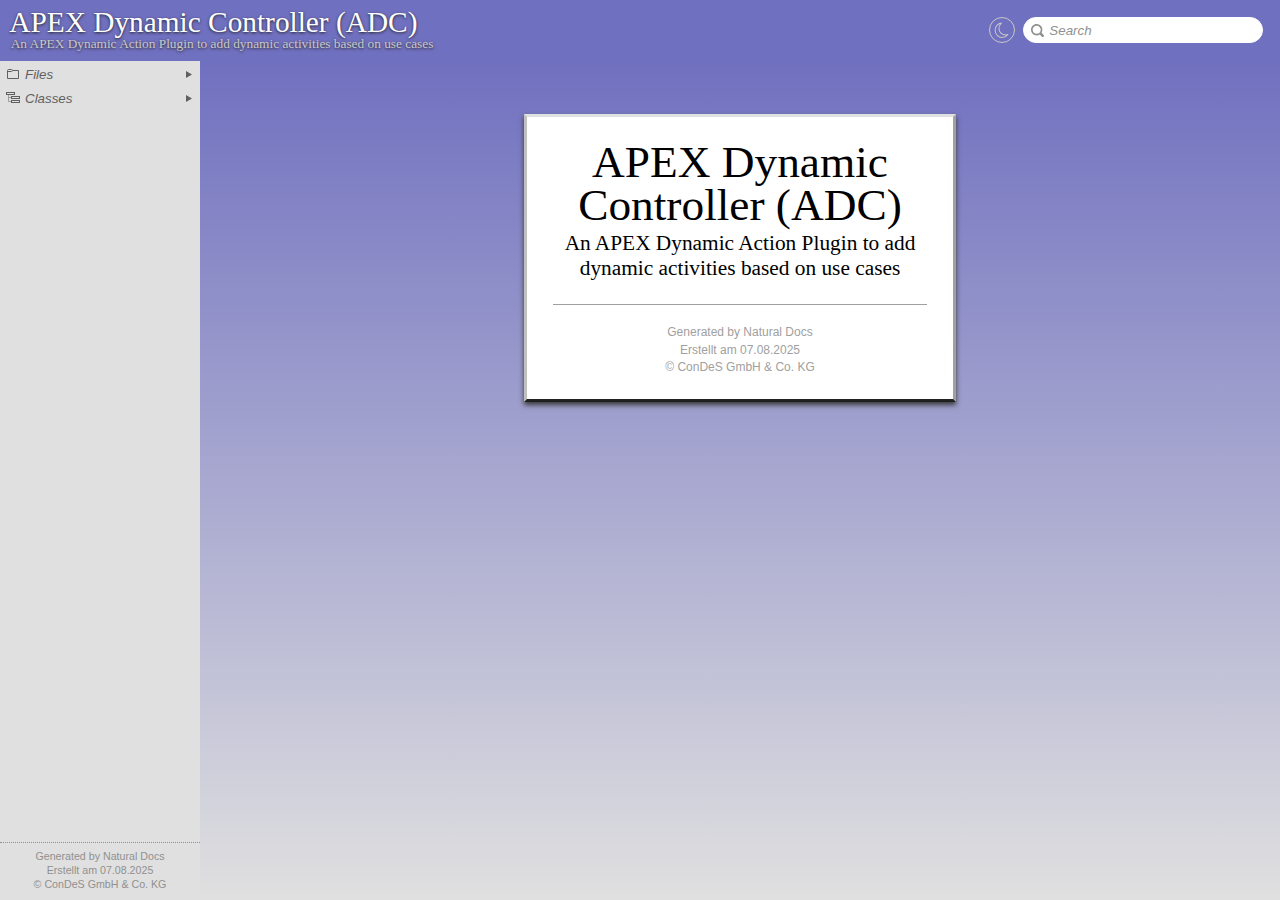
<file: Doc/index.html>
﻿<!DOCTYPE html>

<html class="NDPage NDFramePage"><head><meta http-equiv="Content-Type" content="text/html; charset=UTF-8" /><meta http-equiv="X-UA-Compatible" content="IE=edge"><title>APEX Dynamic Controller (ADC) Documentation</title><link rel="stylesheet" type="text/css" href="styles/main.css" /><script type="text/javascript" src="styles/main.js"></script><script type="text/javascript">NDLoader.LoadJS("Frame", "styles/");</script></head>

<!-- Generated by Natural Docs, version 2.3 -->

<!-- saved from url=(0016)http://localhost -->

<body onload="NDLoader.OnLoad('Frame');">

<script type="text/javascript">var q = window.location.search;if (q.startsWith("?Theme=")){var t = q.slice(7);var e = t.indexOf(";");if (e != -1){  t = t.slice(0, e);  }document.documentElement.classList.add(t + "Theme")}</script><div id="NDHeader"><div id="HTitle"><a href="#">APEX Dynamic Controller (ADC)</a></div><div id="HSubtitle"><a href="#">An APEX Dynamic Action Plugin to add dynamic activities based on use cases</a></div><div id="NDThemeSwitcher"></div><input id="NDSearchField" type="text" autocomplete="off" /></div><script type="text/javascript">document.write("<div id=\"NDLoadingNotice\"><\/div>");</script><noscript><div id="NDJavaScriptRequiredNotice">Please enable JavaScript to view this documentation.</div></noscript><div id="NDMenu"></div><div id="NDMenuSizer"></div><div id="NDSummary"></div><div id="NDSummarySizer"></div><div id="NDContent"><iframe id="CFrame" frameborder="0"></iframe></div><div id="NDFooter"><div id="FGeneratedBy"><a href="https://www.naturaldocs.org" target="_blank">Generated by Natural Docs</a></div><div id="FTimestamp">Erstellt am 07.08.2025</div><div id="FCopyright">© ConDeS GmbH &amp; Co. KG</div></div></body></html>
</file>
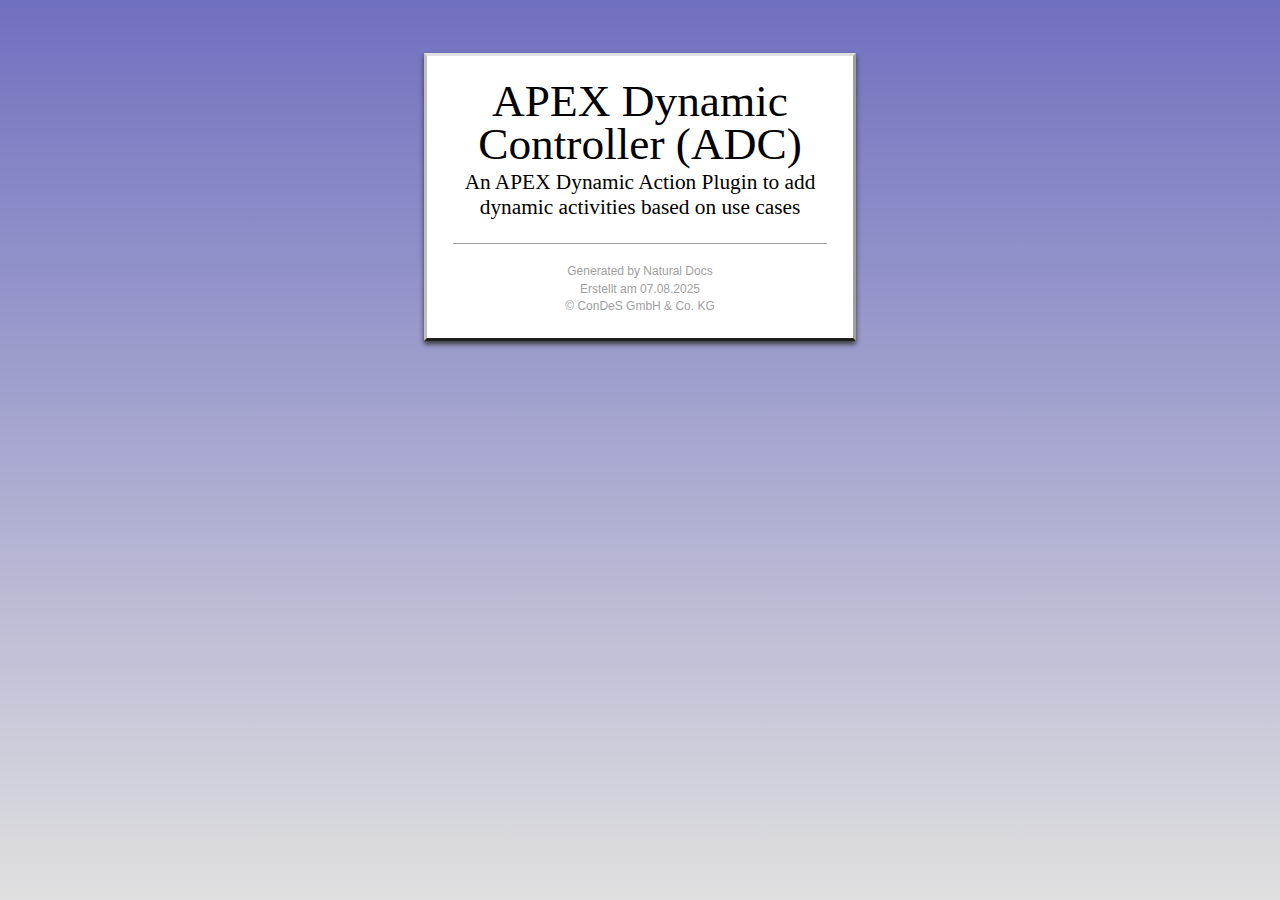
<file: Doc/other/home.html>
﻿<!DOCTYPE html>

<html class="NDPage NDHomePage"><head><meta http-equiv="Content-Type" content="text/html; charset=UTF-8" /><meta http-equiv="X-UA-Compatible" content="IE=edge"><title>APEX Dynamic Controller (ADC) Documentation</title><link rel="stylesheet" type="text/css" href="../styles/main.css" /><script type="text/javascript" src="../styles/main.js"></script><script type="text/javascript">NDLoader.LoadJS("Home", "../styles/");</script></head>

<!-- Generated by Natural Docs, version 2.3 -->

<!-- saved from url=(0016)http://localhost -->

<body onload="NDLoader.OnLoad('Home');">

<script type="text/javascript">var q = window.location.search;if (q.startsWith("?Theme=")){var t = q.slice(7);var e = t.indexOf(";");if (e != -1){  t = t.slice(0, e);  }document.documentElement.classList.add(t + "Theme")}</script>

<div class="HFrame"><div class="HContent"><div class="HTitle">APEX Dynamic Controller (ADC)</div><div class="HSubtitle">An APEX Dynamic Action Plugin to add dynamic activities based on use cases</div>

<div class="HFooter"><div class="HGeneratedBy"><a href="https://www.naturaldocs.org" target="_blank">Generated by Natural Docs</a></div><div class="HTimestamp">Erstellt am 07.08.2025</div><div class="HCopyright">© ConDeS GmbH &amp; Co. KG</div></div></div></div></body></html>
</file>
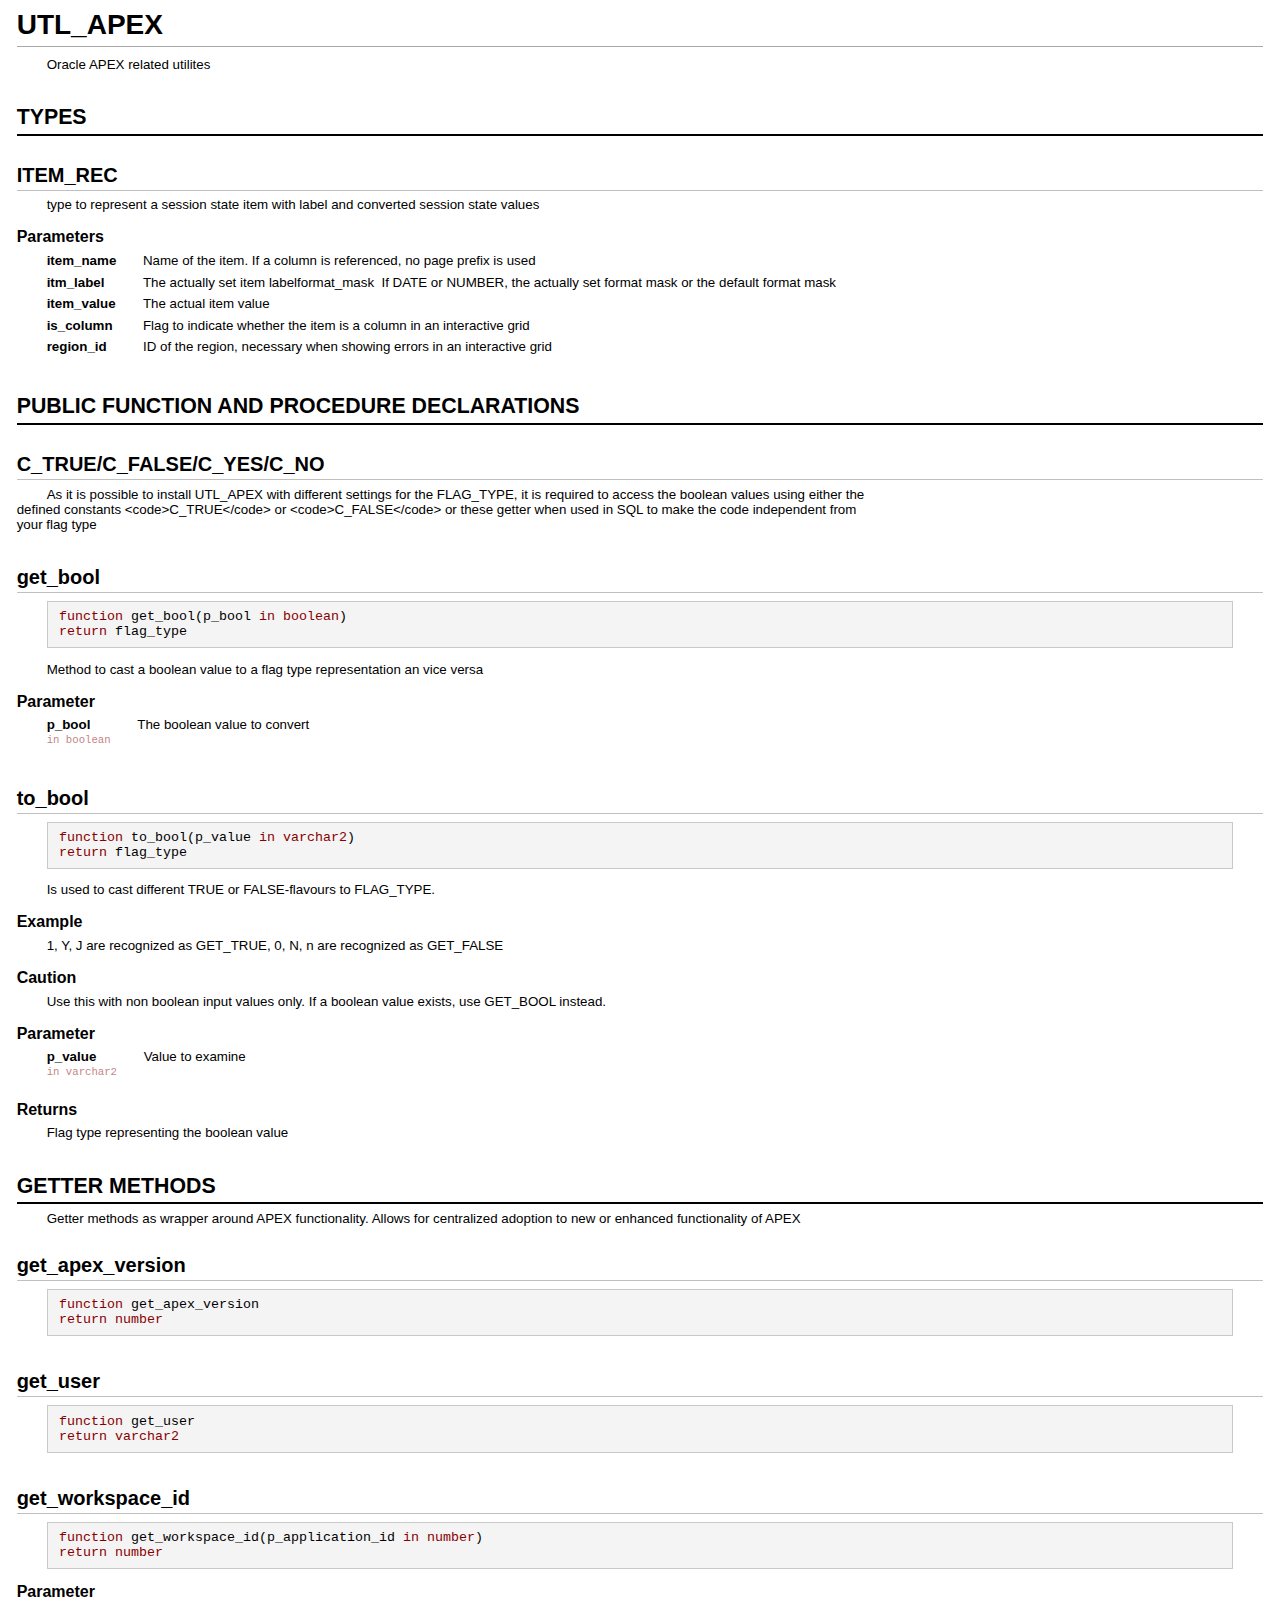
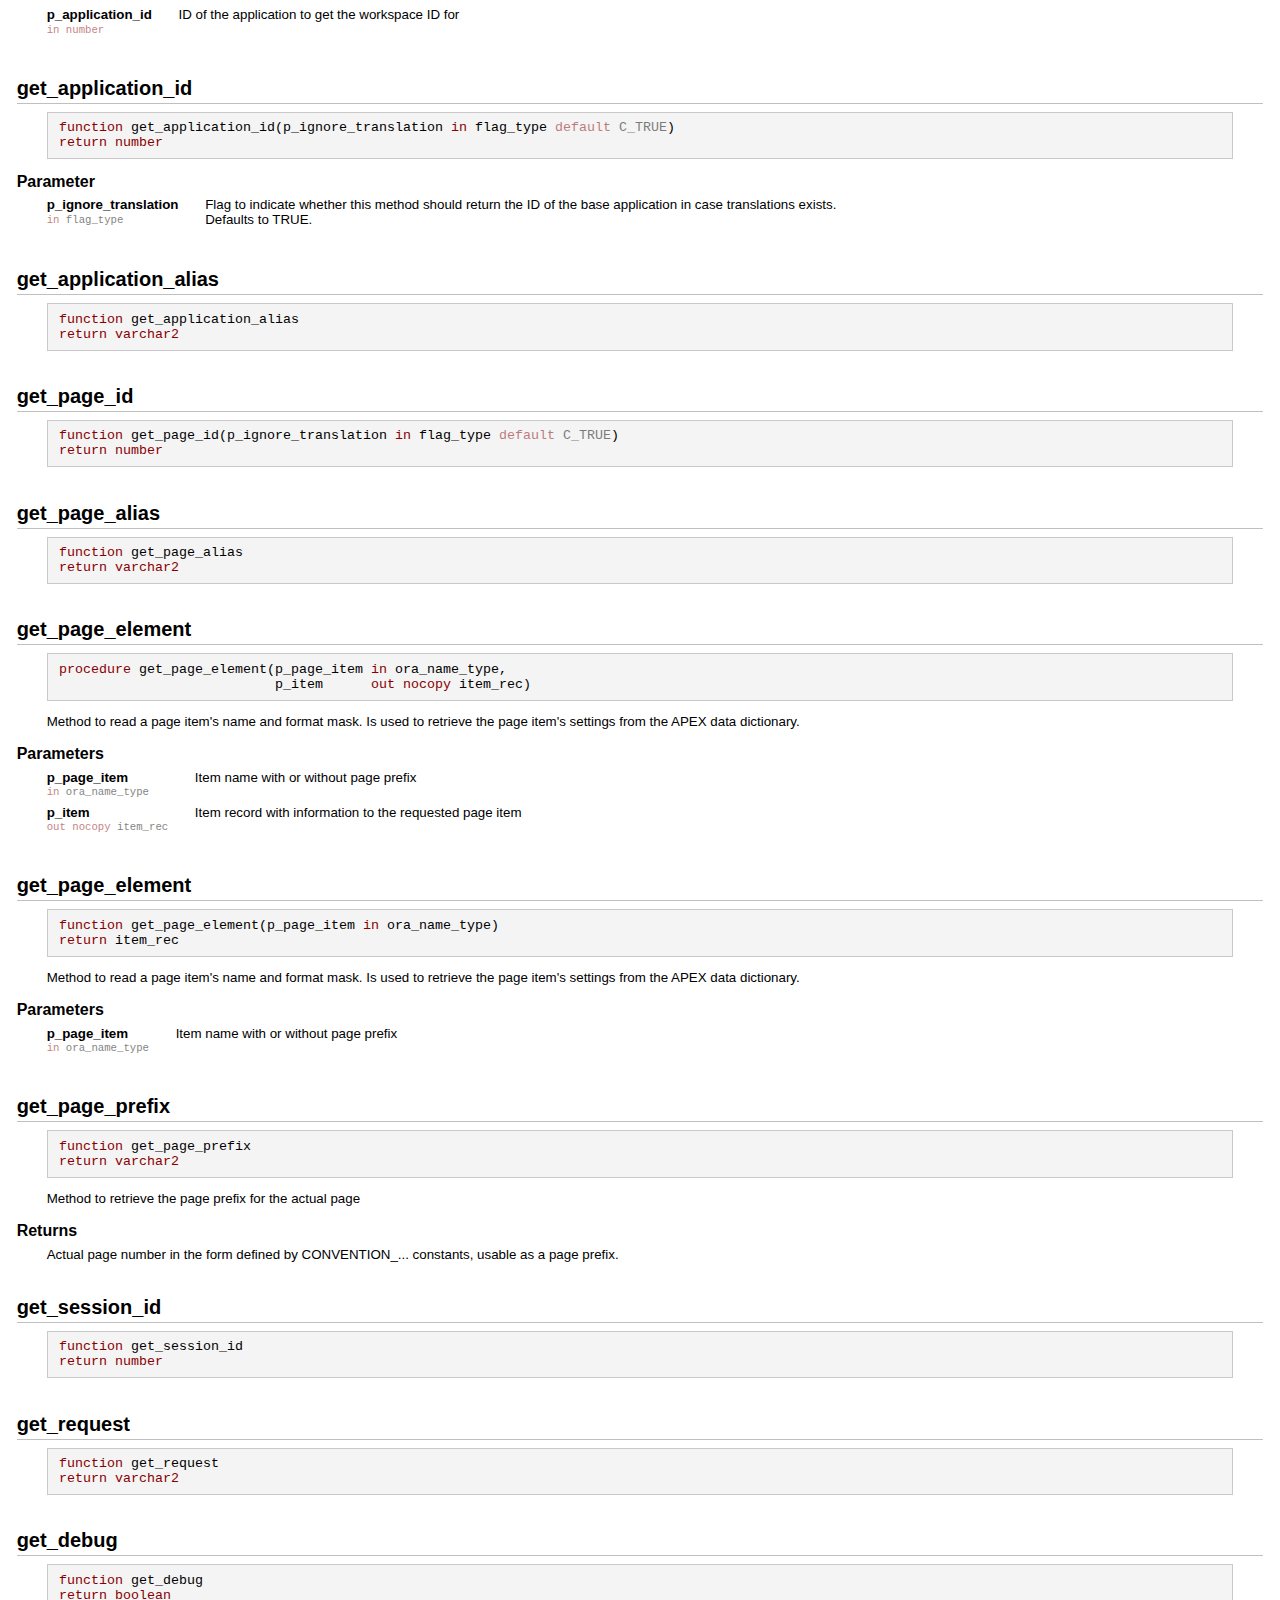
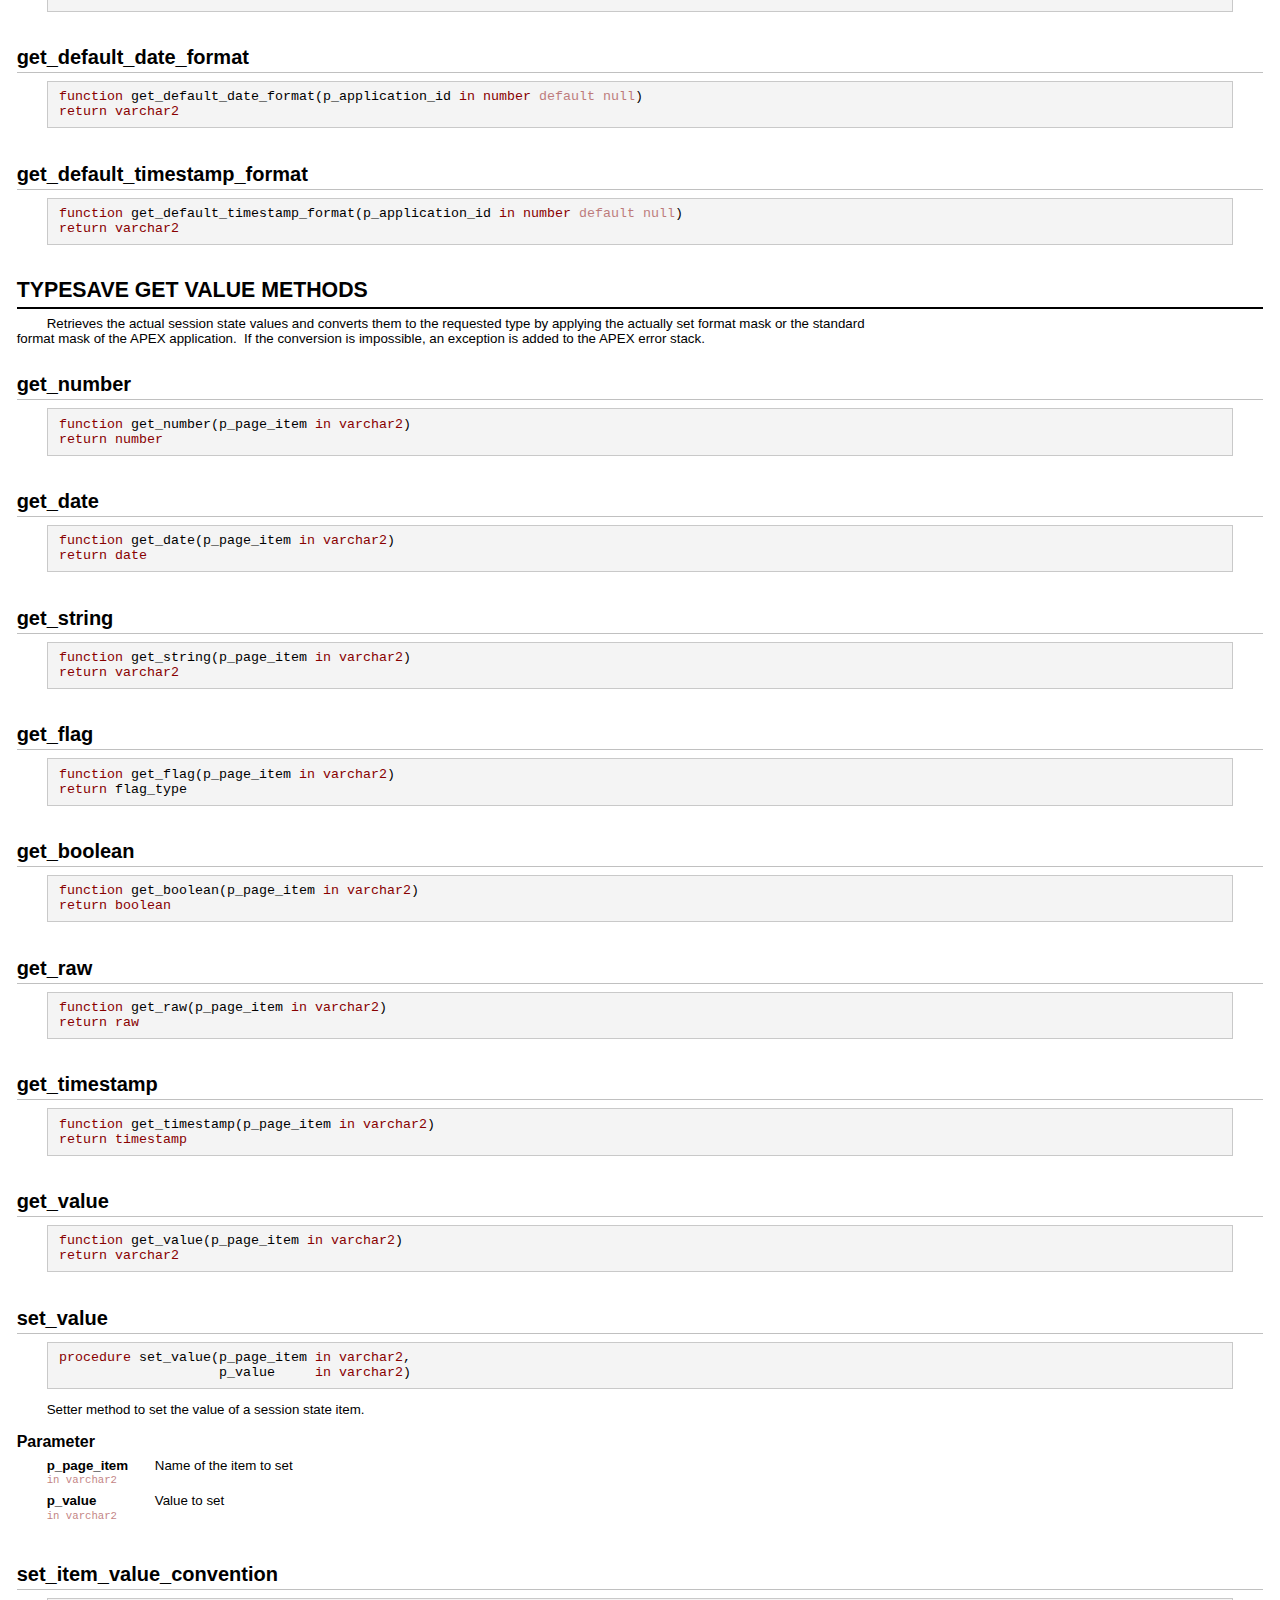
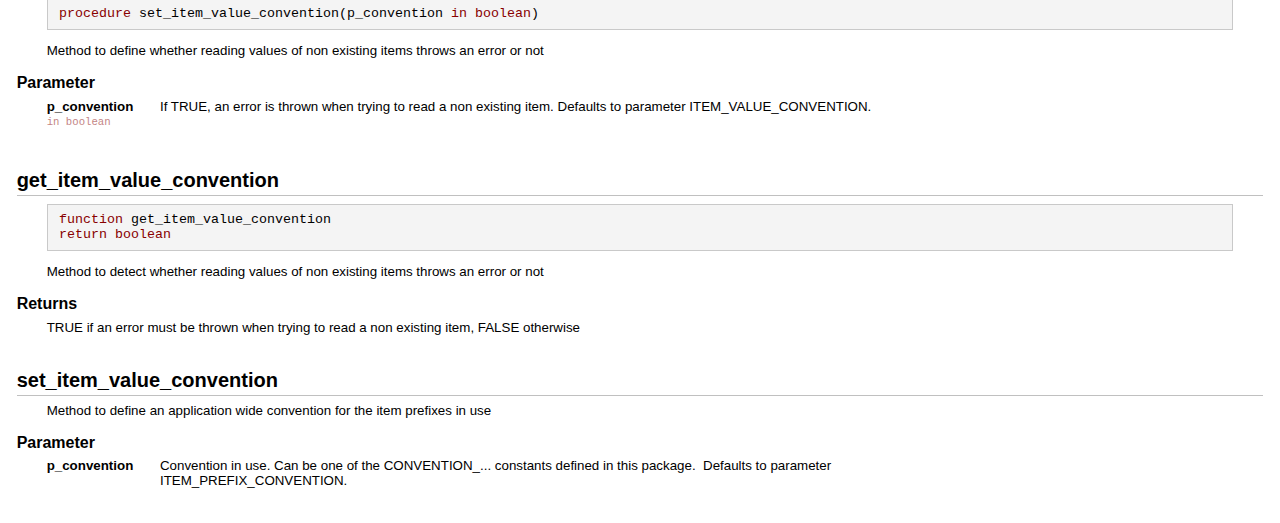
<file: Doc/classes/SQL/UTL_APEX.html>
﻿<!DOCTYPE html>

<html class="NDPage NDContentPage"><head><meta http-equiv="Content-Type" content="text/html; charset=UTF-8" /><meta http-equiv="X-UA-Compatible" content="IE=edge"><title>UTL_APEX</title><link rel="stylesheet" type="text/css" href="../../styles/main.css" /><script type="text/javascript" src="../../styles/main.js"></script><script type="text/javascript">NDLoader.LoadJS("Content", "../../styles/");</script></head>

<!-- Generated by Natural Docs, version 2.3 -->

<!-- saved from url=(0016)http://localhost -->

<body onload="NDLoader.OnLoad('Content');">

<script type="text/javascript">var q = window.location.search;if (q.startsWith("?Theme=")){var t = q.slice(7);var e = t.indexOf(";");if (e != -1){  t = t.slice(0, e);  }document.documentElement.classList.add(t + "Theme")}</script>

<a name="Topic91"></a><div class="CTopic TClass LSQL first">
 <div class="CTitle">UTL_APEX</div>
 <div class="CBody"><p>Oracle APEX related utilites</p></div>
</div>

<a name="Types"></a><a name="Topic92"></a><div class="CTopic TGroup LSQL">
 <div class="CTitle">Types</div>
</div>

<a name="ITEM_REC"></a><a name="Topic93"></a><div class="CTopic TType LSQL">
 <div class="CTitle">ITEM_REC</div>
 <div class="CBody"><p>type to represent a session state item with label and converted session state values</p><div class="CHeading">Parameters</div><table class="CDefinitionList"><tr><td class="CDLEntry">item_name</td><td class="CDLDefinition"><p>Name of the item. If a column is referenced, no page prefix is used</p></td></tr><tr><td class="CDLEntry">itm_label</td><td class="CDLDefinition"><p>The actually set item labelformat_mask&nbsp; If DATE or NUMBER, the actually set format mask or the default format mask</p></td></tr><tr><td class="CDLEntry">item_value</td><td class="CDLDefinition"><p>The actual item value</p></td></tr><tr><td class="CDLEntry">is_column</td><td class="CDLDefinition"><p>Flag to indicate whether the item is a column in an interactive grid</p></td></tr><tr><td class="CDLEntry">region_id</td><td class="CDLDefinition"><p>ID of the region, necessary when showing errors in an interactive grid</p></td></tr></table></div>
</div>

<a name="Public_function_and_procedure_declarations"></a><a name="Topic96"></a><div class="CTopic TGroup LSQL">
 <div class="CTitle">Public function and procedure declarations</div>
</div>

<a name="C_TRUE/C_FALSE/C_YES/C_NO"></a><a name="Topic97"></a><div class="CTopic TFunction LSQL">
 <div class="CTitle">C_TRUE/C_FALSE/C_YES/C_NO</div>
 <div class="CBody"><p>As it is possible to install UTL_APEX with different settings for the FLAG_TYPE, it is required to access the boolean values using either the defined constants &lt;code&gt;C_TRUE&lt;/code&gt; or &lt;code&gt;C_FALSE&lt;/code&gt; or these getter when used in SQL to make the code independent from your flag type</p></div>
</div>

<a name="get_bool"></a><a name="Topic98"></a><div class="CTopic TFunction LSQL">
 <div class="CTitle">get_bool</div>
 <div id="NDPrototype98" class="NDPrototype WideForm"><div class="PSection PParameterSection PascalStyle"><div class="PParameterCells" data-WideColumnCount="4" data-NarrowColumnCount="3"><div class="PBeforeParameters" data-WideGridArea="1/1/2/2" data-NarrowGridArea="1/1/2/4" style="grid-area:1/1/2/2"><span class="SHKeyword">function</span> get_bool(</div><div class="PName InFirstParameterColumn" data-WideGridArea="1/2/2/3" data-NarrowGridArea="2/1/3/2" style="grid-area:1/2/2/3">p_bool&nbsp;</div><div class="PType InLastParameterColumn" data-WideGridArea="1/3/2/4" data-NarrowGridArea="2/2/3/3" style="grid-area:1/3/2/4"><span class="SHKeyword">in</span> <span class="SHKeyword">boolean</span></div><div class="PAfterParameters" data-WideGridArea="1/4/2/5" data-NarrowGridArea="3/1/4/4" style="grid-area:1/4/2/5">)</div></div></div><div class="PSection PPlainSection"><span class="SHKeyword">return</span> flag_type</div></div>
 <div class="CBody"><p>Method to cast a boolean value to a flag type representation an vice versa</p><div class="CHeading">Parameter</div><table class="CDefinitionList"><tr><td class="CDLEntry">p_bool<div class="CDLParameterType"><span class="SHKeyword">in</span> <span class="SHKeyword">boolean</span></div></td><td class="CDLDefinition"><p>The boolean value to convert</p></td></tr></table></div>
</div>

<a name="to_bool"></a><a name="Topic99"></a><div class="CTopic TFunction LSQL">
 <div class="CTitle">to_bool</div>
 <div id="NDPrototype99" class="NDPrototype WideForm"><div class="PSection PParameterSection PascalStyle"><div class="PParameterCells" data-WideColumnCount="4" data-NarrowColumnCount="3"><div class="PBeforeParameters" data-WideGridArea="1/1/2/2" data-NarrowGridArea="1/1/2/4" style="grid-area:1/1/2/2"><span class="SHKeyword">function</span> to_bool(</div><div class="PName InFirstParameterColumn" data-WideGridArea="1/2/2/3" data-NarrowGridArea="2/1/3/2" style="grid-area:1/2/2/3">p_value&nbsp;</div><div class="PType InLastParameterColumn" data-WideGridArea="1/3/2/4" data-NarrowGridArea="2/2/3/3" style="grid-area:1/3/2/4"><span class="SHKeyword">in</span> <span class="SHKeyword">varchar2</span></div><div class="PAfterParameters" data-WideGridArea="1/4/2/5" data-NarrowGridArea="3/1/4/4" style="grid-area:1/4/2/5">)</div></div></div><div class="PSection PPlainSection"><span class="SHKeyword">return</span> flag_type</div></div>
 <div class="CBody"><p>Is used to cast different TRUE or FALSE-flavours to FLAG_TYPE.</p><div class="CHeading">Example</div><p>1, Y, J are recognized as GET_TRUE, 0, N, n are recognized as GET_FALSE</p><div class="CHeading">Caution</div><p>Use this with non boolean input values only. If a boolean value exists, use GET_BOOL instead.</p><div class="CHeading">Parameter</div><table class="CDefinitionList"><tr><td class="CDLEntry">p_value<div class="CDLParameterType"><span class="SHKeyword">in</span> <span class="SHKeyword">varchar2</span></div></td><td class="CDLDefinition"><p>Value to examine</p></td></tr></table><div class="CHeading">Returns</div><p>Flag type representing the boolean value</p></div>
</div>

<a name="Getter_methods"></a><a name="Topic100"></a><div class="CTopic TGroup LSQL">
 <div class="CTitle">Getter methods</div>
 <div class="CBody"><p>Getter methods as wrapper around APEX functionality. Allows for centralized adoption to new or enhanced functionality of APEX</p></div>
</div>

<a name="get_apex_version"></a><a name="Topic101"></a><div class="CTopic TFunction LSQL">
 <div class="CTitle">get_apex_version</div>
 <div id="NDPrototype101" class="NDPrototype"><div class="PSection PPlainSection"><span class="SHKeyword">function</span> get_apex_version</div><div class="PSection PPlainSection"><span class="SHKeyword">return</span> <span class="SHKeyword">number</span></div></div>
</div>

<a name="get_user"></a><a name="Topic102"></a><div class="CTopic TFunction LSQL">
 <div class="CTitle">get_user</div>
 <div id="NDPrototype102" class="NDPrototype"><div class="PSection PPlainSection"><span class="SHKeyword">function</span> get_user</div><div class="PSection PPlainSection"><span class="SHKeyword">return</span> <span class="SHKeyword">varchar2</span></div></div>
</div>

<a name="get_workspace_id"></a><a name="Topic103"></a><div class="CTopic TFunction LSQL">
 <div class="CTitle">get_workspace_id</div>
 <div id="NDPrototype103" class="NDPrototype WideForm"><div class="PSection PParameterSection PascalStyle"><div class="PParameterCells" data-WideColumnCount="4" data-NarrowColumnCount="3"><div class="PBeforeParameters" data-WideGridArea="1/1/2/2" data-NarrowGridArea="1/1/2/4" style="grid-area:1/1/2/2"><span class="SHKeyword">function</span> get_workspace_id(</div><div class="PName InFirstParameterColumn" data-WideGridArea="1/2/2/3" data-NarrowGridArea="2/1/3/2" style="grid-area:1/2/2/3">p_application_id&nbsp;</div><div class="PType InLastParameterColumn" data-WideGridArea="1/3/2/4" data-NarrowGridArea="2/2/3/3" style="grid-area:1/3/2/4"><span class="SHKeyword">in</span> <span class="SHKeyword">number</span></div><div class="PAfterParameters" data-WideGridArea="1/4/2/5" data-NarrowGridArea="3/1/4/4" style="grid-area:1/4/2/5">)</div></div></div><div class="PSection PPlainSection"><span class="SHKeyword">return</span> <span class="SHKeyword">number</span></div></div>
 <div class="CBody"><div class="CHeading">Parameter</div><table class="CDefinitionList"><tr><td class="CDLEntry">p_application_id<div class="CDLParameterType"><span class="SHKeyword">in</span> <span class="SHKeyword">number</span></div></td><td class="CDLDefinition"><p>ID of the application to get the workspace ID for</p></td></tr></table></div>
</div>

<a name="get_application_id"></a><a name="Topic104"></a><div class="CTopic TFunction LSQL">
 <div class="CTitle">get_application_id</div>
 <div id="NDPrototype104" class="NDPrototype WideForm"><div class="PSection PParameterSection PascalStyle"><div class="PParameterCells" data-WideColumnCount="6" data-NarrowColumnCount="5"><div class="PBeforeParameters" data-WideGridArea="1/1/2/2" data-NarrowGridArea="1/1/2/6" style="grid-area:1/1/2/2"><span class="SHKeyword">function</span> get_application_id(</div><div class="PName InFirstParameterColumn" data-WideGridArea="1/2/2/3" data-NarrowGridArea="2/1/3/2" style="grid-area:1/2/2/3">p_ignore_translation&nbsp;</div><div class="PType" data-WideGridArea="1/3/2/4" data-NarrowGridArea="2/2/3/3" style="grid-area:1/3/2/4"><span class="SHKeyword">in</span> flag_type</div><div class="PDefaultValueSeparator" data-WideGridArea="1/4/2/5" data-NarrowGridArea="2/3/3/4" style="grid-area:1/4/2/5">&nbsp<span class="SHKeyword">default</span>&nbsp;</div><div class="PDefaultValue InLastParameterColumn" data-WideGridArea="1/5/2/6" data-NarrowGridArea="2/4/3/5" style="grid-area:1/5/2/6">C_TRUE</div><div class="PAfterParameters" data-WideGridArea="1/6/2/7" data-NarrowGridArea="3/1/4/6" style="grid-area:1/6/2/7">)</div></div></div><div class="PSection PPlainSection"><span class="SHKeyword">return</span> <span class="SHKeyword">number</span></div></div>
 <div class="CBody"><div class="CHeading">Parameter</div><table class="CDefinitionList"><tr><td class="CDLEntry">p_ignore_translation<div class="CDLParameterType"><span class="SHKeyword">in</span> flag_type</div></td><td class="CDLDefinition"><p>Flag to indicate whether this method should return the ID of the base application in case translations exists. Defaults to TRUE.</p></td></tr></table></div>
</div>

<a name="get_application_alias"></a><a name="Topic105"></a><div class="CTopic TFunction LSQL">
 <div class="CTitle">get_application_alias</div>
 <div id="NDPrototype105" class="NDPrototype"><div class="PSection PPlainSection"><span class="SHKeyword">function</span> get_application_alias</div><div class="PSection PPlainSection"><span class="SHKeyword">return</span> <span class="SHKeyword">varchar2</span></div></div>
</div>

<a name="get_page_id"></a><a name="Topic106"></a><div class="CTopic TFunction LSQL">
 <div class="CTitle">get_page_id</div>
 <div id="NDPrototype106" class="NDPrototype WideForm"><div class="PSection PParameterSection PascalStyle"><div class="PParameterCells" data-WideColumnCount="6" data-NarrowColumnCount="5"><div class="PBeforeParameters" data-WideGridArea="1/1/2/2" data-NarrowGridArea="1/1/2/6" style="grid-area:1/1/2/2"><span class="SHKeyword">function</span> get_page_id(</div><div class="PName InFirstParameterColumn" data-WideGridArea="1/2/2/3" data-NarrowGridArea="2/1/3/2" style="grid-area:1/2/2/3">p_ignore_translation&nbsp;</div><div class="PType" data-WideGridArea="1/3/2/4" data-NarrowGridArea="2/2/3/3" style="grid-area:1/3/2/4"><span class="SHKeyword">in</span> flag_type</div><div class="PDefaultValueSeparator" data-WideGridArea="1/4/2/5" data-NarrowGridArea="2/3/3/4" style="grid-area:1/4/2/5">&nbsp<span class="SHKeyword">default</span>&nbsp;</div><div class="PDefaultValue InLastParameterColumn" data-WideGridArea="1/5/2/6" data-NarrowGridArea="2/4/3/5" style="grid-area:1/5/2/6">C_TRUE</div><div class="PAfterParameters" data-WideGridArea="1/6/2/7" data-NarrowGridArea="3/1/4/6" style="grid-area:1/6/2/7">)</div></div></div><div class="PSection PPlainSection"><span class="SHKeyword">return</span> <span class="SHKeyword">number</span></div></div>
</div>

<a name="get_page_alias"></a><a name="Topic107"></a><div class="CTopic TFunction LSQL">
 <div class="CTitle">get_page_alias</div>
 <div id="NDPrototype107" class="NDPrototype"><div class="PSection PPlainSection"><span class="SHKeyword">function</span> get_page_alias</div><div class="PSection PPlainSection"><span class="SHKeyword">return</span> <span class="SHKeyword">varchar2</span></div></div>
</div>

<a name="get_page_element"></a><a name="Topic108"></a><div class="CTopic TFunction LSQL">
 <div class="CTitle">get_page_element</div>
 <div id="NDPrototype108" class="NDPrototype WideForm"><div class="PSection PParameterSection PascalStyle"><div class="PParameterCells" data-WideColumnCount="4" data-NarrowColumnCount="3"><div class="PBeforeParameters" data-WideGridArea="1/1/3/2" data-NarrowGridArea="1/1/2/4" style="grid-area:1/1/3/2"><span class="SHKeyword">procedure</span> get_page_element(</div><div class="PName InFirstParameterColumn" data-WideGridArea="1/2/2/3" data-NarrowGridArea="2/1/3/2" style="grid-area:1/2/2/3">p_page_item&nbsp;</div><div class="PType InLastParameterColumn" data-WideGridArea="1/3/2/4" data-NarrowGridArea="2/2/3/3" style="grid-area:1/3/2/4"><span class="SHKeyword">in</span> ora_name_type,</div><div class="PName InFirstParameterColumn" data-WideGridArea="2/2/3/3" data-NarrowGridArea="3/1/4/2" style="grid-area:2/2/3/3">p_item&nbsp;</div><div class="PType InLastParameterColumn" data-WideGridArea="2/3/3/4" data-NarrowGridArea="3/2/4/3" style="grid-area:2/3/3/4"><span class="SHKeyword">out nocopy</span> <a href="../../index.html#SQLClass:UTL_APEX:ITEM_REC" target="_top" onmouseover="NDContentPage.OnLinkMouseOver(event,93);" onmouseout="NDContentPage.OnLinkMouseOut(event);" >item_rec</a></div><div class="PAfterParameters" data-WideGridArea="2/4/3/5" data-NarrowGridArea="4/1/5/4" style="grid-area:2/4/3/5">)</div></div></div></div>
 <div class="CBody"><p>Method to read a page item's name and format mask. Is used to retrieve the page item's settings from the APEX data dictionary.</p><div class="CHeading">Parameters</div><table class="CDefinitionList"><tr><td class="CDLEntry">p_page_item<div class="CDLParameterType"><span class="SHKeyword">in</span> ora_name_type</div></td><td class="CDLDefinition"><p>Item name with or without page prefix</p></td></tr><tr><td class="CDLEntry">p_item<div class="CDLParameterType"><span class="SHKeyword">out nocopy</span> <a href="../../index.html#SQLClass:UTL_APEX:ITEM_REC" target="_top" onmouseover="NDContentPage.OnLinkMouseOver(event,93);" onmouseout="NDContentPage.OnLinkMouseOut(event);" >item_rec</a></div></td><td class="CDLDefinition"><p>Item record with information to the requested page item</p></td></tr></table></div>
</div>

<a name="get_page_element(2)"></a><a name="Topic109"></a><div class="CTopic TFunction LSQL">
 <div class="CTitle">get_page_element</div>
 <div id="NDPrototype109" class="NDPrototype WideForm"><div class="PSection PParameterSection PascalStyle"><div class="PParameterCells" data-WideColumnCount="4" data-NarrowColumnCount="3"><div class="PBeforeParameters" data-WideGridArea="1/1/2/2" data-NarrowGridArea="1/1/2/4" style="grid-area:1/1/2/2"><span class="SHKeyword">function</span> get_page_element(</div><div class="PName InFirstParameterColumn" data-WideGridArea="1/2/2/3" data-NarrowGridArea="2/1/3/2" style="grid-area:1/2/2/3">p_page_item&nbsp;</div><div class="PType InLastParameterColumn" data-WideGridArea="1/3/2/4" data-NarrowGridArea="2/2/3/3" style="grid-area:1/3/2/4"><span class="SHKeyword">in</span> ora_name_type</div><div class="PAfterParameters" data-WideGridArea="1/4/2/5" data-NarrowGridArea="3/1/4/4" style="grid-area:1/4/2/5">)</div></div></div><div class="PSection PPlainSection"><span class="SHKeyword">return</span> <a href="../../index.html#SQLClass:UTL_APEX:ITEM_REC" target="_top" onmouseover="NDContentPage.OnLinkMouseOver(event,93);" onmouseout="NDContentPage.OnLinkMouseOut(event);" >item_rec</a></div></div>
 <div class="CBody"><p>Method to read a page item's name and format mask. Is used to retrieve the page item's settings from the APEX data dictionary.</p><div class="CHeading">Parameters</div><table class="CDefinitionList"><tr><td class="CDLEntry">p_page_item<div class="CDLParameterType"><span class="SHKeyword">in</span> ora_name_type</div></td><td class="CDLDefinition"><p>Item name with or without page prefix</p></td></tr></table></div>
</div>

<a name="get_page_prefix"></a><a name="Topic110"></a><div class="CTopic TFunction LSQL">
 <div class="CTitle">get_page_prefix</div>
 <div id="NDPrototype110" class="NDPrototype"><div class="PSection PPlainSection"><span class="SHKeyword">function</span> get_page_prefix</div><div class="PSection PPlainSection"><span class="SHKeyword">return</span> <span class="SHKeyword">varchar2</span></div></div>
 <div class="CBody"><p>Method to retrieve the page prefix for the actual page</p><div class="CHeading">Returns</div><p>Actual page number in the form defined by CONVENTION_... constants, usable as a page prefix.</p></div>
</div>

<a name="get_session_id"></a><a name="Topic111"></a><div class="CTopic TFunction LSQL">
 <div class="CTitle">get_session_id</div>
 <div id="NDPrototype111" class="NDPrototype"><div class="PSection PPlainSection"><span class="SHKeyword">function</span> get_session_id</div><div class="PSection PPlainSection"><span class="SHKeyword">return</span> <span class="SHKeyword">number</span></div></div>
</div>

<a name="get_request"></a><a name="Topic112"></a><div class="CTopic TFunction LSQL">
 <div class="CTitle">get_request</div>
 <div id="NDPrototype112" class="NDPrototype"><div class="PSection PPlainSection"><span class="SHKeyword">function</span> get_request</div><div class="PSection PPlainSection"><span class="SHKeyword">return</span> <span class="SHKeyword">varchar2</span></div></div>
</div>

<a name="get_debug"></a><a name="Topic113"></a><div class="CTopic TFunction LSQL">
 <div class="CTitle">get_debug</div>
 <div id="NDPrototype113" class="NDPrototype"><div class="PSection PPlainSection"><span class="SHKeyword">function</span> get_debug</div><div class="PSection PPlainSection"><span class="SHKeyword">return</span> <span class="SHKeyword">boolean</span></div></div>
</div>

<a name="get_default_date_format"></a><a name="Topic114"></a><div class="CTopic TFunction LSQL">
 <div class="CTitle">get_default_date_format</div>
 <div id="NDPrototype114" class="NDPrototype WideForm"><div class="PSection PParameterSection PascalStyle"><div class="PParameterCells" data-WideColumnCount="6" data-NarrowColumnCount="5"><div class="PBeforeParameters" data-WideGridArea="1/1/2/2" data-NarrowGridArea="1/1/2/6" style="grid-area:1/1/2/2"><span class="SHKeyword">function</span> get_default_date_format(</div><div class="PName InFirstParameterColumn" data-WideGridArea="1/2/2/3" data-NarrowGridArea="2/1/3/2" style="grid-area:1/2/2/3">p_application_id&nbsp;</div><div class="PType" data-WideGridArea="1/3/2/4" data-NarrowGridArea="2/2/3/3" style="grid-area:1/3/2/4"><span class="SHKeyword">in</span> <span class="SHKeyword">number</span></div><div class="PDefaultValueSeparator" data-WideGridArea="1/4/2/5" data-NarrowGridArea="2/3/3/4" style="grid-area:1/4/2/5">&nbsp<span class="SHKeyword">default</span>&nbsp;</div><div class="PDefaultValue InLastParameterColumn" data-WideGridArea="1/5/2/6" data-NarrowGridArea="2/4/3/5" style="grid-area:1/5/2/6"><span class="SHKeyword">null</span></div><div class="PAfterParameters" data-WideGridArea="1/6/2/7" data-NarrowGridArea="3/1/4/6" style="grid-area:1/6/2/7">)</div></div></div><div class="PSection PPlainSection"><span class="SHKeyword">return</span> <span class="SHKeyword">varchar2</span></div></div>
</div>

<a name="get_default_timestamp_format"></a><a name="Topic115"></a><div class="CTopic TFunction LSQL">
 <div class="CTitle">get_default_timestamp_format</div>
 <div id="NDPrototype115" class="NDPrototype WideForm"><div class="PSection PParameterSection PascalStyle"><div class="PParameterCells" data-WideColumnCount="6" data-NarrowColumnCount="5"><div class="PBeforeParameters" data-WideGridArea="1/1/2/2" data-NarrowGridArea="1/1/2/6" style="grid-area:1/1/2/2"><span class="SHKeyword">function</span> get_default_timestamp_format(</div><div class="PName InFirstParameterColumn" data-WideGridArea="1/2/2/3" data-NarrowGridArea="2/1/3/2" style="grid-area:1/2/2/3">p_application_id&nbsp;</div><div class="PType" data-WideGridArea="1/3/2/4" data-NarrowGridArea="2/2/3/3" style="grid-area:1/3/2/4"><span class="SHKeyword">in</span> <span class="SHKeyword">number</span></div><div class="PDefaultValueSeparator" data-WideGridArea="1/4/2/5" data-NarrowGridArea="2/3/3/4" style="grid-area:1/4/2/5">&nbsp<span class="SHKeyword">default</span>&nbsp;</div><div class="PDefaultValue InLastParameterColumn" data-WideGridArea="1/5/2/6" data-NarrowGridArea="2/4/3/5" style="grid-area:1/5/2/6"><span class="SHKeyword">null</span></div><div class="PAfterParameters" data-WideGridArea="1/6/2/7" data-NarrowGridArea="3/1/4/6" style="grid-area:1/6/2/7">)</div></div></div><div class="PSection PPlainSection"><span class="SHKeyword">return</span> <span class="SHKeyword">varchar2</span></div></div>
</div>

<a name="Typesave_get_value_methods"></a><a name="Topic116"></a><div class="CTopic TGroup LSQL">
 <div class="CTitle">Typesave get value methods</div>
 <div class="CBody"><p>Retrieves the actual session state values and converts them to the requested type by applying the actually set format mask or the standard format mask of the APEX application.&nbsp; If the conversion is impossible, an exception is added to the APEX error stack.</p></div>
</div>

<a name="get_number"></a><a name="Topic117"></a><div class="CTopic TFunction LSQL">
 <div class="CTitle">get_number</div>
 <div id="NDPrototype117" class="NDPrototype WideForm"><div class="PSection PParameterSection PascalStyle"><div class="PParameterCells" data-WideColumnCount="4" data-NarrowColumnCount="3"><div class="PBeforeParameters" data-WideGridArea="1/1/2/2" data-NarrowGridArea="1/1/2/4" style="grid-area:1/1/2/2"><span class="SHKeyword">function</span> get_number(</div><div class="PName InFirstParameterColumn" data-WideGridArea="1/2/2/3" data-NarrowGridArea="2/1/3/2" style="grid-area:1/2/2/3">p_page_item&nbsp;</div><div class="PType InLastParameterColumn" data-WideGridArea="1/3/2/4" data-NarrowGridArea="2/2/3/3" style="grid-area:1/3/2/4"><span class="SHKeyword">in</span> <span class="SHKeyword">varchar2</span></div><div class="PAfterParameters" data-WideGridArea="1/4/2/5" data-NarrowGridArea="3/1/4/4" style="grid-area:1/4/2/5">)</div></div></div><div class="PSection PPlainSection"><span class="SHKeyword">return</span> <span class="SHKeyword">number</span></div></div>
</div>

<a name="get_date"></a><a name="Topic118"></a><div class="CTopic TFunction LSQL">
 <div class="CTitle">get_date</div>
 <div id="NDPrototype118" class="NDPrototype WideForm"><div class="PSection PParameterSection PascalStyle"><div class="PParameterCells" data-WideColumnCount="4" data-NarrowColumnCount="3"><div class="PBeforeParameters" data-WideGridArea="1/1/2/2" data-NarrowGridArea="1/1/2/4" style="grid-area:1/1/2/2"><span class="SHKeyword">function</span> get_date(</div><div class="PName InFirstParameterColumn" data-WideGridArea="1/2/2/3" data-NarrowGridArea="2/1/3/2" style="grid-area:1/2/2/3">p_page_item&nbsp;</div><div class="PType InLastParameterColumn" data-WideGridArea="1/3/2/4" data-NarrowGridArea="2/2/3/3" style="grid-area:1/3/2/4"><span class="SHKeyword">in</span> <span class="SHKeyword">varchar2</span></div><div class="PAfterParameters" data-WideGridArea="1/4/2/5" data-NarrowGridArea="3/1/4/4" style="grid-area:1/4/2/5">)</div></div></div><div class="PSection PPlainSection"><span class="SHKeyword">return</span> <span class="SHKeyword">date</span></div></div>
</div>

<a name="get_string"></a><a name="Topic119"></a><div class="CTopic TFunction LSQL">
 <div class="CTitle">get_string</div>
 <div id="NDPrototype119" class="NDPrototype WideForm"><div class="PSection PParameterSection PascalStyle"><div class="PParameterCells" data-WideColumnCount="4" data-NarrowColumnCount="3"><div class="PBeforeParameters" data-WideGridArea="1/1/2/2" data-NarrowGridArea="1/1/2/4" style="grid-area:1/1/2/2"><span class="SHKeyword">function</span> get_string(</div><div class="PName InFirstParameterColumn" data-WideGridArea="1/2/2/3" data-NarrowGridArea="2/1/3/2" style="grid-area:1/2/2/3">p_page_item&nbsp;</div><div class="PType InLastParameterColumn" data-WideGridArea="1/3/2/4" data-NarrowGridArea="2/2/3/3" style="grid-area:1/3/2/4"><span class="SHKeyword">in</span> <span class="SHKeyword">varchar2</span></div><div class="PAfterParameters" data-WideGridArea="1/4/2/5" data-NarrowGridArea="3/1/4/4" style="grid-area:1/4/2/5">)</div></div></div><div class="PSection PPlainSection"><span class="SHKeyword">return</span> <span class="SHKeyword">varchar2</span></div></div>
</div>

<a name="get_flag"></a><a name="Topic120"></a><div class="CTopic TFunction LSQL">
 <div class="CTitle">get_flag</div>
 <div id="NDPrototype120" class="NDPrototype WideForm"><div class="PSection PParameterSection PascalStyle"><div class="PParameterCells" data-WideColumnCount="4" data-NarrowColumnCount="3"><div class="PBeforeParameters" data-WideGridArea="1/1/2/2" data-NarrowGridArea="1/1/2/4" style="grid-area:1/1/2/2"><span class="SHKeyword">function</span> get_flag(</div><div class="PName InFirstParameterColumn" data-WideGridArea="1/2/2/3" data-NarrowGridArea="2/1/3/2" style="grid-area:1/2/2/3">p_page_item&nbsp;</div><div class="PType InLastParameterColumn" data-WideGridArea="1/3/2/4" data-NarrowGridArea="2/2/3/3" style="grid-area:1/3/2/4"><span class="SHKeyword">in</span> <span class="SHKeyword">varchar2</span></div><div class="PAfterParameters" data-WideGridArea="1/4/2/5" data-NarrowGridArea="3/1/4/4" style="grid-area:1/4/2/5">)</div></div></div><div class="PSection PPlainSection"><span class="SHKeyword">return</span> flag_type</div></div>
</div>

<a name="get_boolean"></a><a name="Topic121"></a><div class="CTopic TFunction LSQL">
 <div class="CTitle">get_boolean</div>
 <div id="NDPrototype121" class="NDPrototype WideForm"><div class="PSection PParameterSection PascalStyle"><div class="PParameterCells" data-WideColumnCount="4" data-NarrowColumnCount="3"><div class="PBeforeParameters" data-WideGridArea="1/1/2/2" data-NarrowGridArea="1/1/2/4" style="grid-area:1/1/2/2"><span class="SHKeyword">function</span> get_boolean(</div><div class="PName InFirstParameterColumn" data-WideGridArea="1/2/2/3" data-NarrowGridArea="2/1/3/2" style="grid-area:1/2/2/3">p_page_item&nbsp;</div><div class="PType InLastParameterColumn" data-WideGridArea="1/3/2/4" data-NarrowGridArea="2/2/3/3" style="grid-area:1/3/2/4"><span class="SHKeyword">in</span> <span class="SHKeyword">varchar2</span></div><div class="PAfterParameters" data-WideGridArea="1/4/2/5" data-NarrowGridArea="3/1/4/4" style="grid-area:1/4/2/5">)</div></div></div><div class="PSection PPlainSection"><span class="SHKeyword">return</span> <span class="SHKeyword">boolean</span></div></div>
</div>

<a name="get_raw"></a><a name="Topic122"></a><div class="CTopic TFunction LSQL">
 <div class="CTitle">get_raw</div>
 <div id="NDPrototype122" class="NDPrototype WideForm"><div class="PSection PParameterSection PascalStyle"><div class="PParameterCells" data-WideColumnCount="4" data-NarrowColumnCount="3"><div class="PBeforeParameters" data-WideGridArea="1/1/2/2" data-NarrowGridArea="1/1/2/4" style="grid-area:1/1/2/2"><span class="SHKeyword">function</span> get_raw(</div><div class="PName InFirstParameterColumn" data-WideGridArea="1/2/2/3" data-NarrowGridArea="2/1/3/2" style="grid-area:1/2/2/3">p_page_item&nbsp;</div><div class="PType InLastParameterColumn" data-WideGridArea="1/3/2/4" data-NarrowGridArea="2/2/3/3" style="grid-area:1/3/2/4"><span class="SHKeyword">in</span> <span class="SHKeyword">varchar2</span></div><div class="PAfterParameters" data-WideGridArea="1/4/2/5" data-NarrowGridArea="3/1/4/4" style="grid-area:1/4/2/5">)</div></div></div><div class="PSection PPlainSection"><span class="SHKeyword">return</span> <span class="SHKeyword">raw</span></div></div>
</div>

<a name="get_timestamp"></a><a name="Topic123"></a><div class="CTopic TFunction LSQL">
 <div class="CTitle">get_timestamp</div>
 <div id="NDPrototype123" class="NDPrototype WideForm"><div class="PSection PParameterSection PascalStyle"><div class="PParameterCells" data-WideColumnCount="4" data-NarrowColumnCount="3"><div class="PBeforeParameters" data-WideGridArea="1/1/2/2" data-NarrowGridArea="1/1/2/4" style="grid-area:1/1/2/2"><span class="SHKeyword">function</span> get_timestamp(</div><div class="PName InFirstParameterColumn" data-WideGridArea="1/2/2/3" data-NarrowGridArea="2/1/3/2" style="grid-area:1/2/2/3">p_page_item&nbsp;</div><div class="PType InLastParameterColumn" data-WideGridArea="1/3/2/4" data-NarrowGridArea="2/2/3/3" style="grid-area:1/3/2/4"><span class="SHKeyword">in</span> <span class="SHKeyword">varchar2</span></div><div class="PAfterParameters" data-WideGridArea="1/4/2/5" data-NarrowGridArea="3/1/4/4" style="grid-area:1/4/2/5">)</div></div></div><div class="PSection PPlainSection"><span class="SHKeyword">return</span> <span class="SHKeyword">timestamp</span></div></div>
</div>

<a name="get_value"></a><a name="Topic124"></a><div class="CTopic TFunction LSQL">
 <div class="CTitle">get_value</div>
 <div id="NDPrototype124" class="NDPrototype WideForm"><div class="PSection PParameterSection PascalStyle"><div class="PParameterCells" data-WideColumnCount="4" data-NarrowColumnCount="3"><div class="PBeforeParameters" data-WideGridArea="1/1/2/2" data-NarrowGridArea="1/1/2/4" style="grid-area:1/1/2/2"><span class="SHKeyword">function</span> get_value(</div><div class="PName InFirstParameterColumn" data-WideGridArea="1/2/2/3" data-NarrowGridArea="2/1/3/2" style="grid-area:1/2/2/3">p_page_item&nbsp;</div><div class="PType InLastParameterColumn" data-WideGridArea="1/3/2/4" data-NarrowGridArea="2/2/3/3" style="grid-area:1/3/2/4"><span class="SHKeyword">in</span> <span class="SHKeyword">varchar2</span></div><div class="PAfterParameters" data-WideGridArea="1/4/2/5" data-NarrowGridArea="3/1/4/4" style="grid-area:1/4/2/5">)</div></div></div><div class="PSection PPlainSection"><span class="SHKeyword">return</span> <span class="SHKeyword">varchar2</span></div></div>
</div>

<a name="set_value"></a><a name="Topic125"></a><div class="CTopic TFunction LSQL">
 <div class="CTitle">set_value</div>
 <div id="NDPrototype125" class="NDPrototype WideForm"><div class="PSection PParameterSection PascalStyle"><div class="PParameterCells" data-WideColumnCount="4" data-NarrowColumnCount="3"><div class="PBeforeParameters" data-WideGridArea="1/1/3/2" data-NarrowGridArea="1/1/2/4" style="grid-area:1/1/3/2"><span class="SHKeyword">procedure</span> set_value(</div><div class="PName InFirstParameterColumn" data-WideGridArea="1/2/2/3" data-NarrowGridArea="2/1/3/2" style="grid-area:1/2/2/3">p_page_item&nbsp;</div><div class="PType InLastParameterColumn" data-WideGridArea="1/3/2/4" data-NarrowGridArea="2/2/3/3" style="grid-area:1/3/2/4"><span class="SHKeyword">in</span> <span class="SHKeyword">varchar2</span>,</div><div class="PName InFirstParameterColumn" data-WideGridArea="2/2/3/3" data-NarrowGridArea="3/1/4/2" style="grid-area:2/2/3/3">p_value&nbsp;</div><div class="PType InLastParameterColumn" data-WideGridArea="2/3/3/4" data-NarrowGridArea="3/2/4/3" style="grid-area:2/3/3/4"><span class="SHKeyword">in</span> <span class="SHKeyword">varchar2</span></div><div class="PAfterParameters NegativeLeftSpaceOnWide" data-WideGridArea="2/4/3/5" data-NarrowGridArea="4/1/5/4" style="grid-area:2/4/3/5">)</div></div></div></div>
 <div class="CBody"><p>Setter method to set the value of a session state item.</p><div class="CHeading">Parameter</div><table class="CDefinitionList"><tr><td class="CDLEntry">p_page_item<div class="CDLParameterType"><span class="SHKeyword">in</span> <span class="SHKeyword">varchar2</span></div></td><td class="CDLDefinition"><p>Name of the item to set</p></td></tr><tr><td class="CDLEntry">p_value<div class="CDLParameterType"><span class="SHKeyword">in</span> <span class="SHKeyword">varchar2</span></div></td><td class="CDLDefinition"><p>Value to set</p></td></tr></table></div>
</div>

<a name="set_item_value_convention"></a><a name="Topic126"></a><div class="CTopic TFunction LSQL">
 <div class="CTitle">set_item_value_convention</div>
 <div id="NDPrototype126" class="NDPrototype WideForm"><div class="PSection PParameterSection PascalStyle"><div class="PParameterCells" data-WideColumnCount="4" data-NarrowColumnCount="3"><div class="PBeforeParameters" data-WideGridArea="1/1/2/2" data-NarrowGridArea="1/1/2/4" style="grid-area:1/1/2/2"><span class="SHKeyword">procedure</span> set_item_value_convention(</div><div class="PName InFirstParameterColumn" data-WideGridArea="1/2/2/3" data-NarrowGridArea="2/1/3/2" style="grid-area:1/2/2/3">p_convention&nbsp;</div><div class="PType InLastParameterColumn" data-WideGridArea="1/3/2/4" data-NarrowGridArea="2/2/3/3" style="grid-area:1/3/2/4"><span class="SHKeyword">in</span> <span class="SHKeyword">boolean</span></div><div class="PAfterParameters" data-WideGridArea="1/4/2/5" data-NarrowGridArea="3/1/4/4" style="grid-area:1/4/2/5">)</div></div></div></div>
 <div class="CBody"><p>Method to define whether reading values of non existing items throws an error or not</p><div class="CHeading">Parameter</div><table class="CDefinitionList"><tr><td class="CDLEntry">p_convention<div class="CDLParameterType"><span class="SHKeyword">in</span> <span class="SHKeyword">boolean</span></div></td><td class="CDLDefinition"><p>If TRUE, an error is thrown when trying to read a non existing item. Defaults to parameter ITEM_VALUE_CONVENTION.</p></td></tr></table></div>
</div>

<a name="get_item_value_convention"></a><a name="Topic127"></a><div class="CTopic TFunction LSQL">
 <div class="CTitle">get_item_value_convention</div>
 <div id="NDPrototype127" class="NDPrototype"><div class="PSection PPlainSection"><span class="SHKeyword">function</span> get_item_value_convention</div><div class="PSection PPlainSection"><span class="SHKeyword">return</span> <span class="SHKeyword">boolean</span></div></div>
 <div class="CBody"><p>Method to detect whether reading values of non existing items throws an error or not</p><div class="CHeading">Returns</div><p>TRUE if an error must be thrown when trying to read a non existing item, FALSE otherwise</p></div>
</div>

<a name="set_item_value_convention(2)"></a><a name="Topic128"></a><div class="CTopic TFunction LSQL last">
 <div class="CTitle">set_item_value_convention</div>
 <div class="CBody"><p>Method to define an application wide convention for the item prefixes in use</p><div class="CHeading">Parameter</div><table class="CDefinitionList"><tr><td class="CDLEntry">p_convention</td><td class="CDLDefinition"><p>Convention in use. Can be one of the CONVENTION_... constants defined in this package.&nbsp; Defaults to parameter ITEM_PREFIX_CONVENTION.</p></td></tr></table></div>
</div>

</body></html>
</file>
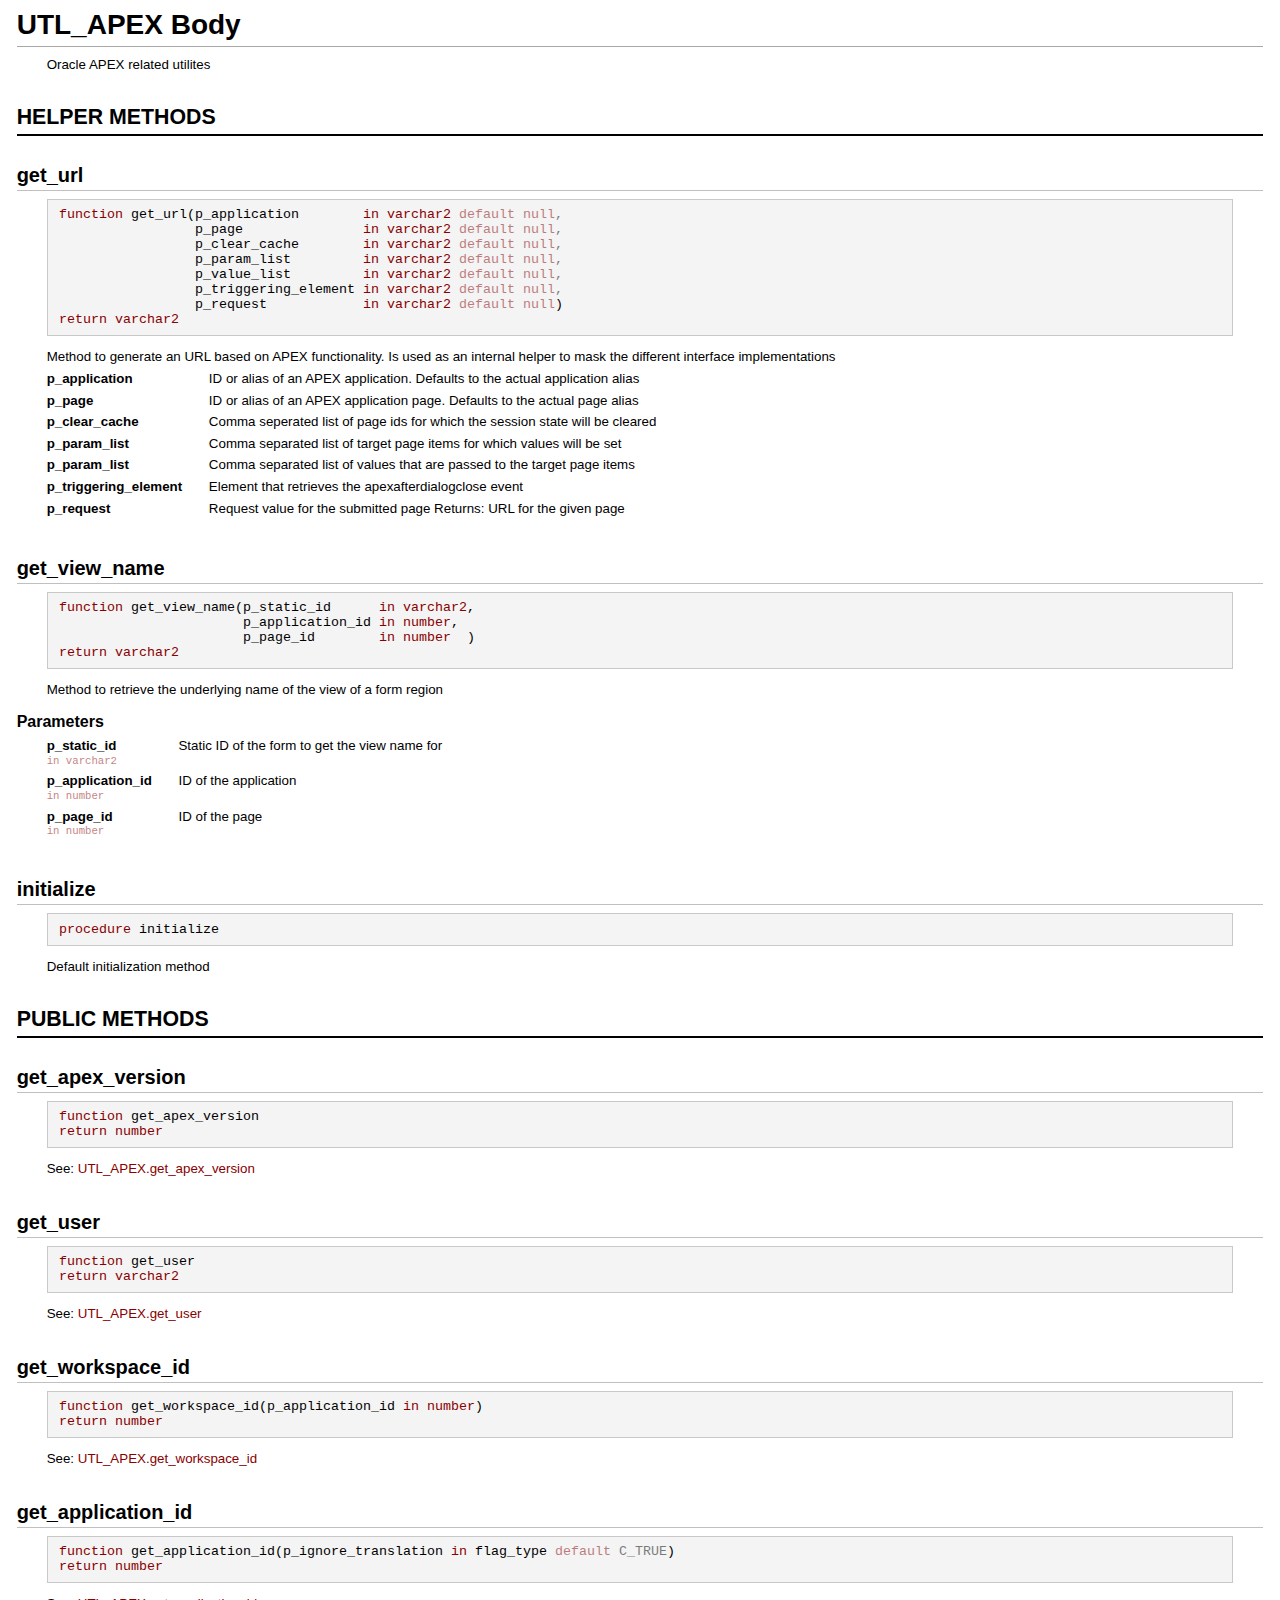
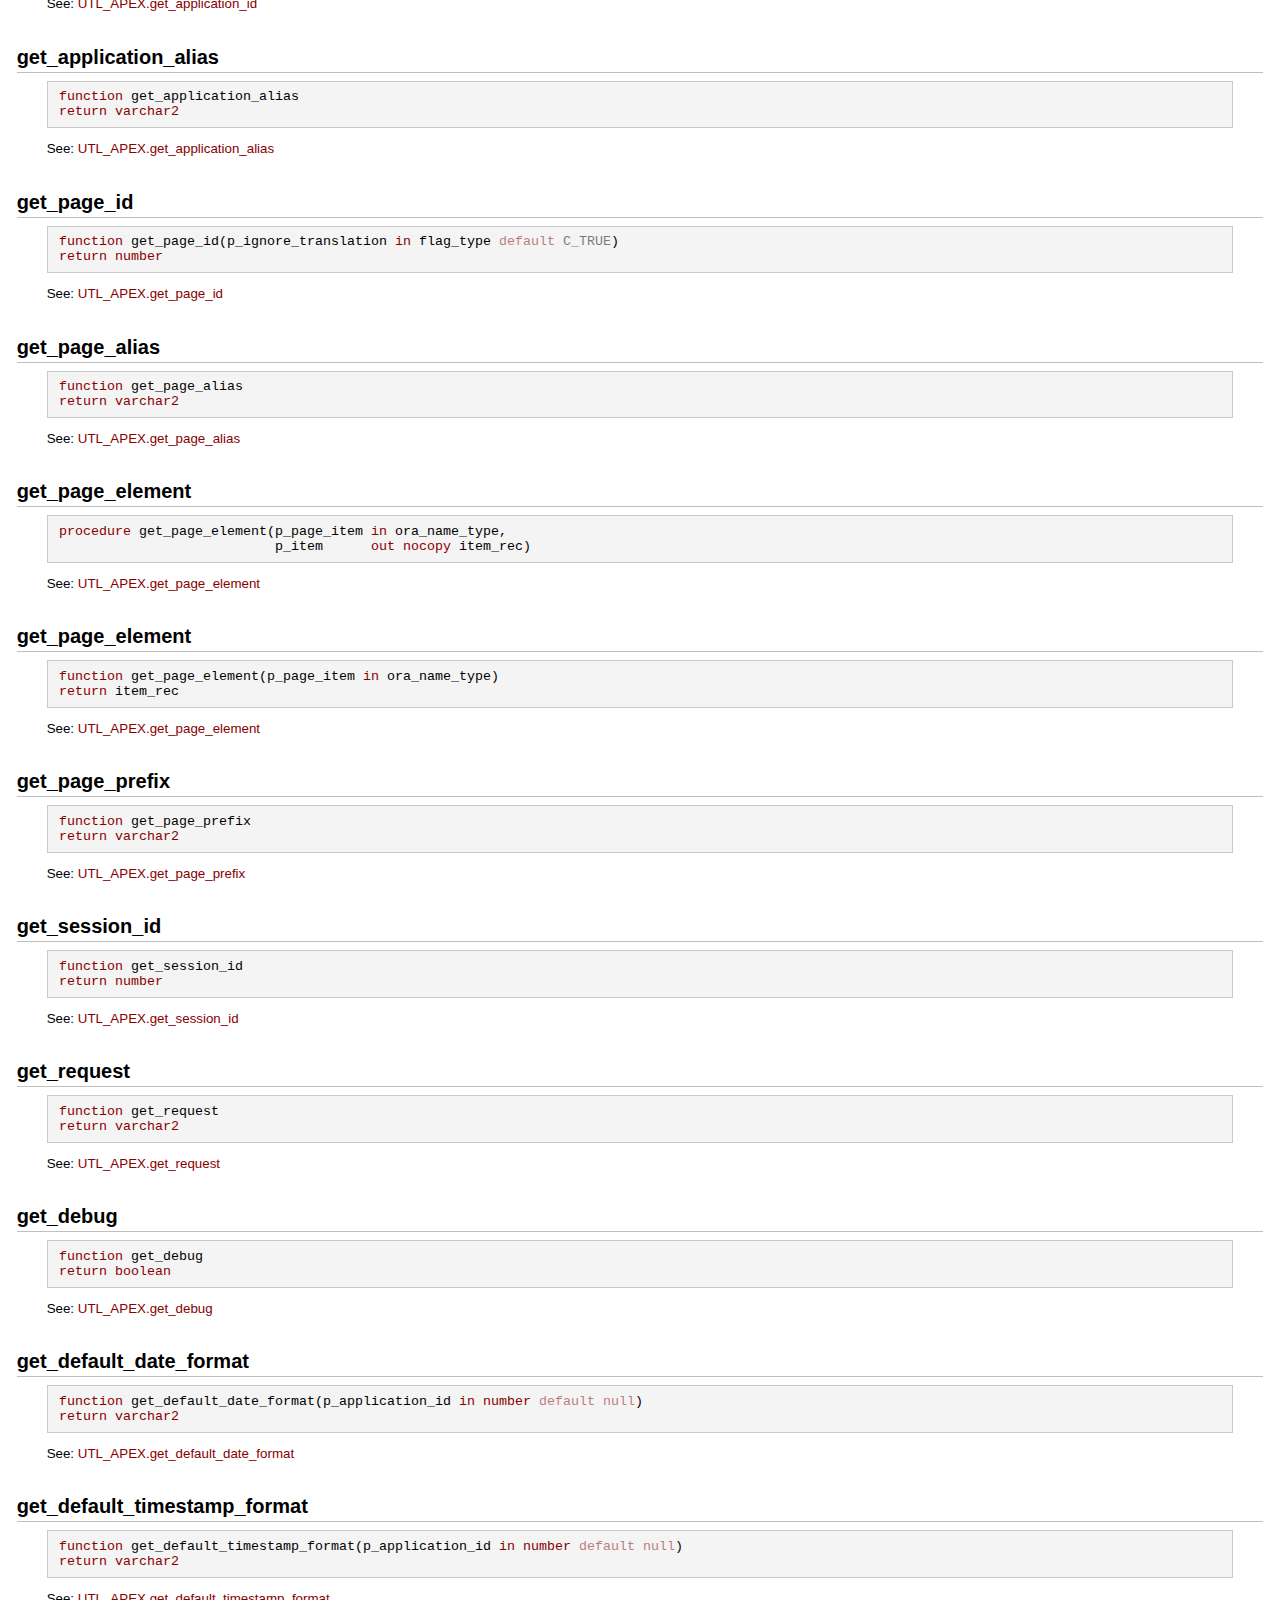
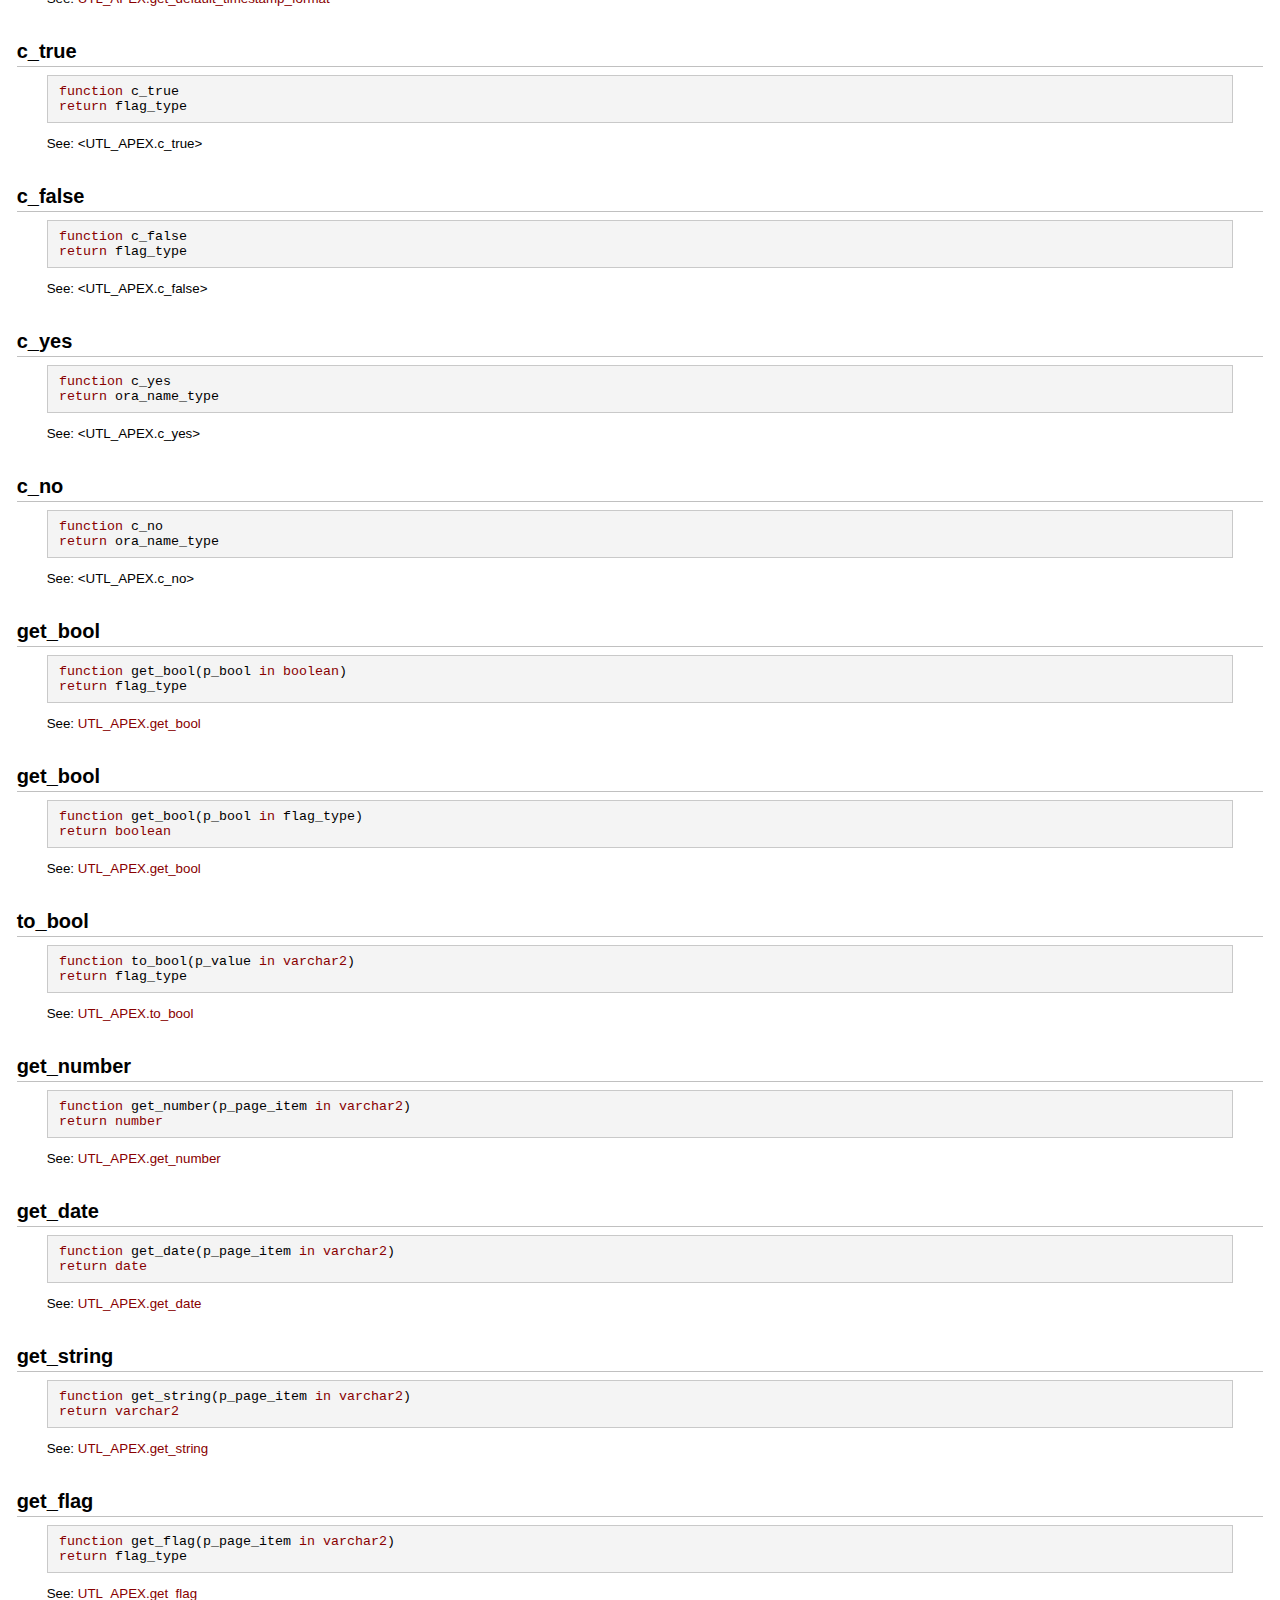
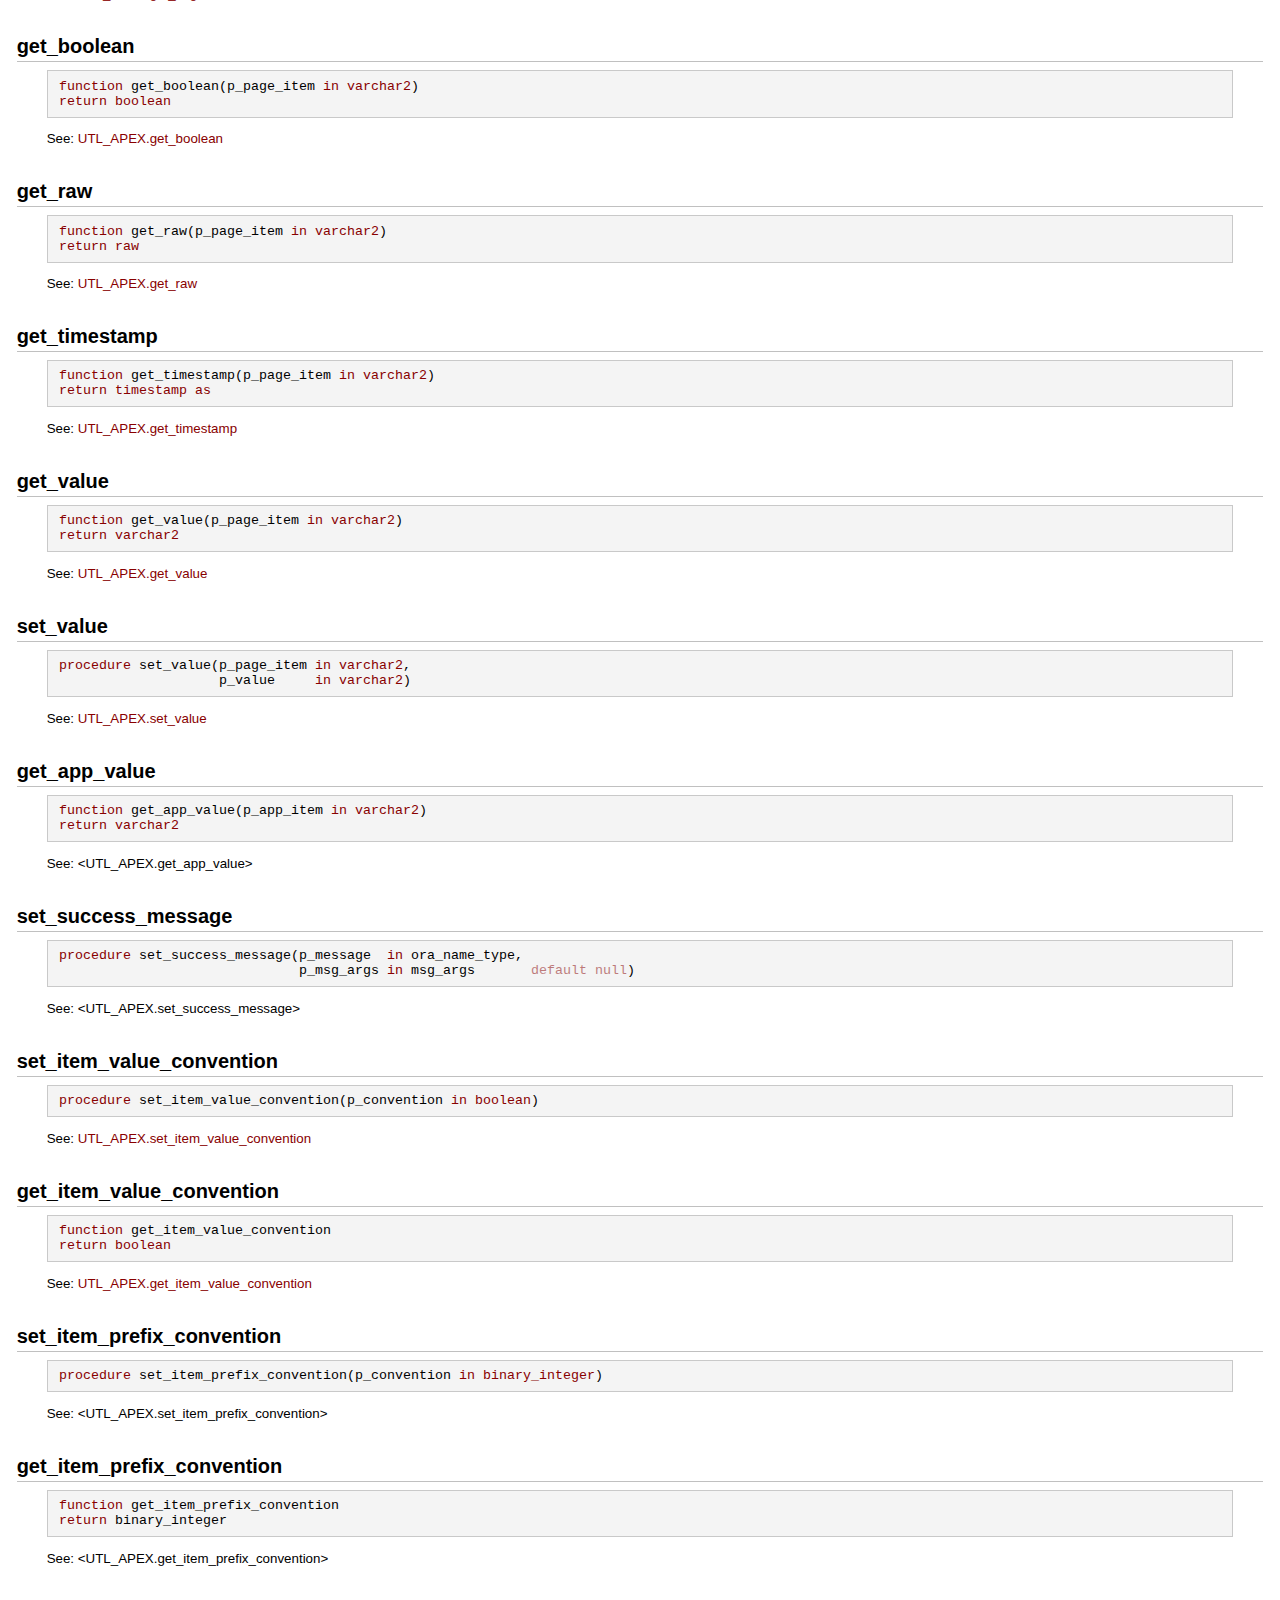
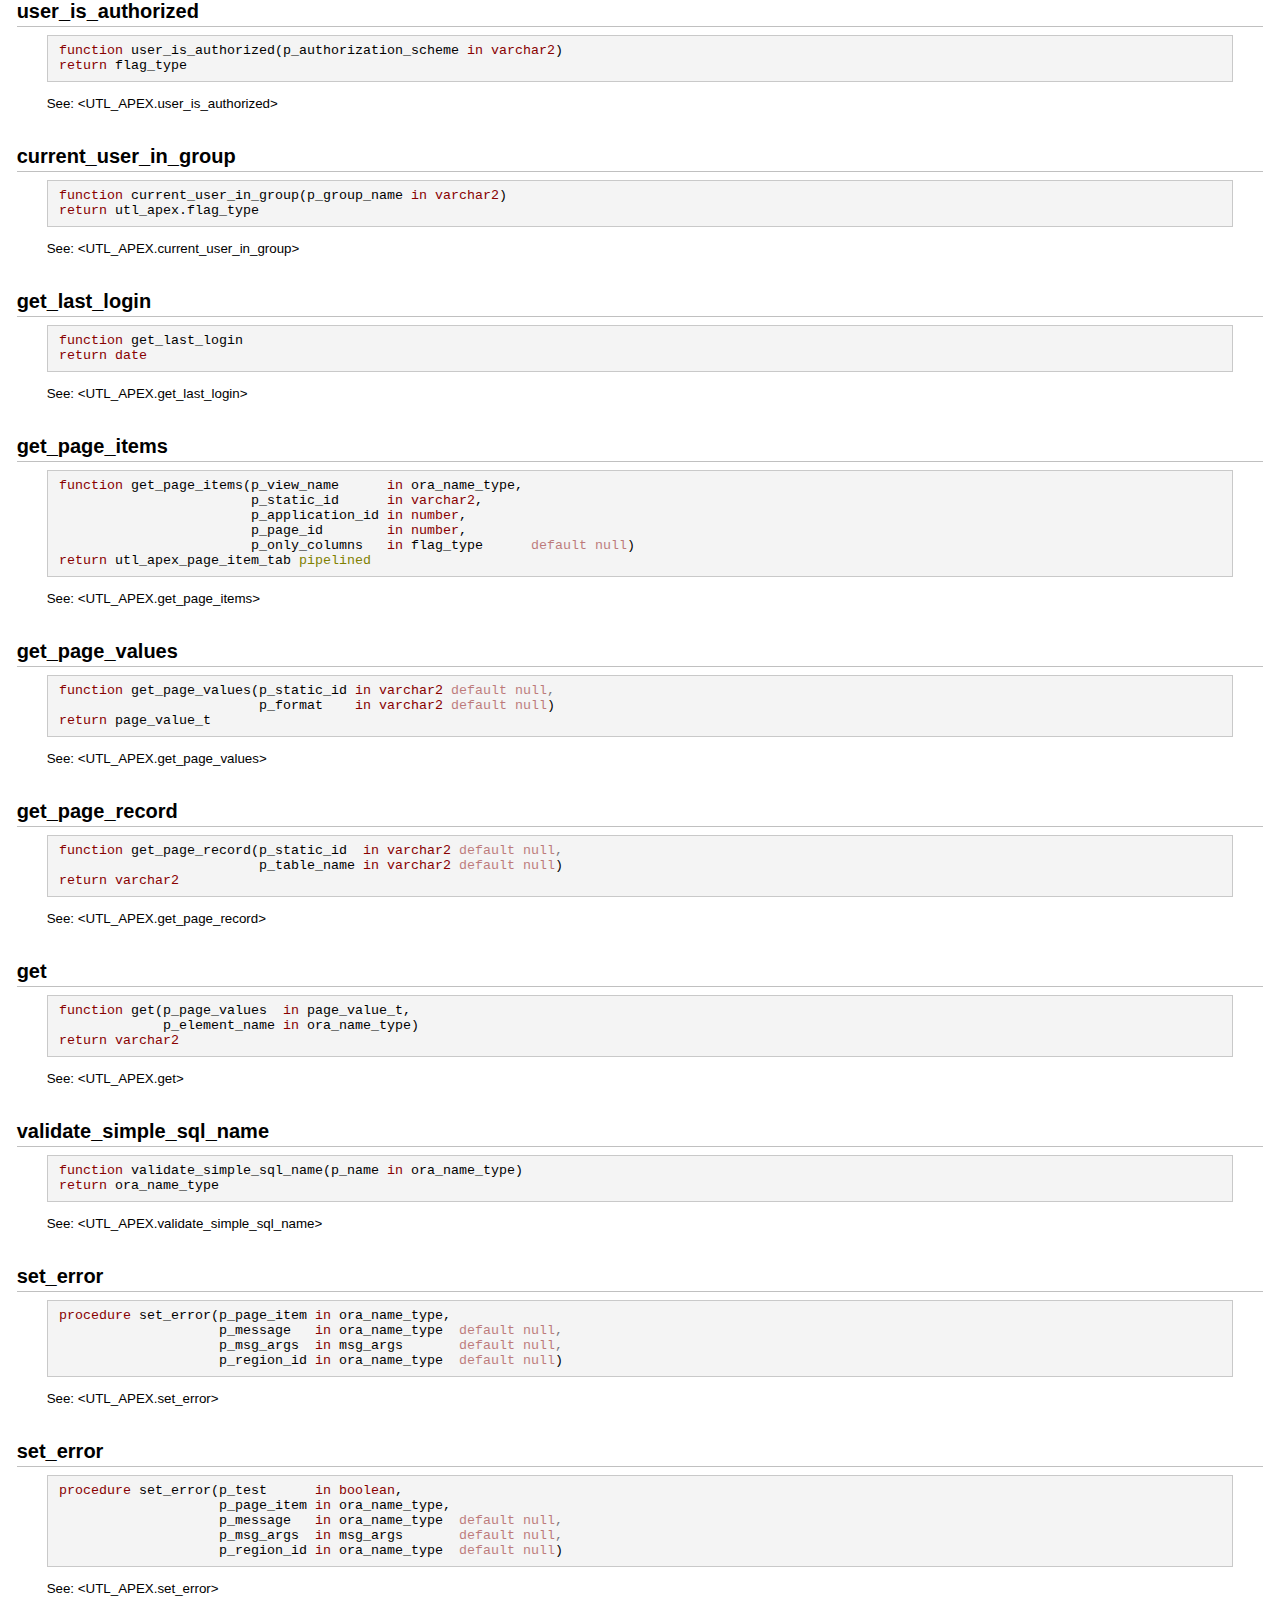
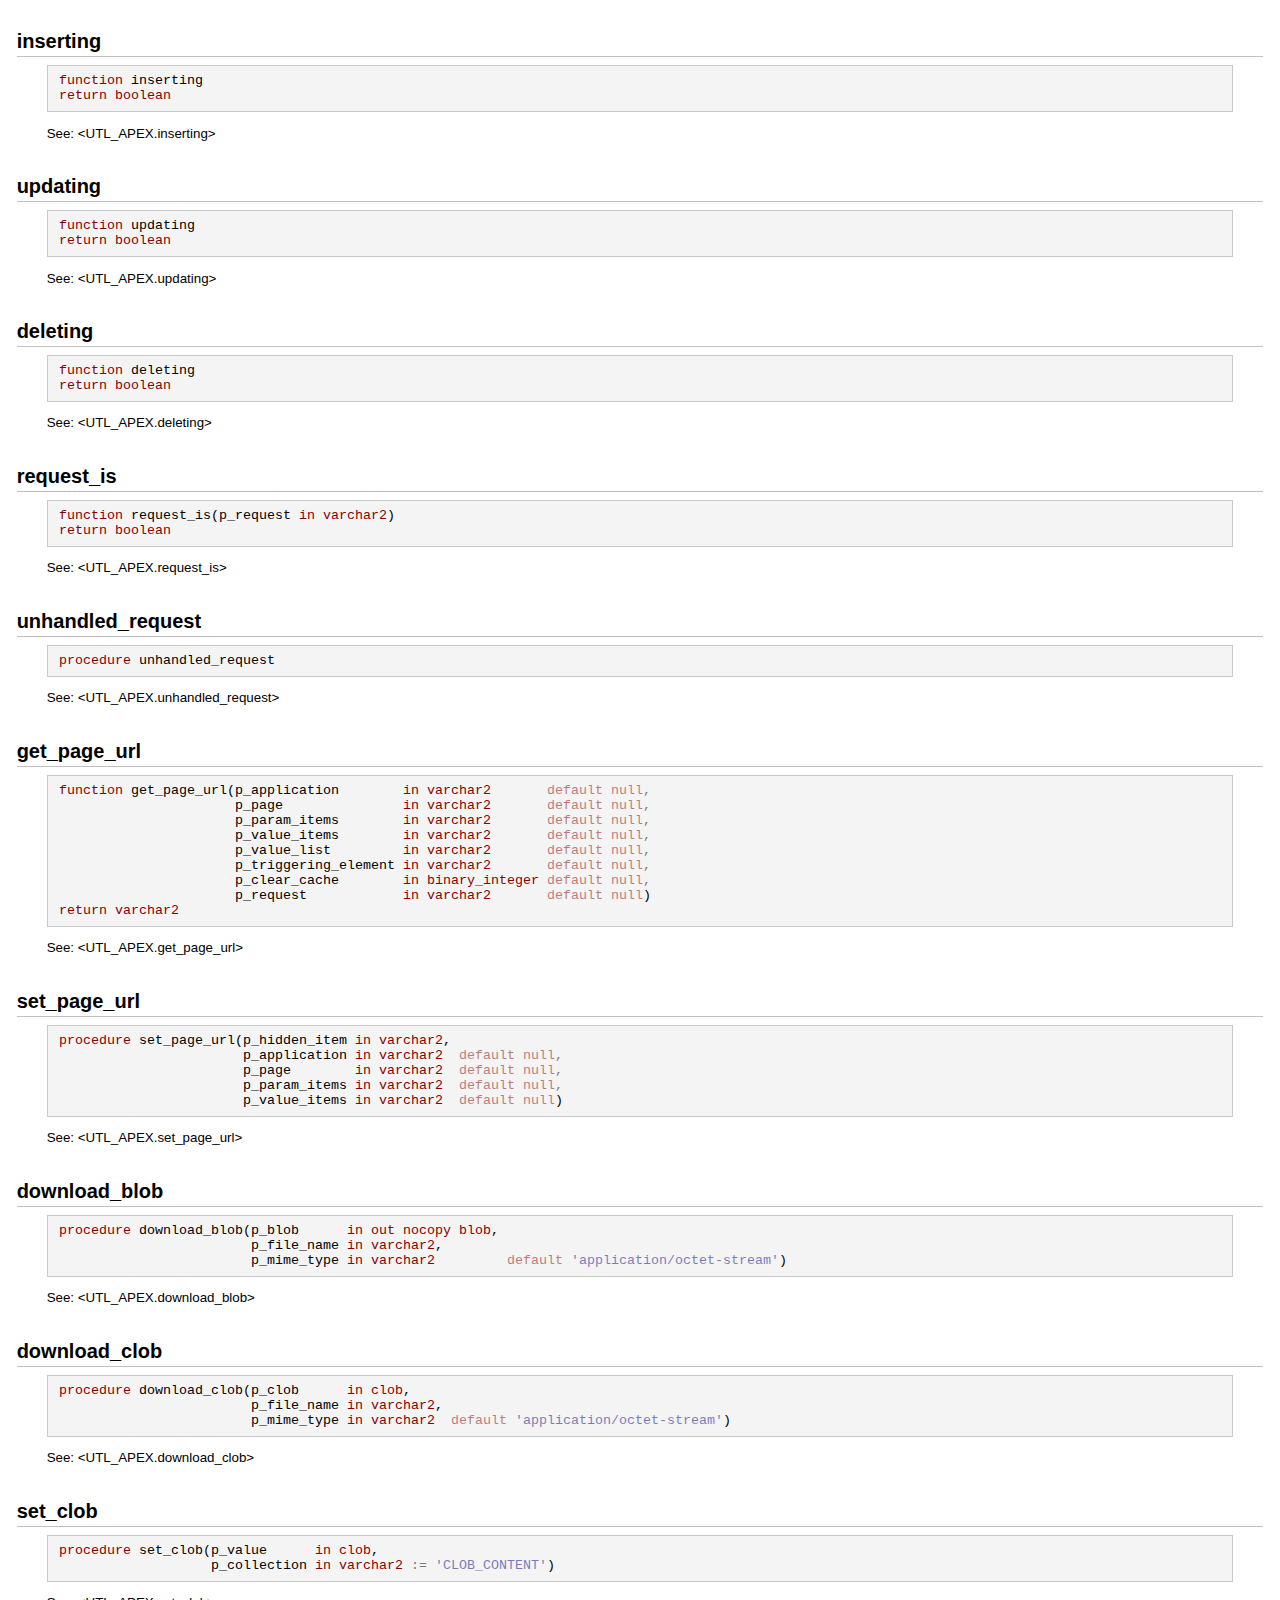
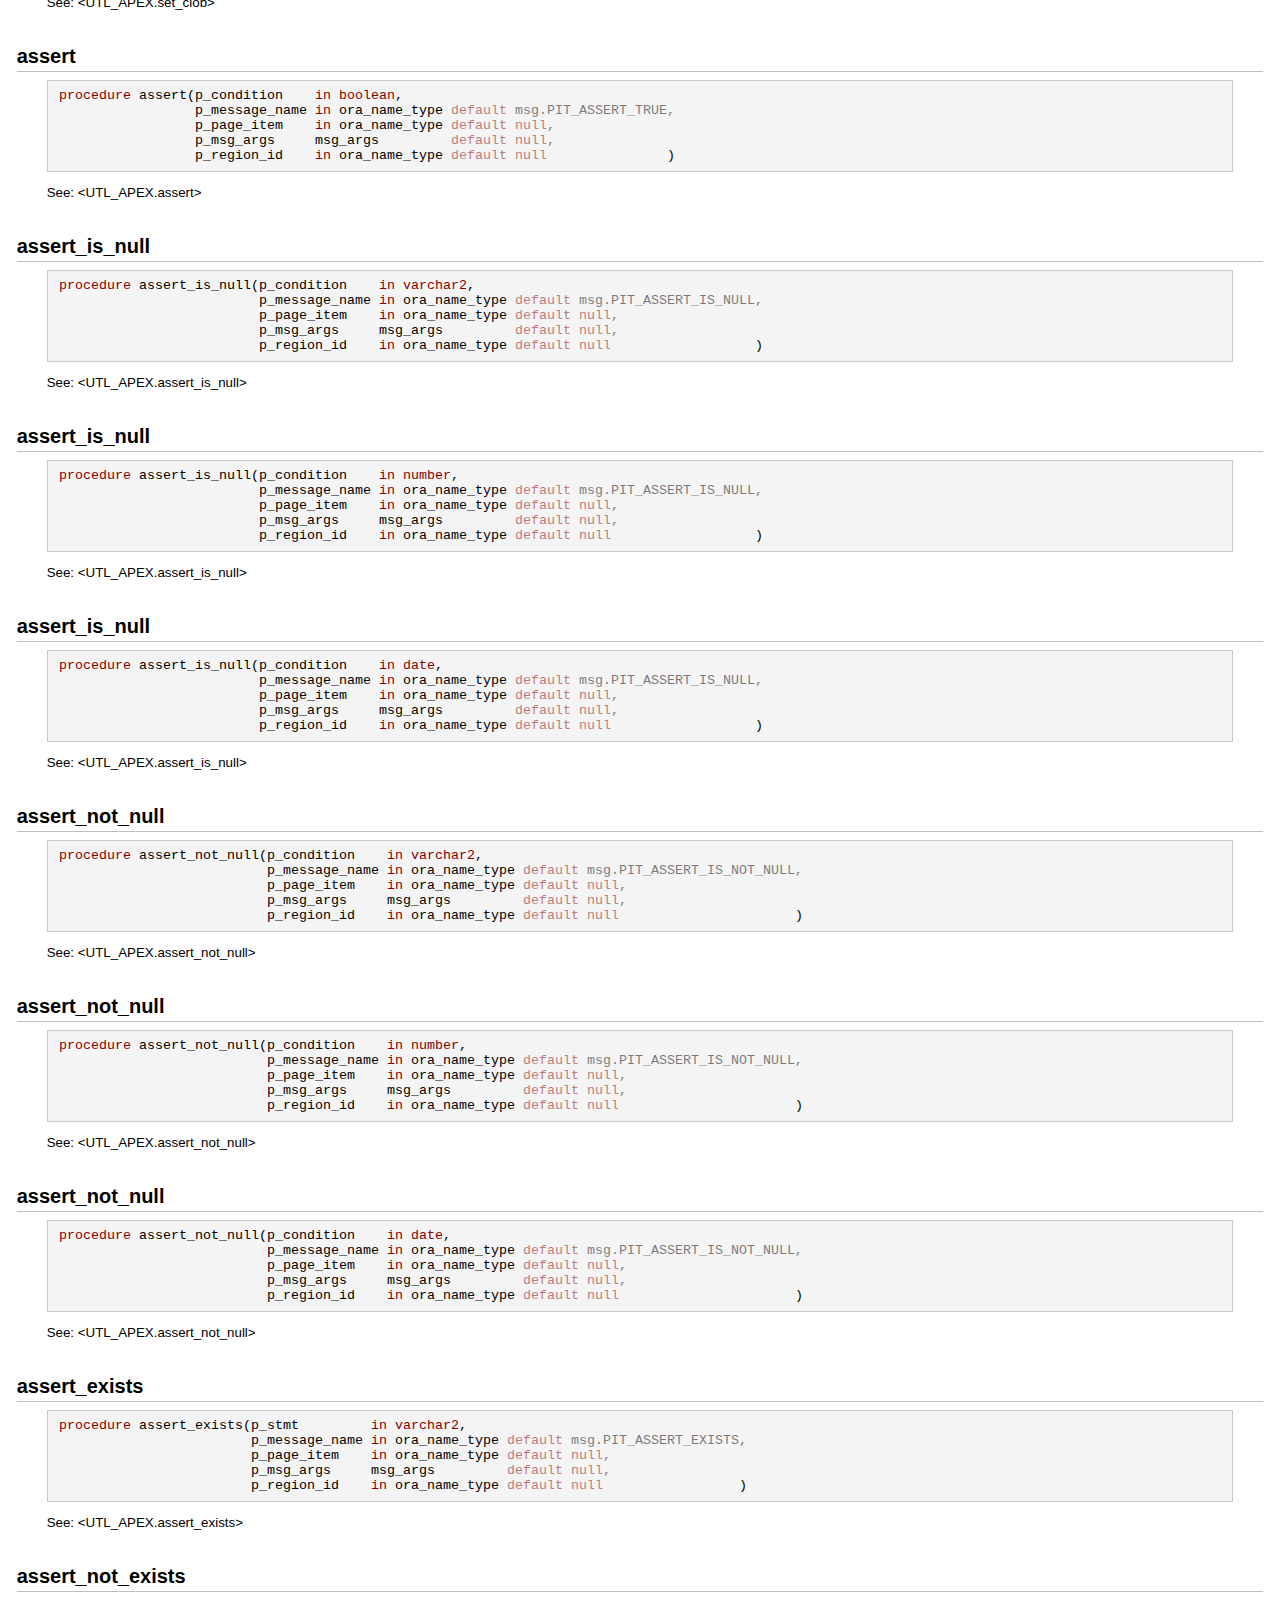
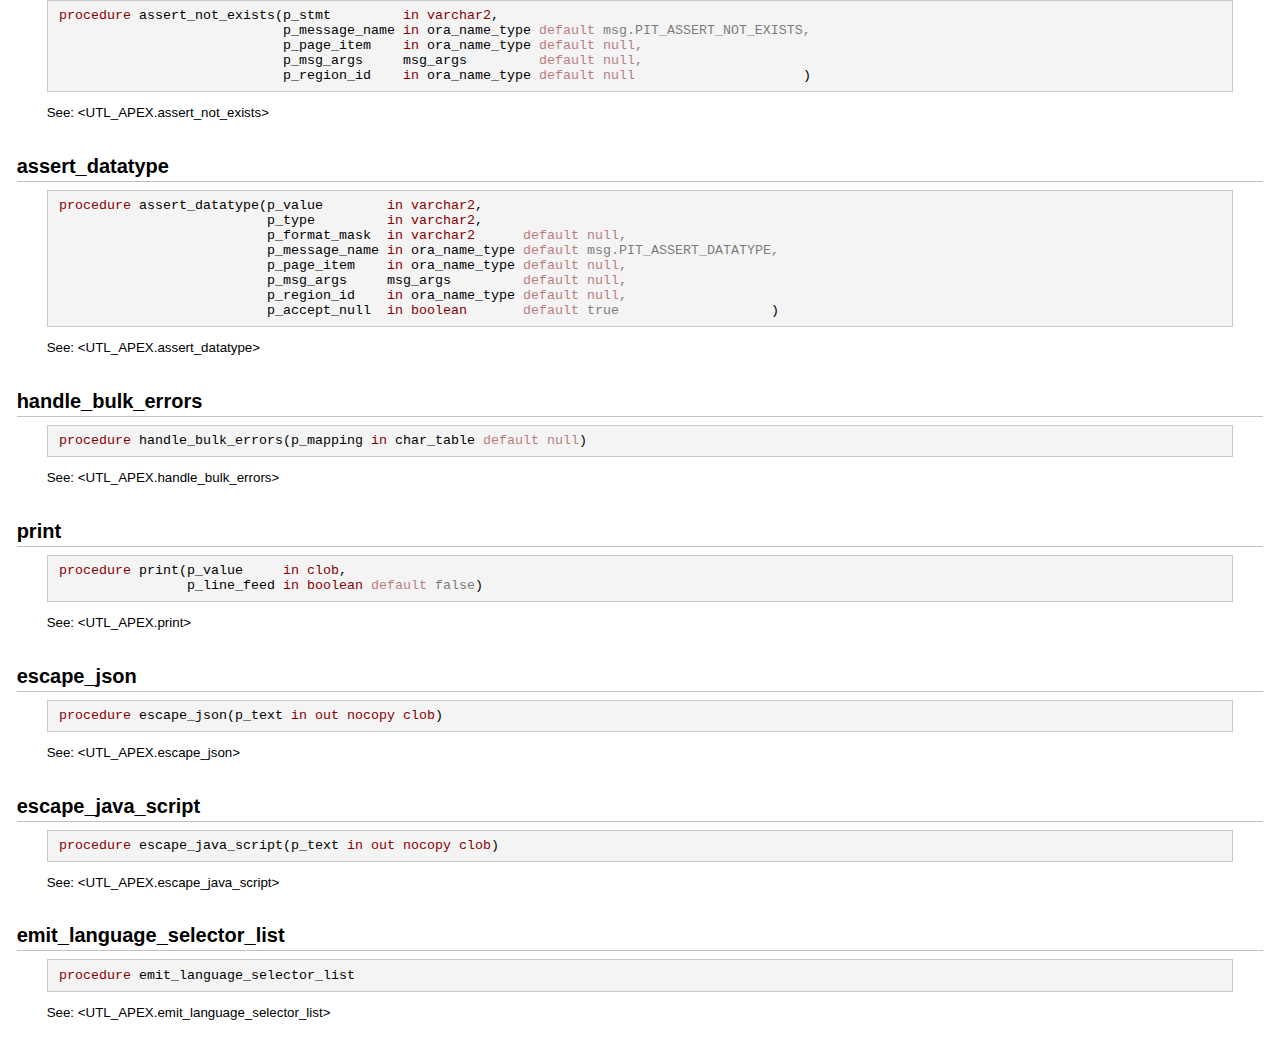
<file: Doc/classes/SQL/UTL_APEX_Body.html>
﻿<!DOCTYPE html>

<html class="NDPage NDContentPage"><head><meta http-equiv="Content-Type" content="text/html; charset=UTF-8" /><meta http-equiv="X-UA-Compatible" content="IE=edge"><title>UTL_APEX Body</title><link rel="stylesheet" type="text/css" href="../../styles/main.css" /><script type="text/javascript" src="../../styles/main.js"></script><script type="text/javascript">NDLoader.LoadJS("Content", "../../styles/");</script></head>

<!-- Generated by Natural Docs, version 2.3 -->

<!-- saved from url=(0016)http://localhost -->

<body onload="NDLoader.OnLoad('Content');">

<script type="text/javascript">var q = window.location.search;if (q.startsWith("?Theme=")){var t = q.slice(7);var e = t.indexOf(";");if (e != -1){  t = t.slice(0, e);  }document.documentElement.classList.add(t + "Theme")}</script>

<a name="Topic12"></a><div class="CTopic TClass LSQL first">
 <div class="CTitle">UTL_APEX Body</div>
 <div class="CBody"><p>Oracle APEX related utilites</p></div>
</div>

<a name="Helper_Methods"></a><a name="Topic14"></a><div class="CTopic TGroup LSQL">
 <div class="CTitle">Helper Methods</div>
</div>

<a name="get_url"></a><a name="Topic15"></a><div class="CTopic TFunction LSQL">
 <div class="CTitle">get_url</div>
 <div id="NDPrototype15" class="NDPrototype WideForm"><div class="PSection PParameterSection PascalStyle"><div class="PParameterCells" data-WideColumnCount="6" data-NarrowColumnCount="5"><div class="PBeforeParameters" data-WideGridArea="1/1/8/2" data-NarrowGridArea="1/1/2/6" style="grid-area:1/1/8/2"><span class="SHKeyword">function</span> get_url(</div><div class="PName InFirstParameterColumn" data-WideGridArea="1/2/2/3" data-NarrowGridArea="2/1/3/2" style="grid-area:1/2/2/3">p_application&nbsp;</div><div class="PType" data-WideGridArea="1/3/2/4" data-NarrowGridArea="2/2/3/3" style="grid-area:1/3/2/4"><span class="SHKeyword">in</span> <span class="SHKeyword">varchar2</span></div><div class="PDefaultValueSeparator" data-WideGridArea="1/4/2/5" data-NarrowGridArea="2/3/3/4" style="grid-area:1/4/2/5">&nbsp<span class="SHKeyword">default</span>&nbsp;</div><div class="PDefaultValue InLastParameterColumn" data-WideGridArea="1/5/2/6" data-NarrowGridArea="2/4/3/5" style="grid-area:1/5/2/6"><span class="SHKeyword">null</span>,</div><div class="PName InFirstParameterColumn" data-WideGridArea="2/2/3/3" data-NarrowGridArea="3/1/4/2" style="grid-area:2/2/3/3">p_page&nbsp;</div><div class="PType" data-WideGridArea="2/3/3/4" data-NarrowGridArea="3/2/4/3" style="grid-area:2/3/3/4"><span class="SHKeyword">in</span> <span class="SHKeyword">varchar2</span></div><div class="PDefaultValueSeparator" data-WideGridArea="2/4/3/5" data-NarrowGridArea="3/3/4/4" style="grid-area:2/4/3/5">&nbsp<span class="SHKeyword">default</span>&nbsp;</div><div class="PDefaultValue InLastParameterColumn" data-WideGridArea="2/5/3/6" data-NarrowGridArea="3/4/4/5" style="grid-area:2/5/3/6"><span class="SHKeyword">null</span>,</div><div class="PName InFirstParameterColumn" data-WideGridArea="3/2/4/3" data-NarrowGridArea="4/1/5/2" style="grid-area:3/2/4/3">p_clear_cache&nbsp;</div><div class="PType" data-WideGridArea="3/3/4/4" data-NarrowGridArea="4/2/5/3" style="grid-area:3/3/4/4"><span class="SHKeyword">in</span> <span class="SHKeyword">varchar2</span></div><div class="PDefaultValueSeparator" data-WideGridArea="3/4/4/5" data-NarrowGridArea="4/3/5/4" style="grid-area:3/4/4/5">&nbsp<span class="SHKeyword">default</span>&nbsp;</div><div class="PDefaultValue InLastParameterColumn" data-WideGridArea="3/5/4/6" data-NarrowGridArea="4/4/5/5" style="grid-area:3/5/4/6"><span class="SHKeyword">null</span>,</div><div class="PName InFirstParameterColumn" data-WideGridArea="4/2/5/3" data-NarrowGridArea="5/1/6/2" style="grid-area:4/2/5/3">p_param_list&nbsp;</div><div class="PType" data-WideGridArea="4/3/5/4" data-NarrowGridArea="5/2/6/3" style="grid-area:4/3/5/4"><span class="SHKeyword">in</span> <span class="SHKeyword">varchar2</span></div><div class="PDefaultValueSeparator" data-WideGridArea="4/4/5/5" data-NarrowGridArea="5/3/6/4" style="grid-area:4/4/5/5">&nbsp<span class="SHKeyword">default</span>&nbsp;</div><div class="PDefaultValue InLastParameterColumn" data-WideGridArea="4/5/5/6" data-NarrowGridArea="5/4/6/5" style="grid-area:4/5/5/6"><span class="SHKeyword">null</span>,</div><div class="PName InFirstParameterColumn" data-WideGridArea="5/2/6/3" data-NarrowGridArea="6/1/7/2" style="grid-area:5/2/6/3">p_value_list&nbsp;</div><div class="PType" data-WideGridArea="5/3/6/4" data-NarrowGridArea="6/2/7/3" style="grid-area:5/3/6/4"><span class="SHKeyword">in</span> <span class="SHKeyword">varchar2</span></div><div class="PDefaultValueSeparator" data-WideGridArea="5/4/6/5" data-NarrowGridArea="6/3/7/4" style="grid-area:5/4/6/5">&nbsp<span class="SHKeyword">default</span>&nbsp;</div><div class="PDefaultValue InLastParameterColumn" data-WideGridArea="5/5/6/6" data-NarrowGridArea="6/4/7/5" style="grid-area:5/5/6/6"><span class="SHKeyword">null</span>,</div><div class="PName InFirstParameterColumn" data-WideGridArea="6/2/7/3" data-NarrowGridArea="7/1/8/2" style="grid-area:6/2/7/3">p_triggering_element&nbsp;</div><div class="PType" data-WideGridArea="6/3/7/4" data-NarrowGridArea="7/2/8/3" style="grid-area:6/3/7/4"><span class="SHKeyword">in</span> <span class="SHKeyword">varchar2</span></div><div class="PDefaultValueSeparator" data-WideGridArea="6/4/7/5" data-NarrowGridArea="7/3/8/4" style="grid-area:6/4/7/5">&nbsp<span class="SHKeyword">default</span>&nbsp;</div><div class="PDefaultValue InLastParameterColumn" data-WideGridArea="6/5/7/6" data-NarrowGridArea="7/4/8/5" style="grid-area:6/5/7/6"><span class="SHKeyword">null</span>,</div><div class="PName InFirstParameterColumn" data-WideGridArea="7/2/8/3" data-NarrowGridArea="8/1/9/2" style="grid-area:7/2/8/3">p_request&nbsp;</div><div class="PType" data-WideGridArea="7/3/8/4" data-NarrowGridArea="8/2/9/3" style="grid-area:7/3/8/4"><span class="SHKeyword">in</span> <span class="SHKeyword">varchar2</span></div><div class="PDefaultValueSeparator" data-WideGridArea="7/4/8/5" data-NarrowGridArea="8/3/9/4" style="grid-area:7/4/8/5">&nbsp<span class="SHKeyword">default</span>&nbsp;</div><div class="PDefaultValue InLastParameterColumn" data-WideGridArea="7/5/8/6" data-NarrowGridArea="8/4/9/5" style="grid-area:7/5/8/6"><span class="SHKeyword">null</span></div><div class="PAfterParameters NegativeLeftSpaceOnWide" data-WideGridArea="7/6/8/7" data-NarrowGridArea="9/1/10/6" style="grid-area:7/6/8/7">)</div></div></div><div class="PSection PPlainSection"><span class="SHKeyword">return</span> <span class="SHKeyword">varchar2</span></div></div>
 <div class="CBody"><p>Method to generate an URL based on APEX functionality. Is used as an internal helper to mask the different interface implementations</p><table class="CDefinitionList"><tr><td class="CDLEntry">p_application</td><td class="CDLDefinition"><p>ID or alias of an APEX application. Defaults to the actual application alias</p></td></tr><tr><td class="CDLEntry">p_page</td><td class="CDLDefinition"><p>ID or alias of an APEX application page. Defaults to the actual page alias</p></td></tr><tr><td class="CDLEntry">p_clear_cache</td><td class="CDLDefinition"><p>Comma seperated list of page ids for which the session state will be cleared</p></td></tr><tr><td class="CDLEntry">p_param_list</td><td class="CDLDefinition"><p>Comma separated list of target page items for which values will be set</p></td></tr><tr><td class="CDLEntry">p_param_list</td><td class="CDLDefinition"><p>Comma separated list of values that are passed to the target page items</p></td></tr><tr><td class="CDLEntry">p_triggering_element</td><td class="CDLDefinition"><p>Element that retrieves the apexafterdialogclose event</p></td></tr><tr><td class="CDLEntry">p_request</td><td class="CDLDefinition"><p>Request value for the submitted page Returns: URL for the given page</p></td></tr></table></div>
</div>

<a name="get_view_name"></a><a name="Topic16"></a><div class="CTopic TFunction LSQL">
 <div class="CTitle">get_view_name</div>
 <div id="NDPrototype16" class="NDPrototype WideForm"><div class="PSection PParameterSection PascalStyle"><div class="PParameterCells" data-WideColumnCount="4" data-NarrowColumnCount="3"><div class="PBeforeParameters" data-WideGridArea="1/1/4/2" data-NarrowGridArea="1/1/2/4" style="grid-area:1/1/4/2"><span class="SHKeyword">function</span> get_view_name(</div><div class="PName InFirstParameterColumn" data-WideGridArea="1/2/2/3" data-NarrowGridArea="2/1/3/2" style="grid-area:1/2/2/3">p_static_id&nbsp;</div><div class="PType InLastParameterColumn" data-WideGridArea="1/3/2/4" data-NarrowGridArea="2/2/3/3" style="grid-area:1/3/2/4"><span class="SHKeyword">in</span> <span class="SHKeyword">varchar2</span>,</div><div class="PName InFirstParameterColumn" data-WideGridArea="2/2/3/3" data-NarrowGridArea="3/1/4/2" style="grid-area:2/2/3/3">p_application_id&nbsp;</div><div class="PType InLastParameterColumn" data-WideGridArea="2/3/3/4" data-NarrowGridArea="3/2/4/3" style="grid-area:2/3/3/4"><span class="SHKeyword">in</span> <span class="SHKeyword">number</span>,</div><div class="PName InFirstParameterColumn" data-WideGridArea="3/2/4/3" data-NarrowGridArea="4/1/5/2" style="grid-area:3/2/4/3">p_page_id&nbsp;</div><div class="PType InLastParameterColumn" data-WideGridArea="3/3/4/4" data-NarrowGridArea="4/2/5/3" style="grid-area:3/3/4/4"><span class="SHKeyword">in</span> <span class="SHKeyword">number</span></div><div class="PAfterParameters NegativeLeftSpaceOnWide" data-WideGridArea="3/4/4/5" data-NarrowGridArea="5/1/6/4" style="grid-area:3/4/4/5">)</div></div></div><div class="PSection PPlainSection"><span class="SHKeyword">return</span> <span class="SHKeyword">varchar2</span></div></div>
 <div class="CBody"><p>Method to retrieve the underlying name of the view of a form region</p><div class="CHeading">Parameters</div><table class="CDefinitionList"><tr><td class="CDLEntry">p_static_id<div class="CDLParameterType"><span class="SHKeyword">in</span> <span class="SHKeyword">varchar2</span></div></td><td class="CDLDefinition"><p>Static ID of the form to get the view name for</p></td></tr><tr><td class="CDLEntry">p_application_id<div class="CDLParameterType"><span class="SHKeyword">in</span> <span class="SHKeyword">number</span></div></td><td class="CDLDefinition"><p>ID of the application</p></td></tr><tr><td class="CDLEntry">p_page_id<div class="CDLParameterType"><span class="SHKeyword">in</span> <span class="SHKeyword">number</span></div></td><td class="CDLDefinition"><p>ID of the page</p></td></tr></table></div>
</div>

<a name="initialize"></a><a name="Topic17"></a><div class="CTopic TFunction LSQL">
 <div class="CTitle">initialize</div>
 <div id="NDPrototype17" class="NDPrototype"><div class="PSection PPlainSection"><span class="SHKeyword">procedure</span> initialize</div></div>
 <div class="CBody"><p>Default initialization method</p></div>
</div>

<a name="Public_Methods"></a><a name="Topic18"></a><div class="CTopic TGroup LSQL">
 <div class="CTitle">Public Methods</div>
</div>

<a name="get_apex_version"></a><a name="Topic19"></a><div class="CTopic TFunction LSQL">
 <div class="CTitle">get_apex_version</div>
 <div id="NDPrototype19" class="NDPrototype"><div class="PSection PPlainSection"><span class="SHKeyword">function</span> get_apex_version</div><div class="PSection PPlainSection"><span class="SHKeyword">return</span> <span class="SHKeyword">number</span></div></div>
 <div class="CBody"><p>See: <a href="../../index.html#SQLClass:UTL_APEX:get_apex_version" target="_top" onmouseover="NDContentPage.OnLinkMouseOver(event,101);" onmouseout="NDContentPage.OnLinkMouseOut(event);" >UTL_APEX.get_apex_version</a></p></div>
</div>

<a name="get_user"></a><a name="Topic20"></a><div class="CTopic TFunction LSQL">
 <div class="CTitle">get_user</div>
 <div id="NDPrototype20" class="NDPrototype"><div class="PSection PPlainSection"><span class="SHKeyword">function</span> get_user</div><div class="PSection PPlainSection"><span class="SHKeyword">return</span> <span class="SHKeyword">varchar2</span></div></div>
 <div class="CBody"><p>See: <a href="../../index.html#SQLClass:UTL_APEX:get_user" target="_top" onmouseover="NDContentPage.OnLinkMouseOver(event,102);" onmouseout="NDContentPage.OnLinkMouseOut(event);" >UTL_APEX.get_user</a></p></div>
</div>

<a name="get_workspace_id"></a><a name="Topic21"></a><div class="CTopic TFunction LSQL">
 <div class="CTitle">get_workspace_id</div>
 <div id="NDPrototype21" class="NDPrototype WideForm"><div class="PSection PParameterSection PascalStyle"><div class="PParameterCells" data-WideColumnCount="4" data-NarrowColumnCount="3"><div class="PBeforeParameters" data-WideGridArea="1/1/2/2" data-NarrowGridArea="1/1/2/4" style="grid-area:1/1/2/2"><span class="SHKeyword">function</span> get_workspace_id(</div><div class="PName InFirstParameterColumn" data-WideGridArea="1/2/2/3" data-NarrowGridArea="2/1/3/2" style="grid-area:1/2/2/3">p_application_id&nbsp;</div><div class="PType InLastParameterColumn" data-WideGridArea="1/3/2/4" data-NarrowGridArea="2/2/3/3" style="grid-area:1/3/2/4"><span class="SHKeyword">in</span> <span class="SHKeyword">number</span></div><div class="PAfterParameters" data-WideGridArea="1/4/2/5" data-NarrowGridArea="3/1/4/4" style="grid-area:1/4/2/5">)</div></div></div><div class="PSection PPlainSection"><span class="SHKeyword">return</span> <span class="SHKeyword">number</span></div></div>
 <div class="CBody"><p>See: <a href="../../index.html#SQLClass:UTL_APEX:get_workspace_id" target="_top" onmouseover="NDContentPage.OnLinkMouseOver(event,103);" onmouseout="NDContentPage.OnLinkMouseOut(event);" >UTL_APEX.get_workspace_id</a></p></div>
</div>

<a name="get_application_id"></a><a name="Topic22"></a><div class="CTopic TFunction LSQL">
 <div class="CTitle">get_application_id</div>
 <div id="NDPrototype22" class="NDPrototype WideForm"><div class="PSection PParameterSection PascalStyle"><div class="PParameterCells" data-WideColumnCount="6" data-NarrowColumnCount="5"><div class="PBeforeParameters" data-WideGridArea="1/1/2/2" data-NarrowGridArea="1/1/2/6" style="grid-area:1/1/2/2"><span class="SHKeyword">function</span> get_application_id(</div><div class="PName InFirstParameterColumn" data-WideGridArea="1/2/2/3" data-NarrowGridArea="2/1/3/2" style="grid-area:1/2/2/3">p_ignore_translation&nbsp;</div><div class="PType" data-WideGridArea="1/3/2/4" data-NarrowGridArea="2/2/3/3" style="grid-area:1/3/2/4"><span class="SHKeyword">in</span> flag_type</div><div class="PDefaultValueSeparator" data-WideGridArea="1/4/2/5" data-NarrowGridArea="2/3/3/4" style="grid-area:1/4/2/5">&nbsp<span class="SHKeyword">default</span>&nbsp;</div><div class="PDefaultValue InLastParameterColumn" data-WideGridArea="1/5/2/6" data-NarrowGridArea="2/4/3/5" style="grid-area:1/5/2/6">C_TRUE</div><div class="PAfterParameters" data-WideGridArea="1/6/2/7" data-NarrowGridArea="3/1/4/6" style="grid-area:1/6/2/7">)</div></div></div><div class="PSection PPlainSection"><span class="SHKeyword">return</span> <span class="SHKeyword">number</span></div></div>
 <div class="CBody"><p>See: <a href="../../index.html#SQLClass:UTL_APEX:get_application_id" target="_top" onmouseover="NDContentPage.OnLinkMouseOver(event,104);" onmouseout="NDContentPage.OnLinkMouseOut(event);" >UTL_APEX.get_application_id</a></p></div>
</div>

<a name="get_application_alias"></a><a name="Topic23"></a><div class="CTopic TFunction LSQL">
 <div class="CTitle">get_application_alias</div>
 <div id="NDPrototype23" class="NDPrototype"><div class="PSection PPlainSection"><span class="SHKeyword">function</span> get_application_alias</div><div class="PSection PPlainSection"><span class="SHKeyword">return</span> <span class="SHKeyword">varchar2</span></div></div>
 <div class="CBody"><p>See: <a href="../../index.html#SQLClass:UTL_APEX:get_application_alias" target="_top" onmouseover="NDContentPage.OnLinkMouseOver(event,105);" onmouseout="NDContentPage.OnLinkMouseOut(event);" >UTL_APEX.get_application_alias</a></p></div>
</div>

<a name="get_page_id"></a><a name="Topic24"></a><div class="CTopic TFunction LSQL">
 <div class="CTitle">get_page_id</div>
 <div id="NDPrototype24" class="NDPrototype WideForm"><div class="PSection PParameterSection PascalStyle"><div class="PParameterCells" data-WideColumnCount="6" data-NarrowColumnCount="5"><div class="PBeforeParameters" data-WideGridArea="1/1/2/2" data-NarrowGridArea="1/1/2/6" style="grid-area:1/1/2/2"><span class="SHKeyword">function</span> get_page_id(</div><div class="PName InFirstParameterColumn" data-WideGridArea="1/2/2/3" data-NarrowGridArea="2/1/3/2" style="grid-area:1/2/2/3">p_ignore_translation&nbsp;</div><div class="PType" data-WideGridArea="1/3/2/4" data-NarrowGridArea="2/2/3/3" style="grid-area:1/3/2/4"><span class="SHKeyword">in</span> flag_type</div><div class="PDefaultValueSeparator" data-WideGridArea="1/4/2/5" data-NarrowGridArea="2/3/3/4" style="grid-area:1/4/2/5">&nbsp<span class="SHKeyword">default</span>&nbsp;</div><div class="PDefaultValue InLastParameterColumn" data-WideGridArea="1/5/2/6" data-NarrowGridArea="2/4/3/5" style="grid-area:1/5/2/6">C_TRUE</div><div class="PAfterParameters" data-WideGridArea="1/6/2/7" data-NarrowGridArea="3/1/4/6" style="grid-area:1/6/2/7">)</div></div></div><div class="PSection PPlainSection"><span class="SHKeyword">return</span> <span class="SHKeyword">number</span></div></div>
 <div class="CBody"><p>See: <a href="../../index.html#SQLClass:UTL_APEX:get_page_id" target="_top" onmouseover="NDContentPage.OnLinkMouseOver(event,106);" onmouseout="NDContentPage.OnLinkMouseOut(event);" >UTL_APEX.get_page_id</a></p></div>
</div>

<a name="get_page_alias"></a><a name="Topic25"></a><div class="CTopic TFunction LSQL">
 <div class="CTitle">get_page_alias</div>
 <div id="NDPrototype25" class="NDPrototype"><div class="PSection PPlainSection"><span class="SHKeyword">function</span> get_page_alias</div><div class="PSection PPlainSection"><span class="SHKeyword">return</span> <span class="SHKeyword">varchar2</span></div></div>
 <div class="CBody"><p>See: <a href="../../index.html#SQLClass:UTL_APEX:get_page_alias" target="_top" onmouseover="NDContentPage.OnLinkMouseOver(event,107);" onmouseout="NDContentPage.OnLinkMouseOut(event);" >UTL_APEX.get_page_alias</a></p></div>
</div>

<a name="get_page_element"></a><a name="Topic26"></a><div class="CTopic TFunction LSQL">
 <div class="CTitle">get_page_element</div>
 <div id="NDPrototype26" class="NDPrototype WideForm"><div class="PSection PParameterSection PascalStyle"><div class="PParameterCells" data-WideColumnCount="4" data-NarrowColumnCount="3"><div class="PBeforeParameters" data-WideGridArea="1/1/3/2" data-NarrowGridArea="1/1/2/4" style="grid-area:1/1/3/2"><span class="SHKeyword">procedure</span> get_page_element(</div><div class="PName InFirstParameterColumn" data-WideGridArea="1/2/2/3" data-NarrowGridArea="2/1/3/2" style="grid-area:1/2/2/3">p_page_item&nbsp;</div><div class="PType InLastParameterColumn" data-WideGridArea="1/3/2/4" data-NarrowGridArea="2/2/3/3" style="grid-area:1/3/2/4"><span class="SHKeyword">in</span> ora_name_type,</div><div class="PName InFirstParameterColumn" data-WideGridArea="2/2/3/3" data-NarrowGridArea="3/1/4/2" style="grid-area:2/2/3/3">p_item&nbsp;</div><div class="PType InLastParameterColumn" data-WideGridArea="2/3/3/4" data-NarrowGridArea="3/2/4/3" style="grid-area:2/3/3/4"><span class="SHKeyword">out nocopy</span> item_rec</div><div class="PAfterParameters" data-WideGridArea="2/4/3/5" data-NarrowGridArea="4/1/5/4" style="grid-area:2/4/3/5">)</div></div></div></div>
 <div class="CBody"><p>See: <a href="../../index.html#SQLClass:UTL_APEX:get_page_element" target="_top" onmouseover="NDContentPage.OnLinkMouseOver(event,108);" onmouseout="NDContentPage.OnLinkMouseOut(event);" >UTL_APEX.get_page_element</a></p></div>
</div>

<a name="get_page_element(2)"></a><a name="Topic27"></a><div class="CTopic TFunction LSQL">
 <div class="CTitle">get_page_element</div>
 <div id="NDPrototype27" class="NDPrototype WideForm"><div class="PSection PParameterSection PascalStyle"><div class="PParameterCells" data-WideColumnCount="4" data-NarrowColumnCount="3"><div class="PBeforeParameters" data-WideGridArea="1/1/2/2" data-NarrowGridArea="1/1/2/4" style="grid-area:1/1/2/2"><span class="SHKeyword">function</span> get_page_element(</div><div class="PName InFirstParameterColumn" data-WideGridArea="1/2/2/3" data-NarrowGridArea="2/1/3/2" style="grid-area:1/2/2/3">p_page_item&nbsp;</div><div class="PType InLastParameterColumn" data-WideGridArea="1/3/2/4" data-NarrowGridArea="2/2/3/3" style="grid-area:1/3/2/4"><span class="SHKeyword">in</span> ora_name_type</div><div class="PAfterParameters" data-WideGridArea="1/4/2/5" data-NarrowGridArea="3/1/4/4" style="grid-area:1/4/2/5">)</div></div></div><div class="PSection PPlainSection"><span class="SHKeyword">return</span> item_rec</div></div>
 <div class="CBody"><p>See: <a href="../../index.html#SQLClass:UTL_APEX:get_page_element" target="_top" onmouseover="NDContentPage.OnLinkMouseOver(event,108);" onmouseout="NDContentPage.OnLinkMouseOut(event);" >UTL_APEX.get_page_element</a></p></div>
</div>

<a name="get_page_prefix"></a><a name="Topic28"></a><div class="CTopic TFunction LSQL">
 <div class="CTitle">get_page_prefix</div>
 <div id="NDPrototype28" class="NDPrototype"><div class="PSection PPlainSection"><span class="SHKeyword">function</span> get_page_prefix</div><div class="PSection PPlainSection"><span class="SHKeyword">return</span> <span class="SHKeyword">varchar2</span></div></div>
 <div class="CBody"><p>See: <a href="../../index.html#SQLClass:UTL_APEX:get_page_prefix" target="_top" onmouseover="NDContentPage.OnLinkMouseOver(event,110);" onmouseout="NDContentPage.OnLinkMouseOut(event);" >UTL_APEX.get_page_prefix</a></p></div>
</div>

<a name="get_session_id"></a><a name="Topic29"></a><div class="CTopic TFunction LSQL">
 <div class="CTitle">get_session_id</div>
 <div id="NDPrototype29" class="NDPrototype"><div class="PSection PPlainSection"><span class="SHKeyword">function</span> get_session_id</div><div class="PSection PPlainSection"><span class="SHKeyword">return</span> <span class="SHKeyword">number</span></div></div>
 <div class="CBody"><p>See: <a href="../../index.html#SQLClass:UTL_APEX:get_session_id" target="_top" onmouseover="NDContentPage.OnLinkMouseOver(event,111);" onmouseout="NDContentPage.OnLinkMouseOut(event);" >UTL_APEX.get_session_id</a></p></div>
</div>

<a name="get_request"></a><a name="Topic30"></a><div class="CTopic TFunction LSQL">
 <div class="CTitle">get_request</div>
 <div id="NDPrototype30" class="NDPrototype"><div class="PSection PPlainSection"><span class="SHKeyword">function</span> get_request</div><div class="PSection PPlainSection"><span class="SHKeyword">return</span> <span class="SHKeyword">varchar2</span></div></div>
 <div class="CBody"><p>See: <a href="../../index.html#SQLClass:UTL_APEX:get_request" target="_top" onmouseover="NDContentPage.OnLinkMouseOver(event,112);" onmouseout="NDContentPage.OnLinkMouseOut(event);" >UTL_APEX.get_request</a></p></div>
</div>

<a name="get_debug"></a><a name="Topic31"></a><div class="CTopic TFunction LSQL">
 <div class="CTitle">get_debug</div>
 <div id="NDPrototype31" class="NDPrototype"><div class="PSection PPlainSection"><span class="SHKeyword">function</span> get_debug</div><div class="PSection PPlainSection"><span class="SHKeyword">return</span> <span class="SHKeyword">boolean</span></div></div>
 <div class="CBody"><p>See: <a href="../../index.html#SQLClass:UTL_APEX:get_debug" target="_top" onmouseover="NDContentPage.OnLinkMouseOver(event,113);" onmouseout="NDContentPage.OnLinkMouseOut(event);" >UTL_APEX.get_debug</a></p></div>
</div>

<a name="get_default_date_format"></a><a name="Topic32"></a><div class="CTopic TFunction LSQL">
 <div class="CTitle">get_default_date_format</div>
 <div id="NDPrototype32" class="NDPrototype WideForm"><div class="PSection PParameterSection PascalStyle"><div class="PParameterCells" data-WideColumnCount="6" data-NarrowColumnCount="5"><div class="PBeforeParameters" data-WideGridArea="1/1/2/2" data-NarrowGridArea="1/1/2/6" style="grid-area:1/1/2/2"><span class="SHKeyword">function</span> get_default_date_format(</div><div class="PName InFirstParameterColumn" data-WideGridArea="1/2/2/3" data-NarrowGridArea="2/1/3/2" style="grid-area:1/2/2/3">p_application_id&nbsp;</div><div class="PType" data-WideGridArea="1/3/2/4" data-NarrowGridArea="2/2/3/3" style="grid-area:1/3/2/4"><span class="SHKeyword">in</span> <span class="SHKeyword">number</span></div><div class="PDefaultValueSeparator" data-WideGridArea="1/4/2/5" data-NarrowGridArea="2/3/3/4" style="grid-area:1/4/2/5">&nbsp<span class="SHKeyword">default</span>&nbsp;</div><div class="PDefaultValue InLastParameterColumn" data-WideGridArea="1/5/2/6" data-NarrowGridArea="2/4/3/5" style="grid-area:1/5/2/6"><span class="SHKeyword">null</span></div><div class="PAfterParameters" data-WideGridArea="1/6/2/7" data-NarrowGridArea="3/1/4/6" style="grid-area:1/6/2/7">)</div></div></div><div class="PSection PPlainSection"><span class="SHKeyword">return</span> <span class="SHKeyword">varchar2</span></div></div>
 <div class="CBody"><p>See: <a href="../../index.html#SQLClass:UTL_APEX:get_default_date_format" target="_top" onmouseover="NDContentPage.OnLinkMouseOver(event,114);" onmouseout="NDContentPage.OnLinkMouseOut(event);" >UTL_APEX.get_default_date_format</a></p></div>
</div>

<a name="get_default_timestamp_format"></a><a name="Topic33"></a><div class="CTopic TFunction LSQL">
 <div class="CTitle">get_default_timestamp_format</div>
 <div id="NDPrototype33" class="NDPrototype WideForm"><div class="PSection PParameterSection PascalStyle"><div class="PParameterCells" data-WideColumnCount="6" data-NarrowColumnCount="5"><div class="PBeforeParameters" data-WideGridArea="1/1/2/2" data-NarrowGridArea="1/1/2/6" style="grid-area:1/1/2/2"><span class="SHKeyword">function</span> get_default_timestamp_format(</div><div class="PName InFirstParameterColumn" data-WideGridArea="1/2/2/3" data-NarrowGridArea="2/1/3/2" style="grid-area:1/2/2/3">p_application_id&nbsp;</div><div class="PType" data-WideGridArea="1/3/2/4" data-NarrowGridArea="2/2/3/3" style="grid-area:1/3/2/4"><span class="SHKeyword">in</span> <span class="SHKeyword">number</span></div><div class="PDefaultValueSeparator" data-WideGridArea="1/4/2/5" data-NarrowGridArea="2/3/3/4" style="grid-area:1/4/2/5">&nbsp<span class="SHKeyword">default</span>&nbsp;</div><div class="PDefaultValue InLastParameterColumn" data-WideGridArea="1/5/2/6" data-NarrowGridArea="2/4/3/5" style="grid-area:1/5/2/6"><span class="SHKeyword">null</span></div><div class="PAfterParameters" data-WideGridArea="1/6/2/7" data-NarrowGridArea="3/1/4/6" style="grid-area:1/6/2/7">)</div></div></div><div class="PSection PPlainSection"><span class="SHKeyword">return</span> <span class="SHKeyword">varchar2</span></div></div>
 <div class="CBody"><p>See: <a href="../../index.html#SQLClass:UTL_APEX:get_default_timestamp_format" target="_top" onmouseover="NDContentPage.OnLinkMouseOver(event,115);" onmouseout="NDContentPage.OnLinkMouseOut(event);" >UTL_APEX.get_default_timestamp_format</a></p></div>
</div>

<a name="c_true"></a><a name="Topic34"></a><div class="CTopic TFunction LSQL">
 <div class="CTitle">c_true</div>
 <div id="NDPrototype34" class="NDPrototype"><div class="PSection PPlainSection"><span class="SHKeyword">function</span> c_true</div><div class="PSection PPlainSection"><span class="SHKeyword">return</span> flag_type</div></div>
 <div class="CBody"><p>See: &lt;UTL_APEX.c_true&gt;</p></div>
</div>

<a name="c_false"></a><a name="Topic35"></a><div class="CTopic TFunction LSQL">
 <div class="CTitle">c_false</div>
 <div id="NDPrototype35" class="NDPrototype"><div class="PSection PPlainSection"><span class="SHKeyword">function</span> c_false</div><div class="PSection PPlainSection"><span class="SHKeyword">return</span> flag_type</div></div>
 <div class="CBody"><p>See: &lt;UTL_APEX.c_false&gt;</p></div>
</div>

<a name="c_yes"></a><a name="Topic36"></a><div class="CTopic TFunction LSQL">
 <div class="CTitle">c_yes</div>
 <div id="NDPrototype36" class="NDPrototype"><div class="PSection PPlainSection"><span class="SHKeyword">function</span> c_yes</div><div class="PSection PPlainSection"><span class="SHKeyword">return</span> ora_name_type</div></div>
 <div class="CBody"><p>See: &lt;UTL_APEX.c_yes&gt;</p></div>
</div>

<a name="c_no"></a><a name="Topic37"></a><div class="CTopic TFunction LSQL">
 <div class="CTitle">c_no</div>
 <div id="NDPrototype37" class="NDPrototype"><div class="PSection PPlainSection"><span class="SHKeyword">function</span> c_no</div><div class="PSection PPlainSection"><span class="SHKeyword">return</span> ora_name_type</div></div>
 <div class="CBody"><p>See: &lt;UTL_APEX.c_no&gt;</p></div>
</div>

<a name="get_bool"></a><a name="Topic38"></a><div class="CTopic TFunction LSQL">
 <div class="CTitle">get_bool</div>
 <div id="NDPrototype38" class="NDPrototype WideForm"><div class="PSection PParameterSection PascalStyle"><div class="PParameterCells" data-WideColumnCount="4" data-NarrowColumnCount="3"><div class="PBeforeParameters" data-WideGridArea="1/1/2/2" data-NarrowGridArea="1/1/2/4" style="grid-area:1/1/2/2"><span class="SHKeyword">function</span> get_bool(</div><div class="PName InFirstParameterColumn" data-WideGridArea="1/2/2/3" data-NarrowGridArea="2/1/3/2" style="grid-area:1/2/2/3">p_bool&nbsp;</div><div class="PType InLastParameterColumn" data-WideGridArea="1/3/2/4" data-NarrowGridArea="2/2/3/3" style="grid-area:1/3/2/4"><span class="SHKeyword">in</span> <span class="SHKeyword">boolean</span></div><div class="PAfterParameters" data-WideGridArea="1/4/2/5" data-NarrowGridArea="3/1/4/4" style="grid-area:1/4/2/5">)</div></div></div><div class="PSection PPlainSection"><span class="SHKeyword">return</span> flag_type</div></div>
 <div class="CBody"><p>See: <a href="../../index.html#SQLClass:UTL_APEX:get_bool" target="_top" onmouseover="NDContentPage.OnLinkMouseOver(event,98);" onmouseout="NDContentPage.OnLinkMouseOut(event);" >UTL_APEX.get_bool</a></p></div>
</div>

<a name="get_bool(2)"></a><a name="Topic39"></a><div class="CTopic TFunction LSQL">
 <div class="CTitle">get_bool</div>
 <div id="NDPrototype39" class="NDPrototype WideForm"><div class="PSection PParameterSection PascalStyle"><div class="PParameterCells" data-WideColumnCount="4" data-NarrowColumnCount="3"><div class="PBeforeParameters" data-WideGridArea="1/1/2/2" data-NarrowGridArea="1/1/2/4" style="grid-area:1/1/2/2"><span class="SHKeyword">function</span> get_bool(</div><div class="PName InFirstParameterColumn" data-WideGridArea="1/2/2/3" data-NarrowGridArea="2/1/3/2" style="grid-area:1/2/2/3">p_bool&nbsp;</div><div class="PType InLastParameterColumn" data-WideGridArea="1/3/2/4" data-NarrowGridArea="2/2/3/3" style="grid-area:1/3/2/4"><span class="SHKeyword">in</span> flag_type</div><div class="PAfterParameters" data-WideGridArea="1/4/2/5" data-NarrowGridArea="3/1/4/4" style="grid-area:1/4/2/5">)</div></div></div><div class="PSection PPlainSection"><span class="SHKeyword">return</span> <span class="SHKeyword">boolean</span></div></div>
 <div class="CBody"><p>See: <a href="../../index.html#SQLClass:UTL_APEX:get_bool" target="_top" onmouseover="NDContentPage.OnLinkMouseOver(event,98);" onmouseout="NDContentPage.OnLinkMouseOut(event);" >UTL_APEX.get_bool</a></p></div>
</div>

<a name="to_bool"></a><a name="Topic40"></a><div class="CTopic TFunction LSQL">
 <div class="CTitle">to_bool</div>
 <div id="NDPrototype40" class="NDPrototype WideForm"><div class="PSection PParameterSection PascalStyle"><div class="PParameterCells" data-WideColumnCount="4" data-NarrowColumnCount="3"><div class="PBeforeParameters" data-WideGridArea="1/1/2/2" data-NarrowGridArea="1/1/2/4" style="grid-area:1/1/2/2"><span class="SHKeyword">function</span> to_bool(</div><div class="PName InFirstParameterColumn" data-WideGridArea="1/2/2/3" data-NarrowGridArea="2/1/3/2" style="grid-area:1/2/2/3">p_value&nbsp;</div><div class="PType InLastParameterColumn" data-WideGridArea="1/3/2/4" data-NarrowGridArea="2/2/3/3" style="grid-area:1/3/2/4"><span class="SHKeyword">in</span> <span class="SHKeyword">varchar2</span></div><div class="PAfterParameters" data-WideGridArea="1/4/2/5" data-NarrowGridArea="3/1/4/4" style="grid-area:1/4/2/5">)</div></div></div><div class="PSection PPlainSection"><span class="SHKeyword">return</span> flag_type</div></div>
 <div class="CBody"><p>See: <a href="../../index.html#SQLClass:UTL_APEX:to_bool" target="_top" onmouseover="NDContentPage.OnLinkMouseOver(event,99);" onmouseout="NDContentPage.OnLinkMouseOut(event);" >UTL_APEX.to_bool</a></p></div>
</div>

<a name="get_number"></a><a name="Topic41"></a><div class="CTopic TFunction LSQL">
 <div class="CTitle">get_number</div>
 <div id="NDPrototype41" class="NDPrototype WideForm"><div class="PSection PParameterSection PascalStyle"><div class="PParameterCells" data-WideColumnCount="4" data-NarrowColumnCount="3"><div class="PBeforeParameters" data-WideGridArea="1/1/2/2" data-NarrowGridArea="1/1/2/4" style="grid-area:1/1/2/2"><span class="SHKeyword">function</span> get_number(</div><div class="PName InFirstParameterColumn" data-WideGridArea="1/2/2/3" data-NarrowGridArea="2/1/3/2" style="grid-area:1/2/2/3">p_page_item&nbsp;</div><div class="PType InLastParameterColumn" data-WideGridArea="1/3/2/4" data-NarrowGridArea="2/2/3/3" style="grid-area:1/3/2/4"><span class="SHKeyword">in</span> <span class="SHKeyword">varchar2</span></div><div class="PAfterParameters" data-WideGridArea="1/4/2/5" data-NarrowGridArea="3/1/4/4" style="grid-area:1/4/2/5">)</div></div></div><div class="PSection PPlainSection"><span class="SHKeyword">return</span> <span class="SHKeyword">number</span></div></div>
 <div class="CBody"><p>See: <a href="../../index.html#SQLClass:UTL_APEX:get_number" target="_top" onmouseover="NDContentPage.OnLinkMouseOver(event,117);" onmouseout="NDContentPage.OnLinkMouseOut(event);" >UTL_APEX.get_number</a></p></div>
</div>

<a name="get_date"></a><a name="Topic42"></a><div class="CTopic TFunction LSQL">
 <div class="CTitle">get_date</div>
 <div id="NDPrototype42" class="NDPrototype WideForm"><div class="PSection PParameterSection PascalStyle"><div class="PParameterCells" data-WideColumnCount="4" data-NarrowColumnCount="3"><div class="PBeforeParameters" data-WideGridArea="1/1/2/2" data-NarrowGridArea="1/1/2/4" style="grid-area:1/1/2/2"><span class="SHKeyword">function</span> get_date(</div><div class="PName InFirstParameterColumn" data-WideGridArea="1/2/2/3" data-NarrowGridArea="2/1/3/2" style="grid-area:1/2/2/3">p_page_item&nbsp;</div><div class="PType InLastParameterColumn" data-WideGridArea="1/3/2/4" data-NarrowGridArea="2/2/3/3" style="grid-area:1/3/2/4"><span class="SHKeyword">in</span> <span class="SHKeyword">varchar2</span></div><div class="PAfterParameters" data-WideGridArea="1/4/2/5" data-NarrowGridArea="3/1/4/4" style="grid-area:1/4/2/5">)</div></div></div><div class="PSection PPlainSection"><span class="SHKeyword">return</span> <span class="SHKeyword">date</span></div></div>
 <div class="CBody"><p>See: <a href="../../index.html#SQLClass:UTL_APEX:get_date" target="_top" onmouseover="NDContentPage.OnLinkMouseOver(event,118);" onmouseout="NDContentPage.OnLinkMouseOut(event);" >UTL_APEX.get_date</a></p></div>
</div>

<a name="get_string"></a><a name="Topic43"></a><div class="CTopic TFunction LSQL">
 <div class="CTitle">get_string</div>
 <div id="NDPrototype43" class="NDPrototype WideForm"><div class="PSection PParameterSection PascalStyle"><div class="PParameterCells" data-WideColumnCount="4" data-NarrowColumnCount="3"><div class="PBeforeParameters" data-WideGridArea="1/1/2/2" data-NarrowGridArea="1/1/2/4" style="grid-area:1/1/2/2"><span class="SHKeyword">function</span> get_string(</div><div class="PName InFirstParameterColumn" data-WideGridArea="1/2/2/3" data-NarrowGridArea="2/1/3/2" style="grid-area:1/2/2/3">p_page_item&nbsp;</div><div class="PType InLastParameterColumn" data-WideGridArea="1/3/2/4" data-NarrowGridArea="2/2/3/3" style="grid-area:1/3/2/4"><span class="SHKeyword">in</span> <span class="SHKeyword">varchar2</span></div><div class="PAfterParameters" data-WideGridArea="1/4/2/5" data-NarrowGridArea="3/1/4/4" style="grid-area:1/4/2/5">)</div></div></div><div class="PSection PPlainSection"><span class="SHKeyword">return</span> <span class="SHKeyword">varchar2</span></div></div>
 <div class="CBody"><p>See: <a href="../../index.html#SQLClass:UTL_APEX:get_string" target="_top" onmouseover="NDContentPage.OnLinkMouseOver(event,119);" onmouseout="NDContentPage.OnLinkMouseOut(event);" >UTL_APEX.get_string</a></p></div>
</div>

<a name="get_flag"></a><a name="Topic44"></a><div class="CTopic TFunction LSQL">
 <div class="CTitle">get_flag</div>
 <div id="NDPrototype44" class="NDPrototype WideForm"><div class="PSection PParameterSection PascalStyle"><div class="PParameterCells" data-WideColumnCount="4" data-NarrowColumnCount="3"><div class="PBeforeParameters" data-WideGridArea="1/1/2/2" data-NarrowGridArea="1/1/2/4" style="grid-area:1/1/2/2"><span class="SHKeyword">function</span> get_flag(</div><div class="PName InFirstParameterColumn" data-WideGridArea="1/2/2/3" data-NarrowGridArea="2/1/3/2" style="grid-area:1/2/2/3">p_page_item&nbsp;</div><div class="PType InLastParameterColumn" data-WideGridArea="1/3/2/4" data-NarrowGridArea="2/2/3/3" style="grid-area:1/3/2/4"><span class="SHKeyword">in</span> <span class="SHKeyword">varchar2</span></div><div class="PAfterParameters" data-WideGridArea="1/4/2/5" data-NarrowGridArea="3/1/4/4" style="grid-area:1/4/2/5">)</div></div></div><div class="PSection PPlainSection"><span class="SHKeyword">return</span> flag_type</div></div>
 <div class="CBody"><p>See: <a href="../../index.html#SQLClass:UTL_APEX:get_flag" target="_top" onmouseover="NDContentPage.OnLinkMouseOver(event,120);" onmouseout="NDContentPage.OnLinkMouseOut(event);" >UTL_APEX.get_flag</a></p></div>
</div>

<a name="get_boolean"></a><a name="Topic45"></a><div class="CTopic TFunction LSQL">
 <div class="CTitle">get_boolean</div>
 <div id="NDPrototype45" class="NDPrototype WideForm"><div class="PSection PParameterSection PascalStyle"><div class="PParameterCells" data-WideColumnCount="4" data-NarrowColumnCount="3"><div class="PBeforeParameters" data-WideGridArea="1/1/2/2" data-NarrowGridArea="1/1/2/4" style="grid-area:1/1/2/2"><span class="SHKeyword">function</span> get_boolean(</div><div class="PName InFirstParameterColumn" data-WideGridArea="1/2/2/3" data-NarrowGridArea="2/1/3/2" style="grid-area:1/2/2/3">p_page_item&nbsp;</div><div class="PType InLastParameterColumn" data-WideGridArea="1/3/2/4" data-NarrowGridArea="2/2/3/3" style="grid-area:1/3/2/4"><span class="SHKeyword">in</span> <span class="SHKeyword">varchar2</span></div><div class="PAfterParameters" data-WideGridArea="1/4/2/5" data-NarrowGridArea="3/1/4/4" style="grid-area:1/4/2/5">)</div></div></div><div class="PSection PPlainSection"><span class="SHKeyword">return</span> <span class="SHKeyword">boolean</span></div></div>
 <div class="CBody"><p>See: <a href="../../index.html#SQLClass:UTL_APEX:get_boolean" target="_top" onmouseover="NDContentPage.OnLinkMouseOver(event,121);" onmouseout="NDContentPage.OnLinkMouseOut(event);" >UTL_APEX.get_boolean</a></p></div>
</div>

<a name="get_raw"></a><a name="Topic46"></a><div class="CTopic TFunction LSQL">
 <div class="CTitle">get_raw</div>
 <div id="NDPrototype46" class="NDPrototype WideForm"><div class="PSection PParameterSection PascalStyle"><div class="PParameterCells" data-WideColumnCount="4" data-NarrowColumnCount="3"><div class="PBeforeParameters" data-WideGridArea="1/1/2/2" data-NarrowGridArea="1/1/2/4" style="grid-area:1/1/2/2"><span class="SHKeyword">function</span> get_raw(</div><div class="PName InFirstParameterColumn" data-WideGridArea="1/2/2/3" data-NarrowGridArea="2/1/3/2" style="grid-area:1/2/2/3">p_page_item&nbsp;</div><div class="PType InLastParameterColumn" data-WideGridArea="1/3/2/4" data-NarrowGridArea="2/2/3/3" style="grid-area:1/3/2/4"><span class="SHKeyword">in</span> <span class="SHKeyword">varchar2</span></div><div class="PAfterParameters" data-WideGridArea="1/4/2/5" data-NarrowGridArea="3/1/4/4" style="grid-area:1/4/2/5">)</div></div></div><div class="PSection PPlainSection"><span class="SHKeyword">return</span> <span class="SHKeyword">raw</span></div></div>
 <div class="CBody"><p>See: <a href="../../index.html#SQLClass:UTL_APEX:get_raw" target="_top" onmouseover="NDContentPage.OnLinkMouseOver(event,122);" onmouseout="NDContentPage.OnLinkMouseOut(event);" >UTL_APEX.get_raw</a></p></div>
</div>

<a name="get_timestamp"></a><a name="Topic47"></a><div class="CTopic TFunction LSQL">
 <div class="CTitle">get_timestamp</div>
 <div id="NDPrototype47" class="NDPrototype WideForm"><div class="PSection PParameterSection PascalStyle"><div class="PParameterCells" data-WideColumnCount="4" data-NarrowColumnCount="3"><div class="PBeforeParameters" data-WideGridArea="1/1/2/2" data-NarrowGridArea="1/1/2/4" style="grid-area:1/1/2/2"><span class="SHKeyword">function</span> get_timestamp(</div><div class="PName InFirstParameterColumn" data-WideGridArea="1/2/2/3" data-NarrowGridArea="2/1/3/2" style="grid-area:1/2/2/3">p_page_item&nbsp;</div><div class="PType InLastParameterColumn" data-WideGridArea="1/3/2/4" data-NarrowGridArea="2/2/3/3" style="grid-area:1/3/2/4"><span class="SHKeyword">in</span> <span class="SHKeyword">varchar2</span></div><div class="PAfterParameters" data-WideGridArea="1/4/2/5" data-NarrowGridArea="3/1/4/4" style="grid-area:1/4/2/5">)</div></div></div><div class="PSection PPlainSection"><span class="SHKeyword">return</span> <span class="SHKeyword">timestamp</span> <span class="SHKeyword">as</span></div></div>
 <div class="CBody"><p>See: <a href="../../index.html#SQLClass:UTL_APEX:get_timestamp" target="_top" onmouseover="NDContentPage.OnLinkMouseOver(event,123);" onmouseout="NDContentPage.OnLinkMouseOut(event);" >UTL_APEX.get_timestamp</a></p></div>
</div>

<a name="get_value"></a><a name="Topic48"></a><div class="CTopic TFunction LSQL">
 <div class="CTitle">get_value</div>
 <div id="NDPrototype48" class="NDPrototype WideForm"><div class="PSection PParameterSection PascalStyle"><div class="PParameterCells" data-WideColumnCount="4" data-NarrowColumnCount="3"><div class="PBeforeParameters" data-WideGridArea="1/1/2/2" data-NarrowGridArea="1/1/2/4" style="grid-area:1/1/2/2"><span class="SHKeyword">function</span> get_value(</div><div class="PName InFirstParameterColumn" data-WideGridArea="1/2/2/3" data-NarrowGridArea="2/1/3/2" style="grid-area:1/2/2/3">p_page_item&nbsp;</div><div class="PType InLastParameterColumn" data-WideGridArea="1/3/2/4" data-NarrowGridArea="2/2/3/3" style="grid-area:1/3/2/4"><span class="SHKeyword">in</span> <span class="SHKeyword">varchar2</span></div><div class="PAfterParameters" data-WideGridArea="1/4/2/5" data-NarrowGridArea="3/1/4/4" style="grid-area:1/4/2/5">)</div></div></div><div class="PSection PPlainSection"><span class="SHKeyword">return</span> <span class="SHKeyword">varchar2</span></div></div>
 <div class="CBody"><p>See: <a href="../../index.html#SQLClass:UTL_APEX:get_value" target="_top" onmouseover="NDContentPage.OnLinkMouseOver(event,124);" onmouseout="NDContentPage.OnLinkMouseOut(event);" >UTL_APEX.get_value</a></p></div>
</div>

<a name="set_value"></a><a name="Topic49"></a><div class="CTopic TFunction LSQL">
 <div class="CTitle">set_value</div>
 <div id="NDPrototype49" class="NDPrototype WideForm"><div class="PSection PParameterSection PascalStyle"><div class="PParameterCells" data-WideColumnCount="4" data-NarrowColumnCount="3"><div class="PBeforeParameters" data-WideGridArea="1/1/3/2" data-NarrowGridArea="1/1/2/4" style="grid-area:1/1/3/2"><span class="SHKeyword">procedure</span> set_value(</div><div class="PName InFirstParameterColumn" data-WideGridArea="1/2/2/3" data-NarrowGridArea="2/1/3/2" style="grid-area:1/2/2/3">p_page_item&nbsp;</div><div class="PType InLastParameterColumn" data-WideGridArea="1/3/2/4" data-NarrowGridArea="2/2/3/3" style="grid-area:1/3/2/4"><span class="SHKeyword">in</span> <span class="SHKeyword">varchar2</span>,</div><div class="PName InFirstParameterColumn" data-WideGridArea="2/2/3/3" data-NarrowGridArea="3/1/4/2" style="grid-area:2/2/3/3">p_value&nbsp;</div><div class="PType InLastParameterColumn" data-WideGridArea="2/3/3/4" data-NarrowGridArea="3/2/4/3" style="grid-area:2/3/3/4"><span class="SHKeyword">in</span> <span class="SHKeyword">varchar2</span></div><div class="PAfterParameters NegativeLeftSpaceOnWide" data-WideGridArea="2/4/3/5" data-NarrowGridArea="4/1/5/4" style="grid-area:2/4/3/5">)</div></div></div></div>
 <div class="CBody"><p>See: <a href="../../index.html#SQLClass:UTL_APEX:set_value" target="_top" onmouseover="NDContentPage.OnLinkMouseOver(event,125);" onmouseout="NDContentPage.OnLinkMouseOut(event);" >UTL_APEX.set_value</a></p></div>
</div>

<a name="get_app_value"></a><a name="Topic50"></a><div class="CTopic TFunction LSQL">
 <div class="CTitle">get_app_value</div>
 <div id="NDPrototype50" class="NDPrototype WideForm"><div class="PSection PParameterSection PascalStyle"><div class="PParameterCells" data-WideColumnCount="4" data-NarrowColumnCount="3"><div class="PBeforeParameters" data-WideGridArea="1/1/2/2" data-NarrowGridArea="1/1/2/4" style="grid-area:1/1/2/2"><span class="SHKeyword">function</span> get_app_value(</div><div class="PName InFirstParameterColumn" data-WideGridArea="1/2/2/3" data-NarrowGridArea="2/1/3/2" style="grid-area:1/2/2/3">p_app_item&nbsp;</div><div class="PType InLastParameterColumn" data-WideGridArea="1/3/2/4" data-NarrowGridArea="2/2/3/3" style="grid-area:1/3/2/4"><span class="SHKeyword">in</span> <span class="SHKeyword">varchar2</span></div><div class="PAfterParameters" data-WideGridArea="1/4/2/5" data-NarrowGridArea="3/1/4/4" style="grid-area:1/4/2/5">)</div></div></div><div class="PSection PPlainSection"><span class="SHKeyword">return</span> <span class="SHKeyword">varchar2</span></div></div>
 <div class="CBody"><p>See: &lt;UTL_APEX.get_app_value&gt;</p></div>
</div>

<a name="set_success_message"></a><a name="Topic51"></a><div class="CTopic TFunction LSQL">
 <div class="CTitle">set_success_message</div>
 <div id="NDPrototype51" class="NDPrototype WideForm"><div class="PSection PParameterSection PascalStyle"><div class="PParameterCells" data-WideColumnCount="6" data-NarrowColumnCount="5"><div class="PBeforeParameters" data-WideGridArea="1/1/3/2" data-NarrowGridArea="1/1/2/6" style="grid-area:1/1/3/2"><span class="SHKeyword">procedure</span> set_success_message(</div><div class="PName InFirstParameterColumn" data-WideGridArea="1/2/2/3" data-NarrowGridArea="2/1/3/2" style="grid-area:1/2/2/3">p_message&nbsp;</div><div class="PType" data-WideGridArea="1/3/2/4" data-NarrowGridArea="2/2/3/3" style="grid-area:1/3/2/4"><span class="SHKeyword">in</span> ora_name_type,</div><div class="PName InFirstParameterColumn" data-WideGridArea="2/2/3/3" data-NarrowGridArea="3/1/4/2" style="grid-area:2/2/3/3">p_msg_args&nbsp;</div><div class="PType" data-WideGridArea="2/3/3/4" data-NarrowGridArea="3/2/4/3" style="grid-area:2/3/3/4"><span class="SHKeyword">in</span> msg_args</div><div class="PDefaultValueSeparator" data-WideGridArea="2/4/3/5" data-NarrowGridArea="3/3/4/4" style="grid-area:2/4/3/5">&nbsp<span class="SHKeyword">default</span>&nbsp;</div><div class="PDefaultValue InLastParameterColumn" data-WideGridArea="2/5/3/6" data-NarrowGridArea="3/4/4/5" style="grid-area:2/5/3/6"><span class="SHKeyword">null</span></div><div class="PAfterParameters" data-WideGridArea="2/6/3/7" data-NarrowGridArea="4/1/5/6" style="grid-area:2/6/3/7">)</div></div></div></div>
 <div class="CBody"><p>See: &lt;UTL_APEX.set_success_message&gt;</p></div>
</div>

<a name="set_item_value_convention"></a><a name="Topic52"></a><div class="CTopic TFunction LSQL">
 <div class="CTitle">set_item_value_convention</div>
 <div id="NDPrototype52" class="NDPrototype WideForm"><div class="PSection PParameterSection PascalStyle"><div class="PParameterCells" data-WideColumnCount="4" data-NarrowColumnCount="3"><div class="PBeforeParameters" data-WideGridArea="1/1/2/2" data-NarrowGridArea="1/1/2/4" style="grid-area:1/1/2/2"><span class="SHKeyword">procedure</span> set_item_value_convention(</div><div class="PName InFirstParameterColumn" data-WideGridArea="1/2/2/3" data-NarrowGridArea="2/1/3/2" style="grid-area:1/2/2/3">p_convention&nbsp;</div><div class="PType InLastParameterColumn" data-WideGridArea="1/3/2/4" data-NarrowGridArea="2/2/3/3" style="grid-area:1/3/2/4"><span class="SHKeyword">in</span> <span class="SHKeyword">boolean</span></div><div class="PAfterParameters" data-WideGridArea="1/4/2/5" data-NarrowGridArea="3/1/4/4" style="grid-area:1/4/2/5">)</div></div></div></div>
 <div class="CBody"><p>See: <a href="../../index.html#SQLClass:UTL_APEX:set_item_value_convention" target="_top" onmouseover="NDContentPage.OnLinkMouseOver(event,126);" onmouseout="NDContentPage.OnLinkMouseOut(event);" >UTL_APEX.set_item_value_convention</a></p></div>
</div>

<a name="get_item_value_convention"></a><a name="Topic53"></a><div class="CTopic TFunction LSQL">
 <div class="CTitle">get_item_value_convention</div>
 <div id="NDPrototype53" class="NDPrototype"><div class="PSection PPlainSection"><span class="SHKeyword">function</span> get_item_value_convention</div><div class="PSection PPlainSection"><span class="SHKeyword">return</span> <span class="SHKeyword">boolean</span></div></div>
 <div class="CBody"><p>See: <a href="../../index.html#SQLClass:UTL_APEX:get_item_value_convention" target="_top" onmouseover="NDContentPage.OnLinkMouseOver(event,127);" onmouseout="NDContentPage.OnLinkMouseOut(event);" >UTL_APEX.get_item_value_convention</a></p></div>
</div>

<a name="set_item_prefix_convention"></a><a name="Topic54"></a><div class="CTopic TFunction LSQL">
 <div class="CTitle">set_item_prefix_convention</div>
 <div id="NDPrototype54" class="NDPrototype WideForm"><div class="PSection PParameterSection PascalStyle"><div class="PParameterCells" data-WideColumnCount="4" data-NarrowColumnCount="3"><div class="PBeforeParameters" data-WideGridArea="1/1/2/2" data-NarrowGridArea="1/1/2/4" style="grid-area:1/1/2/2"><span class="SHKeyword">procedure</span> set_item_prefix_convention(</div><div class="PName InFirstParameterColumn" data-WideGridArea="1/2/2/3" data-NarrowGridArea="2/1/3/2" style="grid-area:1/2/2/3">p_convention&nbsp;</div><div class="PType InLastParameterColumn" data-WideGridArea="1/3/2/4" data-NarrowGridArea="2/2/3/3" style="grid-area:1/3/2/4"><span class="SHKeyword">in</span> <span class="SHKeyword">binary_integer</span></div><div class="PAfterParameters" data-WideGridArea="1/4/2/5" data-NarrowGridArea="3/1/4/4" style="grid-area:1/4/2/5">)</div></div></div></div>
 <div class="CBody"><p>See: &lt;UTL_APEX.set_item_prefix_convention&gt;</p></div>
</div>

<a name="get_item_prefix_convention"></a><a name="Topic55"></a><div class="CTopic TFunction LSQL">
 <div class="CTitle">get_item_prefix_convention</div>
 <div id="NDPrototype55" class="NDPrototype"><div class="PSection PPlainSection"><span class="SHKeyword">function</span> get_item_prefix_convention</div><div class="PSection PPlainSection"><span class="SHKeyword">return</span> binary_integer</div></div>
 <div class="CBody"><p>See: &lt;UTL_APEX.get_item_prefix_convention&gt;</p></div>
</div>

<a name="user_is_authorized"></a><a name="Topic56"></a><div class="CTopic TFunction LSQL">
 <div class="CTitle">user_is_authorized</div>
 <div id="NDPrototype56" class="NDPrototype WideForm"><div class="PSection PParameterSection PascalStyle"><div class="PParameterCells" data-WideColumnCount="4" data-NarrowColumnCount="3"><div class="PBeforeParameters" data-WideGridArea="1/1/2/2" data-NarrowGridArea="1/1/2/4" style="grid-area:1/1/2/2"><span class="SHKeyword">function</span> user_is_authorized(</div><div class="PName InFirstParameterColumn" data-WideGridArea="1/2/2/3" data-NarrowGridArea="2/1/3/2" style="grid-area:1/2/2/3">p_authorization_scheme&nbsp;</div><div class="PType InLastParameterColumn" data-WideGridArea="1/3/2/4" data-NarrowGridArea="2/2/3/3" style="grid-area:1/3/2/4"><span class="SHKeyword">in</span> <span class="SHKeyword">varchar2</span></div><div class="PAfterParameters" data-WideGridArea="1/4/2/5" data-NarrowGridArea="3/1/4/4" style="grid-area:1/4/2/5">)</div></div></div><div class="PSection PPlainSection"><span class="SHKeyword">return</span> flag_type</div></div>
 <div class="CBody"><p>See: &lt;UTL_APEX.user_is_authorized&gt;</p></div>
</div>

<a name="current_user_in_group"></a><a name="Topic57"></a><div class="CTopic TFunction LSQL">
 <div class="CTitle">current_user_in_group</div>
 <div id="NDPrototype57" class="NDPrototype WideForm"><div class="PSection PParameterSection PascalStyle"><div class="PParameterCells" data-WideColumnCount="4" data-NarrowColumnCount="3"><div class="PBeforeParameters" data-WideGridArea="1/1/2/2" data-NarrowGridArea="1/1/2/4" style="grid-area:1/1/2/2"><span class="SHKeyword">function</span> current_user_in_group(</div><div class="PName InFirstParameterColumn" data-WideGridArea="1/2/2/3" data-NarrowGridArea="2/1/3/2" style="grid-area:1/2/2/3">p_group_name&nbsp;</div><div class="PType InLastParameterColumn" data-WideGridArea="1/3/2/4" data-NarrowGridArea="2/2/3/3" style="grid-area:1/3/2/4"><span class="SHKeyword">in</span> <span class="SHKeyword">varchar2</span></div><div class="PAfterParameters" data-WideGridArea="1/4/2/5" data-NarrowGridArea="3/1/4/4" style="grid-area:1/4/2/5">)</div></div></div><div class="PSection PPlainSection"><span class="SHKeyword">return</span> utl_apex.flag_type</div></div>
 <div class="CBody"><p>See: &lt;UTL_APEX.current_user_in_group&gt;</p></div>
</div>

<a name="get_last_login"></a><a name="Topic58"></a><div class="CTopic TFunction LSQL">
 <div class="CTitle">get_last_login</div>
 <div id="NDPrototype58" class="NDPrototype"><div class="PSection PPlainSection"><span class="SHKeyword">function</span> get_last_login</div><div class="PSection PPlainSection"><span class="SHKeyword">return</span> <span class="SHKeyword">date</span></div></div>
 <div class="CBody"><p>See: &lt;UTL_APEX.get_last_login&gt;</p></div>
</div>

<a name="get_page_items"></a><a name="Topic59"></a><div class="CTopic TFunction LSQL">
 <div class="CTitle">get_page_items</div>
 <div id="NDPrototype59" class="NDPrototype WideForm"><div class="PSection PParameterSection PascalStyle"><div class="PParameterCells" data-WideColumnCount="6" data-NarrowColumnCount="5"><div class="PBeforeParameters" data-WideGridArea="1/1/6/2" data-NarrowGridArea="1/1/2/6" style="grid-area:1/1/6/2"><span class="SHKeyword">function</span> get_page_items(</div><div class="PName InFirstParameterColumn" data-WideGridArea="1/2/2/3" data-NarrowGridArea="2/1/3/2" style="grid-area:1/2/2/3">p_view_name&nbsp;</div><div class="PType" data-WideGridArea="1/3/2/4" data-NarrowGridArea="2/2/3/3" style="grid-area:1/3/2/4"><span class="SHKeyword">in</span> ora_name_type,</div><div class="PName InFirstParameterColumn" data-WideGridArea="2/2/3/3" data-NarrowGridArea="3/1/4/2" style="grid-area:2/2/3/3">p_static_id&nbsp;</div><div class="PType" data-WideGridArea="2/3/3/4" data-NarrowGridArea="3/2/4/3" style="grid-area:2/3/3/4"><span class="SHKeyword">in</span> <span class="SHKeyword">varchar2</span>,</div><div class="PName InFirstParameterColumn" data-WideGridArea="3/2/4/3" data-NarrowGridArea="4/1/5/2" style="grid-area:3/2/4/3">p_application_id&nbsp;</div><div class="PType" data-WideGridArea="3/3/4/4" data-NarrowGridArea="4/2/5/3" style="grid-area:3/3/4/4"><span class="SHKeyword">in</span> <span class="SHKeyword">number</span>,</div><div class="PName InFirstParameterColumn" data-WideGridArea="4/2/5/3" data-NarrowGridArea="5/1/6/2" style="grid-area:4/2/5/3">p_page_id&nbsp;</div><div class="PType" data-WideGridArea="4/3/5/4" data-NarrowGridArea="5/2/6/3" style="grid-area:4/3/5/4"><span class="SHKeyword">in</span> <span class="SHKeyword">number</span>,</div><div class="PName InFirstParameterColumn" data-WideGridArea="5/2/6/3" data-NarrowGridArea="6/1/7/2" style="grid-area:5/2/6/3">p_only_columns&nbsp;</div><div class="PType" data-WideGridArea="5/3/6/4" data-NarrowGridArea="6/2/7/3" style="grid-area:5/3/6/4"><span class="SHKeyword">in</span> flag_type</div><div class="PDefaultValueSeparator" data-WideGridArea="5/4/6/5" data-NarrowGridArea="6/3/7/4" style="grid-area:5/4/6/5">&nbsp<span class="SHKeyword">default</span>&nbsp;</div><div class="PDefaultValue InLastParameterColumn" data-WideGridArea="5/5/6/6" data-NarrowGridArea="6/4/7/5" style="grid-area:5/5/6/6"><span class="SHKeyword">null</span></div><div class="PAfterParameters" data-WideGridArea="5/6/6/7" data-NarrowGridArea="7/1/8/6" style="grid-area:5/6/6/7">)</div></div></div><div class="PSection PPlainSection"><span class="SHKeyword">return</span> utl_apex_page_item_tab <span class="SHMetadata">pipelined</span></div></div>
 <div class="CBody"><p>See: &lt;UTL_APEX.get_page_items&gt;</p></div>
</div>

<a name="get_page_values"></a><a name="Topic60"></a><div class="CTopic TFunction LSQL">
 <div class="CTitle">get_page_values</div>
 <div id="NDPrototype60" class="NDPrototype WideForm"><div class="PSection PParameterSection PascalStyle"><div class="PParameterCells" data-WideColumnCount="6" data-NarrowColumnCount="5"><div class="PBeforeParameters" data-WideGridArea="1/1/3/2" data-NarrowGridArea="1/1/2/6" style="grid-area:1/1/3/2"><span class="SHKeyword">function</span> get_page_values(</div><div class="PName InFirstParameterColumn" data-WideGridArea="1/2/2/3" data-NarrowGridArea="2/1/3/2" style="grid-area:1/2/2/3">p_static_id&nbsp;</div><div class="PType" data-WideGridArea="1/3/2/4" data-NarrowGridArea="2/2/3/3" style="grid-area:1/3/2/4"><span class="SHKeyword">in</span> <span class="SHKeyword">varchar2</span></div><div class="PDefaultValueSeparator" data-WideGridArea="1/4/2/5" data-NarrowGridArea="2/3/3/4" style="grid-area:1/4/2/5">&nbsp<span class="SHKeyword">default</span>&nbsp;</div><div class="PDefaultValue InLastParameterColumn" data-WideGridArea="1/5/2/6" data-NarrowGridArea="2/4/3/5" style="grid-area:1/5/2/6"><span class="SHKeyword">null</span>,</div><div class="PName InFirstParameterColumn" data-WideGridArea="2/2/3/3" data-NarrowGridArea="3/1/4/2" style="grid-area:2/2/3/3">p_format&nbsp;</div><div class="PType" data-WideGridArea="2/3/3/4" data-NarrowGridArea="3/2/4/3" style="grid-area:2/3/3/4"><span class="SHKeyword">in</span> <span class="SHKeyword">varchar2</span></div><div class="PDefaultValueSeparator" data-WideGridArea="2/4/3/5" data-NarrowGridArea="3/3/4/4" style="grid-area:2/4/3/5">&nbsp<span class="SHKeyword">default</span>&nbsp;</div><div class="PDefaultValue InLastParameterColumn" data-WideGridArea="2/5/3/6" data-NarrowGridArea="3/4/4/5" style="grid-area:2/5/3/6"><span class="SHKeyword">null</span></div><div class="PAfterParameters NegativeLeftSpaceOnWide" data-WideGridArea="2/6/3/7" data-NarrowGridArea="4/1/5/6" style="grid-area:2/6/3/7">)</div></div></div><div class="PSection PPlainSection"><span class="SHKeyword">return</span> page_value_t</div></div>
 <div class="CBody"><p>See: &lt;UTL_APEX.get_page_values&gt;</p></div>
</div>

<a name="get_page_record"></a><a name="Topic61"></a><div class="CTopic TFunction LSQL">
 <div class="CTitle">get_page_record</div>
 <div id="NDPrototype61" class="NDPrototype WideForm"><div class="PSection PParameterSection PascalStyle"><div class="PParameterCells" data-WideColumnCount="6" data-NarrowColumnCount="5"><div class="PBeforeParameters" data-WideGridArea="1/1/3/2" data-NarrowGridArea="1/1/2/6" style="grid-area:1/1/3/2"><span class="SHKeyword">function</span> get_page_record(</div><div class="PName InFirstParameterColumn" data-WideGridArea="1/2/2/3" data-NarrowGridArea="2/1/3/2" style="grid-area:1/2/2/3">p_static_id&nbsp;</div><div class="PType" data-WideGridArea="1/3/2/4" data-NarrowGridArea="2/2/3/3" style="grid-area:1/3/2/4"><span class="SHKeyword">in</span> <span class="SHKeyword">varchar2</span></div><div class="PDefaultValueSeparator" data-WideGridArea="1/4/2/5" data-NarrowGridArea="2/3/3/4" style="grid-area:1/4/2/5">&nbsp<span class="SHKeyword">default</span>&nbsp;</div><div class="PDefaultValue InLastParameterColumn" data-WideGridArea="1/5/2/6" data-NarrowGridArea="2/4/3/5" style="grid-area:1/5/2/6"><span class="SHKeyword">null</span>,</div><div class="PName InFirstParameterColumn" data-WideGridArea="2/2/3/3" data-NarrowGridArea="3/1/4/2" style="grid-area:2/2/3/3">p_table_name&nbsp;</div><div class="PType" data-WideGridArea="2/3/3/4" data-NarrowGridArea="3/2/4/3" style="grid-area:2/3/3/4"><span class="SHKeyword">in</span> <span class="SHKeyword">varchar2</span></div><div class="PDefaultValueSeparator" data-WideGridArea="2/4/3/5" data-NarrowGridArea="3/3/4/4" style="grid-area:2/4/3/5">&nbsp<span class="SHKeyword">default</span>&nbsp;</div><div class="PDefaultValue InLastParameterColumn" data-WideGridArea="2/5/3/6" data-NarrowGridArea="3/4/4/5" style="grid-area:2/5/3/6"><span class="SHKeyword">null</span></div><div class="PAfterParameters NegativeLeftSpaceOnWide" data-WideGridArea="2/6/3/7" data-NarrowGridArea="4/1/5/6" style="grid-area:2/6/3/7">)</div></div></div><div class="PSection PPlainSection"><span class="SHKeyword">return</span> <span class="SHKeyword">varchar2</span></div></div>
 <div class="CBody"><p>See: &lt;UTL_APEX.get_page_record&gt;</p></div>
</div>

<a name="get"></a><a name="Topic62"></a><div class="CTopic TFunction LSQL">
 <div class="CTitle">get</div>
 <div id="NDPrototype62" class="NDPrototype WideForm"><div class="PSection PParameterSection PascalStyle"><div class="PParameterCells" data-WideColumnCount="4" data-NarrowColumnCount="3"><div class="PBeforeParameters" data-WideGridArea="1/1/3/2" data-NarrowGridArea="1/1/2/4" style="grid-area:1/1/3/2"><span class="SHKeyword">function</span> get(</div><div class="PName InFirstParameterColumn" data-WideGridArea="1/2/2/3" data-NarrowGridArea="2/1/3/2" style="grid-area:1/2/2/3">p_page_values&nbsp;</div><div class="PType InLastParameterColumn" data-WideGridArea="1/3/2/4" data-NarrowGridArea="2/2/3/3" style="grid-area:1/3/2/4"><span class="SHKeyword">in</span> page_value_t,</div><div class="PName InFirstParameterColumn" data-WideGridArea="2/2/3/3" data-NarrowGridArea="3/1/4/2" style="grid-area:2/2/3/3">p_element_name&nbsp;</div><div class="PType InLastParameterColumn" data-WideGridArea="2/3/3/4" data-NarrowGridArea="3/2/4/3" style="grid-area:2/3/3/4"><span class="SHKeyword">in</span> ora_name_type</div><div class="PAfterParameters" data-WideGridArea="2/4/3/5" data-NarrowGridArea="4/1/5/4" style="grid-area:2/4/3/5">)</div></div></div><div class="PSection PPlainSection"><span class="SHKeyword">return</span> <span class="SHKeyword">varchar2</span></div></div>
 <div class="CBody"><p>See: &lt;UTL_APEX.get&gt;</p></div>
</div>

<a name="validate_simple_sql_name"></a><a name="Topic63"></a><div class="CTopic TFunction LSQL">
 <div class="CTitle">validate_simple_sql_name</div>
 <div id="NDPrototype63" class="NDPrototype WideForm"><div class="PSection PParameterSection PascalStyle"><div class="PParameterCells" data-WideColumnCount="4" data-NarrowColumnCount="3"><div class="PBeforeParameters" data-WideGridArea="1/1/2/2" data-NarrowGridArea="1/1/2/4" style="grid-area:1/1/2/2"><span class="SHKeyword">function</span> validate_simple_sql_name(</div><div class="PName InFirstParameterColumn" data-WideGridArea="1/2/2/3" data-NarrowGridArea="2/1/3/2" style="grid-area:1/2/2/3">p_name&nbsp;</div><div class="PType InLastParameterColumn" data-WideGridArea="1/3/2/4" data-NarrowGridArea="2/2/3/3" style="grid-area:1/3/2/4"><span class="SHKeyword">in</span> ora_name_type</div><div class="PAfterParameters" data-WideGridArea="1/4/2/5" data-NarrowGridArea="3/1/4/4" style="grid-area:1/4/2/5">)</div></div></div><div class="PSection PPlainSection"><span class="SHKeyword">return</span> ora_name_type</div></div>
 <div class="CBody"><p>See: &lt;UTL_APEX.validate_simple_sql_name&gt;</p></div>
</div>

<a name="set_error"></a><a name="Topic64"></a><div class="CTopic TFunction LSQL">
 <div class="CTitle">set_error</div>
 <div id="NDPrototype64" class="NDPrototype WideForm"><div class="PSection PParameterSection PascalStyle"><div class="PParameterCells" data-WideColumnCount="6" data-NarrowColumnCount="5"><div class="PBeforeParameters" data-WideGridArea="1/1/5/2" data-NarrowGridArea="1/1/2/6" style="grid-area:1/1/5/2"><span class="SHKeyword">procedure</span> set_error(</div><div class="PName InFirstParameterColumn" data-WideGridArea="1/2/2/3" data-NarrowGridArea="2/1/3/2" style="grid-area:1/2/2/3">p_page_item&nbsp;</div><div class="PType" data-WideGridArea="1/3/2/4" data-NarrowGridArea="2/2/3/3" style="grid-area:1/3/2/4"><span class="SHKeyword">in</span> ora_name_type,</div><div class="PName InFirstParameterColumn" data-WideGridArea="2/2/3/3" data-NarrowGridArea="3/1/4/2" style="grid-area:2/2/3/3">p_message&nbsp;</div><div class="PType" data-WideGridArea="2/3/3/4" data-NarrowGridArea="3/2/4/3" style="grid-area:2/3/3/4"><span class="SHKeyword">in</span> ora_name_type</div><div class="PDefaultValueSeparator" data-WideGridArea="2/4/3/5" data-NarrowGridArea="3/3/4/4" style="grid-area:2/4/3/5">&nbsp<span class="SHKeyword">default</span>&nbsp;</div><div class="PDefaultValue InLastParameterColumn" data-WideGridArea="2/5/3/6" data-NarrowGridArea="3/4/4/5" style="grid-area:2/5/3/6"><span class="SHKeyword">null</span>,</div><div class="PName InFirstParameterColumn" data-WideGridArea="3/2/4/3" data-NarrowGridArea="4/1/5/2" style="grid-area:3/2/4/3">p_msg_args&nbsp;</div><div class="PType" data-WideGridArea="3/3/4/4" data-NarrowGridArea="4/2/5/3" style="grid-area:3/3/4/4"><span class="SHKeyword">in</span> msg_args</div><div class="PDefaultValueSeparator" data-WideGridArea="3/4/4/5" data-NarrowGridArea="4/3/5/4" style="grid-area:3/4/4/5">&nbsp<span class="SHKeyword">default</span>&nbsp;</div><div class="PDefaultValue InLastParameterColumn" data-WideGridArea="3/5/4/6" data-NarrowGridArea="4/4/5/5" style="grid-area:3/5/4/6"><span class="SHKeyword">null</span>,</div><div class="PName InFirstParameterColumn" data-WideGridArea="4/2/5/3" data-NarrowGridArea="5/1/6/2" style="grid-area:4/2/5/3">p_region_id&nbsp;</div><div class="PType" data-WideGridArea="4/3/5/4" data-NarrowGridArea="5/2/6/3" style="grid-area:4/3/5/4"><span class="SHKeyword">in</span> ora_name_type</div><div class="PDefaultValueSeparator" data-WideGridArea="4/4/5/5" data-NarrowGridArea="5/3/6/4" style="grid-area:4/4/5/5">&nbsp<span class="SHKeyword">default</span>&nbsp;</div><div class="PDefaultValue InLastParameterColumn" data-WideGridArea="4/5/5/6" data-NarrowGridArea="5/4/6/5" style="grid-area:4/5/5/6"><span class="SHKeyword">null</span></div><div class="PAfterParameters NegativeLeftSpaceOnWide" data-WideGridArea="4/6/5/7" data-NarrowGridArea="6/1/7/6" style="grid-area:4/6/5/7">)</div></div></div></div>
 <div class="CBody"><p>See: &lt;UTL_APEX.set_error&gt;</p></div>
</div>

<a name="set_error(2)"></a><a name="Topic65"></a><div class="CTopic TFunction LSQL">
 <div class="CTitle">set_error</div>
 <div id="NDPrototype65" class="NDPrototype WideForm"><div class="PSection PParameterSection PascalStyle"><div class="PParameterCells" data-WideColumnCount="6" data-NarrowColumnCount="5"><div class="PBeforeParameters" data-WideGridArea="1/1/6/2" data-NarrowGridArea="1/1/2/6" style="grid-area:1/1/6/2"><span class="SHKeyword">procedure</span> set_error(</div><div class="PName InFirstParameterColumn" data-WideGridArea="1/2/2/3" data-NarrowGridArea="2/1/3/2" style="grid-area:1/2/2/3">p_test&nbsp;</div><div class="PType" data-WideGridArea="1/3/2/4" data-NarrowGridArea="2/2/3/3" style="grid-area:1/3/2/4"><span class="SHKeyword">in</span> <span class="SHKeyword">boolean</span>,</div><div class="PName InFirstParameterColumn" data-WideGridArea="2/2/3/3" data-NarrowGridArea="3/1/4/2" style="grid-area:2/2/3/3">p_page_item&nbsp;</div><div class="PType" data-WideGridArea="2/3/3/4" data-NarrowGridArea="3/2/4/3" style="grid-area:2/3/3/4"><span class="SHKeyword">in</span> ora_name_type,</div><div class="PName InFirstParameterColumn" data-WideGridArea="3/2/4/3" data-NarrowGridArea="4/1/5/2" style="grid-area:3/2/4/3">p_message&nbsp;</div><div class="PType" data-WideGridArea="3/3/4/4" data-NarrowGridArea="4/2/5/3" style="grid-area:3/3/4/4"><span class="SHKeyword">in</span> ora_name_type</div><div class="PDefaultValueSeparator" data-WideGridArea="3/4/4/5" data-NarrowGridArea="4/3/5/4" style="grid-area:3/4/4/5">&nbsp<span class="SHKeyword">default</span>&nbsp;</div><div class="PDefaultValue InLastParameterColumn" data-WideGridArea="3/5/4/6" data-NarrowGridArea="4/4/5/5" style="grid-area:3/5/4/6"><span class="SHKeyword">null</span>,</div><div class="PName InFirstParameterColumn" data-WideGridArea="4/2/5/3" data-NarrowGridArea="5/1/6/2" style="grid-area:4/2/5/3">p_msg_args&nbsp;</div><div class="PType" data-WideGridArea="4/3/5/4" data-NarrowGridArea="5/2/6/3" style="grid-area:4/3/5/4"><span class="SHKeyword">in</span> msg_args</div><div class="PDefaultValueSeparator" data-WideGridArea="4/4/5/5" data-NarrowGridArea="5/3/6/4" style="grid-area:4/4/5/5">&nbsp<span class="SHKeyword">default</span>&nbsp;</div><div class="PDefaultValue InLastParameterColumn" data-WideGridArea="4/5/5/6" data-NarrowGridArea="5/4/6/5" style="grid-area:4/5/5/6"><span class="SHKeyword">null</span>,</div><div class="PName InFirstParameterColumn" data-WideGridArea="5/2/6/3" data-NarrowGridArea="6/1/7/2" style="grid-area:5/2/6/3">p_region_id&nbsp;</div><div class="PType" data-WideGridArea="5/3/6/4" data-NarrowGridArea="6/2/7/3" style="grid-area:5/3/6/4"><span class="SHKeyword">in</span> ora_name_type</div><div class="PDefaultValueSeparator" data-WideGridArea="5/4/6/5" data-NarrowGridArea="6/3/7/4" style="grid-area:5/4/6/5">&nbsp<span class="SHKeyword">default</span>&nbsp;</div><div class="PDefaultValue InLastParameterColumn" data-WideGridArea="5/5/6/6" data-NarrowGridArea="6/4/7/5" style="grid-area:5/5/6/6"><span class="SHKeyword">null</span></div><div class="PAfterParameters NegativeLeftSpaceOnWide" data-WideGridArea="5/6/6/7" data-NarrowGridArea="7/1/8/6" style="grid-area:5/6/6/7">)</div></div></div></div>
 <div class="CBody"><p>See: &lt;UTL_APEX.set_error&gt;</p></div>
</div>

<a name="inserting"></a><a name="Topic66"></a><div class="CTopic TFunction LSQL">
 <div class="CTitle">inserting</div>
 <div id="NDPrototype66" class="NDPrototype"><div class="PSection PPlainSection"><span class="SHKeyword">function</span> inserting</div><div class="PSection PPlainSection"><span class="SHKeyword">return</span> <span class="SHKeyword">boolean</span></div></div>
 <div class="CBody"><p>See: &lt;UTL_APEX.inserting&gt;</p></div>
</div>

<a name="updating"></a><a name="Topic67"></a><div class="CTopic TFunction LSQL">
 <div class="CTitle">updating</div>
 <div id="NDPrototype67" class="NDPrototype"><div class="PSection PPlainSection"><span class="SHKeyword">function</span> updating</div><div class="PSection PPlainSection"><span class="SHKeyword">return</span> <span class="SHKeyword">boolean</span></div></div>
 <div class="CBody"><p>See: &lt;UTL_APEX.updating&gt;</p></div>
</div>

<a name="deleting"></a><a name="Topic68"></a><div class="CTopic TFunction LSQL">
 <div class="CTitle">deleting</div>
 <div id="NDPrototype68" class="NDPrototype"><div class="PSection PPlainSection"><span class="SHKeyword">function</span> deleting</div><div class="PSection PPlainSection"><span class="SHKeyword">return</span> <span class="SHKeyword">boolean</span></div></div>
 <div class="CBody"><p>See: &lt;UTL_APEX.deleting&gt;</p></div>
</div>

<a name="request_is"></a><a name="Topic69"></a><div class="CTopic TFunction LSQL">
 <div class="CTitle">request_is</div>
 <div id="NDPrototype69" class="NDPrototype WideForm"><div class="PSection PParameterSection PascalStyle"><div class="PParameterCells" data-WideColumnCount="4" data-NarrowColumnCount="3"><div class="PBeforeParameters" data-WideGridArea="1/1/2/2" data-NarrowGridArea="1/1/2/4" style="grid-area:1/1/2/2"><span class="SHKeyword">function</span> request_is(</div><div class="PName InFirstParameterColumn" data-WideGridArea="1/2/2/3" data-NarrowGridArea="2/1/3/2" style="grid-area:1/2/2/3">p_request&nbsp;</div><div class="PType InLastParameterColumn" data-WideGridArea="1/3/2/4" data-NarrowGridArea="2/2/3/3" style="grid-area:1/3/2/4"><span class="SHKeyword">in</span> <span class="SHKeyword">varchar2</span></div><div class="PAfterParameters" data-WideGridArea="1/4/2/5" data-NarrowGridArea="3/1/4/4" style="grid-area:1/4/2/5">)</div></div></div><div class="PSection PPlainSection"><span class="SHKeyword">return</span> <span class="SHKeyword">boolean</span></div></div>
 <div class="CBody"><p>See: &lt;UTL_APEX.request_is&gt;</p></div>
</div>

<a name="unhandled_request"></a><a name="Topic70"></a><div class="CTopic TFunction LSQL">
 <div class="CTitle">unhandled_request</div>
 <div id="NDPrototype70" class="NDPrototype"><div class="PSection PPlainSection"><span class="SHKeyword">procedure</span> unhandled_request</div></div>
 <div class="CBody"><p>See: &lt;UTL_APEX.unhandled_request&gt;</p></div>
</div>

<a name="get_page_url"></a><a name="Topic71"></a><div class="CTopic TFunction LSQL">
 <div class="CTitle">get_page_url</div>
 <div id="NDPrototype71" class="NDPrototype WideForm"><div class="PSection PParameterSection PascalStyle"><div class="PParameterCells" data-WideColumnCount="6" data-NarrowColumnCount="5"><div class="PBeforeParameters" data-WideGridArea="1/1/9/2" data-NarrowGridArea="1/1/2/6" style="grid-area:1/1/9/2"><span class="SHKeyword">function</span> get_page_url(</div><div class="PName InFirstParameterColumn" data-WideGridArea="1/2/2/3" data-NarrowGridArea="2/1/3/2" style="grid-area:1/2/2/3">p_application&nbsp;</div><div class="PType" data-WideGridArea="1/3/2/4" data-NarrowGridArea="2/2/3/3" style="grid-area:1/3/2/4"><span class="SHKeyword">in</span> <span class="SHKeyword">varchar2</span></div><div class="PDefaultValueSeparator" data-WideGridArea="1/4/2/5" data-NarrowGridArea="2/3/3/4" style="grid-area:1/4/2/5">&nbsp<span class="SHKeyword">default</span>&nbsp;</div><div class="PDefaultValue InLastParameterColumn" data-WideGridArea="1/5/2/6" data-NarrowGridArea="2/4/3/5" style="grid-area:1/5/2/6"><span class="SHKeyword">null</span>,</div><div class="PName InFirstParameterColumn" data-WideGridArea="2/2/3/3" data-NarrowGridArea="3/1/4/2" style="grid-area:2/2/3/3">p_page&nbsp;</div><div class="PType" data-WideGridArea="2/3/3/4" data-NarrowGridArea="3/2/4/3" style="grid-area:2/3/3/4"><span class="SHKeyword">in</span> <span class="SHKeyword">varchar2</span></div><div class="PDefaultValueSeparator" data-WideGridArea="2/4/3/5" data-NarrowGridArea="3/3/4/4" style="grid-area:2/4/3/5">&nbsp<span class="SHKeyword">default</span>&nbsp;</div><div class="PDefaultValue InLastParameterColumn" data-WideGridArea="2/5/3/6" data-NarrowGridArea="3/4/4/5" style="grid-area:2/5/3/6"><span class="SHKeyword">null</span>,</div><div class="PName InFirstParameterColumn" data-WideGridArea="3/2/4/3" data-NarrowGridArea="4/1/5/2" style="grid-area:3/2/4/3">p_param_items&nbsp;</div><div class="PType" data-WideGridArea="3/3/4/4" data-NarrowGridArea="4/2/5/3" style="grid-area:3/3/4/4"><span class="SHKeyword">in</span> <span class="SHKeyword">varchar2</span></div><div class="PDefaultValueSeparator" data-WideGridArea="3/4/4/5" data-NarrowGridArea="4/3/5/4" style="grid-area:3/4/4/5">&nbsp<span class="SHKeyword">default</span>&nbsp;</div><div class="PDefaultValue InLastParameterColumn" data-WideGridArea="3/5/4/6" data-NarrowGridArea="4/4/5/5" style="grid-area:3/5/4/6"><span class="SHKeyword">null</span>,</div><div class="PName InFirstParameterColumn" data-WideGridArea="4/2/5/3" data-NarrowGridArea="5/1/6/2" style="grid-area:4/2/5/3">p_value_items&nbsp;</div><div class="PType" data-WideGridArea="4/3/5/4" data-NarrowGridArea="5/2/6/3" style="grid-area:4/3/5/4"><span class="SHKeyword">in</span> <span class="SHKeyword">varchar2</span></div><div class="PDefaultValueSeparator" data-WideGridArea="4/4/5/5" data-NarrowGridArea="5/3/6/4" style="grid-area:4/4/5/5">&nbsp<span class="SHKeyword">default</span>&nbsp;</div><div class="PDefaultValue InLastParameterColumn" data-WideGridArea="4/5/5/6" data-NarrowGridArea="5/4/6/5" style="grid-area:4/5/5/6"><span class="SHKeyword">null</span>,</div><div class="PName InFirstParameterColumn" data-WideGridArea="5/2/6/3" data-NarrowGridArea="6/1/7/2" style="grid-area:5/2/6/3">p_value_list&nbsp;</div><div class="PType" data-WideGridArea="5/3/6/4" data-NarrowGridArea="6/2/7/3" style="grid-area:5/3/6/4"><span class="SHKeyword">in</span> <span class="SHKeyword">varchar2</span></div><div class="PDefaultValueSeparator" data-WideGridArea="5/4/6/5" data-NarrowGridArea="6/3/7/4" style="grid-area:5/4/6/5">&nbsp<span class="SHKeyword">default</span>&nbsp;</div><div class="PDefaultValue InLastParameterColumn" data-WideGridArea="5/5/6/6" data-NarrowGridArea="6/4/7/5" style="grid-area:5/5/6/6"><span class="SHKeyword">null</span>,</div><div class="PName InFirstParameterColumn" data-WideGridArea="6/2/7/3" data-NarrowGridArea="7/1/8/2" style="grid-area:6/2/7/3">p_triggering_element&nbsp;</div><div class="PType" data-WideGridArea="6/3/7/4" data-NarrowGridArea="7/2/8/3" style="grid-area:6/3/7/4"><span class="SHKeyword">in</span> <span class="SHKeyword">varchar2</span></div><div class="PDefaultValueSeparator" data-WideGridArea="6/4/7/5" data-NarrowGridArea="7/3/8/4" style="grid-area:6/4/7/5">&nbsp<span class="SHKeyword">default</span>&nbsp;</div><div class="PDefaultValue InLastParameterColumn" data-WideGridArea="6/5/7/6" data-NarrowGridArea="7/4/8/5" style="grid-area:6/5/7/6"><span class="SHKeyword">null</span>,</div><div class="PName InFirstParameterColumn" data-WideGridArea="7/2/8/3" data-NarrowGridArea="8/1/9/2" style="grid-area:7/2/8/3">p_clear_cache&nbsp;</div><div class="PType" data-WideGridArea="7/3/8/4" data-NarrowGridArea="8/2/9/3" style="grid-area:7/3/8/4"><span class="SHKeyword">in</span> <span class="SHKeyword">binary_integer</span></div><div class="PDefaultValueSeparator" data-WideGridArea="7/4/8/5" data-NarrowGridArea="8/3/9/4" style="grid-area:7/4/8/5">&nbsp<span class="SHKeyword">default</span>&nbsp;</div><div class="PDefaultValue InLastParameterColumn" data-WideGridArea="7/5/8/6" data-NarrowGridArea="8/4/9/5" style="grid-area:7/5/8/6"><span class="SHKeyword">null</span>,</div><div class="PName InFirstParameterColumn" data-WideGridArea="8/2/9/3" data-NarrowGridArea="9/1/10/2" style="grid-area:8/2/9/3">p_request&nbsp;</div><div class="PType" data-WideGridArea="8/3/9/4" data-NarrowGridArea="9/2/10/3" style="grid-area:8/3/9/4"><span class="SHKeyword">in</span> <span class="SHKeyword">varchar2</span></div><div class="PDefaultValueSeparator" data-WideGridArea="8/4/9/5" data-NarrowGridArea="9/3/10/4" style="grid-area:8/4/9/5">&nbsp<span class="SHKeyword">default</span>&nbsp;</div><div class="PDefaultValue InLastParameterColumn" data-WideGridArea="8/5/9/6" data-NarrowGridArea="9/4/10/5" style="grid-area:8/5/9/6"><span class="SHKeyword">null</span></div><div class="PAfterParameters NegativeLeftSpaceOnWide" data-WideGridArea="8/6/9/7" data-NarrowGridArea="10/1/11/6" style="grid-area:8/6/9/7">)</div></div></div><div class="PSection PPlainSection"><span class="SHKeyword">return</span> <span class="SHKeyword">varchar2</span></div></div>
 <div class="CBody"><p>See: &lt;UTL_APEX.get_page_url&gt;</p></div>
</div>

<a name="set_page_url"></a><a name="Topic72"></a><div class="CTopic TFunction LSQL">
 <div class="CTitle">set_page_url</div>
 <div id="NDPrototype72" class="NDPrototype WideForm"><div class="PSection PParameterSection PascalStyle"><div class="PParameterCells" data-WideColumnCount="6" data-NarrowColumnCount="5"><div class="PBeforeParameters" data-WideGridArea="1/1/6/2" data-NarrowGridArea="1/1/2/6" style="grid-area:1/1/6/2"><span class="SHKeyword">procedure</span> set_page_url(</div><div class="PName InFirstParameterColumn" data-WideGridArea="1/2/2/3" data-NarrowGridArea="2/1/3/2" style="grid-area:1/2/2/3">p_hidden_item&nbsp;</div><div class="PType" data-WideGridArea="1/3/2/4" data-NarrowGridArea="2/2/3/3" style="grid-area:1/3/2/4"><span class="SHKeyword">in</span> <span class="SHKeyword">varchar2</span>,</div><div class="PName InFirstParameterColumn" data-WideGridArea="2/2/3/3" data-NarrowGridArea="3/1/4/2" style="grid-area:2/2/3/3">p_application&nbsp;</div><div class="PType" data-WideGridArea="2/3/3/4" data-NarrowGridArea="3/2/4/3" style="grid-area:2/3/3/4"><span class="SHKeyword">in</span> <span class="SHKeyword">varchar2</span></div><div class="PDefaultValueSeparator" data-WideGridArea="2/4/3/5" data-NarrowGridArea="3/3/4/4" style="grid-area:2/4/3/5">&nbsp<span class="SHKeyword">default</span>&nbsp;</div><div class="PDefaultValue InLastParameterColumn" data-WideGridArea="2/5/3/6" data-NarrowGridArea="3/4/4/5" style="grid-area:2/5/3/6"><span class="SHKeyword">null</span>,</div><div class="PName InFirstParameterColumn" data-WideGridArea="3/2/4/3" data-NarrowGridArea="4/1/5/2" style="grid-area:3/2/4/3">p_page&nbsp;</div><div class="PType" data-WideGridArea="3/3/4/4" data-NarrowGridArea="4/2/5/3" style="grid-area:3/3/4/4"><span class="SHKeyword">in</span> <span class="SHKeyword">varchar2</span></div><div class="PDefaultValueSeparator" data-WideGridArea="3/4/4/5" data-NarrowGridArea="4/3/5/4" style="grid-area:3/4/4/5">&nbsp<span class="SHKeyword">default</span>&nbsp;</div><div class="PDefaultValue InLastParameterColumn" data-WideGridArea="3/5/4/6" data-NarrowGridArea="4/4/5/5" style="grid-area:3/5/4/6"><span class="SHKeyword">null</span>,</div><div class="PName InFirstParameterColumn" data-WideGridArea="4/2/5/3" data-NarrowGridArea="5/1/6/2" style="grid-area:4/2/5/3">p_param_items&nbsp;</div><div class="PType" data-WideGridArea="4/3/5/4" data-NarrowGridArea="5/2/6/3" style="grid-area:4/3/5/4"><span class="SHKeyword">in</span> <span class="SHKeyword">varchar2</span></div><div class="PDefaultValueSeparator" data-WideGridArea="4/4/5/5" data-NarrowGridArea="5/3/6/4" style="grid-area:4/4/5/5">&nbsp<span class="SHKeyword">default</span>&nbsp;</div><div class="PDefaultValue InLastParameterColumn" data-WideGridArea="4/5/5/6" data-NarrowGridArea="5/4/6/5" style="grid-area:4/5/5/6"><span class="SHKeyword">null</span>,</div><div class="PName InFirstParameterColumn" data-WideGridArea="5/2/6/3" data-NarrowGridArea="6/1/7/2" style="grid-area:5/2/6/3">p_value_items&nbsp;</div><div class="PType" data-WideGridArea="5/3/6/4" data-NarrowGridArea="6/2/7/3" style="grid-area:5/3/6/4"><span class="SHKeyword">in</span> <span class="SHKeyword">varchar2</span></div><div class="PDefaultValueSeparator" data-WideGridArea="5/4/6/5" data-NarrowGridArea="6/3/7/4" style="grid-area:5/4/6/5">&nbsp<span class="SHKeyword">default</span>&nbsp;</div><div class="PDefaultValue InLastParameterColumn" data-WideGridArea="5/5/6/6" data-NarrowGridArea="6/4/7/5" style="grid-area:5/5/6/6"><span class="SHKeyword">null</span></div><div class="PAfterParameters NegativeLeftSpaceOnWide" data-WideGridArea="5/6/6/7" data-NarrowGridArea="7/1/8/6" style="grid-area:5/6/6/7">)</div></div></div></div>
 <div class="CBody"><p>See: &lt;UTL_APEX.set_page_url&gt;</p></div>
</div>

<a name="download_blob"></a><a name="Topic73"></a><div class="CTopic TFunction LSQL">
 <div class="CTitle">download_blob</div>
 <div id="NDPrototype73" class="NDPrototype WideForm"><div class="PSection PParameterSection PascalStyle"><div class="PParameterCells" data-WideColumnCount="6" data-NarrowColumnCount="5"><div class="PBeforeParameters" data-WideGridArea="1/1/4/2" data-NarrowGridArea="1/1/2/6" style="grid-area:1/1/4/2"><span class="SHKeyword">procedure</span> download_blob(</div><div class="PName InFirstParameterColumn" data-WideGridArea="1/2/2/3" data-NarrowGridArea="2/1/3/2" style="grid-area:1/2/2/3">p_blob&nbsp;</div><div class="PType" data-WideGridArea="1/3/2/4" data-NarrowGridArea="2/2/3/3" style="grid-area:1/3/2/4"><span class="SHKeyword">in out nocopy</span> <span class="SHKeyword">blob</span>,</div><div class="PName InFirstParameterColumn" data-WideGridArea="2/2/3/3" data-NarrowGridArea="3/1/4/2" style="grid-area:2/2/3/3">p_file_name&nbsp;</div><div class="PType" data-WideGridArea="2/3/3/4" data-NarrowGridArea="3/2/4/3" style="grid-area:2/3/3/4"><span class="SHKeyword">in</span> <span class="SHKeyword">varchar2</span>,</div><div class="PName InFirstParameterColumn" data-WideGridArea="3/2/4/3" data-NarrowGridArea="4/1/5/2" style="grid-area:3/2/4/3">p_mime_type&nbsp;</div><div class="PType" data-WideGridArea="3/3/4/4" data-NarrowGridArea="4/2/5/3" style="grid-area:3/3/4/4"><span class="SHKeyword">in</span> <span class="SHKeyword">varchar2</span></div><div class="PDefaultValueSeparator" data-WideGridArea="3/4/4/5" data-NarrowGridArea="4/3/5/4" style="grid-area:3/4/4/5">&nbsp<span class="SHKeyword">default</span>&nbsp;</div><div class="PDefaultValue InLastParameterColumn" data-WideGridArea="3/5/4/6" data-NarrowGridArea="4/4/5/5" style="grid-area:3/5/4/6"><span class="SHString">'application/octet-stream'</span></div><div class="PAfterParameters" data-WideGridArea="3/6/4/7" data-NarrowGridArea="5/1/6/6" style="grid-area:3/6/4/7">)</div></div></div></div>
 <div class="CBody"><p>See: &lt;UTL_APEX.download_blob&gt;</p></div>
</div>

<a name="download_clob"></a><a name="Topic74"></a><div class="CTopic TFunction LSQL">
 <div class="CTitle">download_clob</div>
 <div id="NDPrototype74" class="NDPrototype WideForm"><div class="PSection PParameterSection PascalStyle"><div class="PParameterCells" data-WideColumnCount="6" data-NarrowColumnCount="5"><div class="PBeforeParameters" data-WideGridArea="1/1/4/2" data-NarrowGridArea="1/1/2/6" style="grid-area:1/1/4/2"><span class="SHKeyword">procedure</span> download_clob(</div><div class="PName InFirstParameterColumn" data-WideGridArea="1/2/2/3" data-NarrowGridArea="2/1/3/2" style="grid-area:1/2/2/3">p_clob&nbsp;</div><div class="PType" data-WideGridArea="1/3/2/4" data-NarrowGridArea="2/2/3/3" style="grid-area:1/3/2/4"><span class="SHKeyword">in</span> <span class="SHKeyword">clob</span>,</div><div class="PName InFirstParameterColumn" data-WideGridArea="2/2/3/3" data-NarrowGridArea="3/1/4/2" style="grid-area:2/2/3/3">p_file_name&nbsp;</div><div class="PType" data-WideGridArea="2/3/3/4" data-NarrowGridArea="3/2/4/3" style="grid-area:2/3/3/4"><span class="SHKeyword">in</span> <span class="SHKeyword">varchar2</span>,</div><div class="PName InFirstParameterColumn" data-WideGridArea="3/2/4/3" data-NarrowGridArea="4/1/5/2" style="grid-area:3/2/4/3">p_mime_type&nbsp;</div><div class="PType" data-WideGridArea="3/3/4/4" data-NarrowGridArea="4/2/5/3" style="grid-area:3/3/4/4"><span class="SHKeyword">in</span> <span class="SHKeyword">varchar2</span></div><div class="PDefaultValueSeparator" data-WideGridArea="3/4/4/5" data-NarrowGridArea="4/3/5/4" style="grid-area:3/4/4/5">&nbsp<span class="SHKeyword">default</span>&nbsp;</div><div class="PDefaultValue InLastParameterColumn" data-WideGridArea="3/5/4/6" data-NarrowGridArea="4/4/5/5" style="grid-area:3/5/4/6"><span class="SHString">'application/octet-stream'</span></div><div class="PAfterParameters" data-WideGridArea="3/6/4/7" data-NarrowGridArea="5/1/6/6" style="grid-area:3/6/4/7">)</div></div></div></div>
 <div class="CBody"><p>See: &lt;UTL_APEX.download_clob&gt;</p></div>
</div>

<a name="set_clob"></a><a name="Topic75"></a><div class="CTopic TFunction LSQL">
 <div class="CTitle">set_clob</div>
 <div id="NDPrototype75" class="NDPrototype WideForm"><div class="PSection PParameterSection PascalStyle"><div class="PParameterCells" data-WideColumnCount="6" data-NarrowColumnCount="5"><div class="PBeforeParameters" data-WideGridArea="1/1/3/2" data-NarrowGridArea="1/1/2/6" style="grid-area:1/1/3/2"><span class="SHKeyword">procedure</span> set_clob(</div><div class="PName InFirstParameterColumn" data-WideGridArea="1/2/2/3" data-NarrowGridArea="2/1/3/2" style="grid-area:1/2/2/3">p_value&nbsp;</div><div class="PType" data-WideGridArea="1/3/2/4" data-NarrowGridArea="2/2/3/3" style="grid-area:1/3/2/4"><span class="SHKeyword">in</span> <span class="SHKeyword">clob</span>,</div><div class="PName InFirstParameterColumn" data-WideGridArea="2/2/3/3" data-NarrowGridArea="3/1/4/2" style="grid-area:2/2/3/3">p_collection&nbsp;</div><div class="PType" data-WideGridArea="2/3/3/4" data-NarrowGridArea="3/2/4/3" style="grid-area:2/3/3/4"><span class="SHKeyword">in</span> <span class="SHKeyword">varchar2</span></div><div class="PDefaultValueSeparator" data-WideGridArea="2/4/3/5" data-NarrowGridArea="3/3/4/4" style="grid-area:2/4/3/5">&nbsp:=&nbsp;</div><div class="PDefaultValue InLastParameterColumn" data-WideGridArea="2/5/3/6" data-NarrowGridArea="3/4/4/5" style="grid-area:2/5/3/6"><span class="SHString">'CLOB_CONTENT'</span></div><div class="PAfterParameters" data-WideGridArea="2/6/3/7" data-NarrowGridArea="4/1/5/6" style="grid-area:2/6/3/7">)</div></div></div></div>
 <div class="CBody"><p>See: &lt;UTL_APEX.set_clob&gt;</p></div>
</div>

<a name="assert"></a><a name="Topic76"></a><div class="CTopic TFunction LSQL">
 <div class="CTitle">assert</div>
 <div id="NDPrototype76" class="NDPrototype WideForm"><div class="PSection PParameterSection PascalStyle"><div class="PParameterCells" data-WideColumnCount="6" data-NarrowColumnCount="5"><div class="PBeforeParameters" data-WideGridArea="1/1/6/2" data-NarrowGridArea="1/1/2/6" style="grid-area:1/1/6/2"><span class="SHKeyword">procedure</span> assert(</div><div class="PName InFirstParameterColumn" data-WideGridArea="1/2/2/3" data-NarrowGridArea="2/1/3/2" style="grid-area:1/2/2/3">p_condition&nbsp;</div><div class="PType" data-WideGridArea="1/3/2/4" data-NarrowGridArea="2/2/3/3" style="grid-area:1/3/2/4"><span class="SHKeyword">in</span> <span class="SHKeyword">boolean</span>,</div><div class="PName InFirstParameterColumn" data-WideGridArea="2/2/3/3" data-NarrowGridArea="3/1/4/2" style="grid-area:2/2/3/3">p_message_name&nbsp;</div><div class="PType" data-WideGridArea="2/3/3/4" data-NarrowGridArea="3/2/4/3" style="grid-area:2/3/3/4"><span class="SHKeyword">in</span> ora_name_type</div><div class="PDefaultValueSeparator" data-WideGridArea="2/4/3/5" data-NarrowGridArea="3/3/4/4" style="grid-area:2/4/3/5">&nbsp<span class="SHKeyword">default</span>&nbsp;</div><div class="PDefaultValue InLastParameterColumn" data-WideGridArea="2/5/3/6" data-NarrowGridArea="3/4/4/5" style="grid-area:2/5/3/6">msg.PIT_ASSERT_TRUE,</div><div class="PName InFirstParameterColumn" data-WideGridArea="3/2/4/3" data-NarrowGridArea="4/1/5/2" style="grid-area:3/2/4/3">p_page_item&nbsp;</div><div class="PType" data-WideGridArea="3/3/4/4" data-NarrowGridArea="4/2/5/3" style="grid-area:3/3/4/4"><span class="SHKeyword">in</span> ora_name_type</div><div class="PDefaultValueSeparator" data-WideGridArea="3/4/4/5" data-NarrowGridArea="4/3/5/4" style="grid-area:3/4/4/5">&nbsp<span class="SHKeyword">default</span>&nbsp;</div><div class="PDefaultValue InLastParameterColumn" data-WideGridArea="3/5/4/6" data-NarrowGridArea="4/4/5/5" style="grid-area:3/5/4/6"><span class="SHKeyword">null</span>,</div><div class="PName InFirstParameterColumn" data-WideGridArea="4/2/5/3" data-NarrowGridArea="5/1/6/2" style="grid-area:4/2/5/3">p_msg_args&nbsp;</div><div class="PType" data-WideGridArea="4/3/5/4" data-NarrowGridArea="5/2/6/3" style="grid-area:4/3/5/4">msg_args</div><div class="PDefaultValueSeparator" data-WideGridArea="4/4/5/5" data-NarrowGridArea="5/3/6/4" style="grid-area:4/4/5/5">&nbsp<span class="SHKeyword">default</span>&nbsp;</div><div class="PDefaultValue InLastParameterColumn" data-WideGridArea="4/5/5/6" data-NarrowGridArea="5/4/6/5" style="grid-area:4/5/5/6"><span class="SHKeyword">null</span>,</div><div class="PName InFirstParameterColumn" data-WideGridArea="5/2/6/3" data-NarrowGridArea="6/1/7/2" style="grid-area:5/2/6/3">p_region_id&nbsp;</div><div class="PType" data-WideGridArea="5/3/6/4" data-NarrowGridArea="6/2/7/3" style="grid-area:5/3/6/4"><span class="SHKeyword">in</span> ora_name_type</div><div class="PDefaultValueSeparator" data-WideGridArea="5/4/6/5" data-NarrowGridArea="6/3/7/4" style="grid-area:5/4/6/5">&nbsp<span class="SHKeyword">default</span>&nbsp;</div><div class="PDefaultValue InLastParameterColumn" data-WideGridArea="5/5/6/6" data-NarrowGridArea="6/4/7/5" style="grid-area:5/5/6/6"><span class="SHKeyword">null</span></div><div class="PAfterParameters NegativeLeftSpaceOnWide" data-WideGridArea="5/6/6/7" data-NarrowGridArea="7/1/8/6" style="grid-area:5/6/6/7">)</div></div></div></div>
 <div class="CBody"><p>See: &lt;UTL_APEX.assert&gt;</p></div>
</div>

<a name="assert_is_null"></a><a name="Topic77"></a><div class="CTopic TFunction LSQL">
 <div class="CTitle">assert_is_null</div>
 <div id="NDPrototype77" class="NDPrototype WideForm"><div class="PSection PParameterSection PascalStyle"><div class="PParameterCells" data-WideColumnCount="6" data-NarrowColumnCount="5"><div class="PBeforeParameters" data-WideGridArea="1/1/6/2" data-NarrowGridArea="1/1/2/6" style="grid-area:1/1/6/2"><span class="SHKeyword">procedure</span> assert_is_null(</div><div class="PName InFirstParameterColumn" data-WideGridArea="1/2/2/3" data-NarrowGridArea="2/1/3/2" style="grid-area:1/2/2/3">p_condition&nbsp;</div><div class="PType" data-WideGridArea="1/3/2/4" data-NarrowGridArea="2/2/3/3" style="grid-area:1/3/2/4"><span class="SHKeyword">in</span> <span class="SHKeyword">varchar2</span>,</div><div class="PName InFirstParameterColumn" data-WideGridArea="2/2/3/3" data-NarrowGridArea="3/1/4/2" style="grid-area:2/2/3/3">p_message_name&nbsp;</div><div class="PType" data-WideGridArea="2/3/3/4" data-NarrowGridArea="3/2/4/3" style="grid-area:2/3/3/4"><span class="SHKeyword">in</span> ora_name_type</div><div class="PDefaultValueSeparator" data-WideGridArea="2/4/3/5" data-NarrowGridArea="3/3/4/4" style="grid-area:2/4/3/5">&nbsp<span class="SHKeyword">default</span>&nbsp;</div><div class="PDefaultValue InLastParameterColumn" data-WideGridArea="2/5/3/6" data-NarrowGridArea="3/4/4/5" style="grid-area:2/5/3/6">msg.PIT_ASSERT_IS_NULL,</div><div class="PName InFirstParameterColumn" data-WideGridArea="3/2/4/3" data-NarrowGridArea="4/1/5/2" style="grid-area:3/2/4/3">p_page_item&nbsp;</div><div class="PType" data-WideGridArea="3/3/4/4" data-NarrowGridArea="4/2/5/3" style="grid-area:3/3/4/4"><span class="SHKeyword">in</span> ora_name_type</div><div class="PDefaultValueSeparator" data-WideGridArea="3/4/4/5" data-NarrowGridArea="4/3/5/4" style="grid-area:3/4/4/5">&nbsp<span class="SHKeyword">default</span>&nbsp;</div><div class="PDefaultValue InLastParameterColumn" data-WideGridArea="3/5/4/6" data-NarrowGridArea="4/4/5/5" style="grid-area:3/5/4/6"><span class="SHKeyword">null</span>,</div><div class="PName InFirstParameterColumn" data-WideGridArea="4/2/5/3" data-NarrowGridArea="5/1/6/2" style="grid-area:4/2/5/3">p_msg_args&nbsp;</div><div class="PType" data-WideGridArea="4/3/5/4" data-NarrowGridArea="5/2/6/3" style="grid-area:4/3/5/4">msg_args</div><div class="PDefaultValueSeparator" data-WideGridArea="4/4/5/5" data-NarrowGridArea="5/3/6/4" style="grid-area:4/4/5/5">&nbsp<span class="SHKeyword">default</span>&nbsp;</div><div class="PDefaultValue InLastParameterColumn" data-WideGridArea="4/5/5/6" data-NarrowGridArea="5/4/6/5" style="grid-area:4/5/5/6"><span class="SHKeyword">null</span>,</div><div class="PName InFirstParameterColumn" data-WideGridArea="5/2/6/3" data-NarrowGridArea="6/1/7/2" style="grid-area:5/2/6/3">p_region_id&nbsp;</div><div class="PType" data-WideGridArea="5/3/6/4" data-NarrowGridArea="6/2/7/3" style="grid-area:5/3/6/4"><span class="SHKeyword">in</span> ora_name_type</div><div class="PDefaultValueSeparator" data-WideGridArea="5/4/6/5" data-NarrowGridArea="6/3/7/4" style="grid-area:5/4/6/5">&nbsp<span class="SHKeyword">default</span>&nbsp;</div><div class="PDefaultValue InLastParameterColumn" data-WideGridArea="5/5/6/6" data-NarrowGridArea="6/4/7/5" style="grid-area:5/5/6/6"><span class="SHKeyword">null</span></div><div class="PAfterParameters NegativeLeftSpaceOnWide" data-WideGridArea="5/6/6/7" data-NarrowGridArea="7/1/8/6" style="grid-area:5/6/6/7">)</div></div></div></div>
 <div class="CBody"><p>See: &lt;UTL_APEX.assert_is_null&gt;</p></div>
</div>

<a name="assert_is_null(2)"></a><a name="Topic78"></a><div class="CTopic TFunction LSQL">
 <div class="CTitle">assert_is_null</div>
 <div id="NDPrototype78" class="NDPrototype WideForm"><div class="PSection PParameterSection PascalStyle"><div class="PParameterCells" data-WideColumnCount="6" data-NarrowColumnCount="5"><div class="PBeforeParameters" data-WideGridArea="1/1/6/2" data-NarrowGridArea="1/1/2/6" style="grid-area:1/1/6/2"><span class="SHKeyword">procedure</span> assert_is_null(</div><div class="PName InFirstParameterColumn" data-WideGridArea="1/2/2/3" data-NarrowGridArea="2/1/3/2" style="grid-area:1/2/2/3">p_condition&nbsp;</div><div class="PType" data-WideGridArea="1/3/2/4" data-NarrowGridArea="2/2/3/3" style="grid-area:1/3/2/4"><span class="SHKeyword">in</span> <span class="SHKeyword">number</span>,</div><div class="PName InFirstParameterColumn" data-WideGridArea="2/2/3/3" data-NarrowGridArea="3/1/4/2" style="grid-area:2/2/3/3">p_message_name&nbsp;</div><div class="PType" data-WideGridArea="2/3/3/4" data-NarrowGridArea="3/2/4/3" style="grid-area:2/3/3/4"><span class="SHKeyword">in</span> ora_name_type</div><div class="PDefaultValueSeparator" data-WideGridArea="2/4/3/5" data-NarrowGridArea="3/3/4/4" style="grid-area:2/4/3/5">&nbsp<span class="SHKeyword">default</span>&nbsp;</div><div class="PDefaultValue InLastParameterColumn" data-WideGridArea="2/5/3/6" data-NarrowGridArea="3/4/4/5" style="grid-area:2/5/3/6">msg.PIT_ASSERT_IS_NULL,</div><div class="PName InFirstParameterColumn" data-WideGridArea="3/2/4/3" data-NarrowGridArea="4/1/5/2" style="grid-area:3/2/4/3">p_page_item&nbsp;</div><div class="PType" data-WideGridArea="3/3/4/4" data-NarrowGridArea="4/2/5/3" style="grid-area:3/3/4/4"><span class="SHKeyword">in</span> ora_name_type</div><div class="PDefaultValueSeparator" data-WideGridArea="3/4/4/5" data-NarrowGridArea="4/3/5/4" style="grid-area:3/4/4/5">&nbsp<span class="SHKeyword">default</span>&nbsp;</div><div class="PDefaultValue InLastParameterColumn" data-WideGridArea="3/5/4/6" data-NarrowGridArea="4/4/5/5" style="grid-area:3/5/4/6"><span class="SHKeyword">null</span>,</div><div class="PName InFirstParameterColumn" data-WideGridArea="4/2/5/3" data-NarrowGridArea="5/1/6/2" style="grid-area:4/2/5/3">p_msg_args&nbsp;</div><div class="PType" data-WideGridArea="4/3/5/4" data-NarrowGridArea="5/2/6/3" style="grid-area:4/3/5/4">msg_args</div><div class="PDefaultValueSeparator" data-WideGridArea="4/4/5/5" data-NarrowGridArea="5/3/6/4" style="grid-area:4/4/5/5">&nbsp<span class="SHKeyword">default</span>&nbsp;</div><div class="PDefaultValue InLastParameterColumn" data-WideGridArea="4/5/5/6" data-NarrowGridArea="5/4/6/5" style="grid-area:4/5/5/6"><span class="SHKeyword">null</span>,</div><div class="PName InFirstParameterColumn" data-WideGridArea="5/2/6/3" data-NarrowGridArea="6/1/7/2" style="grid-area:5/2/6/3">p_region_id&nbsp;</div><div class="PType" data-WideGridArea="5/3/6/4" data-NarrowGridArea="6/2/7/3" style="grid-area:5/3/6/4"><span class="SHKeyword">in</span> ora_name_type</div><div class="PDefaultValueSeparator" data-WideGridArea="5/4/6/5" data-NarrowGridArea="6/3/7/4" style="grid-area:5/4/6/5">&nbsp<span class="SHKeyword">default</span>&nbsp;</div><div class="PDefaultValue InLastParameterColumn" data-WideGridArea="5/5/6/6" data-NarrowGridArea="6/4/7/5" style="grid-area:5/5/6/6"><span class="SHKeyword">null</span></div><div class="PAfterParameters NegativeLeftSpaceOnWide" data-WideGridArea="5/6/6/7" data-NarrowGridArea="7/1/8/6" style="grid-area:5/6/6/7">)</div></div></div></div>
 <div class="CBody"><p>See: &lt;UTL_APEX.assert_is_null&gt;</p></div>
</div>

<a name="assert_is_null(3)"></a><a name="Topic79"></a><div class="CTopic TFunction LSQL">
 <div class="CTitle">assert_is_null</div>
 <div id="NDPrototype79" class="NDPrototype WideForm"><div class="PSection PParameterSection PascalStyle"><div class="PParameterCells" data-WideColumnCount="6" data-NarrowColumnCount="5"><div class="PBeforeParameters" data-WideGridArea="1/1/6/2" data-NarrowGridArea="1/1/2/6" style="grid-area:1/1/6/2"><span class="SHKeyword">procedure</span> assert_is_null(</div><div class="PName InFirstParameterColumn" data-WideGridArea="1/2/2/3" data-NarrowGridArea="2/1/3/2" style="grid-area:1/2/2/3">p_condition&nbsp;</div><div class="PType" data-WideGridArea="1/3/2/4" data-NarrowGridArea="2/2/3/3" style="grid-area:1/3/2/4"><span class="SHKeyword">in</span> <span class="SHKeyword">date</span>,</div><div class="PName InFirstParameterColumn" data-WideGridArea="2/2/3/3" data-NarrowGridArea="3/1/4/2" style="grid-area:2/2/3/3">p_message_name&nbsp;</div><div class="PType" data-WideGridArea="2/3/3/4" data-NarrowGridArea="3/2/4/3" style="grid-area:2/3/3/4"><span class="SHKeyword">in</span> ora_name_type</div><div class="PDefaultValueSeparator" data-WideGridArea="2/4/3/5" data-NarrowGridArea="3/3/4/4" style="grid-area:2/4/3/5">&nbsp<span class="SHKeyword">default</span>&nbsp;</div><div class="PDefaultValue InLastParameterColumn" data-WideGridArea="2/5/3/6" data-NarrowGridArea="3/4/4/5" style="grid-area:2/5/3/6">msg.PIT_ASSERT_IS_NULL,</div><div class="PName InFirstParameterColumn" data-WideGridArea="3/2/4/3" data-NarrowGridArea="4/1/5/2" style="grid-area:3/2/4/3">p_page_item&nbsp;</div><div class="PType" data-WideGridArea="3/3/4/4" data-NarrowGridArea="4/2/5/3" style="grid-area:3/3/4/4"><span class="SHKeyword">in</span> ora_name_type</div><div class="PDefaultValueSeparator" data-WideGridArea="3/4/4/5" data-NarrowGridArea="4/3/5/4" style="grid-area:3/4/4/5">&nbsp<span class="SHKeyword">default</span>&nbsp;</div><div class="PDefaultValue InLastParameterColumn" data-WideGridArea="3/5/4/6" data-NarrowGridArea="4/4/5/5" style="grid-area:3/5/4/6"><span class="SHKeyword">null</span>,</div><div class="PName InFirstParameterColumn" data-WideGridArea="4/2/5/3" data-NarrowGridArea="5/1/6/2" style="grid-area:4/2/5/3">p_msg_args&nbsp;</div><div class="PType" data-WideGridArea="4/3/5/4" data-NarrowGridArea="5/2/6/3" style="grid-area:4/3/5/4">msg_args</div><div class="PDefaultValueSeparator" data-WideGridArea="4/4/5/5" data-NarrowGridArea="5/3/6/4" style="grid-area:4/4/5/5">&nbsp<span class="SHKeyword">default</span>&nbsp;</div><div class="PDefaultValue InLastParameterColumn" data-WideGridArea="4/5/5/6" data-NarrowGridArea="5/4/6/5" style="grid-area:4/5/5/6"><span class="SHKeyword">null</span>,</div><div class="PName InFirstParameterColumn" data-WideGridArea="5/2/6/3" data-NarrowGridArea="6/1/7/2" style="grid-area:5/2/6/3">p_region_id&nbsp;</div><div class="PType" data-WideGridArea="5/3/6/4" data-NarrowGridArea="6/2/7/3" style="grid-area:5/3/6/4"><span class="SHKeyword">in</span> ora_name_type</div><div class="PDefaultValueSeparator" data-WideGridArea="5/4/6/5" data-NarrowGridArea="6/3/7/4" style="grid-area:5/4/6/5">&nbsp<span class="SHKeyword">default</span>&nbsp;</div><div class="PDefaultValue InLastParameterColumn" data-WideGridArea="5/5/6/6" data-NarrowGridArea="6/4/7/5" style="grid-area:5/5/6/6"><span class="SHKeyword">null</span></div><div class="PAfterParameters NegativeLeftSpaceOnWide" data-WideGridArea="5/6/6/7" data-NarrowGridArea="7/1/8/6" style="grid-area:5/6/6/7">)</div></div></div></div>
 <div class="CBody"><p>See: &lt;UTL_APEX.assert_is_null&gt;</p></div>
</div>

<a name="assert_not_null"></a><a name="Topic80"></a><div class="CTopic TFunction LSQL">
 <div class="CTitle">assert_not_null</div>
 <div id="NDPrototype80" class="NDPrototype WideForm"><div class="PSection PParameterSection PascalStyle"><div class="PParameterCells" data-WideColumnCount="6" data-NarrowColumnCount="5"><div class="PBeforeParameters" data-WideGridArea="1/1/6/2" data-NarrowGridArea="1/1/2/6" style="grid-area:1/1/6/2"><span class="SHKeyword">procedure</span> assert_not_null(</div><div class="PName InFirstParameterColumn" data-WideGridArea="1/2/2/3" data-NarrowGridArea="2/1/3/2" style="grid-area:1/2/2/3">p_condition&nbsp;</div><div class="PType" data-WideGridArea="1/3/2/4" data-NarrowGridArea="2/2/3/3" style="grid-area:1/3/2/4"><span class="SHKeyword">in</span> <span class="SHKeyword">varchar2</span>,</div><div class="PName InFirstParameterColumn" data-WideGridArea="2/2/3/3" data-NarrowGridArea="3/1/4/2" style="grid-area:2/2/3/3">p_message_name&nbsp;</div><div class="PType" data-WideGridArea="2/3/3/4" data-NarrowGridArea="3/2/4/3" style="grid-area:2/3/3/4"><span class="SHKeyword">in</span> ora_name_type</div><div class="PDefaultValueSeparator" data-WideGridArea="2/4/3/5" data-NarrowGridArea="3/3/4/4" style="grid-area:2/4/3/5">&nbsp<span class="SHKeyword">default</span>&nbsp;</div><div class="PDefaultValue InLastParameterColumn" data-WideGridArea="2/5/3/6" data-NarrowGridArea="3/4/4/5" style="grid-area:2/5/3/6">msg.PIT_ASSERT_IS_NOT_NULL,</div><div class="PName InFirstParameterColumn" data-WideGridArea="3/2/4/3" data-NarrowGridArea="4/1/5/2" style="grid-area:3/2/4/3">p_page_item&nbsp;</div><div class="PType" data-WideGridArea="3/3/4/4" data-NarrowGridArea="4/2/5/3" style="grid-area:3/3/4/4"><span class="SHKeyword">in</span> ora_name_type</div><div class="PDefaultValueSeparator" data-WideGridArea="3/4/4/5" data-NarrowGridArea="4/3/5/4" style="grid-area:3/4/4/5">&nbsp<span class="SHKeyword">default</span>&nbsp;</div><div class="PDefaultValue InLastParameterColumn" data-WideGridArea="3/5/4/6" data-NarrowGridArea="4/4/5/5" style="grid-area:3/5/4/6"><span class="SHKeyword">null</span>,</div><div class="PName InFirstParameterColumn" data-WideGridArea="4/2/5/3" data-NarrowGridArea="5/1/6/2" style="grid-area:4/2/5/3">p_msg_args&nbsp;</div><div class="PType" data-WideGridArea="4/3/5/4" data-NarrowGridArea="5/2/6/3" style="grid-area:4/3/5/4">msg_args</div><div class="PDefaultValueSeparator" data-WideGridArea="4/4/5/5" data-NarrowGridArea="5/3/6/4" style="grid-area:4/4/5/5">&nbsp<span class="SHKeyword">default</span>&nbsp;</div><div class="PDefaultValue InLastParameterColumn" data-WideGridArea="4/5/5/6" data-NarrowGridArea="5/4/6/5" style="grid-area:4/5/5/6"><span class="SHKeyword">null</span>,</div><div class="PName InFirstParameterColumn" data-WideGridArea="5/2/6/3" data-NarrowGridArea="6/1/7/2" style="grid-area:5/2/6/3">p_region_id&nbsp;</div><div class="PType" data-WideGridArea="5/3/6/4" data-NarrowGridArea="6/2/7/3" style="grid-area:5/3/6/4"><span class="SHKeyword">in</span> ora_name_type</div><div class="PDefaultValueSeparator" data-WideGridArea="5/4/6/5" data-NarrowGridArea="6/3/7/4" style="grid-area:5/4/6/5">&nbsp<span class="SHKeyword">default</span>&nbsp;</div><div class="PDefaultValue InLastParameterColumn" data-WideGridArea="5/5/6/6" data-NarrowGridArea="6/4/7/5" style="grid-area:5/5/6/6"><span class="SHKeyword">null</span></div><div class="PAfterParameters NegativeLeftSpaceOnWide" data-WideGridArea="5/6/6/7" data-NarrowGridArea="7/1/8/6" style="grid-area:5/6/6/7">)</div></div></div></div>
 <div class="CBody"><p>See: &lt;UTL_APEX.assert_not_null&gt;</p></div>
</div>

<a name="assert_not_null(2)"></a><a name="Topic81"></a><div class="CTopic TFunction LSQL">
 <div class="CTitle">assert_not_null</div>
 <div id="NDPrototype81" class="NDPrototype WideForm"><div class="PSection PParameterSection PascalStyle"><div class="PParameterCells" data-WideColumnCount="6" data-NarrowColumnCount="5"><div class="PBeforeParameters" data-WideGridArea="1/1/6/2" data-NarrowGridArea="1/1/2/6" style="grid-area:1/1/6/2"><span class="SHKeyword">procedure</span> assert_not_null(</div><div class="PName InFirstParameterColumn" data-WideGridArea="1/2/2/3" data-NarrowGridArea="2/1/3/2" style="grid-area:1/2/2/3">p_condition&nbsp;</div><div class="PType" data-WideGridArea="1/3/2/4" data-NarrowGridArea="2/2/3/3" style="grid-area:1/3/2/4"><span class="SHKeyword">in</span> <span class="SHKeyword">number</span>,</div><div class="PName InFirstParameterColumn" data-WideGridArea="2/2/3/3" data-NarrowGridArea="3/1/4/2" style="grid-area:2/2/3/3">p_message_name&nbsp;</div><div class="PType" data-WideGridArea="2/3/3/4" data-NarrowGridArea="3/2/4/3" style="grid-area:2/3/3/4"><span class="SHKeyword">in</span> ora_name_type</div><div class="PDefaultValueSeparator" data-WideGridArea="2/4/3/5" data-NarrowGridArea="3/3/4/4" style="grid-area:2/4/3/5">&nbsp<span class="SHKeyword">default</span>&nbsp;</div><div class="PDefaultValue InLastParameterColumn" data-WideGridArea="2/5/3/6" data-NarrowGridArea="3/4/4/5" style="grid-area:2/5/3/6">msg.PIT_ASSERT_IS_NOT_NULL,</div><div class="PName InFirstParameterColumn" data-WideGridArea="3/2/4/3" data-NarrowGridArea="4/1/5/2" style="grid-area:3/2/4/3">p_page_item&nbsp;</div><div class="PType" data-WideGridArea="3/3/4/4" data-NarrowGridArea="4/2/5/3" style="grid-area:3/3/4/4"><span class="SHKeyword">in</span> ora_name_type</div><div class="PDefaultValueSeparator" data-WideGridArea="3/4/4/5" data-NarrowGridArea="4/3/5/4" style="grid-area:3/4/4/5">&nbsp<span class="SHKeyword">default</span>&nbsp;</div><div class="PDefaultValue InLastParameterColumn" data-WideGridArea="3/5/4/6" data-NarrowGridArea="4/4/5/5" style="grid-area:3/5/4/6"><span class="SHKeyword">null</span>,</div><div class="PName InFirstParameterColumn" data-WideGridArea="4/2/5/3" data-NarrowGridArea="5/1/6/2" style="grid-area:4/2/5/3">p_msg_args&nbsp;</div><div class="PType" data-WideGridArea="4/3/5/4" data-NarrowGridArea="5/2/6/3" style="grid-area:4/3/5/4">msg_args</div><div class="PDefaultValueSeparator" data-WideGridArea="4/4/5/5" data-NarrowGridArea="5/3/6/4" style="grid-area:4/4/5/5">&nbsp<span class="SHKeyword">default</span>&nbsp;</div><div class="PDefaultValue InLastParameterColumn" data-WideGridArea="4/5/5/6" data-NarrowGridArea="5/4/6/5" style="grid-area:4/5/5/6"><span class="SHKeyword">null</span>,</div><div class="PName InFirstParameterColumn" data-WideGridArea="5/2/6/3" data-NarrowGridArea="6/1/7/2" style="grid-area:5/2/6/3">p_region_id&nbsp;</div><div class="PType" data-WideGridArea="5/3/6/4" data-NarrowGridArea="6/2/7/3" style="grid-area:5/3/6/4"><span class="SHKeyword">in</span> ora_name_type</div><div class="PDefaultValueSeparator" data-WideGridArea="5/4/6/5" data-NarrowGridArea="6/3/7/4" style="grid-area:5/4/6/5">&nbsp<span class="SHKeyword">default</span>&nbsp;</div><div class="PDefaultValue InLastParameterColumn" data-WideGridArea="5/5/6/6" data-NarrowGridArea="6/4/7/5" style="grid-area:5/5/6/6"><span class="SHKeyword">null</span></div><div class="PAfterParameters NegativeLeftSpaceOnWide" data-WideGridArea="5/6/6/7" data-NarrowGridArea="7/1/8/6" style="grid-area:5/6/6/7">)</div></div></div></div>
 <div class="CBody"><p>See: &lt;UTL_APEX.assert_not_null&gt;</p></div>
</div>

<a name="assert_not_null(3)"></a><a name="Topic82"></a><div class="CTopic TFunction LSQL">
 <div class="CTitle">assert_not_null</div>
 <div id="NDPrototype82" class="NDPrototype WideForm"><div class="PSection PParameterSection PascalStyle"><div class="PParameterCells" data-WideColumnCount="6" data-NarrowColumnCount="5"><div class="PBeforeParameters" data-WideGridArea="1/1/6/2" data-NarrowGridArea="1/1/2/6" style="grid-area:1/1/6/2"><span class="SHKeyword">procedure</span> assert_not_null(</div><div class="PName InFirstParameterColumn" data-WideGridArea="1/2/2/3" data-NarrowGridArea="2/1/3/2" style="grid-area:1/2/2/3">p_condition&nbsp;</div><div class="PType" data-WideGridArea="1/3/2/4" data-NarrowGridArea="2/2/3/3" style="grid-area:1/3/2/4"><span class="SHKeyword">in</span> <span class="SHKeyword">date</span>,</div><div class="PName InFirstParameterColumn" data-WideGridArea="2/2/3/3" data-NarrowGridArea="3/1/4/2" style="grid-area:2/2/3/3">p_message_name&nbsp;</div><div class="PType" data-WideGridArea="2/3/3/4" data-NarrowGridArea="3/2/4/3" style="grid-area:2/3/3/4"><span class="SHKeyword">in</span> ora_name_type</div><div class="PDefaultValueSeparator" data-WideGridArea="2/4/3/5" data-NarrowGridArea="3/3/4/4" style="grid-area:2/4/3/5">&nbsp<span class="SHKeyword">default</span>&nbsp;</div><div class="PDefaultValue InLastParameterColumn" data-WideGridArea="2/5/3/6" data-NarrowGridArea="3/4/4/5" style="grid-area:2/5/3/6">msg.PIT_ASSERT_IS_NOT_NULL,</div><div class="PName InFirstParameterColumn" data-WideGridArea="3/2/4/3" data-NarrowGridArea="4/1/5/2" style="grid-area:3/2/4/3">p_page_item&nbsp;</div><div class="PType" data-WideGridArea="3/3/4/4" data-NarrowGridArea="4/2/5/3" style="grid-area:3/3/4/4"><span class="SHKeyword">in</span> ora_name_type</div><div class="PDefaultValueSeparator" data-WideGridArea="3/4/4/5" data-NarrowGridArea="4/3/5/4" style="grid-area:3/4/4/5">&nbsp<span class="SHKeyword">default</span>&nbsp;</div><div class="PDefaultValue InLastParameterColumn" data-WideGridArea="3/5/4/6" data-NarrowGridArea="4/4/5/5" style="grid-area:3/5/4/6"><span class="SHKeyword">null</span>,</div><div class="PName InFirstParameterColumn" data-WideGridArea="4/2/5/3" data-NarrowGridArea="5/1/6/2" style="grid-area:4/2/5/3">p_msg_args&nbsp;</div><div class="PType" data-WideGridArea="4/3/5/4" data-NarrowGridArea="5/2/6/3" style="grid-area:4/3/5/4">msg_args</div><div class="PDefaultValueSeparator" data-WideGridArea="4/4/5/5" data-NarrowGridArea="5/3/6/4" style="grid-area:4/4/5/5">&nbsp<span class="SHKeyword">default</span>&nbsp;</div><div class="PDefaultValue InLastParameterColumn" data-WideGridArea="4/5/5/6" data-NarrowGridArea="5/4/6/5" style="grid-area:4/5/5/6"><span class="SHKeyword">null</span>,</div><div class="PName InFirstParameterColumn" data-WideGridArea="5/2/6/3" data-NarrowGridArea="6/1/7/2" style="grid-area:5/2/6/3">p_region_id&nbsp;</div><div class="PType" data-WideGridArea="5/3/6/4" data-NarrowGridArea="6/2/7/3" style="grid-area:5/3/6/4"><span class="SHKeyword">in</span> ora_name_type</div><div class="PDefaultValueSeparator" data-WideGridArea="5/4/6/5" data-NarrowGridArea="6/3/7/4" style="grid-area:5/4/6/5">&nbsp<span class="SHKeyword">default</span>&nbsp;</div><div class="PDefaultValue InLastParameterColumn" data-WideGridArea="5/5/6/6" data-NarrowGridArea="6/4/7/5" style="grid-area:5/5/6/6"><span class="SHKeyword">null</span></div><div class="PAfterParameters NegativeLeftSpaceOnWide" data-WideGridArea="5/6/6/7" data-NarrowGridArea="7/1/8/6" style="grid-area:5/6/6/7">)</div></div></div></div>
 <div class="CBody"><p>See: &lt;UTL_APEX.assert_not_null&gt;</p></div>
</div>

<a name="assert_exists"></a><a name="Topic83"></a><div class="CTopic TFunction LSQL">
 <div class="CTitle">assert_exists</div>
 <div id="NDPrototype83" class="NDPrototype WideForm"><div class="PSection PParameterSection PascalStyle"><div class="PParameterCells" data-WideColumnCount="6" data-NarrowColumnCount="5"><div class="PBeforeParameters" data-WideGridArea="1/1/6/2" data-NarrowGridArea="1/1/2/6" style="grid-area:1/1/6/2"><span class="SHKeyword">procedure</span> assert_exists(</div><div class="PName InFirstParameterColumn" data-WideGridArea="1/2/2/3" data-NarrowGridArea="2/1/3/2" style="grid-area:1/2/2/3">p_stmt&nbsp;</div><div class="PType" data-WideGridArea="1/3/2/4" data-NarrowGridArea="2/2/3/3" style="grid-area:1/3/2/4"><span class="SHKeyword">in</span> <span class="SHKeyword">varchar2</span>,</div><div class="PName InFirstParameterColumn" data-WideGridArea="2/2/3/3" data-NarrowGridArea="3/1/4/2" style="grid-area:2/2/3/3">p_message_name&nbsp;</div><div class="PType" data-WideGridArea="2/3/3/4" data-NarrowGridArea="3/2/4/3" style="grid-area:2/3/3/4"><span class="SHKeyword">in</span> ora_name_type</div><div class="PDefaultValueSeparator" data-WideGridArea="2/4/3/5" data-NarrowGridArea="3/3/4/4" style="grid-area:2/4/3/5">&nbsp<span class="SHKeyword">default</span>&nbsp;</div><div class="PDefaultValue InLastParameterColumn" data-WideGridArea="2/5/3/6" data-NarrowGridArea="3/4/4/5" style="grid-area:2/5/3/6">msg.PIT_ASSERT_EXISTS,</div><div class="PName InFirstParameterColumn" data-WideGridArea="3/2/4/3" data-NarrowGridArea="4/1/5/2" style="grid-area:3/2/4/3">p_page_item&nbsp;</div><div class="PType" data-WideGridArea="3/3/4/4" data-NarrowGridArea="4/2/5/3" style="grid-area:3/3/4/4"><span class="SHKeyword">in</span> ora_name_type</div><div class="PDefaultValueSeparator" data-WideGridArea="3/4/4/5" data-NarrowGridArea="4/3/5/4" style="grid-area:3/4/4/5">&nbsp<span class="SHKeyword">default</span>&nbsp;</div><div class="PDefaultValue InLastParameterColumn" data-WideGridArea="3/5/4/6" data-NarrowGridArea="4/4/5/5" style="grid-area:3/5/4/6"><span class="SHKeyword">null</span>,</div><div class="PName InFirstParameterColumn" data-WideGridArea="4/2/5/3" data-NarrowGridArea="5/1/6/2" style="grid-area:4/2/5/3">p_msg_args&nbsp;</div><div class="PType" data-WideGridArea="4/3/5/4" data-NarrowGridArea="5/2/6/3" style="grid-area:4/3/5/4">msg_args</div><div class="PDefaultValueSeparator" data-WideGridArea="4/4/5/5" data-NarrowGridArea="5/3/6/4" style="grid-area:4/4/5/5">&nbsp<span class="SHKeyword">default</span>&nbsp;</div><div class="PDefaultValue InLastParameterColumn" data-WideGridArea="4/5/5/6" data-NarrowGridArea="5/4/6/5" style="grid-area:4/5/5/6"><span class="SHKeyword">null</span>,</div><div class="PName InFirstParameterColumn" data-WideGridArea="5/2/6/3" data-NarrowGridArea="6/1/7/2" style="grid-area:5/2/6/3">p_region_id&nbsp;</div><div class="PType" data-WideGridArea="5/3/6/4" data-NarrowGridArea="6/2/7/3" style="grid-area:5/3/6/4"><span class="SHKeyword">in</span> ora_name_type</div><div class="PDefaultValueSeparator" data-WideGridArea="5/4/6/5" data-NarrowGridArea="6/3/7/4" style="grid-area:5/4/6/5">&nbsp<span class="SHKeyword">default</span>&nbsp;</div><div class="PDefaultValue InLastParameterColumn" data-WideGridArea="5/5/6/6" data-NarrowGridArea="6/4/7/5" style="grid-area:5/5/6/6"><span class="SHKeyword">null</span></div><div class="PAfterParameters NegativeLeftSpaceOnWide" data-WideGridArea="5/6/6/7" data-NarrowGridArea="7/1/8/6" style="grid-area:5/6/6/7">)</div></div></div></div>
 <div class="CBody"><p>See: &lt;UTL_APEX.assert_exists&gt;</p></div>
</div>

<a name="assert_not_exists"></a><a name="Topic84"></a><div class="CTopic TFunction LSQL">
 <div class="CTitle">assert_not_exists</div>
 <div id="NDPrototype84" class="NDPrototype WideForm"><div class="PSection PParameterSection PascalStyle"><div class="PParameterCells" data-WideColumnCount="6" data-NarrowColumnCount="5"><div class="PBeforeParameters" data-WideGridArea="1/1/6/2" data-NarrowGridArea="1/1/2/6" style="grid-area:1/1/6/2"><span class="SHKeyword">procedure</span> assert_not_exists(</div><div class="PName InFirstParameterColumn" data-WideGridArea="1/2/2/3" data-NarrowGridArea="2/1/3/2" style="grid-area:1/2/2/3">p_stmt&nbsp;</div><div class="PType" data-WideGridArea="1/3/2/4" data-NarrowGridArea="2/2/3/3" style="grid-area:1/3/2/4"><span class="SHKeyword">in</span> <span class="SHKeyword">varchar2</span>,</div><div class="PName InFirstParameterColumn" data-WideGridArea="2/2/3/3" data-NarrowGridArea="3/1/4/2" style="grid-area:2/2/3/3">p_message_name&nbsp;</div><div class="PType" data-WideGridArea="2/3/3/4" data-NarrowGridArea="3/2/4/3" style="grid-area:2/3/3/4"><span class="SHKeyword">in</span> ora_name_type</div><div class="PDefaultValueSeparator" data-WideGridArea="2/4/3/5" data-NarrowGridArea="3/3/4/4" style="grid-area:2/4/3/5">&nbsp<span class="SHKeyword">default</span>&nbsp;</div><div class="PDefaultValue InLastParameterColumn" data-WideGridArea="2/5/3/6" data-NarrowGridArea="3/4/4/5" style="grid-area:2/5/3/6">msg.PIT_ASSERT_NOT_EXISTS,</div><div class="PName InFirstParameterColumn" data-WideGridArea="3/2/4/3" data-NarrowGridArea="4/1/5/2" style="grid-area:3/2/4/3">p_page_item&nbsp;</div><div class="PType" data-WideGridArea="3/3/4/4" data-NarrowGridArea="4/2/5/3" style="grid-area:3/3/4/4"><span class="SHKeyword">in</span> ora_name_type</div><div class="PDefaultValueSeparator" data-WideGridArea="3/4/4/5" data-NarrowGridArea="4/3/5/4" style="grid-area:3/4/4/5">&nbsp<span class="SHKeyword">default</span>&nbsp;</div><div class="PDefaultValue InLastParameterColumn" data-WideGridArea="3/5/4/6" data-NarrowGridArea="4/4/5/5" style="grid-area:3/5/4/6"><span class="SHKeyword">null</span>,</div><div class="PName InFirstParameterColumn" data-WideGridArea="4/2/5/3" data-NarrowGridArea="5/1/6/2" style="grid-area:4/2/5/3">p_msg_args&nbsp;</div><div class="PType" data-WideGridArea="4/3/5/4" data-NarrowGridArea="5/2/6/3" style="grid-area:4/3/5/4">msg_args</div><div class="PDefaultValueSeparator" data-WideGridArea="4/4/5/5" data-NarrowGridArea="5/3/6/4" style="grid-area:4/4/5/5">&nbsp<span class="SHKeyword">default</span>&nbsp;</div><div class="PDefaultValue InLastParameterColumn" data-WideGridArea="4/5/5/6" data-NarrowGridArea="5/4/6/5" style="grid-area:4/5/5/6"><span class="SHKeyword">null</span>,</div><div class="PName InFirstParameterColumn" data-WideGridArea="5/2/6/3" data-NarrowGridArea="6/1/7/2" style="grid-area:5/2/6/3">p_region_id&nbsp;</div><div class="PType" data-WideGridArea="5/3/6/4" data-NarrowGridArea="6/2/7/3" style="grid-area:5/3/6/4"><span class="SHKeyword">in</span> ora_name_type</div><div class="PDefaultValueSeparator" data-WideGridArea="5/4/6/5" data-NarrowGridArea="6/3/7/4" style="grid-area:5/4/6/5">&nbsp<span class="SHKeyword">default</span>&nbsp;</div><div class="PDefaultValue InLastParameterColumn" data-WideGridArea="5/5/6/6" data-NarrowGridArea="6/4/7/5" style="grid-area:5/5/6/6"><span class="SHKeyword">null</span></div><div class="PAfterParameters NegativeLeftSpaceOnWide" data-WideGridArea="5/6/6/7" data-NarrowGridArea="7/1/8/6" style="grid-area:5/6/6/7">)</div></div></div></div>
 <div class="CBody"><p>See: &lt;UTL_APEX.assert_not_exists&gt;</p></div>
</div>

<a name="assert_datatype"></a><a name="Topic85"></a><div class="CTopic TFunction LSQL">
 <div class="CTitle">assert_datatype</div>
 <div id="NDPrototype85" class="NDPrototype WideForm"><div class="PSection PParameterSection PascalStyle"><div class="PParameterCells" data-WideColumnCount="6" data-NarrowColumnCount="5"><div class="PBeforeParameters" data-WideGridArea="1/1/9/2" data-NarrowGridArea="1/1/2/6" style="grid-area:1/1/9/2"><span class="SHKeyword">procedure</span> assert_datatype(</div><div class="PName InFirstParameterColumn" data-WideGridArea="1/2/2/3" data-NarrowGridArea="2/1/3/2" style="grid-area:1/2/2/3">p_value&nbsp;</div><div class="PType" data-WideGridArea="1/3/2/4" data-NarrowGridArea="2/2/3/3" style="grid-area:1/3/2/4"><span class="SHKeyword">in</span> <span class="SHKeyword">varchar2</span>,</div><div class="PName InFirstParameterColumn" data-WideGridArea="2/2/3/3" data-NarrowGridArea="3/1/4/2" style="grid-area:2/2/3/3">p_type&nbsp;</div><div class="PType" data-WideGridArea="2/3/3/4" data-NarrowGridArea="3/2/4/3" style="grid-area:2/3/3/4"><span class="SHKeyword">in</span> <span class="SHKeyword">varchar2</span>,</div><div class="PName InFirstParameterColumn" data-WideGridArea="3/2/4/3" data-NarrowGridArea="4/1/5/2" style="grid-area:3/2/4/3">p_format_mask&nbsp;</div><div class="PType" data-WideGridArea="3/3/4/4" data-NarrowGridArea="4/2/5/3" style="grid-area:3/3/4/4"><span class="SHKeyword">in</span> <span class="SHKeyword">varchar2</span></div><div class="PDefaultValueSeparator" data-WideGridArea="3/4/4/5" data-NarrowGridArea="4/3/5/4" style="grid-area:3/4/4/5">&nbsp<span class="SHKeyword">default</span>&nbsp;</div><div class="PDefaultValue InLastParameterColumn" data-WideGridArea="3/5/4/6" data-NarrowGridArea="4/4/5/5" style="grid-area:3/5/4/6"><span class="SHKeyword">null</span>,</div><div class="PName InFirstParameterColumn" data-WideGridArea="4/2/5/3" data-NarrowGridArea="5/1/6/2" style="grid-area:4/2/5/3">p_message_name&nbsp;</div><div class="PType" data-WideGridArea="4/3/5/4" data-NarrowGridArea="5/2/6/3" style="grid-area:4/3/5/4"><span class="SHKeyword">in</span> ora_name_type</div><div class="PDefaultValueSeparator" data-WideGridArea="4/4/5/5" data-NarrowGridArea="5/3/6/4" style="grid-area:4/4/5/5">&nbsp<span class="SHKeyword">default</span>&nbsp;</div><div class="PDefaultValue InLastParameterColumn" data-WideGridArea="4/5/5/6" data-NarrowGridArea="5/4/6/5" style="grid-area:4/5/5/6">msg.PIT_ASSERT_DATATYPE,</div><div class="PName InFirstParameterColumn" data-WideGridArea="5/2/6/3" data-NarrowGridArea="6/1/7/2" style="grid-area:5/2/6/3">p_page_item&nbsp;</div><div class="PType" data-WideGridArea="5/3/6/4" data-NarrowGridArea="6/2/7/3" style="grid-area:5/3/6/4"><span class="SHKeyword">in</span> ora_name_type</div><div class="PDefaultValueSeparator" data-WideGridArea="5/4/6/5" data-NarrowGridArea="6/3/7/4" style="grid-area:5/4/6/5">&nbsp<span class="SHKeyword">default</span>&nbsp;</div><div class="PDefaultValue InLastParameterColumn" data-WideGridArea="5/5/6/6" data-NarrowGridArea="6/4/7/5" style="grid-area:5/5/6/6"><span class="SHKeyword">null</span>,</div><div class="PName InFirstParameterColumn" data-WideGridArea="6/2/7/3" data-NarrowGridArea="7/1/8/2" style="grid-area:6/2/7/3">p_msg_args&nbsp;</div><div class="PType" data-WideGridArea="6/3/7/4" data-NarrowGridArea="7/2/8/3" style="grid-area:6/3/7/4">msg_args</div><div class="PDefaultValueSeparator" data-WideGridArea="6/4/7/5" data-NarrowGridArea="7/3/8/4" style="grid-area:6/4/7/5">&nbsp<span class="SHKeyword">default</span>&nbsp;</div><div class="PDefaultValue InLastParameterColumn" data-WideGridArea="6/5/7/6" data-NarrowGridArea="7/4/8/5" style="grid-area:6/5/7/6"><span class="SHKeyword">null</span>,</div><div class="PName InFirstParameterColumn" data-WideGridArea="7/2/8/3" data-NarrowGridArea="8/1/9/2" style="grid-area:7/2/8/3">p_region_id&nbsp;</div><div class="PType" data-WideGridArea="7/3/8/4" data-NarrowGridArea="8/2/9/3" style="grid-area:7/3/8/4"><span class="SHKeyword">in</span> ora_name_type</div><div class="PDefaultValueSeparator" data-WideGridArea="7/4/8/5" data-NarrowGridArea="8/3/9/4" style="grid-area:7/4/8/5">&nbsp<span class="SHKeyword">default</span>&nbsp;</div><div class="PDefaultValue InLastParameterColumn" data-WideGridArea="7/5/8/6" data-NarrowGridArea="8/4/9/5" style="grid-area:7/5/8/6"><span class="SHKeyword">null</span>,</div><div class="PName InFirstParameterColumn" data-WideGridArea="8/2/9/3" data-NarrowGridArea="9/1/10/2" style="grid-area:8/2/9/3">p_accept_null&nbsp;</div><div class="PType" data-WideGridArea="8/3/9/4" data-NarrowGridArea="9/2/10/3" style="grid-area:8/3/9/4"><span class="SHKeyword">in</span> <span class="SHKeyword">boolean</span></div><div class="PDefaultValueSeparator" data-WideGridArea="8/4/9/5" data-NarrowGridArea="9/3/10/4" style="grid-area:8/4/9/5">&nbsp<span class="SHKeyword">default</span>&nbsp;</div><div class="PDefaultValue InLastParameterColumn" data-WideGridArea="8/5/9/6" data-NarrowGridArea="9/4/10/5" style="grid-area:8/5/9/6">true</div><div class="PAfterParameters NegativeLeftSpaceOnWide" data-WideGridArea="8/6/9/7" data-NarrowGridArea="10/1/11/6" style="grid-area:8/6/9/7">)</div></div></div></div>
 <div class="CBody"><p>See: &lt;UTL_APEX.assert_datatype&gt;</p></div>
</div>

<a name="handle_bulk_errors"></a><a name="Topic86"></a><div class="CTopic TFunction LSQL">
 <div class="CTitle">handle_bulk_errors</div>
 <div id="NDPrototype86" class="NDPrototype WideForm"><div class="PSection PParameterSection PascalStyle"><div class="PParameterCells" data-WideColumnCount="6" data-NarrowColumnCount="5"><div class="PBeforeParameters" data-WideGridArea="1/1/2/2" data-NarrowGridArea="1/1/2/6" style="grid-area:1/1/2/2"><span class="SHKeyword">procedure</span> handle_bulk_errors(</div><div class="PName InFirstParameterColumn" data-WideGridArea="1/2/2/3" data-NarrowGridArea="2/1/3/2" style="grid-area:1/2/2/3">p_mapping&nbsp;</div><div class="PType" data-WideGridArea="1/3/2/4" data-NarrowGridArea="2/2/3/3" style="grid-area:1/3/2/4"><span class="SHKeyword">in</span> char_table</div><div class="PDefaultValueSeparator" data-WideGridArea="1/4/2/5" data-NarrowGridArea="2/3/3/4" style="grid-area:1/4/2/5">&nbsp<span class="SHKeyword">default</span>&nbsp;</div><div class="PDefaultValue InLastParameterColumn" data-WideGridArea="1/5/2/6" data-NarrowGridArea="2/4/3/5" style="grid-area:1/5/2/6"><span class="SHKeyword">null</span></div><div class="PAfterParameters" data-WideGridArea="1/6/2/7" data-NarrowGridArea="3/1/4/6" style="grid-area:1/6/2/7">)</div></div></div></div>
 <div class="CBody"><p>See: &lt;UTL_APEX.handle_bulk_errors&gt;</p></div>
</div>

<a name="print"></a><a name="Topic87"></a><div class="CTopic TFunction LSQL">
 <div class="CTitle">print</div>
 <div id="NDPrototype87" class="NDPrototype WideForm"><div class="PSection PParameterSection PascalStyle"><div class="PParameterCells" data-WideColumnCount="6" data-NarrowColumnCount="5"><div class="PBeforeParameters" data-WideGridArea="1/1/3/2" data-NarrowGridArea="1/1/2/6" style="grid-area:1/1/3/2"><span class="SHKeyword">procedure</span> print(</div><div class="PName InFirstParameterColumn" data-WideGridArea="1/2/2/3" data-NarrowGridArea="2/1/3/2" style="grid-area:1/2/2/3">p_value&nbsp;</div><div class="PType" data-WideGridArea="1/3/2/4" data-NarrowGridArea="2/2/3/3" style="grid-area:1/3/2/4"><span class="SHKeyword">in</span> <span class="SHKeyword">clob</span>,</div><div class="PName InFirstParameterColumn" data-WideGridArea="2/2/3/3" data-NarrowGridArea="3/1/4/2" style="grid-area:2/2/3/3">p_line_feed&nbsp;</div><div class="PType" data-WideGridArea="2/3/3/4" data-NarrowGridArea="3/2/4/3" style="grid-area:2/3/3/4"><span class="SHKeyword">in</span> <span class="SHKeyword">boolean</span></div><div class="PDefaultValueSeparator" data-WideGridArea="2/4/3/5" data-NarrowGridArea="3/3/4/4" style="grid-area:2/4/3/5">&nbsp<span class="SHKeyword">default</span>&nbsp;</div><div class="PDefaultValue InLastParameterColumn" data-WideGridArea="2/5/3/6" data-NarrowGridArea="3/4/4/5" style="grid-area:2/5/3/6">false</div><div class="PAfterParameters" data-WideGridArea="2/6/3/7" data-NarrowGridArea="4/1/5/6" style="grid-area:2/6/3/7">)</div></div></div></div>
 <div class="CBody"><p>See: &lt;UTL_APEX.print&gt;</p></div>
</div>

<a name="escape_json"></a><a name="Topic88"></a><div class="CTopic TFunction LSQL">
 <div class="CTitle">escape_json</div>
 <div id="NDPrototype88" class="NDPrototype WideForm"><div class="PSection PParameterSection PascalStyle"><div class="PParameterCells" data-WideColumnCount="4" data-NarrowColumnCount="3"><div class="PBeforeParameters" data-WideGridArea="1/1/2/2" data-NarrowGridArea="1/1/2/4" style="grid-area:1/1/2/2"><span class="SHKeyword">procedure</span> escape_json(</div><div class="PName InFirstParameterColumn" data-WideGridArea="1/2/2/3" data-NarrowGridArea="2/1/3/2" style="grid-area:1/2/2/3">p_text&nbsp;</div><div class="PType InLastParameterColumn" data-WideGridArea="1/3/2/4" data-NarrowGridArea="2/2/3/3" style="grid-area:1/3/2/4"><span class="SHKeyword">in out nocopy</span> <span class="SHKeyword">clob</span></div><div class="PAfterParameters" data-WideGridArea="1/4/2/5" data-NarrowGridArea="3/1/4/4" style="grid-area:1/4/2/5">)</div></div></div></div>
 <div class="CBody"><p>See: &lt;UTL_APEX.escape_json&gt;</p></div>
</div>

<a name="escape_java_script"></a><a name="Topic89"></a><div class="CTopic TFunction LSQL">
 <div class="CTitle">escape_java_script</div>
 <div id="NDPrototype89" class="NDPrototype WideForm"><div class="PSection PParameterSection PascalStyle"><div class="PParameterCells" data-WideColumnCount="4" data-NarrowColumnCount="3"><div class="PBeforeParameters" data-WideGridArea="1/1/2/2" data-NarrowGridArea="1/1/2/4" style="grid-area:1/1/2/2"><span class="SHKeyword">procedure</span> escape_java_script(</div><div class="PName InFirstParameterColumn" data-WideGridArea="1/2/2/3" data-NarrowGridArea="2/1/3/2" style="grid-area:1/2/2/3">p_text&nbsp;</div><div class="PType InLastParameterColumn" data-WideGridArea="1/3/2/4" data-NarrowGridArea="2/2/3/3" style="grid-area:1/3/2/4"><span class="SHKeyword">in out nocopy</span> <span class="SHKeyword">clob</span></div><div class="PAfterParameters" data-WideGridArea="1/4/2/5" data-NarrowGridArea="3/1/4/4" style="grid-area:1/4/2/5">)</div></div></div></div>
 <div class="CBody"><p>See: &lt;UTL_APEX.escape_java_script&gt;</p></div>
</div>

<a name="emit_language_selector_list"></a><a name="Topic90"></a><div class="CTopic TFunction LSQL last">
 <div class="CTitle">emit_language_selector_list</div>
 <div id="NDPrototype90" class="NDPrototype"><div class="PSection PPlainSection"><span class="SHKeyword">procedure</span> emit_language_selector_list</div></div>
 <div class="CBody"><p>See: &lt;UTL_APEX.emit_language_selector_list&gt;</p></div>
</div>

</body></html>
</file>
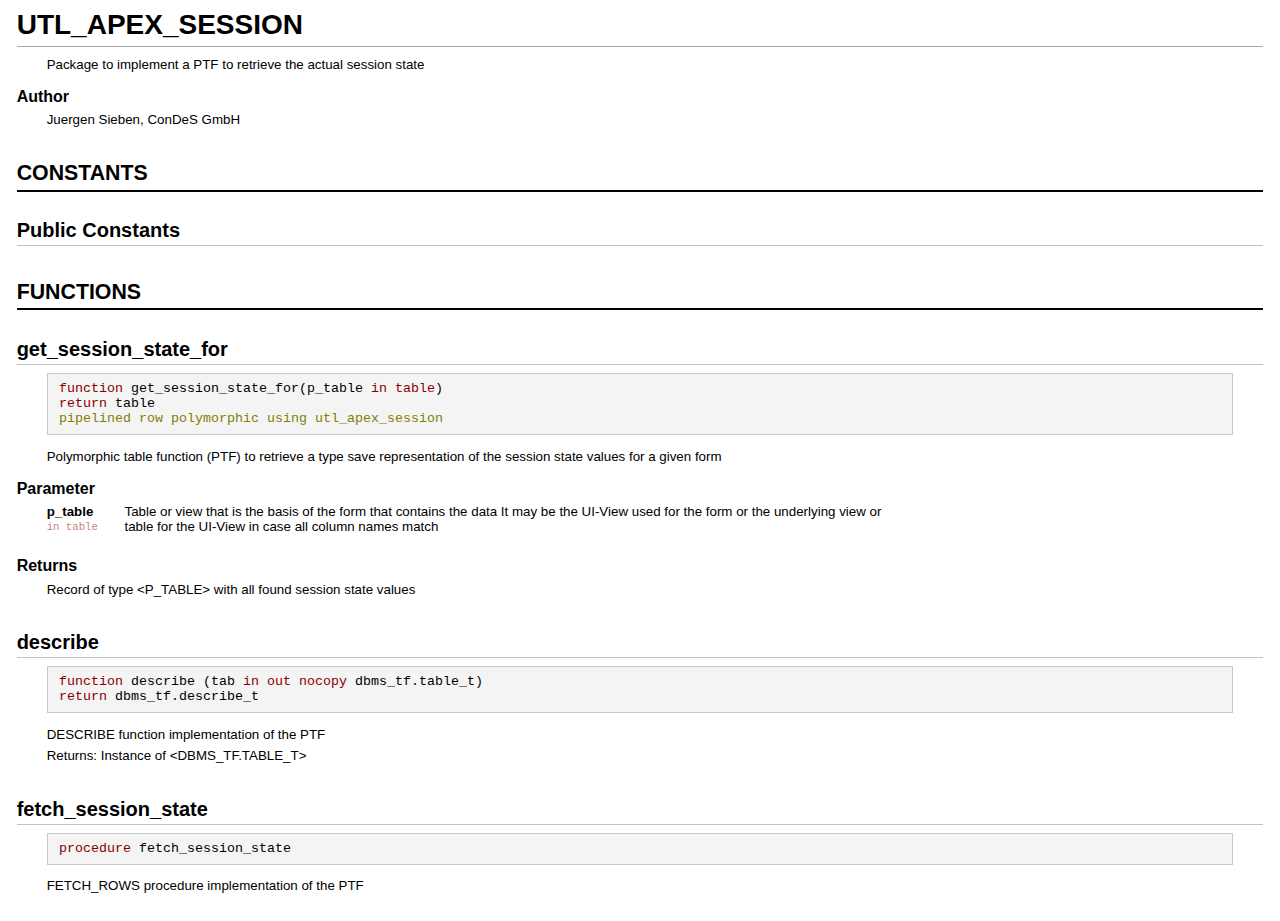
<file: Doc/classes/SQL/UTL_APEX_SESSION.html>
﻿<!DOCTYPE html>

<html class="NDPage NDContentPage"><head><meta http-equiv="Content-Type" content="text/html; charset=UTF-8" /><meta http-equiv="X-UA-Compatible" content="IE=edge"><title>UTL_APEX_SESSION</title><link rel="stylesheet" type="text/css" href="../../styles/main.css" /><script type="text/javascript" src="../../styles/main.js"></script><script type="text/javascript">NDLoader.LoadJS("Content", "../../styles/");</script></head>

<!-- Generated by Natural Docs, version 2.3 -->

<!-- saved from url=(0016)http://localhost -->

<body onload="NDLoader.OnLoad('Content');">

<script type="text/javascript">var q = window.location.search;if (q.startsWith("?Theme=")){var t = q.slice(7);var e = t.indexOf(";");if (e != -1){  t = t.slice(0, e);  }document.documentElement.classList.add(t + "Theme")}</script>

<a name="Topic5"></a><div class="CTopic TClass LSQL first">
 <div class="CTitle">UTL_APEX_SESSION</div>
 <div class="CBody"><p>Package to implement a PTF to retrieve the actual session state</p><div class="CHeading">Author</div><p>Juergen Sieben, ConDeS GmbH</p></div>
</div>

<a name="Constants"></a><a name="Topic6"></a><div class="CTopic TGroup LSQL">
 <div class="CTitle">Constants</div>
</div>

<a name="Public_Constants"></a><a name="Topic7"></a><div class="CTopic TConstant LSQL">
 <div class="CTitle">Public Constants</div>
</div>

<a name="Functions"></a><a name="Topic8"></a><div class="CTopic TGroup LSQL">
 <div class="CTitle">Functions</div>
</div>

<a name="get_session_state_for"></a><a name="Topic9"></a><div class="CTopic TFunction LSQL">
 <div class="CTitle">get_session_state_for</div>
 <div id="NDPrototype9" class="NDPrototype WideForm"><div class="PSection PParameterSection PascalStyle"><div class="PParameterCells" data-WideColumnCount="4" data-NarrowColumnCount="3"><div class="PBeforeParameters" data-WideGridArea="1/1/2/2" data-NarrowGridArea="1/1/2/4" style="grid-area:1/1/2/2"><span class="SHKeyword">function</span> get_session_state_for(</div><div class="PName InFirstParameterColumn" data-WideGridArea="1/2/2/3" data-NarrowGridArea="2/1/3/2" style="grid-area:1/2/2/3">p_table&nbsp;</div><div class="PType InLastParameterColumn" data-WideGridArea="1/3/2/4" data-NarrowGridArea="2/2/3/3" style="grid-area:1/3/2/4"><span class="SHKeyword">in</span> <span class="SHKeyword">table</span></div><div class="PAfterParameters" data-WideGridArea="1/4/2/5" data-NarrowGridArea="3/1/4/4" style="grid-area:1/4/2/5">)</div></div></div><div class="PSection PPlainSection"><span class="SHKeyword">return</span> table</div><div class="PSection PPlainSection"><span class="SHMetadata">pipelined row polymorphic using utl_apex_session</span></div></div>
 <div class="CBody"><p>Polymorphic table function (PTF) to retrieve a type save representation of the session state values for a given form</p><div class="CHeading">Parameter</div><table class="CDefinitionList"><tr><td class="CDLEntry">p_table<div class="CDLParameterType"><span class="SHKeyword">in</span> <span class="SHKeyword">table</span></div></td><td class="CDLDefinition"><p>Table or view that is the basis of the form that contains the data It may be the UI-View used for the form or the underlying view or table for the UI-View in case all column names match</p></td></tr></table><div class="CHeading">Returns</div><p>Record of type &lt;P_TABLE&gt; with all found session state values</p></div>
</div>

<a name="describe"></a><a name="Topic10"></a><div class="CTopic TFunction LSQL">
 <div class="CTitle">describe</div>
 <div id="NDPrototype10" class="NDPrototype WideForm"><div class="PSection PParameterSection PascalStyle"><div class="PParameterCells" data-WideColumnCount="4" data-NarrowColumnCount="3"><div class="PBeforeParameters" data-WideGridArea="1/1/2/2" data-NarrowGridArea="1/1/2/4" style="grid-area:1/1/2/2"><span class="SHKeyword">function</span> describe (</div><div class="PName InFirstParameterColumn" data-WideGridArea="1/2/2/3" data-NarrowGridArea="2/1/3/2" style="grid-area:1/2/2/3">tab&nbsp;</div><div class="PType InLastParameterColumn" data-WideGridArea="1/3/2/4" data-NarrowGridArea="2/2/3/3" style="grid-area:1/3/2/4"><span class="SHKeyword">in out nocopy</span> dbms_tf.table_t</div><div class="PAfterParameters" data-WideGridArea="1/4/2/5" data-NarrowGridArea="3/1/4/4" style="grid-area:1/4/2/5">)</div></div></div><div class="PSection PPlainSection"><span class="SHKeyword">return</span> dbms_tf.describe_t</div></div>
 <div class="CBody"><p>DESCRIBE function implementation of the PTF</p><p>Returns: Instance of &lt;DBMS_TF.TABLE_T&gt;</p></div>
</div>

<a name="fetch_session_state"></a><a name="Topic11"></a><div class="CTopic TFunction LSQL last">
 <div class="CTitle">fetch_session_state</div>
 <div id="NDPrototype11" class="NDPrototype"><div class="PSection PPlainSection"><span class="SHKeyword">procedure</span> fetch_session_state</div></div>
 <div class="CBody"><p>FETCH_ROWS procedure implementation of the PTF</p></div>
</div>

</body></html>
</file>
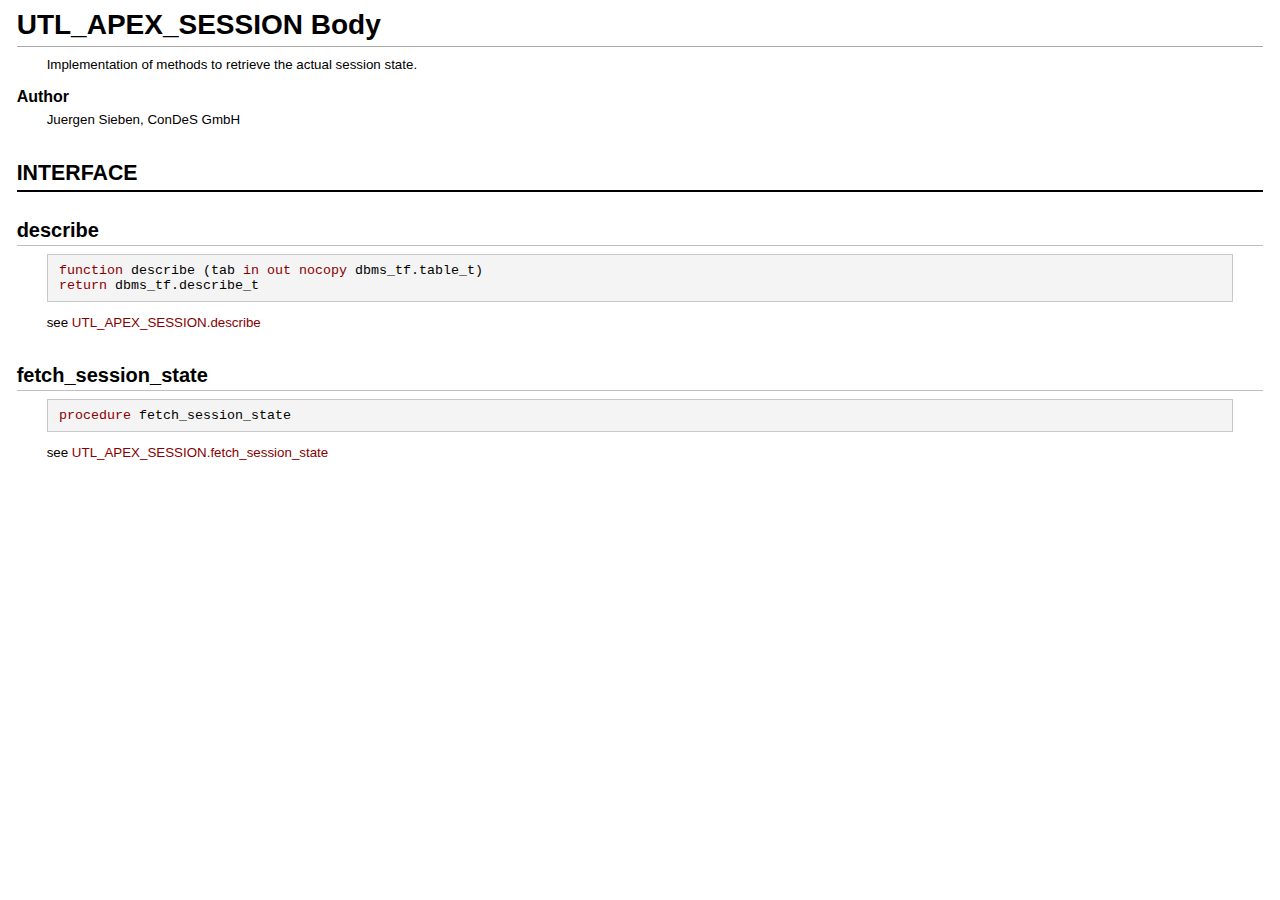
<file: Doc/classes/SQL/UTL_APEX_SESSION_Body.html>
﻿<!DOCTYPE html>

<html class="NDPage NDContentPage"><head><meta http-equiv="Content-Type" content="text/html; charset=UTF-8" /><meta http-equiv="X-UA-Compatible" content="IE=edge"><title>UTL_APEX_SESSION Body</title><link rel="stylesheet" type="text/css" href="../../styles/main.css" /><script type="text/javascript" src="../../styles/main.js"></script><script type="text/javascript">NDLoader.LoadJS("Content", "../../styles/");</script></head>

<!-- Generated by Natural Docs, version 2.3 -->

<!-- saved from url=(0016)http://localhost -->

<body onload="NDLoader.OnLoad('Content');">

<script type="text/javascript">var q = window.location.search;if (q.startsWith("?Theme=")){var t = q.slice(7);var e = t.indexOf(";");if (e != -1){  t = t.slice(0, e);  }document.documentElement.classList.add(t + "Theme")}</script>

<a name="Topic1"></a><div class="CTopic TClass LSQL first">
 <div class="CTitle">UTL_APEX_SESSION Body</div>
 <div class="CBody"><p>Implementation of methods to retrieve the actual session state.</p><div class="CHeading">Author</div><p>Juergen Sieben, ConDeS GmbH</p></div>
</div>

<a name="Interface"></a><a name="Topic2"></a><div class="CTopic TGroup LSQL">
 <div class="CTitle">Interface</div>
</div>

<a name="describe"></a><a name="Topic3"></a><div class="CTopic TFunction LSQL">
 <div class="CTitle">describe</div>
 <div id="NDPrototype3" class="NDPrototype WideForm"><div class="PSection PParameterSection PascalStyle"><div class="PParameterCells" data-WideColumnCount="4" data-NarrowColumnCount="3"><div class="PBeforeParameters" data-WideGridArea="1/1/2/2" data-NarrowGridArea="1/1/2/4" style="grid-area:1/1/2/2"><span class="SHKeyword">function</span> describe (</div><div class="PName InFirstParameterColumn" data-WideGridArea="1/2/2/3" data-NarrowGridArea="2/1/3/2" style="grid-area:1/2/2/3">tab&nbsp;</div><div class="PType InLastParameterColumn" data-WideGridArea="1/3/2/4" data-NarrowGridArea="2/2/3/3" style="grid-area:1/3/2/4"><span class="SHKeyword">in out nocopy</span> dbms_tf.table_t</div><div class="PAfterParameters" data-WideGridArea="1/4/2/5" data-NarrowGridArea="3/1/4/4" style="grid-area:1/4/2/5">)</div></div></div><div class="PSection PPlainSection"><span class="SHKeyword">return</span> dbms_tf.describe_t</div></div>
 <div class="CBody"><p>see <a href="../../index.html#SQLClass:UTL_APEX_SESSION:describe" target="_top" onmouseover="NDContentPage.OnLinkMouseOver(event,10);" onmouseout="NDContentPage.OnLinkMouseOut(event);" >UTL_APEX_SESSION.describe</a></p></div>
</div>

<a name="fetch_session_state"></a><a name="Topic4"></a><div class="CTopic TFunction LSQL last">
 <div class="CTitle">fetch_session_state</div>
 <div id="NDPrototype4" class="NDPrototype"><div class="PSection PPlainSection"><span class="SHKeyword">procedure</span> fetch_session_state</div></div>
 <div class="CBody"><p>see <a href="../../index.html#SQLClass:UTL_APEX_SESSION:fetch_session_state" target="_top" onmouseover="NDContentPage.OnLinkMouseOver(event,11);" onmouseout="NDContentPage.OnLinkMouseOut(event);" >UTL_APEX_SESSION.fetch_session_state</a></p></div>
</div>

</body></html>
</file>
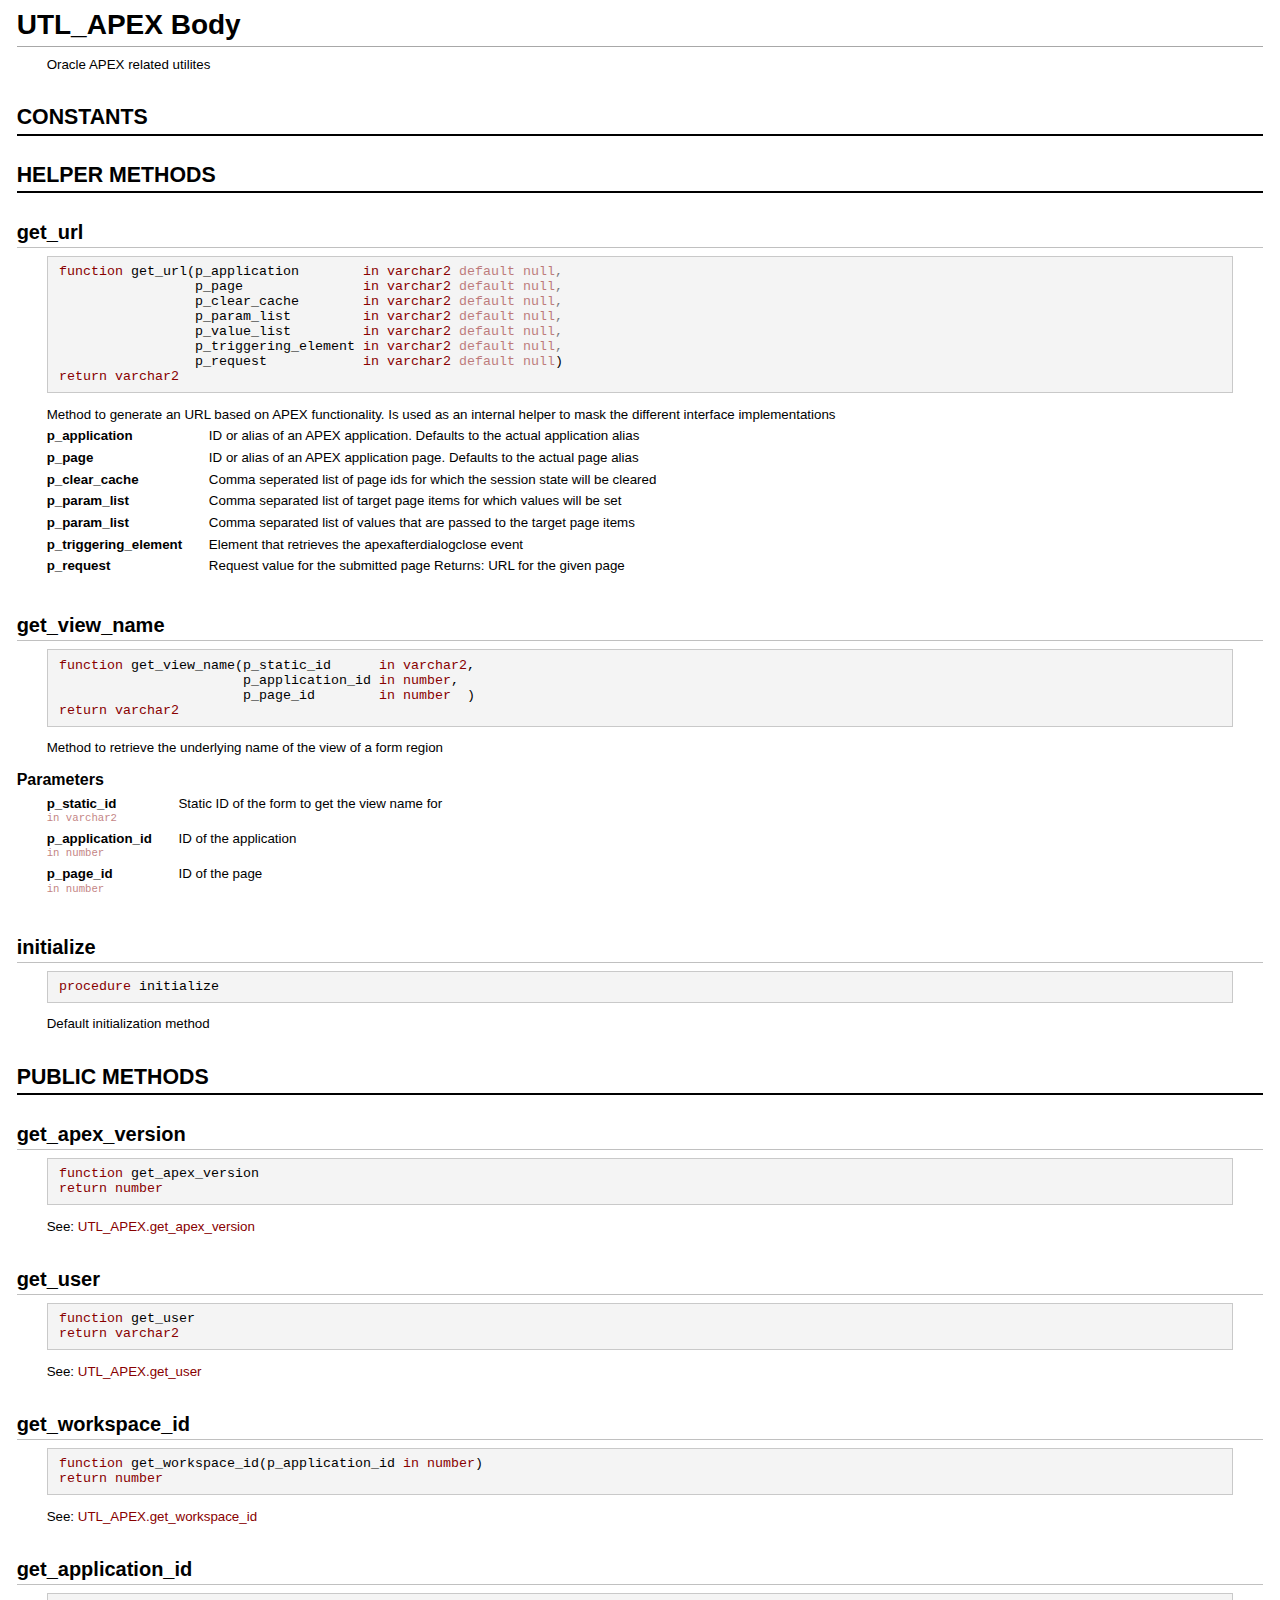
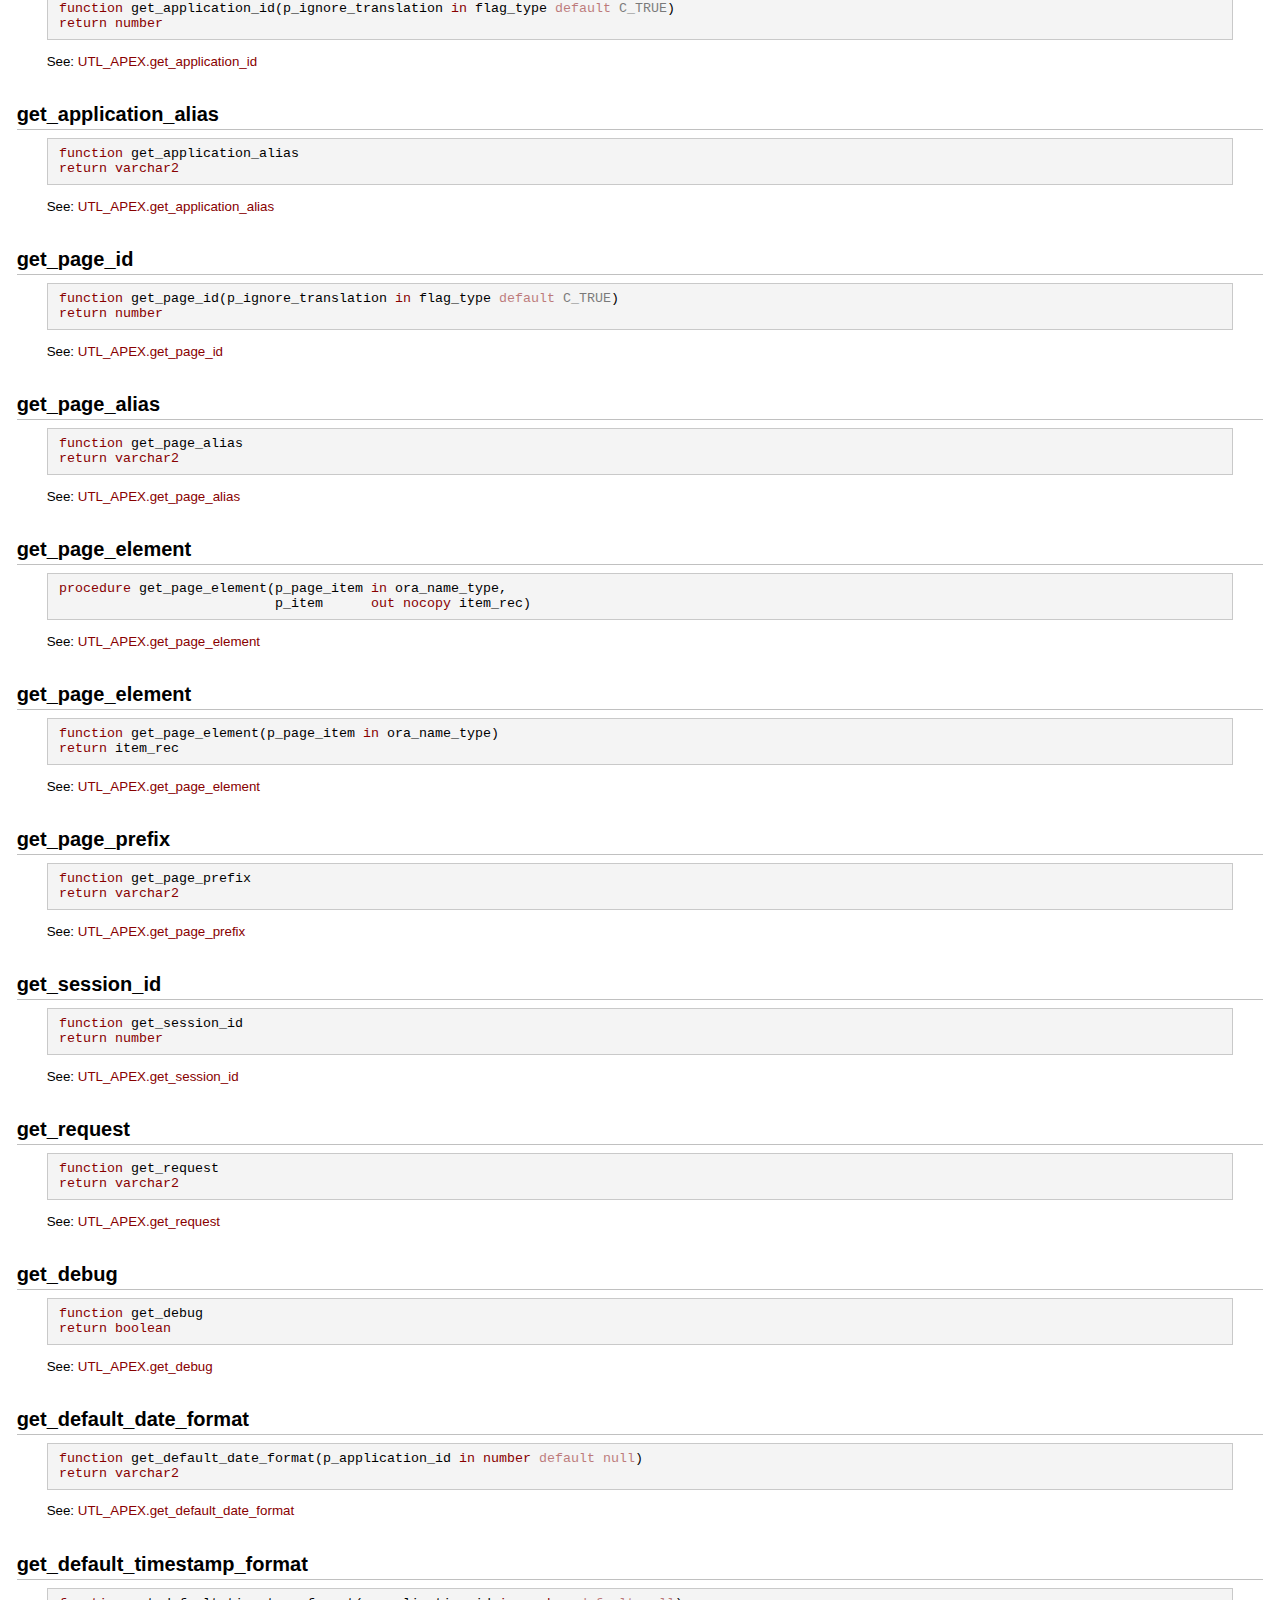
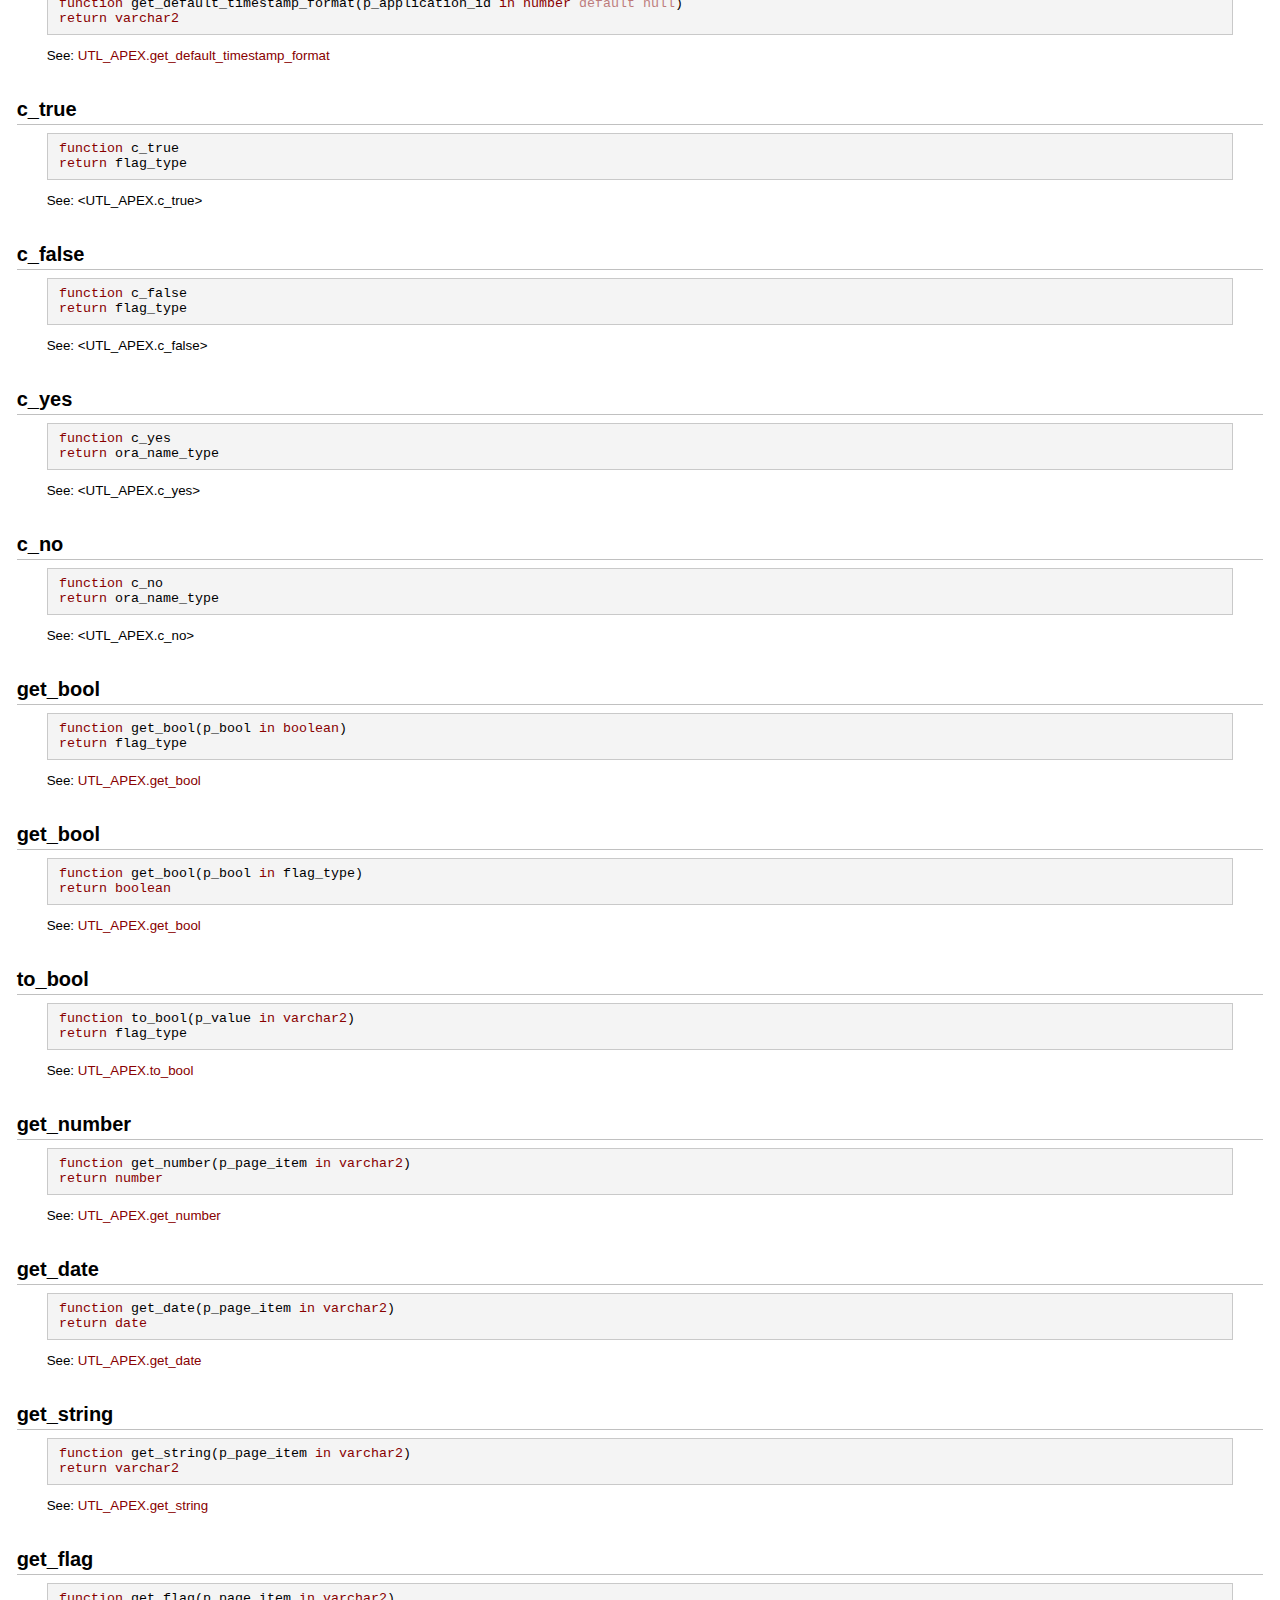
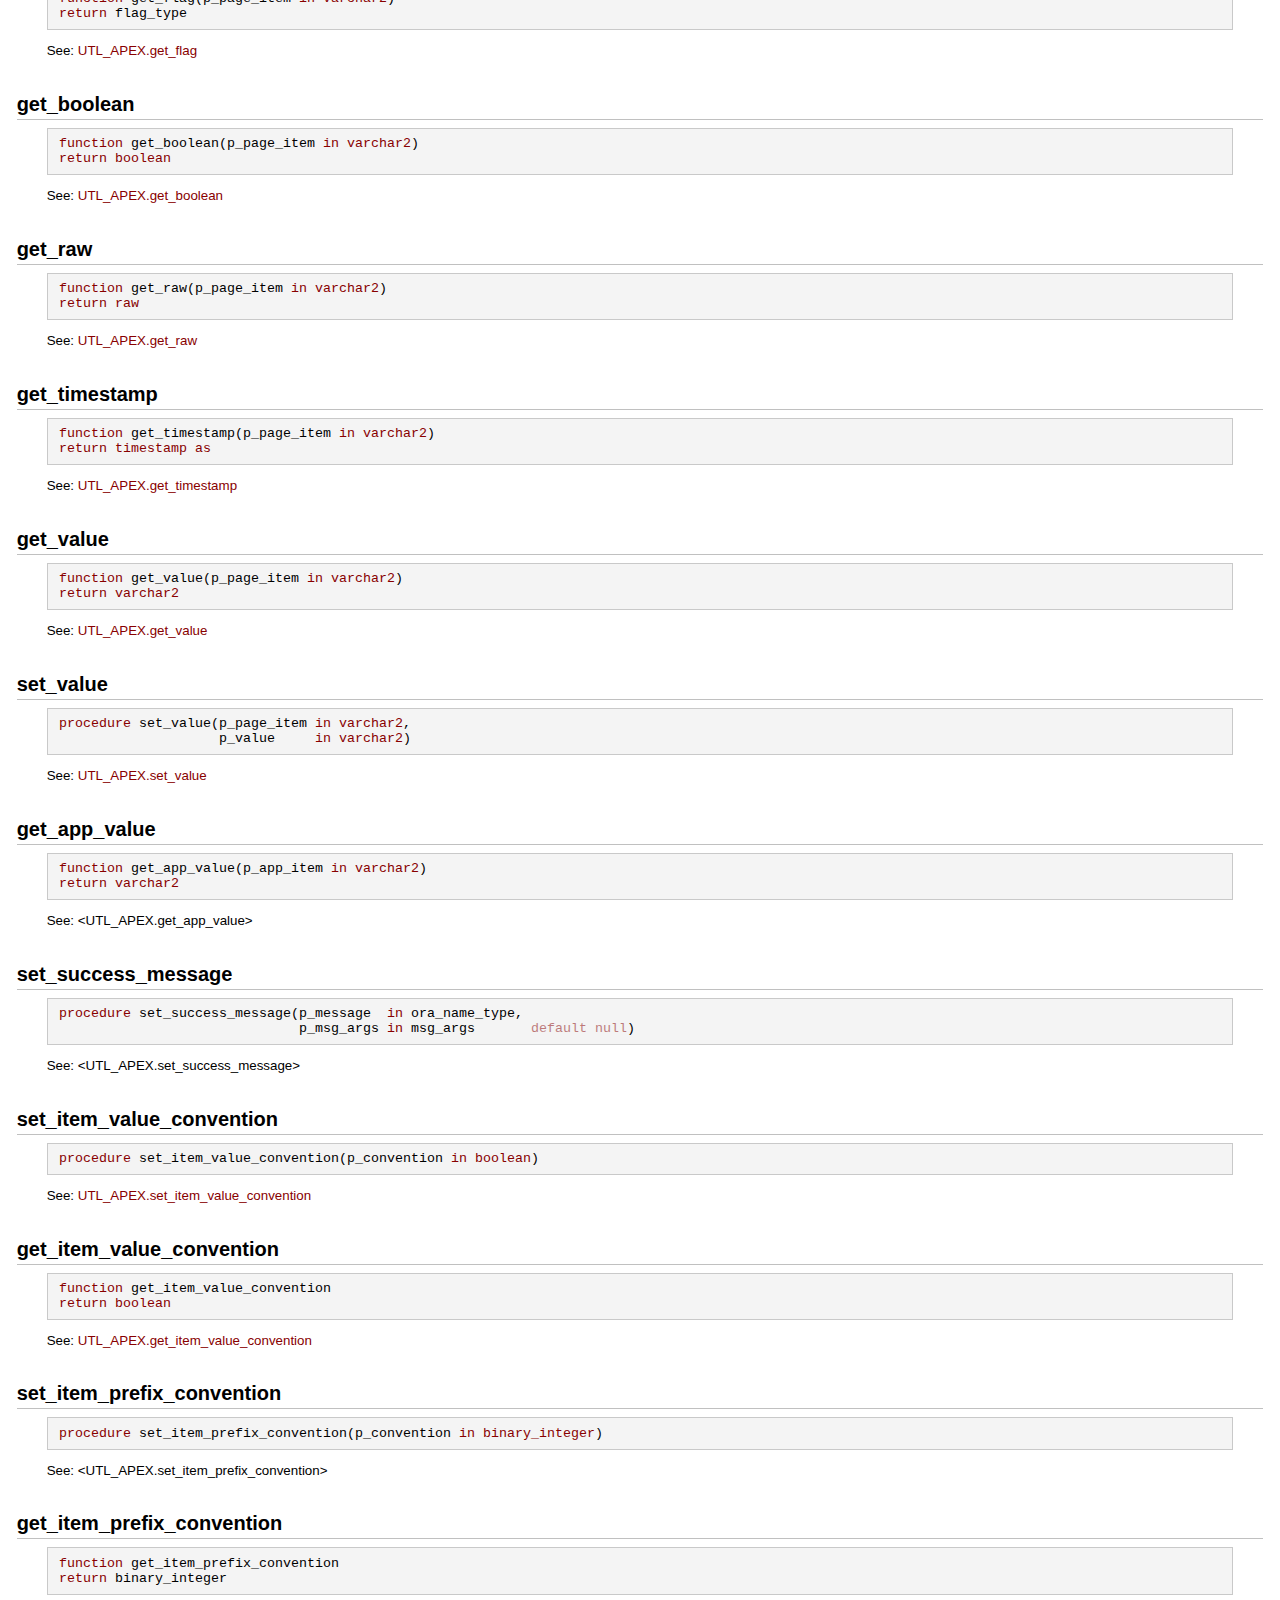
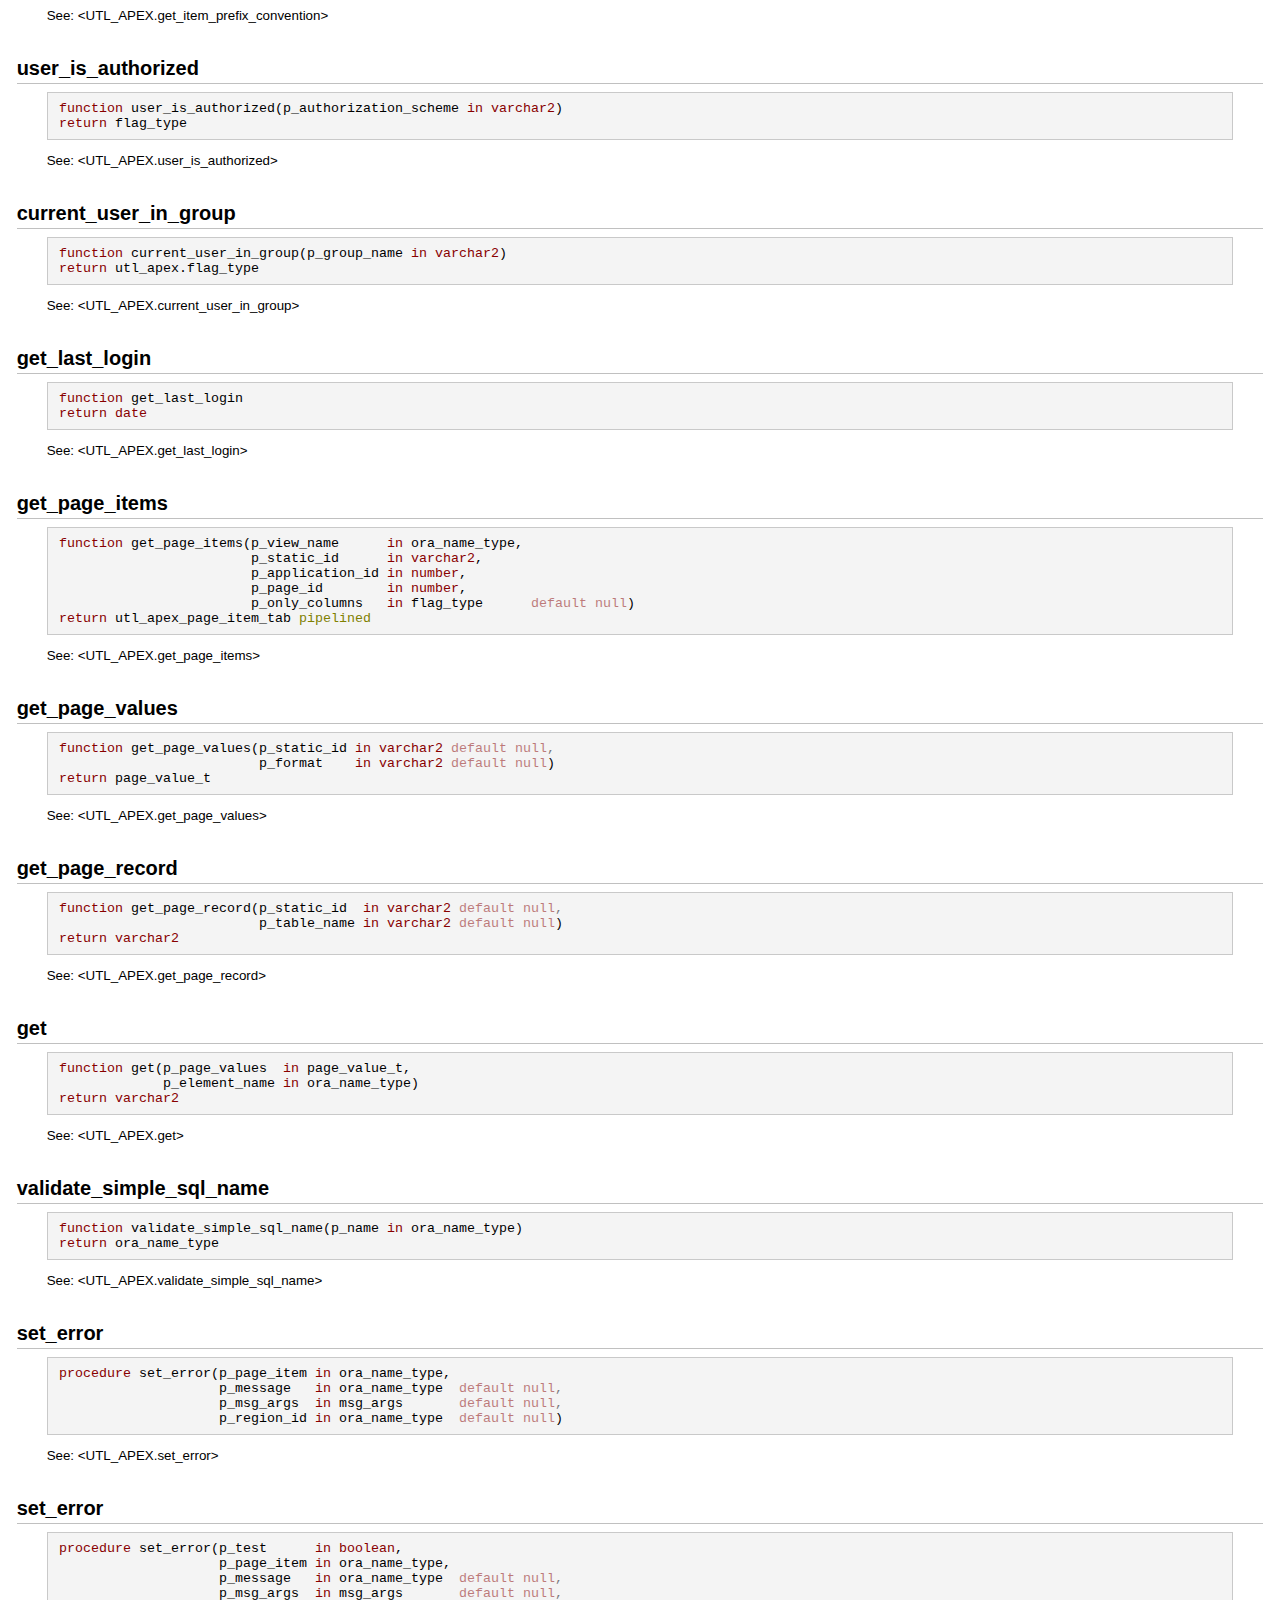
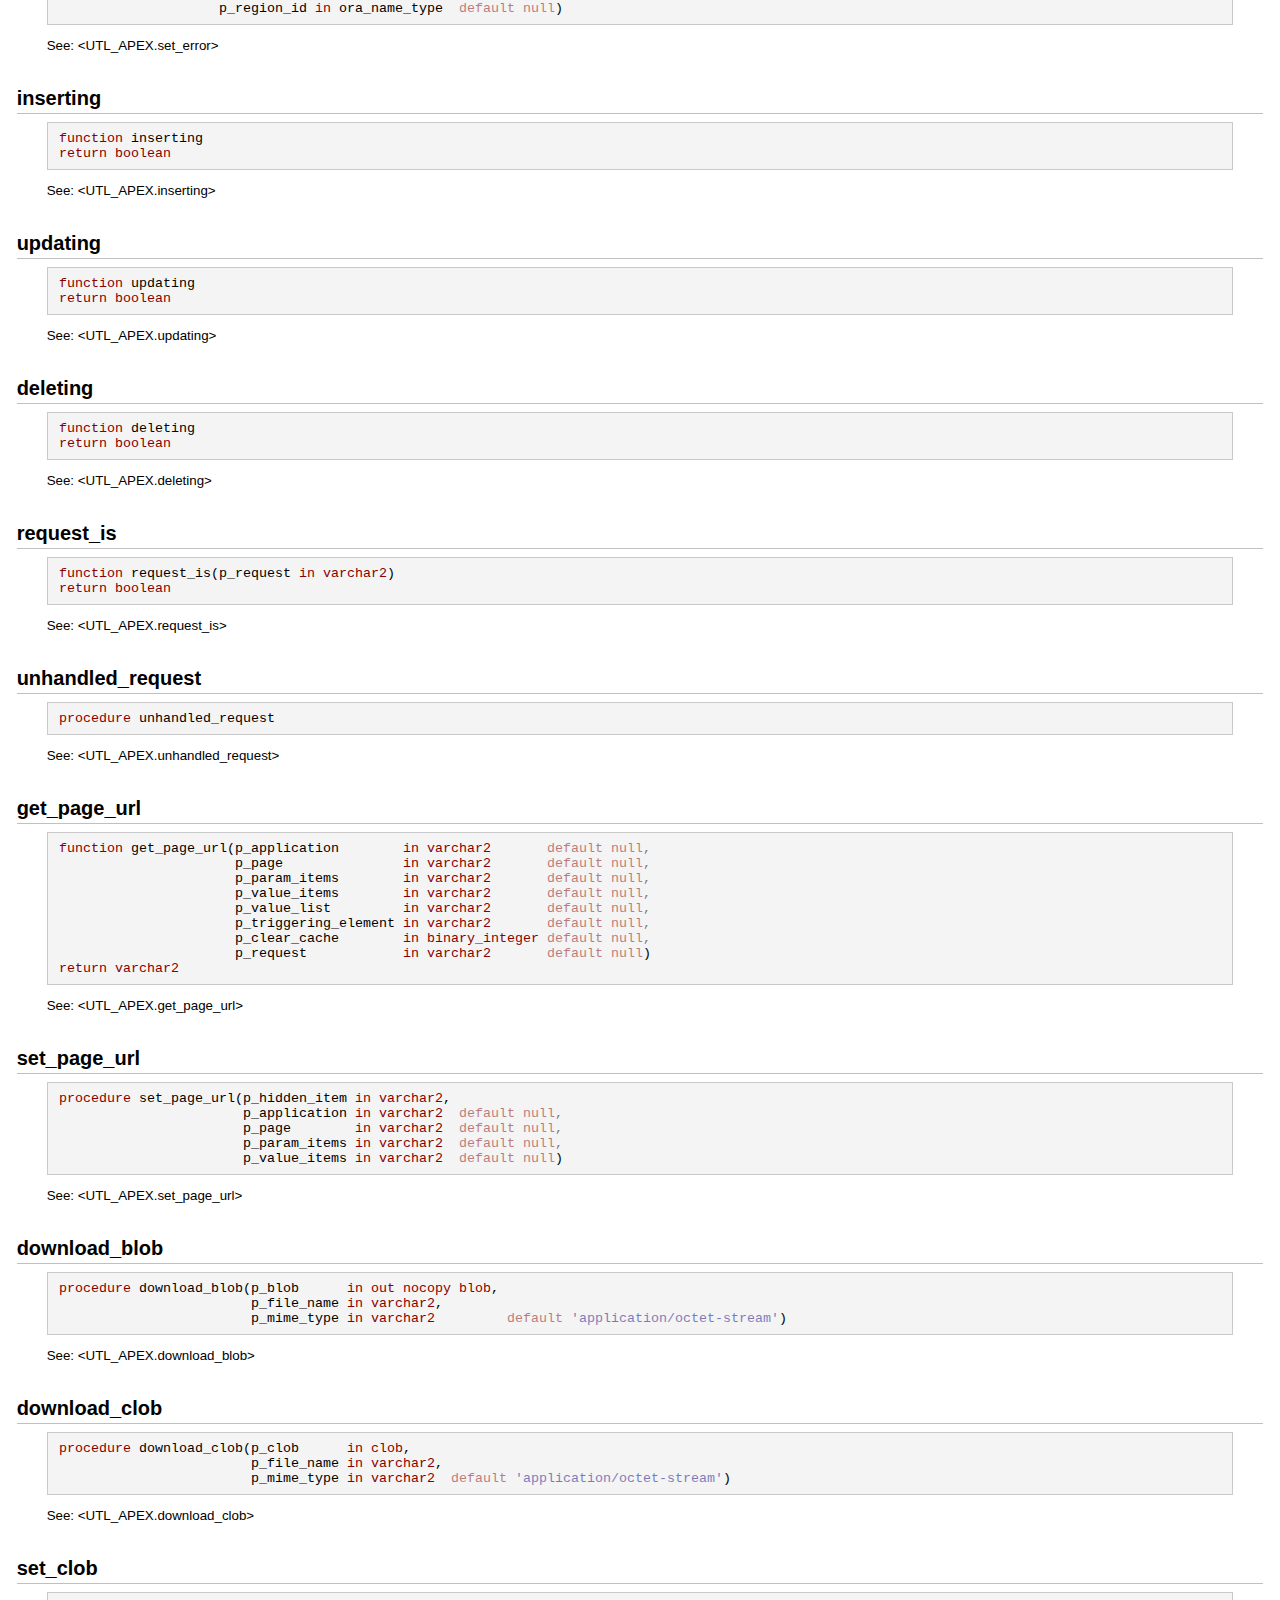
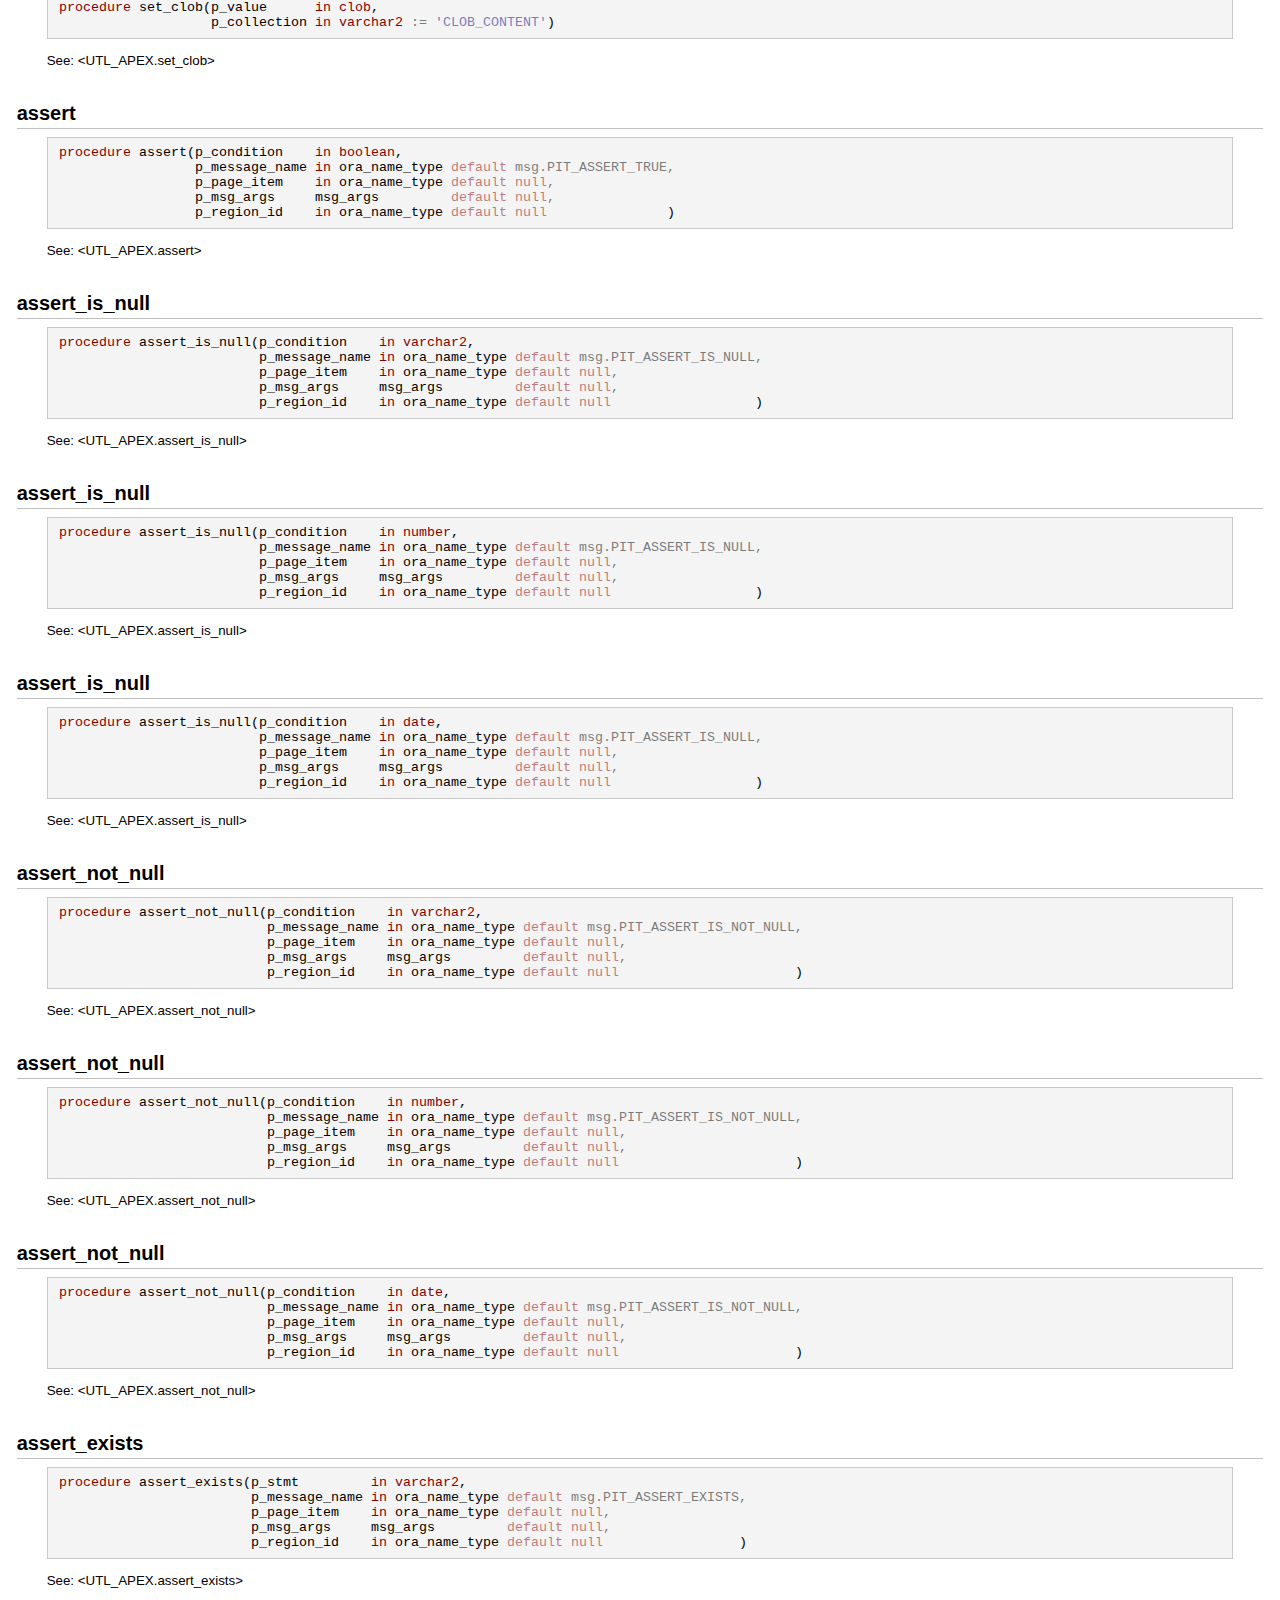
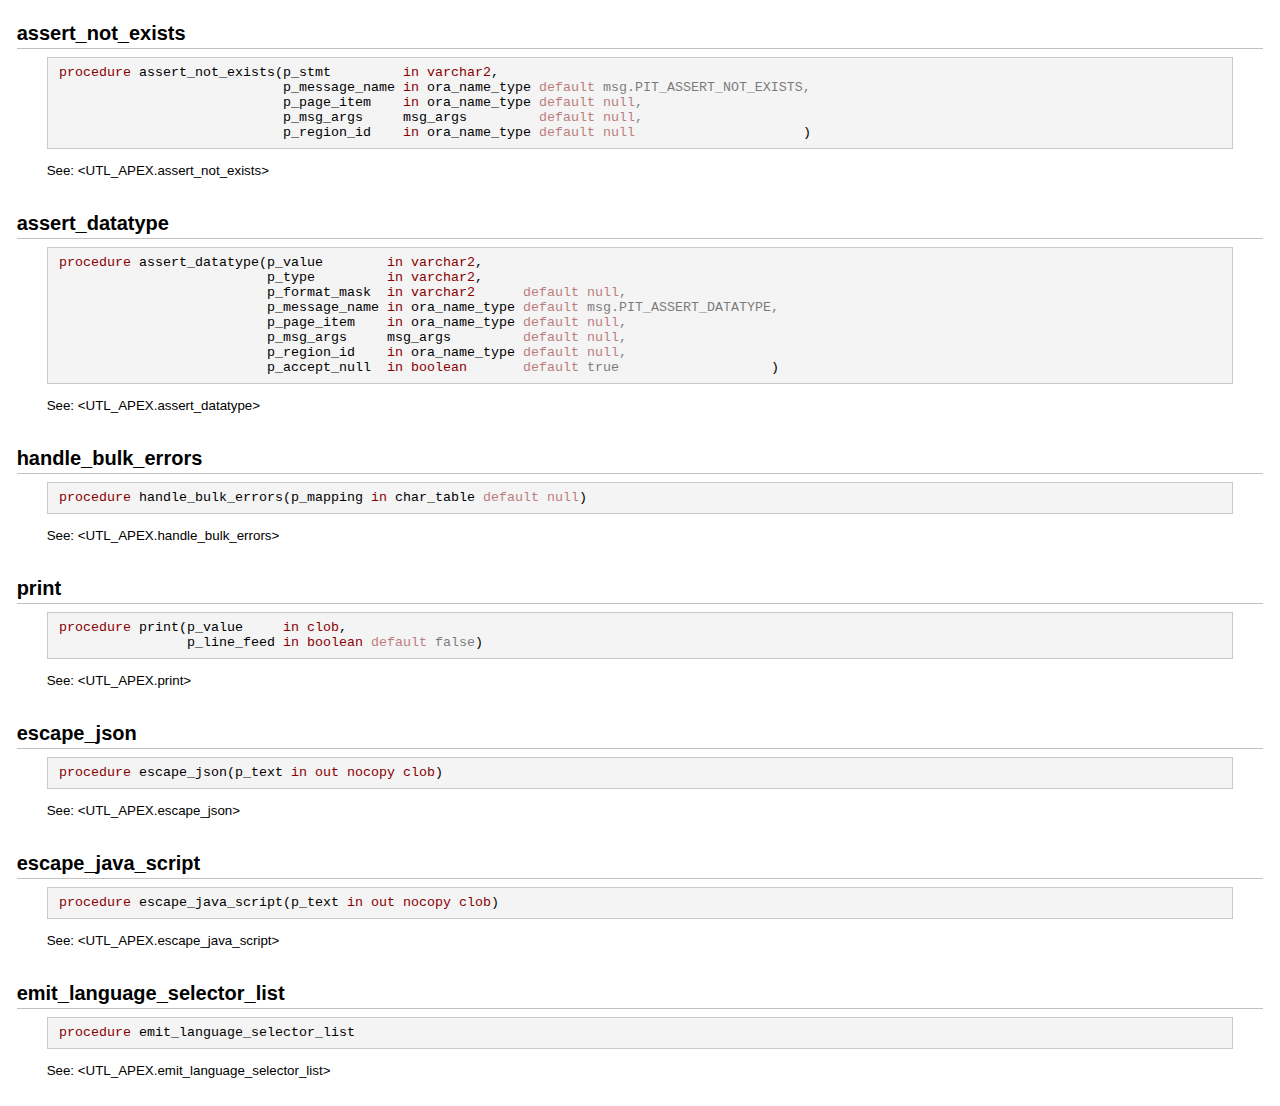
<file: Doc/files/core/packages/utl_apex-pkb.html>
﻿<!DOCTYPE html>

<html class="NDPage NDContentPage"><head><meta http-equiv="Content-Type" content="text/html; charset=UTF-8" /><meta http-equiv="X-UA-Compatible" content="IE=edge"><title>utl_apex.pkb</title><link rel="stylesheet" type="text/css" href="../../../styles/main.css" /><script type="text/javascript" src="../../../styles/main.js"></script><script type="text/javascript">NDLoader.LoadJS("Content", "../../../styles/");</script></head>

<!-- Generated by Natural Docs, version 2.3 -->

<!-- saved from url=(0016)http://localhost -->

<body onload="NDLoader.OnLoad('Content');">

<script type="text/javascript">var q = window.location.search;if (q.startsWith("?Theme=")){var t = q.slice(7);var e = t.indexOf(";");if (e != -1){  t = t.slice(0, e);  }document.documentElement.classList.add(t + "Theme")}</script>

<a name="UTL_APEX_Body"></a><a name="Topic12"></a><div class="CTopic TClass LSQL first">
 <div class="CTitle">UTL_APEX Body</div>
 <div class="CBody"><p>Oracle APEX related utilites</p></div>
</div>

<a name="UTL_APEX_Body.Constants"></a><a name="Topic13"></a><div class="CTopic TGroup LSQL">
 <div class="CTitle">Constants</div>
</div>

<a name="UTL_APEX_Body.Helper_Methods"></a><a name="Topic14"></a><div class="CTopic TGroup LSQL">
 <div class="CTitle">Helper Methods</div>
</div>

<a name="UTL_APEX_Body.get_url"></a><a name="Topic15"></a><div class="CTopic TFunction LSQL">
 <div class="CTitle">get_url</div>
 <div id="NDPrototype15" class="NDPrototype WideForm"><div class="PSection PParameterSection PascalStyle"><div class="PParameterCells" data-WideColumnCount="6" data-NarrowColumnCount="5"><div class="PBeforeParameters" data-WideGridArea="1/1/8/2" data-NarrowGridArea="1/1/2/6" style="grid-area:1/1/8/2"><span class="SHKeyword">function</span> get_url(</div><div class="PName InFirstParameterColumn" data-WideGridArea="1/2/2/3" data-NarrowGridArea="2/1/3/2" style="grid-area:1/2/2/3">p_application&nbsp;</div><div class="PType" data-WideGridArea="1/3/2/4" data-NarrowGridArea="2/2/3/3" style="grid-area:1/3/2/4"><span class="SHKeyword">in</span> <span class="SHKeyword">varchar2</span></div><div class="PDefaultValueSeparator" data-WideGridArea="1/4/2/5" data-NarrowGridArea="2/3/3/4" style="grid-area:1/4/2/5">&nbsp<span class="SHKeyword">default</span>&nbsp;</div><div class="PDefaultValue InLastParameterColumn" data-WideGridArea="1/5/2/6" data-NarrowGridArea="2/4/3/5" style="grid-area:1/5/2/6"><span class="SHKeyword">null</span>,</div><div class="PName InFirstParameterColumn" data-WideGridArea="2/2/3/3" data-NarrowGridArea="3/1/4/2" style="grid-area:2/2/3/3">p_page&nbsp;</div><div class="PType" data-WideGridArea="2/3/3/4" data-NarrowGridArea="3/2/4/3" style="grid-area:2/3/3/4"><span class="SHKeyword">in</span> <span class="SHKeyword">varchar2</span></div><div class="PDefaultValueSeparator" data-WideGridArea="2/4/3/5" data-NarrowGridArea="3/3/4/4" style="grid-area:2/4/3/5">&nbsp<span class="SHKeyword">default</span>&nbsp;</div><div class="PDefaultValue InLastParameterColumn" data-WideGridArea="2/5/3/6" data-NarrowGridArea="3/4/4/5" style="grid-area:2/5/3/6"><span class="SHKeyword">null</span>,</div><div class="PName InFirstParameterColumn" data-WideGridArea="3/2/4/3" data-NarrowGridArea="4/1/5/2" style="grid-area:3/2/4/3">p_clear_cache&nbsp;</div><div class="PType" data-WideGridArea="3/3/4/4" data-NarrowGridArea="4/2/5/3" style="grid-area:3/3/4/4"><span class="SHKeyword">in</span> <span class="SHKeyword">varchar2</span></div><div class="PDefaultValueSeparator" data-WideGridArea="3/4/4/5" data-NarrowGridArea="4/3/5/4" style="grid-area:3/4/4/5">&nbsp<span class="SHKeyword">default</span>&nbsp;</div><div class="PDefaultValue InLastParameterColumn" data-WideGridArea="3/5/4/6" data-NarrowGridArea="4/4/5/5" style="grid-area:3/5/4/6"><span class="SHKeyword">null</span>,</div><div class="PName InFirstParameterColumn" data-WideGridArea="4/2/5/3" data-NarrowGridArea="5/1/6/2" style="grid-area:4/2/5/3">p_param_list&nbsp;</div><div class="PType" data-WideGridArea="4/3/5/4" data-NarrowGridArea="5/2/6/3" style="grid-area:4/3/5/4"><span class="SHKeyword">in</span> <span class="SHKeyword">varchar2</span></div><div class="PDefaultValueSeparator" data-WideGridArea="4/4/5/5" data-NarrowGridArea="5/3/6/4" style="grid-area:4/4/5/5">&nbsp<span class="SHKeyword">default</span>&nbsp;</div><div class="PDefaultValue InLastParameterColumn" data-WideGridArea="4/5/5/6" data-NarrowGridArea="5/4/6/5" style="grid-area:4/5/5/6"><span class="SHKeyword">null</span>,</div><div class="PName InFirstParameterColumn" data-WideGridArea="5/2/6/3" data-NarrowGridArea="6/1/7/2" style="grid-area:5/2/6/3">p_value_list&nbsp;</div><div class="PType" data-WideGridArea="5/3/6/4" data-NarrowGridArea="6/2/7/3" style="grid-area:5/3/6/4"><span class="SHKeyword">in</span> <span class="SHKeyword">varchar2</span></div><div class="PDefaultValueSeparator" data-WideGridArea="5/4/6/5" data-NarrowGridArea="6/3/7/4" style="grid-area:5/4/6/5">&nbsp<span class="SHKeyword">default</span>&nbsp;</div><div class="PDefaultValue InLastParameterColumn" data-WideGridArea="5/5/6/6" data-NarrowGridArea="6/4/7/5" style="grid-area:5/5/6/6"><span class="SHKeyword">null</span>,</div><div class="PName InFirstParameterColumn" data-WideGridArea="6/2/7/3" data-NarrowGridArea="7/1/8/2" style="grid-area:6/2/7/3">p_triggering_element&nbsp;</div><div class="PType" data-WideGridArea="6/3/7/4" data-NarrowGridArea="7/2/8/3" style="grid-area:6/3/7/4"><span class="SHKeyword">in</span> <span class="SHKeyword">varchar2</span></div><div class="PDefaultValueSeparator" data-WideGridArea="6/4/7/5" data-NarrowGridArea="7/3/8/4" style="grid-area:6/4/7/5">&nbsp<span class="SHKeyword">default</span>&nbsp;</div><div class="PDefaultValue InLastParameterColumn" data-WideGridArea="6/5/7/6" data-NarrowGridArea="7/4/8/5" style="grid-area:6/5/7/6"><span class="SHKeyword">null</span>,</div><div class="PName InFirstParameterColumn" data-WideGridArea="7/2/8/3" data-NarrowGridArea="8/1/9/2" style="grid-area:7/2/8/3">p_request&nbsp;</div><div class="PType" data-WideGridArea="7/3/8/4" data-NarrowGridArea="8/2/9/3" style="grid-area:7/3/8/4"><span class="SHKeyword">in</span> <span class="SHKeyword">varchar2</span></div><div class="PDefaultValueSeparator" data-WideGridArea="7/4/8/5" data-NarrowGridArea="8/3/9/4" style="grid-area:7/4/8/5">&nbsp<span class="SHKeyword">default</span>&nbsp;</div><div class="PDefaultValue InLastParameterColumn" data-WideGridArea="7/5/8/6" data-NarrowGridArea="8/4/9/5" style="grid-area:7/5/8/6"><span class="SHKeyword">null</span></div><div class="PAfterParameters NegativeLeftSpaceOnWide" data-WideGridArea="7/6/8/7" data-NarrowGridArea="9/1/10/6" style="grid-area:7/6/8/7">)</div></div></div><div class="PSection PPlainSection"><span class="SHKeyword">return</span> <span class="SHKeyword">varchar2</span></div></div>
 <div class="CBody"><p>Method to generate an URL based on APEX functionality. Is used as an internal helper to mask the different interface implementations</p><table class="CDefinitionList"><tr><td class="CDLEntry">p_application</td><td class="CDLDefinition"><p>ID or alias of an APEX application. Defaults to the actual application alias</p></td></tr><tr><td class="CDLEntry">p_page</td><td class="CDLDefinition"><p>ID or alias of an APEX application page. Defaults to the actual page alias</p></td></tr><tr><td class="CDLEntry">p_clear_cache</td><td class="CDLDefinition"><p>Comma seperated list of page ids for which the session state will be cleared</p></td></tr><tr><td class="CDLEntry">p_param_list</td><td class="CDLDefinition"><p>Comma separated list of target page items for which values will be set</p></td></tr><tr><td class="CDLEntry">p_param_list</td><td class="CDLDefinition"><p>Comma separated list of values that are passed to the target page items</p></td></tr><tr><td class="CDLEntry">p_triggering_element</td><td class="CDLDefinition"><p>Element that retrieves the apexafterdialogclose event</p></td></tr><tr><td class="CDLEntry">p_request</td><td class="CDLDefinition"><p>Request value for the submitted page Returns: URL for the given page</p></td></tr></table></div>
</div>

<a name="UTL_APEX_Body.get_view_name"></a><a name="Topic16"></a><div class="CTopic TFunction LSQL">
 <div class="CTitle">get_view_name</div>
 <div id="NDPrototype16" class="NDPrototype WideForm"><div class="PSection PParameterSection PascalStyle"><div class="PParameterCells" data-WideColumnCount="4" data-NarrowColumnCount="3"><div class="PBeforeParameters" data-WideGridArea="1/1/4/2" data-NarrowGridArea="1/1/2/4" style="grid-area:1/1/4/2"><span class="SHKeyword">function</span> get_view_name(</div><div class="PName InFirstParameterColumn" data-WideGridArea="1/2/2/3" data-NarrowGridArea="2/1/3/2" style="grid-area:1/2/2/3">p_static_id&nbsp;</div><div class="PType InLastParameterColumn" data-WideGridArea="1/3/2/4" data-NarrowGridArea="2/2/3/3" style="grid-area:1/3/2/4"><span class="SHKeyword">in</span> <span class="SHKeyword">varchar2</span>,</div><div class="PName InFirstParameterColumn" data-WideGridArea="2/2/3/3" data-NarrowGridArea="3/1/4/2" style="grid-area:2/2/3/3">p_application_id&nbsp;</div><div class="PType InLastParameterColumn" data-WideGridArea="2/3/3/4" data-NarrowGridArea="3/2/4/3" style="grid-area:2/3/3/4"><span class="SHKeyword">in</span> <span class="SHKeyword">number</span>,</div><div class="PName InFirstParameterColumn" data-WideGridArea="3/2/4/3" data-NarrowGridArea="4/1/5/2" style="grid-area:3/2/4/3">p_page_id&nbsp;</div><div class="PType InLastParameterColumn" data-WideGridArea="3/3/4/4" data-NarrowGridArea="4/2/5/3" style="grid-area:3/3/4/4"><span class="SHKeyword">in</span> <span class="SHKeyword">number</span></div><div class="PAfterParameters NegativeLeftSpaceOnWide" data-WideGridArea="3/4/4/5" data-NarrowGridArea="5/1/6/4" style="grid-area:3/4/4/5">)</div></div></div><div class="PSection PPlainSection"><span class="SHKeyword">return</span> <span class="SHKeyword">varchar2</span></div></div>
 <div class="CBody"><p>Method to retrieve the underlying name of the view of a form region</p><div class="CHeading">Parameters</div><table class="CDefinitionList"><tr><td class="CDLEntry">p_static_id<div class="CDLParameterType"><span class="SHKeyword">in</span> <span class="SHKeyword">varchar2</span></div></td><td class="CDLDefinition"><p>Static ID of the form to get the view name for</p></td></tr><tr><td class="CDLEntry">p_application_id<div class="CDLParameterType"><span class="SHKeyword">in</span> <span class="SHKeyword">number</span></div></td><td class="CDLDefinition"><p>ID of the application</p></td></tr><tr><td class="CDLEntry">p_page_id<div class="CDLParameterType"><span class="SHKeyword">in</span> <span class="SHKeyword">number</span></div></td><td class="CDLDefinition"><p>ID of the page</p></td></tr></table></div>
</div>

<a name="UTL_APEX_Body.initialize"></a><a name="Topic17"></a><div class="CTopic TFunction LSQL">
 <div class="CTitle">initialize</div>
 <div id="NDPrototype17" class="NDPrototype"><div class="PSection PPlainSection"><span class="SHKeyword">procedure</span> initialize</div></div>
 <div class="CBody"><p>Default initialization method</p></div>
</div>

<a name="UTL_APEX_Body.Public_Methods"></a><a name="Topic18"></a><div class="CTopic TGroup LSQL">
 <div class="CTitle">Public Methods</div>
</div>

<a name="UTL_APEX_Body.get_apex_version"></a><a name="Topic19"></a><div class="CTopic TFunction LSQL">
 <div class="CTitle">get_apex_version</div>
 <div id="NDPrototype19" class="NDPrototype"><div class="PSection PPlainSection"><span class="SHKeyword">function</span> get_apex_version</div><div class="PSection PPlainSection"><span class="SHKeyword">return</span> <span class="SHKeyword">number</span></div></div>
 <div class="CBody"><p>See: <a href="../../../index.html#File:core/packages/utl_apex.pks:UTL_APEX.get_apex_version" target="_top" onmouseover="NDContentPage.OnLinkMouseOver(event,101);" onmouseout="NDContentPage.OnLinkMouseOut(event);" >UTL_APEX.get_apex_version</a></p></div>
</div>

<a name="UTL_APEX_Body.get_user"></a><a name="Topic20"></a><div class="CTopic TFunction LSQL">
 <div class="CTitle">get_user</div>
 <div id="NDPrototype20" class="NDPrototype"><div class="PSection PPlainSection"><span class="SHKeyword">function</span> get_user</div><div class="PSection PPlainSection"><span class="SHKeyword">return</span> <span class="SHKeyword">varchar2</span></div></div>
 <div class="CBody"><p>See: <a href="../../../index.html#File:core/packages/utl_apex.pks:UTL_APEX.get_user" target="_top" onmouseover="NDContentPage.OnLinkMouseOver(event,102);" onmouseout="NDContentPage.OnLinkMouseOut(event);" >UTL_APEX.get_user</a></p></div>
</div>

<a name="UTL_APEX_Body.get_workspace_id"></a><a name="Topic21"></a><div class="CTopic TFunction LSQL">
 <div class="CTitle">get_workspace_id</div>
 <div id="NDPrototype21" class="NDPrototype WideForm"><div class="PSection PParameterSection PascalStyle"><div class="PParameterCells" data-WideColumnCount="4" data-NarrowColumnCount="3"><div class="PBeforeParameters" data-WideGridArea="1/1/2/2" data-NarrowGridArea="1/1/2/4" style="grid-area:1/1/2/2"><span class="SHKeyword">function</span> get_workspace_id(</div><div class="PName InFirstParameterColumn" data-WideGridArea="1/2/2/3" data-NarrowGridArea="2/1/3/2" style="grid-area:1/2/2/3">p_application_id&nbsp;</div><div class="PType InLastParameterColumn" data-WideGridArea="1/3/2/4" data-NarrowGridArea="2/2/3/3" style="grid-area:1/3/2/4"><span class="SHKeyword">in</span> <span class="SHKeyword">number</span></div><div class="PAfterParameters" data-WideGridArea="1/4/2/5" data-NarrowGridArea="3/1/4/4" style="grid-area:1/4/2/5">)</div></div></div><div class="PSection PPlainSection"><span class="SHKeyword">return</span> <span class="SHKeyword">number</span></div></div>
 <div class="CBody"><p>See: <a href="../../../index.html#File:core/packages/utl_apex.pks:UTL_APEX.get_workspace_id" target="_top" onmouseover="NDContentPage.OnLinkMouseOver(event,103);" onmouseout="NDContentPage.OnLinkMouseOut(event);" >UTL_APEX.get_workspace_id</a></p></div>
</div>

<a name="UTL_APEX_Body.get_application_id"></a><a name="Topic22"></a><div class="CTopic TFunction LSQL">
 <div class="CTitle">get_application_id</div>
 <div id="NDPrototype22" class="NDPrototype WideForm"><div class="PSection PParameterSection PascalStyle"><div class="PParameterCells" data-WideColumnCount="6" data-NarrowColumnCount="5"><div class="PBeforeParameters" data-WideGridArea="1/1/2/2" data-NarrowGridArea="1/1/2/6" style="grid-area:1/1/2/2"><span class="SHKeyword">function</span> get_application_id(</div><div class="PName InFirstParameterColumn" data-WideGridArea="1/2/2/3" data-NarrowGridArea="2/1/3/2" style="grid-area:1/2/2/3">p_ignore_translation&nbsp;</div><div class="PType" data-WideGridArea="1/3/2/4" data-NarrowGridArea="2/2/3/3" style="grid-area:1/3/2/4"><span class="SHKeyword">in</span> flag_type</div><div class="PDefaultValueSeparator" data-WideGridArea="1/4/2/5" data-NarrowGridArea="2/3/3/4" style="grid-area:1/4/2/5">&nbsp<span class="SHKeyword">default</span>&nbsp;</div><div class="PDefaultValue InLastParameterColumn" data-WideGridArea="1/5/2/6" data-NarrowGridArea="2/4/3/5" style="grid-area:1/5/2/6">C_TRUE</div><div class="PAfterParameters" data-WideGridArea="1/6/2/7" data-NarrowGridArea="3/1/4/6" style="grid-area:1/6/2/7">)</div></div></div><div class="PSection PPlainSection"><span class="SHKeyword">return</span> <span class="SHKeyword">number</span></div></div>
 <div class="CBody"><p>See: <a href="../../../index.html#File:core/packages/utl_apex.pks:UTL_APEX.get_application_id" target="_top" onmouseover="NDContentPage.OnLinkMouseOver(event,104);" onmouseout="NDContentPage.OnLinkMouseOut(event);" >UTL_APEX.get_application_id</a></p></div>
</div>

<a name="UTL_APEX_Body.get_application_alias"></a><a name="Topic23"></a><div class="CTopic TFunction LSQL">
 <div class="CTitle">get_application_alias</div>
 <div id="NDPrototype23" class="NDPrototype"><div class="PSection PPlainSection"><span class="SHKeyword">function</span> get_application_alias</div><div class="PSection PPlainSection"><span class="SHKeyword">return</span> <span class="SHKeyword">varchar2</span></div></div>
 <div class="CBody"><p>See: <a href="../../../index.html#File:core/packages/utl_apex.pks:UTL_APEX.get_application_alias" target="_top" onmouseover="NDContentPage.OnLinkMouseOver(event,105);" onmouseout="NDContentPage.OnLinkMouseOut(event);" >UTL_APEX.get_application_alias</a></p></div>
</div>

<a name="UTL_APEX_Body.get_page_id"></a><a name="Topic24"></a><div class="CTopic TFunction LSQL">
 <div class="CTitle">get_page_id</div>
 <div id="NDPrototype24" class="NDPrototype WideForm"><div class="PSection PParameterSection PascalStyle"><div class="PParameterCells" data-WideColumnCount="6" data-NarrowColumnCount="5"><div class="PBeforeParameters" data-WideGridArea="1/1/2/2" data-NarrowGridArea="1/1/2/6" style="grid-area:1/1/2/2"><span class="SHKeyword">function</span> get_page_id(</div><div class="PName InFirstParameterColumn" data-WideGridArea="1/2/2/3" data-NarrowGridArea="2/1/3/2" style="grid-area:1/2/2/3">p_ignore_translation&nbsp;</div><div class="PType" data-WideGridArea="1/3/2/4" data-NarrowGridArea="2/2/3/3" style="grid-area:1/3/2/4"><span class="SHKeyword">in</span> flag_type</div><div class="PDefaultValueSeparator" data-WideGridArea="1/4/2/5" data-NarrowGridArea="2/3/3/4" style="grid-area:1/4/2/5">&nbsp<span class="SHKeyword">default</span>&nbsp;</div><div class="PDefaultValue InLastParameterColumn" data-WideGridArea="1/5/2/6" data-NarrowGridArea="2/4/3/5" style="grid-area:1/5/2/6">C_TRUE</div><div class="PAfterParameters" data-WideGridArea="1/6/2/7" data-NarrowGridArea="3/1/4/6" style="grid-area:1/6/2/7">)</div></div></div><div class="PSection PPlainSection"><span class="SHKeyword">return</span> <span class="SHKeyword">number</span></div></div>
 <div class="CBody"><p>See: <a href="../../../index.html#File:core/packages/utl_apex.pks:UTL_APEX.get_page_id" target="_top" onmouseover="NDContentPage.OnLinkMouseOver(event,106);" onmouseout="NDContentPage.OnLinkMouseOut(event);" >UTL_APEX.get_page_id</a></p></div>
</div>

<a name="UTL_APEX_Body.get_page_alias"></a><a name="Topic25"></a><div class="CTopic TFunction LSQL">
 <div class="CTitle">get_page_alias</div>
 <div id="NDPrototype25" class="NDPrototype"><div class="PSection PPlainSection"><span class="SHKeyword">function</span> get_page_alias</div><div class="PSection PPlainSection"><span class="SHKeyword">return</span> <span class="SHKeyword">varchar2</span></div></div>
 <div class="CBody"><p>See: <a href="../../../index.html#File:core/packages/utl_apex.pks:UTL_APEX.get_page_alias" target="_top" onmouseover="NDContentPage.OnLinkMouseOver(event,107);" onmouseout="NDContentPage.OnLinkMouseOut(event);" >UTL_APEX.get_page_alias</a></p></div>
</div>

<a name="UTL_APEX_Body.get_page_element"></a><a name="Topic26"></a><div class="CTopic TFunction LSQL">
 <div class="CTitle">get_page_element</div>
 <div id="NDPrototype26" class="NDPrototype WideForm"><div class="PSection PParameterSection PascalStyle"><div class="PParameterCells" data-WideColumnCount="4" data-NarrowColumnCount="3"><div class="PBeforeParameters" data-WideGridArea="1/1/3/2" data-NarrowGridArea="1/1/2/4" style="grid-area:1/1/3/2"><span class="SHKeyword">procedure</span> get_page_element(</div><div class="PName InFirstParameterColumn" data-WideGridArea="1/2/2/3" data-NarrowGridArea="2/1/3/2" style="grid-area:1/2/2/3">p_page_item&nbsp;</div><div class="PType InLastParameterColumn" data-WideGridArea="1/3/2/4" data-NarrowGridArea="2/2/3/3" style="grid-area:1/3/2/4"><span class="SHKeyword">in</span> ora_name_type,</div><div class="PName InFirstParameterColumn" data-WideGridArea="2/2/3/3" data-NarrowGridArea="3/1/4/2" style="grid-area:2/2/3/3">p_item&nbsp;</div><div class="PType InLastParameterColumn" data-WideGridArea="2/3/3/4" data-NarrowGridArea="3/2/4/3" style="grid-area:2/3/3/4"><span class="SHKeyword">out nocopy</span> item_rec</div><div class="PAfterParameters" data-WideGridArea="2/4/3/5" data-NarrowGridArea="4/1/5/4" style="grid-area:2/4/3/5">)</div></div></div></div>
 <div class="CBody"><p>See: <a href="../../../index.html#File:core/packages/utl_apex.pks:UTL_APEX.get_page_element" target="_top" onmouseover="NDContentPage.OnLinkMouseOver(event,108);" onmouseout="NDContentPage.OnLinkMouseOut(event);" >UTL_APEX.get_page_element</a></p></div>
</div>

<a name="UTL_APEX_Body.get_page_element(2)"></a><a name="Topic27"></a><div class="CTopic TFunction LSQL">
 <div class="CTitle">get_page_element</div>
 <div id="NDPrototype27" class="NDPrototype WideForm"><div class="PSection PParameterSection PascalStyle"><div class="PParameterCells" data-WideColumnCount="4" data-NarrowColumnCount="3"><div class="PBeforeParameters" data-WideGridArea="1/1/2/2" data-NarrowGridArea="1/1/2/4" style="grid-area:1/1/2/2"><span class="SHKeyword">function</span> get_page_element(</div><div class="PName InFirstParameterColumn" data-WideGridArea="1/2/2/3" data-NarrowGridArea="2/1/3/2" style="grid-area:1/2/2/3">p_page_item&nbsp;</div><div class="PType InLastParameterColumn" data-WideGridArea="1/3/2/4" data-NarrowGridArea="2/2/3/3" style="grid-area:1/3/2/4"><span class="SHKeyword">in</span> ora_name_type</div><div class="PAfterParameters" data-WideGridArea="1/4/2/5" data-NarrowGridArea="3/1/4/4" style="grid-area:1/4/2/5">)</div></div></div><div class="PSection PPlainSection"><span class="SHKeyword">return</span> item_rec</div></div>
 <div class="CBody"><p>See: <a href="../../../index.html#File:core/packages/utl_apex.pks:UTL_APEX.get_page_element" target="_top" onmouseover="NDContentPage.OnLinkMouseOver(event,108);" onmouseout="NDContentPage.OnLinkMouseOut(event);" >UTL_APEX.get_page_element</a></p></div>
</div>

<a name="UTL_APEX_Body.get_page_prefix"></a><a name="Topic28"></a><div class="CTopic TFunction LSQL">
 <div class="CTitle">get_page_prefix</div>
 <div id="NDPrototype28" class="NDPrototype"><div class="PSection PPlainSection"><span class="SHKeyword">function</span> get_page_prefix</div><div class="PSection PPlainSection"><span class="SHKeyword">return</span> <span class="SHKeyword">varchar2</span></div></div>
 <div class="CBody"><p>See: <a href="../../../index.html#File:core/packages/utl_apex.pks:UTL_APEX.get_page_prefix" target="_top" onmouseover="NDContentPage.OnLinkMouseOver(event,110);" onmouseout="NDContentPage.OnLinkMouseOut(event);" >UTL_APEX.get_page_prefix</a></p></div>
</div>

<a name="UTL_APEX_Body.get_session_id"></a><a name="Topic29"></a><div class="CTopic TFunction LSQL">
 <div class="CTitle">get_session_id</div>
 <div id="NDPrototype29" class="NDPrototype"><div class="PSection PPlainSection"><span class="SHKeyword">function</span> get_session_id</div><div class="PSection PPlainSection"><span class="SHKeyword">return</span> <span class="SHKeyword">number</span></div></div>
 <div class="CBody"><p>See: <a href="../../../index.html#File:core/packages/utl_apex.pks:UTL_APEX.get_session_id" target="_top" onmouseover="NDContentPage.OnLinkMouseOver(event,111);" onmouseout="NDContentPage.OnLinkMouseOut(event);" >UTL_APEX.get_session_id</a></p></div>
</div>

<a name="UTL_APEX_Body.get_request"></a><a name="Topic30"></a><div class="CTopic TFunction LSQL">
 <div class="CTitle">get_request</div>
 <div id="NDPrototype30" class="NDPrototype"><div class="PSection PPlainSection"><span class="SHKeyword">function</span> get_request</div><div class="PSection PPlainSection"><span class="SHKeyword">return</span> <span class="SHKeyword">varchar2</span></div></div>
 <div class="CBody"><p>See: <a href="../../../index.html#File:core/packages/utl_apex.pks:UTL_APEX.get_request" target="_top" onmouseover="NDContentPage.OnLinkMouseOver(event,112);" onmouseout="NDContentPage.OnLinkMouseOut(event);" >UTL_APEX.get_request</a></p></div>
</div>

<a name="UTL_APEX_Body.get_debug"></a><a name="Topic31"></a><div class="CTopic TFunction LSQL">
 <div class="CTitle">get_debug</div>
 <div id="NDPrototype31" class="NDPrototype"><div class="PSection PPlainSection"><span class="SHKeyword">function</span> get_debug</div><div class="PSection PPlainSection"><span class="SHKeyword">return</span> <span class="SHKeyword">boolean</span></div></div>
 <div class="CBody"><p>See: <a href="../../../index.html#File:core/packages/utl_apex.pks:UTL_APEX.get_debug" target="_top" onmouseover="NDContentPage.OnLinkMouseOver(event,113);" onmouseout="NDContentPage.OnLinkMouseOut(event);" >UTL_APEX.get_debug</a></p></div>
</div>

<a name="UTL_APEX_Body.get_default_date_format"></a><a name="Topic32"></a><div class="CTopic TFunction LSQL">
 <div class="CTitle">get_default_date_format</div>
 <div id="NDPrototype32" class="NDPrototype WideForm"><div class="PSection PParameterSection PascalStyle"><div class="PParameterCells" data-WideColumnCount="6" data-NarrowColumnCount="5"><div class="PBeforeParameters" data-WideGridArea="1/1/2/2" data-NarrowGridArea="1/1/2/6" style="grid-area:1/1/2/2"><span class="SHKeyword">function</span> get_default_date_format(</div><div class="PName InFirstParameterColumn" data-WideGridArea="1/2/2/3" data-NarrowGridArea="2/1/3/2" style="grid-area:1/2/2/3">p_application_id&nbsp;</div><div class="PType" data-WideGridArea="1/3/2/4" data-NarrowGridArea="2/2/3/3" style="grid-area:1/3/2/4"><span class="SHKeyword">in</span> <span class="SHKeyword">number</span></div><div class="PDefaultValueSeparator" data-WideGridArea="1/4/2/5" data-NarrowGridArea="2/3/3/4" style="grid-area:1/4/2/5">&nbsp<span class="SHKeyword">default</span>&nbsp;</div><div class="PDefaultValue InLastParameterColumn" data-WideGridArea="1/5/2/6" data-NarrowGridArea="2/4/3/5" style="grid-area:1/5/2/6"><span class="SHKeyword">null</span></div><div class="PAfterParameters" data-WideGridArea="1/6/2/7" data-NarrowGridArea="3/1/4/6" style="grid-area:1/6/2/7">)</div></div></div><div class="PSection PPlainSection"><span class="SHKeyword">return</span> <span class="SHKeyword">varchar2</span></div></div>
 <div class="CBody"><p>See: <a href="../../../index.html#File:core/packages/utl_apex.pks:UTL_APEX.get_default_date_format" target="_top" onmouseover="NDContentPage.OnLinkMouseOver(event,114);" onmouseout="NDContentPage.OnLinkMouseOut(event);" >UTL_APEX.get_default_date_format</a></p></div>
</div>

<a name="UTL_APEX_Body.get_default_timestamp_format"></a><a name="Topic33"></a><div class="CTopic TFunction LSQL">
 <div class="CTitle">get_default_timestamp_format</div>
 <div id="NDPrototype33" class="NDPrototype WideForm"><div class="PSection PParameterSection PascalStyle"><div class="PParameterCells" data-WideColumnCount="6" data-NarrowColumnCount="5"><div class="PBeforeParameters" data-WideGridArea="1/1/2/2" data-NarrowGridArea="1/1/2/6" style="grid-area:1/1/2/2"><span class="SHKeyword">function</span> get_default_timestamp_format(</div><div class="PName InFirstParameterColumn" data-WideGridArea="1/2/2/3" data-NarrowGridArea="2/1/3/2" style="grid-area:1/2/2/3">p_application_id&nbsp;</div><div class="PType" data-WideGridArea="1/3/2/4" data-NarrowGridArea="2/2/3/3" style="grid-area:1/3/2/4"><span class="SHKeyword">in</span> <span class="SHKeyword">number</span></div><div class="PDefaultValueSeparator" data-WideGridArea="1/4/2/5" data-NarrowGridArea="2/3/3/4" style="grid-area:1/4/2/5">&nbsp<span class="SHKeyword">default</span>&nbsp;</div><div class="PDefaultValue InLastParameterColumn" data-WideGridArea="1/5/2/6" data-NarrowGridArea="2/4/3/5" style="grid-area:1/5/2/6"><span class="SHKeyword">null</span></div><div class="PAfterParameters" data-WideGridArea="1/6/2/7" data-NarrowGridArea="3/1/4/6" style="grid-area:1/6/2/7">)</div></div></div><div class="PSection PPlainSection"><span class="SHKeyword">return</span> <span class="SHKeyword">varchar2</span></div></div>
 <div class="CBody"><p>See: <a href="../../../index.html#File:core/packages/utl_apex.pks:UTL_APEX.get_default_timestamp_format" target="_top" onmouseover="NDContentPage.OnLinkMouseOver(event,115);" onmouseout="NDContentPage.OnLinkMouseOut(event);" >UTL_APEX.get_default_timestamp_format</a></p></div>
</div>

<a name="UTL_APEX_Body.c_true"></a><a name="Topic34"></a><div class="CTopic TFunction LSQL">
 <div class="CTitle">c_true</div>
 <div id="NDPrototype34" class="NDPrototype"><div class="PSection PPlainSection"><span class="SHKeyword">function</span> c_true</div><div class="PSection PPlainSection"><span class="SHKeyword">return</span> flag_type</div></div>
 <div class="CBody"><p>See: &lt;UTL_APEX.c_true&gt;</p></div>
</div>

<a name="UTL_APEX_Body.c_false"></a><a name="Topic35"></a><div class="CTopic TFunction LSQL">
 <div class="CTitle">c_false</div>
 <div id="NDPrototype35" class="NDPrototype"><div class="PSection PPlainSection"><span class="SHKeyword">function</span> c_false</div><div class="PSection PPlainSection"><span class="SHKeyword">return</span> flag_type</div></div>
 <div class="CBody"><p>See: &lt;UTL_APEX.c_false&gt;</p></div>
</div>

<a name="UTL_APEX_Body.c_yes"></a><a name="Topic36"></a><div class="CTopic TFunction LSQL">
 <div class="CTitle">c_yes</div>
 <div id="NDPrototype36" class="NDPrototype"><div class="PSection PPlainSection"><span class="SHKeyword">function</span> c_yes</div><div class="PSection PPlainSection"><span class="SHKeyword">return</span> ora_name_type</div></div>
 <div class="CBody"><p>See: &lt;UTL_APEX.c_yes&gt;</p></div>
</div>

<a name="UTL_APEX_Body.c_no"></a><a name="Topic37"></a><div class="CTopic TFunction LSQL">
 <div class="CTitle">c_no</div>
 <div id="NDPrototype37" class="NDPrototype"><div class="PSection PPlainSection"><span class="SHKeyword">function</span> c_no</div><div class="PSection PPlainSection"><span class="SHKeyword">return</span> ora_name_type</div></div>
 <div class="CBody"><p>See: &lt;UTL_APEX.c_no&gt;</p></div>
</div>

<a name="UTL_APEX_Body.get_bool"></a><a name="Topic38"></a><div class="CTopic TFunction LSQL">
 <div class="CTitle">get_bool</div>
 <div id="NDPrototype38" class="NDPrototype WideForm"><div class="PSection PParameterSection PascalStyle"><div class="PParameterCells" data-WideColumnCount="4" data-NarrowColumnCount="3"><div class="PBeforeParameters" data-WideGridArea="1/1/2/2" data-NarrowGridArea="1/1/2/4" style="grid-area:1/1/2/2"><span class="SHKeyword">function</span> get_bool(</div><div class="PName InFirstParameterColumn" data-WideGridArea="1/2/2/3" data-NarrowGridArea="2/1/3/2" style="grid-area:1/2/2/3">p_bool&nbsp;</div><div class="PType InLastParameterColumn" data-WideGridArea="1/3/2/4" data-NarrowGridArea="2/2/3/3" style="grid-area:1/3/2/4"><span class="SHKeyword">in</span> <span class="SHKeyword">boolean</span></div><div class="PAfterParameters" data-WideGridArea="1/4/2/5" data-NarrowGridArea="3/1/4/4" style="grid-area:1/4/2/5">)</div></div></div><div class="PSection PPlainSection"><span class="SHKeyword">return</span> flag_type</div></div>
 <div class="CBody"><p>See: <a href="../../../index.html#File:core/packages/utl_apex.pks:UTL_APEX.get_bool" target="_top" onmouseover="NDContentPage.OnLinkMouseOver(event,98);" onmouseout="NDContentPage.OnLinkMouseOut(event);" >UTL_APEX.get_bool</a></p></div>
</div>

<a name="UTL_APEX_Body.get_bool(2)"></a><a name="Topic39"></a><div class="CTopic TFunction LSQL">
 <div class="CTitle">get_bool</div>
 <div id="NDPrototype39" class="NDPrototype WideForm"><div class="PSection PParameterSection PascalStyle"><div class="PParameterCells" data-WideColumnCount="4" data-NarrowColumnCount="3"><div class="PBeforeParameters" data-WideGridArea="1/1/2/2" data-NarrowGridArea="1/1/2/4" style="grid-area:1/1/2/2"><span class="SHKeyword">function</span> get_bool(</div><div class="PName InFirstParameterColumn" data-WideGridArea="1/2/2/3" data-NarrowGridArea="2/1/3/2" style="grid-area:1/2/2/3">p_bool&nbsp;</div><div class="PType InLastParameterColumn" data-WideGridArea="1/3/2/4" data-NarrowGridArea="2/2/3/3" style="grid-area:1/3/2/4"><span class="SHKeyword">in</span> flag_type</div><div class="PAfterParameters" data-WideGridArea="1/4/2/5" data-NarrowGridArea="3/1/4/4" style="grid-area:1/4/2/5">)</div></div></div><div class="PSection PPlainSection"><span class="SHKeyword">return</span> <span class="SHKeyword">boolean</span></div></div>
 <div class="CBody"><p>See: <a href="../../../index.html#File:core/packages/utl_apex.pks:UTL_APEX.get_bool" target="_top" onmouseover="NDContentPage.OnLinkMouseOver(event,98);" onmouseout="NDContentPage.OnLinkMouseOut(event);" >UTL_APEX.get_bool</a></p></div>
</div>

<a name="UTL_APEX_Body.to_bool"></a><a name="Topic40"></a><div class="CTopic TFunction LSQL">
 <div class="CTitle">to_bool</div>
 <div id="NDPrototype40" class="NDPrototype WideForm"><div class="PSection PParameterSection PascalStyle"><div class="PParameterCells" data-WideColumnCount="4" data-NarrowColumnCount="3"><div class="PBeforeParameters" data-WideGridArea="1/1/2/2" data-NarrowGridArea="1/1/2/4" style="grid-area:1/1/2/2"><span class="SHKeyword">function</span> to_bool(</div><div class="PName InFirstParameterColumn" data-WideGridArea="1/2/2/3" data-NarrowGridArea="2/1/3/2" style="grid-area:1/2/2/3">p_value&nbsp;</div><div class="PType InLastParameterColumn" data-WideGridArea="1/3/2/4" data-NarrowGridArea="2/2/3/3" style="grid-area:1/3/2/4"><span class="SHKeyword">in</span> <span class="SHKeyword">varchar2</span></div><div class="PAfterParameters" data-WideGridArea="1/4/2/5" data-NarrowGridArea="3/1/4/4" style="grid-area:1/4/2/5">)</div></div></div><div class="PSection PPlainSection"><span class="SHKeyword">return</span> flag_type</div></div>
 <div class="CBody"><p>See: <a href="../../../index.html#File:core/packages/utl_apex.pks:UTL_APEX.to_bool" target="_top" onmouseover="NDContentPage.OnLinkMouseOver(event,99);" onmouseout="NDContentPage.OnLinkMouseOut(event);" >UTL_APEX.to_bool</a></p></div>
</div>

<a name="UTL_APEX_Body.get_number"></a><a name="Topic41"></a><div class="CTopic TFunction LSQL">
 <div class="CTitle">get_number</div>
 <div id="NDPrototype41" class="NDPrototype WideForm"><div class="PSection PParameterSection PascalStyle"><div class="PParameterCells" data-WideColumnCount="4" data-NarrowColumnCount="3"><div class="PBeforeParameters" data-WideGridArea="1/1/2/2" data-NarrowGridArea="1/1/2/4" style="grid-area:1/1/2/2"><span class="SHKeyword">function</span> get_number(</div><div class="PName InFirstParameterColumn" data-WideGridArea="1/2/2/3" data-NarrowGridArea="2/1/3/2" style="grid-area:1/2/2/3">p_page_item&nbsp;</div><div class="PType InLastParameterColumn" data-WideGridArea="1/3/2/4" data-NarrowGridArea="2/2/3/3" style="grid-area:1/3/2/4"><span class="SHKeyword">in</span> <span class="SHKeyword">varchar2</span></div><div class="PAfterParameters" data-WideGridArea="1/4/2/5" data-NarrowGridArea="3/1/4/4" style="grid-area:1/4/2/5">)</div></div></div><div class="PSection PPlainSection"><span class="SHKeyword">return</span> <span class="SHKeyword">number</span></div></div>
 <div class="CBody"><p>See: <a href="../../../index.html#File:core/packages/utl_apex.pks:UTL_APEX.get_number" target="_top" onmouseover="NDContentPage.OnLinkMouseOver(event,117);" onmouseout="NDContentPage.OnLinkMouseOut(event);" >UTL_APEX.get_number</a></p></div>
</div>

<a name="UTL_APEX_Body.get_date"></a><a name="Topic42"></a><div class="CTopic TFunction LSQL">
 <div class="CTitle">get_date</div>
 <div id="NDPrototype42" class="NDPrototype WideForm"><div class="PSection PParameterSection PascalStyle"><div class="PParameterCells" data-WideColumnCount="4" data-NarrowColumnCount="3"><div class="PBeforeParameters" data-WideGridArea="1/1/2/2" data-NarrowGridArea="1/1/2/4" style="grid-area:1/1/2/2"><span class="SHKeyword">function</span> get_date(</div><div class="PName InFirstParameterColumn" data-WideGridArea="1/2/2/3" data-NarrowGridArea="2/1/3/2" style="grid-area:1/2/2/3">p_page_item&nbsp;</div><div class="PType InLastParameterColumn" data-WideGridArea="1/3/2/4" data-NarrowGridArea="2/2/3/3" style="grid-area:1/3/2/4"><span class="SHKeyword">in</span> <span class="SHKeyword">varchar2</span></div><div class="PAfterParameters" data-WideGridArea="1/4/2/5" data-NarrowGridArea="3/1/4/4" style="grid-area:1/4/2/5">)</div></div></div><div class="PSection PPlainSection"><span class="SHKeyword">return</span> <span class="SHKeyword">date</span></div></div>
 <div class="CBody"><p>See: <a href="../../../index.html#File:core/packages/utl_apex.pks:UTL_APEX.get_date" target="_top" onmouseover="NDContentPage.OnLinkMouseOver(event,118);" onmouseout="NDContentPage.OnLinkMouseOut(event);" >UTL_APEX.get_date</a></p></div>
</div>

<a name="UTL_APEX_Body.get_string"></a><a name="Topic43"></a><div class="CTopic TFunction LSQL">
 <div class="CTitle">get_string</div>
 <div id="NDPrototype43" class="NDPrototype WideForm"><div class="PSection PParameterSection PascalStyle"><div class="PParameterCells" data-WideColumnCount="4" data-NarrowColumnCount="3"><div class="PBeforeParameters" data-WideGridArea="1/1/2/2" data-NarrowGridArea="1/1/2/4" style="grid-area:1/1/2/2"><span class="SHKeyword">function</span> get_string(</div><div class="PName InFirstParameterColumn" data-WideGridArea="1/2/2/3" data-NarrowGridArea="2/1/3/2" style="grid-area:1/2/2/3">p_page_item&nbsp;</div><div class="PType InLastParameterColumn" data-WideGridArea="1/3/2/4" data-NarrowGridArea="2/2/3/3" style="grid-area:1/3/2/4"><span class="SHKeyword">in</span> <span class="SHKeyword">varchar2</span></div><div class="PAfterParameters" data-WideGridArea="1/4/2/5" data-NarrowGridArea="3/1/4/4" style="grid-area:1/4/2/5">)</div></div></div><div class="PSection PPlainSection"><span class="SHKeyword">return</span> <span class="SHKeyword">varchar2</span></div></div>
 <div class="CBody"><p>See: <a href="../../../index.html#File:core/packages/utl_apex.pks:UTL_APEX.get_string" target="_top" onmouseover="NDContentPage.OnLinkMouseOver(event,119);" onmouseout="NDContentPage.OnLinkMouseOut(event);" >UTL_APEX.get_string</a></p></div>
</div>

<a name="UTL_APEX_Body.get_flag"></a><a name="Topic44"></a><div class="CTopic TFunction LSQL">
 <div class="CTitle">get_flag</div>
 <div id="NDPrototype44" class="NDPrototype WideForm"><div class="PSection PParameterSection PascalStyle"><div class="PParameterCells" data-WideColumnCount="4" data-NarrowColumnCount="3"><div class="PBeforeParameters" data-WideGridArea="1/1/2/2" data-NarrowGridArea="1/1/2/4" style="grid-area:1/1/2/2"><span class="SHKeyword">function</span> get_flag(</div><div class="PName InFirstParameterColumn" data-WideGridArea="1/2/2/3" data-NarrowGridArea="2/1/3/2" style="grid-area:1/2/2/3">p_page_item&nbsp;</div><div class="PType InLastParameterColumn" data-WideGridArea="1/3/2/4" data-NarrowGridArea="2/2/3/3" style="grid-area:1/3/2/4"><span class="SHKeyword">in</span> <span class="SHKeyword">varchar2</span></div><div class="PAfterParameters" data-WideGridArea="1/4/2/5" data-NarrowGridArea="3/1/4/4" style="grid-area:1/4/2/5">)</div></div></div><div class="PSection PPlainSection"><span class="SHKeyword">return</span> flag_type</div></div>
 <div class="CBody"><p>See: <a href="../../../index.html#File:core/packages/utl_apex.pks:UTL_APEX.get_flag" target="_top" onmouseover="NDContentPage.OnLinkMouseOver(event,120);" onmouseout="NDContentPage.OnLinkMouseOut(event);" >UTL_APEX.get_flag</a></p></div>
</div>

<a name="UTL_APEX_Body.get_boolean"></a><a name="Topic45"></a><div class="CTopic TFunction LSQL">
 <div class="CTitle">get_boolean</div>
 <div id="NDPrototype45" class="NDPrototype WideForm"><div class="PSection PParameterSection PascalStyle"><div class="PParameterCells" data-WideColumnCount="4" data-NarrowColumnCount="3"><div class="PBeforeParameters" data-WideGridArea="1/1/2/2" data-NarrowGridArea="1/1/2/4" style="grid-area:1/1/2/2"><span class="SHKeyword">function</span> get_boolean(</div><div class="PName InFirstParameterColumn" data-WideGridArea="1/2/2/3" data-NarrowGridArea="2/1/3/2" style="grid-area:1/2/2/3">p_page_item&nbsp;</div><div class="PType InLastParameterColumn" data-WideGridArea="1/3/2/4" data-NarrowGridArea="2/2/3/3" style="grid-area:1/3/2/4"><span class="SHKeyword">in</span> <span class="SHKeyword">varchar2</span></div><div class="PAfterParameters" data-WideGridArea="1/4/2/5" data-NarrowGridArea="3/1/4/4" style="grid-area:1/4/2/5">)</div></div></div><div class="PSection PPlainSection"><span class="SHKeyword">return</span> <span class="SHKeyword">boolean</span></div></div>
 <div class="CBody"><p>See: <a href="../../../index.html#File:core/packages/utl_apex.pks:UTL_APEX.get_boolean" target="_top" onmouseover="NDContentPage.OnLinkMouseOver(event,121);" onmouseout="NDContentPage.OnLinkMouseOut(event);" >UTL_APEX.get_boolean</a></p></div>
</div>

<a name="UTL_APEX_Body.get_raw"></a><a name="Topic46"></a><div class="CTopic TFunction LSQL">
 <div class="CTitle">get_raw</div>
 <div id="NDPrototype46" class="NDPrototype WideForm"><div class="PSection PParameterSection PascalStyle"><div class="PParameterCells" data-WideColumnCount="4" data-NarrowColumnCount="3"><div class="PBeforeParameters" data-WideGridArea="1/1/2/2" data-NarrowGridArea="1/1/2/4" style="grid-area:1/1/2/2"><span class="SHKeyword">function</span> get_raw(</div><div class="PName InFirstParameterColumn" data-WideGridArea="1/2/2/3" data-NarrowGridArea="2/1/3/2" style="grid-area:1/2/2/3">p_page_item&nbsp;</div><div class="PType InLastParameterColumn" data-WideGridArea="1/3/2/4" data-NarrowGridArea="2/2/3/3" style="grid-area:1/3/2/4"><span class="SHKeyword">in</span> <span class="SHKeyword">varchar2</span></div><div class="PAfterParameters" data-WideGridArea="1/4/2/5" data-NarrowGridArea="3/1/4/4" style="grid-area:1/4/2/5">)</div></div></div><div class="PSection PPlainSection"><span class="SHKeyword">return</span> <span class="SHKeyword">raw</span></div></div>
 <div class="CBody"><p>See: <a href="../../../index.html#File:core/packages/utl_apex.pks:UTL_APEX.get_raw" target="_top" onmouseover="NDContentPage.OnLinkMouseOver(event,122);" onmouseout="NDContentPage.OnLinkMouseOut(event);" >UTL_APEX.get_raw</a></p></div>
</div>

<a name="UTL_APEX_Body.get_timestamp"></a><a name="Topic47"></a><div class="CTopic TFunction LSQL">
 <div class="CTitle">get_timestamp</div>
 <div id="NDPrototype47" class="NDPrototype WideForm"><div class="PSection PParameterSection PascalStyle"><div class="PParameterCells" data-WideColumnCount="4" data-NarrowColumnCount="3"><div class="PBeforeParameters" data-WideGridArea="1/1/2/2" data-NarrowGridArea="1/1/2/4" style="grid-area:1/1/2/2"><span class="SHKeyword">function</span> get_timestamp(</div><div class="PName InFirstParameterColumn" data-WideGridArea="1/2/2/3" data-NarrowGridArea="2/1/3/2" style="grid-area:1/2/2/3">p_page_item&nbsp;</div><div class="PType InLastParameterColumn" data-WideGridArea="1/3/2/4" data-NarrowGridArea="2/2/3/3" style="grid-area:1/3/2/4"><span class="SHKeyword">in</span> <span class="SHKeyword">varchar2</span></div><div class="PAfterParameters" data-WideGridArea="1/4/2/5" data-NarrowGridArea="3/1/4/4" style="grid-area:1/4/2/5">)</div></div></div><div class="PSection PPlainSection"><span class="SHKeyword">return</span> <span class="SHKeyword">timestamp</span> <span class="SHKeyword">as</span></div></div>
 <div class="CBody"><p>See: <a href="../../../index.html#File:core/packages/utl_apex.pks:UTL_APEX.get_timestamp" target="_top" onmouseover="NDContentPage.OnLinkMouseOver(event,123);" onmouseout="NDContentPage.OnLinkMouseOut(event);" >UTL_APEX.get_timestamp</a></p></div>
</div>

<a name="UTL_APEX_Body.get_value"></a><a name="Topic48"></a><div class="CTopic TFunction LSQL">
 <div class="CTitle">get_value</div>
 <div id="NDPrototype48" class="NDPrototype WideForm"><div class="PSection PParameterSection PascalStyle"><div class="PParameterCells" data-WideColumnCount="4" data-NarrowColumnCount="3"><div class="PBeforeParameters" data-WideGridArea="1/1/2/2" data-NarrowGridArea="1/1/2/4" style="grid-area:1/1/2/2"><span class="SHKeyword">function</span> get_value(</div><div class="PName InFirstParameterColumn" data-WideGridArea="1/2/2/3" data-NarrowGridArea="2/1/3/2" style="grid-area:1/2/2/3">p_page_item&nbsp;</div><div class="PType InLastParameterColumn" data-WideGridArea="1/3/2/4" data-NarrowGridArea="2/2/3/3" style="grid-area:1/3/2/4"><span class="SHKeyword">in</span> <span class="SHKeyword">varchar2</span></div><div class="PAfterParameters" data-WideGridArea="1/4/2/5" data-NarrowGridArea="3/1/4/4" style="grid-area:1/4/2/5">)</div></div></div><div class="PSection PPlainSection"><span class="SHKeyword">return</span> <span class="SHKeyword">varchar2</span></div></div>
 <div class="CBody"><p>See: <a href="../../../index.html#File:core/packages/utl_apex.pks:UTL_APEX.get_value" target="_top" onmouseover="NDContentPage.OnLinkMouseOver(event,124);" onmouseout="NDContentPage.OnLinkMouseOut(event);" >UTL_APEX.get_value</a></p></div>
</div>

<a name="UTL_APEX_Body.set_value"></a><a name="Topic49"></a><div class="CTopic TFunction LSQL">
 <div class="CTitle">set_value</div>
 <div id="NDPrototype49" class="NDPrototype WideForm"><div class="PSection PParameterSection PascalStyle"><div class="PParameterCells" data-WideColumnCount="4" data-NarrowColumnCount="3"><div class="PBeforeParameters" data-WideGridArea="1/1/3/2" data-NarrowGridArea="1/1/2/4" style="grid-area:1/1/3/2"><span class="SHKeyword">procedure</span> set_value(</div><div class="PName InFirstParameterColumn" data-WideGridArea="1/2/2/3" data-NarrowGridArea="2/1/3/2" style="grid-area:1/2/2/3">p_page_item&nbsp;</div><div class="PType InLastParameterColumn" data-WideGridArea="1/3/2/4" data-NarrowGridArea="2/2/3/3" style="grid-area:1/3/2/4"><span class="SHKeyword">in</span> <span class="SHKeyword">varchar2</span>,</div><div class="PName InFirstParameterColumn" data-WideGridArea="2/2/3/3" data-NarrowGridArea="3/1/4/2" style="grid-area:2/2/3/3">p_value&nbsp;</div><div class="PType InLastParameterColumn" data-WideGridArea="2/3/3/4" data-NarrowGridArea="3/2/4/3" style="grid-area:2/3/3/4"><span class="SHKeyword">in</span> <span class="SHKeyword">varchar2</span></div><div class="PAfterParameters NegativeLeftSpaceOnWide" data-WideGridArea="2/4/3/5" data-NarrowGridArea="4/1/5/4" style="grid-area:2/4/3/5">)</div></div></div></div>
 <div class="CBody"><p>See: <a href="../../../index.html#File:core/packages/utl_apex.pks:UTL_APEX.set_value" target="_top" onmouseover="NDContentPage.OnLinkMouseOver(event,125);" onmouseout="NDContentPage.OnLinkMouseOut(event);" >UTL_APEX.set_value</a></p></div>
</div>

<a name="UTL_APEX_Body.get_app_value"></a><a name="Topic50"></a><div class="CTopic TFunction LSQL">
 <div class="CTitle">get_app_value</div>
 <div id="NDPrototype50" class="NDPrototype WideForm"><div class="PSection PParameterSection PascalStyle"><div class="PParameterCells" data-WideColumnCount="4" data-NarrowColumnCount="3"><div class="PBeforeParameters" data-WideGridArea="1/1/2/2" data-NarrowGridArea="1/1/2/4" style="grid-area:1/1/2/2"><span class="SHKeyword">function</span> get_app_value(</div><div class="PName InFirstParameterColumn" data-WideGridArea="1/2/2/3" data-NarrowGridArea="2/1/3/2" style="grid-area:1/2/2/3">p_app_item&nbsp;</div><div class="PType InLastParameterColumn" data-WideGridArea="1/3/2/4" data-NarrowGridArea="2/2/3/3" style="grid-area:1/3/2/4"><span class="SHKeyword">in</span> <span class="SHKeyword">varchar2</span></div><div class="PAfterParameters" data-WideGridArea="1/4/2/5" data-NarrowGridArea="3/1/4/4" style="grid-area:1/4/2/5">)</div></div></div><div class="PSection PPlainSection"><span class="SHKeyword">return</span> <span class="SHKeyword">varchar2</span></div></div>
 <div class="CBody"><p>See: &lt;UTL_APEX.get_app_value&gt;</p></div>
</div>

<a name="UTL_APEX_Body.set_success_message"></a><a name="Topic51"></a><div class="CTopic TFunction LSQL">
 <div class="CTitle">set_success_message</div>
 <div id="NDPrototype51" class="NDPrototype WideForm"><div class="PSection PParameterSection PascalStyle"><div class="PParameterCells" data-WideColumnCount="6" data-NarrowColumnCount="5"><div class="PBeforeParameters" data-WideGridArea="1/1/3/2" data-NarrowGridArea="1/1/2/6" style="grid-area:1/1/3/2"><span class="SHKeyword">procedure</span> set_success_message(</div><div class="PName InFirstParameterColumn" data-WideGridArea="1/2/2/3" data-NarrowGridArea="2/1/3/2" style="grid-area:1/2/2/3">p_message&nbsp;</div><div class="PType" data-WideGridArea="1/3/2/4" data-NarrowGridArea="2/2/3/3" style="grid-area:1/3/2/4"><span class="SHKeyword">in</span> ora_name_type,</div><div class="PName InFirstParameterColumn" data-WideGridArea="2/2/3/3" data-NarrowGridArea="3/1/4/2" style="grid-area:2/2/3/3">p_msg_args&nbsp;</div><div class="PType" data-WideGridArea="2/3/3/4" data-NarrowGridArea="3/2/4/3" style="grid-area:2/3/3/4"><span class="SHKeyword">in</span> msg_args</div><div class="PDefaultValueSeparator" data-WideGridArea="2/4/3/5" data-NarrowGridArea="3/3/4/4" style="grid-area:2/4/3/5">&nbsp<span class="SHKeyword">default</span>&nbsp;</div><div class="PDefaultValue InLastParameterColumn" data-WideGridArea="2/5/3/6" data-NarrowGridArea="3/4/4/5" style="grid-area:2/5/3/6"><span class="SHKeyword">null</span></div><div class="PAfterParameters" data-WideGridArea="2/6/3/7" data-NarrowGridArea="4/1/5/6" style="grid-area:2/6/3/7">)</div></div></div></div>
 <div class="CBody"><p>See: &lt;UTL_APEX.set_success_message&gt;</p></div>
</div>

<a name="UTL_APEX_Body.set_item_value_convention"></a><a name="Topic52"></a><div class="CTopic TFunction LSQL">
 <div class="CTitle">set_item_value_convention</div>
 <div id="NDPrototype52" class="NDPrototype WideForm"><div class="PSection PParameterSection PascalStyle"><div class="PParameterCells" data-WideColumnCount="4" data-NarrowColumnCount="3"><div class="PBeforeParameters" data-WideGridArea="1/1/2/2" data-NarrowGridArea="1/1/2/4" style="grid-area:1/1/2/2"><span class="SHKeyword">procedure</span> set_item_value_convention(</div><div class="PName InFirstParameterColumn" data-WideGridArea="1/2/2/3" data-NarrowGridArea="2/1/3/2" style="grid-area:1/2/2/3">p_convention&nbsp;</div><div class="PType InLastParameterColumn" data-WideGridArea="1/3/2/4" data-NarrowGridArea="2/2/3/3" style="grid-area:1/3/2/4"><span class="SHKeyword">in</span> <span class="SHKeyword">boolean</span></div><div class="PAfterParameters" data-WideGridArea="1/4/2/5" data-NarrowGridArea="3/1/4/4" style="grid-area:1/4/2/5">)</div></div></div></div>
 <div class="CBody"><p>See: <a href="../../../index.html#File:core/packages/utl_apex.pks:UTL_APEX.set_item_value_convention" target="_top" onmouseover="NDContentPage.OnLinkMouseOver(event,126);" onmouseout="NDContentPage.OnLinkMouseOut(event);" >UTL_APEX.set_item_value_convention</a></p></div>
</div>

<a name="UTL_APEX_Body.get_item_value_convention"></a><a name="Topic53"></a><div class="CTopic TFunction LSQL">
 <div class="CTitle">get_item_value_convention</div>
 <div id="NDPrototype53" class="NDPrototype"><div class="PSection PPlainSection"><span class="SHKeyword">function</span> get_item_value_convention</div><div class="PSection PPlainSection"><span class="SHKeyword">return</span> <span class="SHKeyword">boolean</span></div></div>
 <div class="CBody"><p>See: <a href="../../../index.html#File:core/packages/utl_apex.pks:UTL_APEX.get_item_value_convention" target="_top" onmouseover="NDContentPage.OnLinkMouseOver(event,127);" onmouseout="NDContentPage.OnLinkMouseOut(event);" >UTL_APEX.get_item_value_convention</a></p></div>
</div>

<a name="UTL_APEX_Body.set_item_prefix_convention"></a><a name="Topic54"></a><div class="CTopic TFunction LSQL">
 <div class="CTitle">set_item_prefix_convention</div>
 <div id="NDPrototype54" class="NDPrototype WideForm"><div class="PSection PParameterSection PascalStyle"><div class="PParameterCells" data-WideColumnCount="4" data-NarrowColumnCount="3"><div class="PBeforeParameters" data-WideGridArea="1/1/2/2" data-NarrowGridArea="1/1/2/4" style="grid-area:1/1/2/2"><span class="SHKeyword">procedure</span> set_item_prefix_convention(</div><div class="PName InFirstParameterColumn" data-WideGridArea="1/2/2/3" data-NarrowGridArea="2/1/3/2" style="grid-area:1/2/2/3">p_convention&nbsp;</div><div class="PType InLastParameterColumn" data-WideGridArea="1/3/2/4" data-NarrowGridArea="2/2/3/3" style="grid-area:1/3/2/4"><span class="SHKeyword">in</span> <span class="SHKeyword">binary_integer</span></div><div class="PAfterParameters" data-WideGridArea="1/4/2/5" data-NarrowGridArea="3/1/4/4" style="grid-area:1/4/2/5">)</div></div></div></div>
 <div class="CBody"><p>See: &lt;UTL_APEX.set_item_prefix_convention&gt;</p></div>
</div>

<a name="UTL_APEX_Body.get_item_prefix_convention"></a><a name="Topic55"></a><div class="CTopic TFunction LSQL">
 <div class="CTitle">get_item_prefix_convention</div>
 <div id="NDPrototype55" class="NDPrototype"><div class="PSection PPlainSection"><span class="SHKeyword">function</span> get_item_prefix_convention</div><div class="PSection PPlainSection"><span class="SHKeyword">return</span> binary_integer</div></div>
 <div class="CBody"><p>See: &lt;UTL_APEX.get_item_prefix_convention&gt;</p></div>
</div>

<a name="UTL_APEX_Body.user_is_authorized"></a><a name="Topic56"></a><div class="CTopic TFunction LSQL">
 <div class="CTitle">user_is_authorized</div>
 <div id="NDPrototype56" class="NDPrototype WideForm"><div class="PSection PParameterSection PascalStyle"><div class="PParameterCells" data-WideColumnCount="4" data-NarrowColumnCount="3"><div class="PBeforeParameters" data-WideGridArea="1/1/2/2" data-NarrowGridArea="1/1/2/4" style="grid-area:1/1/2/2"><span class="SHKeyword">function</span> user_is_authorized(</div><div class="PName InFirstParameterColumn" data-WideGridArea="1/2/2/3" data-NarrowGridArea="2/1/3/2" style="grid-area:1/2/2/3">p_authorization_scheme&nbsp;</div><div class="PType InLastParameterColumn" data-WideGridArea="1/3/2/4" data-NarrowGridArea="2/2/3/3" style="grid-area:1/3/2/4"><span class="SHKeyword">in</span> <span class="SHKeyword">varchar2</span></div><div class="PAfterParameters" data-WideGridArea="1/4/2/5" data-NarrowGridArea="3/1/4/4" style="grid-area:1/4/2/5">)</div></div></div><div class="PSection PPlainSection"><span class="SHKeyword">return</span> flag_type</div></div>
 <div class="CBody"><p>See: &lt;UTL_APEX.user_is_authorized&gt;</p></div>
</div>

<a name="UTL_APEX_Body.current_user_in_group"></a><a name="Topic57"></a><div class="CTopic TFunction LSQL">
 <div class="CTitle">current_user_in_group</div>
 <div id="NDPrototype57" class="NDPrototype WideForm"><div class="PSection PParameterSection PascalStyle"><div class="PParameterCells" data-WideColumnCount="4" data-NarrowColumnCount="3"><div class="PBeforeParameters" data-WideGridArea="1/1/2/2" data-NarrowGridArea="1/1/2/4" style="grid-area:1/1/2/2"><span class="SHKeyword">function</span> current_user_in_group(</div><div class="PName InFirstParameterColumn" data-WideGridArea="1/2/2/3" data-NarrowGridArea="2/1/3/2" style="grid-area:1/2/2/3">p_group_name&nbsp;</div><div class="PType InLastParameterColumn" data-WideGridArea="1/3/2/4" data-NarrowGridArea="2/2/3/3" style="grid-area:1/3/2/4"><span class="SHKeyword">in</span> <span class="SHKeyword">varchar2</span></div><div class="PAfterParameters" data-WideGridArea="1/4/2/5" data-NarrowGridArea="3/1/4/4" style="grid-area:1/4/2/5">)</div></div></div><div class="PSection PPlainSection"><span class="SHKeyword">return</span> utl_apex.flag_type</div></div>
 <div class="CBody"><p>See: &lt;UTL_APEX.current_user_in_group&gt;</p></div>
</div>

<a name="UTL_APEX_Body.get_last_login"></a><a name="Topic58"></a><div class="CTopic TFunction LSQL">
 <div class="CTitle">get_last_login</div>
 <div id="NDPrototype58" class="NDPrototype"><div class="PSection PPlainSection"><span class="SHKeyword">function</span> get_last_login</div><div class="PSection PPlainSection"><span class="SHKeyword">return</span> <span class="SHKeyword">date</span></div></div>
 <div class="CBody"><p>See: &lt;UTL_APEX.get_last_login&gt;</p></div>
</div>

<a name="UTL_APEX_Body.get_page_items"></a><a name="Topic59"></a><div class="CTopic TFunction LSQL">
 <div class="CTitle">get_page_items</div>
 <div id="NDPrototype59" class="NDPrototype WideForm"><div class="PSection PParameterSection PascalStyle"><div class="PParameterCells" data-WideColumnCount="6" data-NarrowColumnCount="5"><div class="PBeforeParameters" data-WideGridArea="1/1/6/2" data-NarrowGridArea="1/1/2/6" style="grid-area:1/1/6/2"><span class="SHKeyword">function</span> get_page_items(</div><div class="PName InFirstParameterColumn" data-WideGridArea="1/2/2/3" data-NarrowGridArea="2/1/3/2" style="grid-area:1/2/2/3">p_view_name&nbsp;</div><div class="PType" data-WideGridArea="1/3/2/4" data-NarrowGridArea="2/2/3/3" style="grid-area:1/3/2/4"><span class="SHKeyword">in</span> ora_name_type,</div><div class="PName InFirstParameterColumn" data-WideGridArea="2/2/3/3" data-NarrowGridArea="3/1/4/2" style="grid-area:2/2/3/3">p_static_id&nbsp;</div><div class="PType" data-WideGridArea="2/3/3/4" data-NarrowGridArea="3/2/4/3" style="grid-area:2/3/3/4"><span class="SHKeyword">in</span> <span class="SHKeyword">varchar2</span>,</div><div class="PName InFirstParameterColumn" data-WideGridArea="3/2/4/3" data-NarrowGridArea="4/1/5/2" style="grid-area:3/2/4/3">p_application_id&nbsp;</div><div class="PType" data-WideGridArea="3/3/4/4" data-NarrowGridArea="4/2/5/3" style="grid-area:3/3/4/4"><span class="SHKeyword">in</span> <span class="SHKeyword">number</span>,</div><div class="PName InFirstParameterColumn" data-WideGridArea="4/2/5/3" data-NarrowGridArea="5/1/6/2" style="grid-area:4/2/5/3">p_page_id&nbsp;</div><div class="PType" data-WideGridArea="4/3/5/4" data-NarrowGridArea="5/2/6/3" style="grid-area:4/3/5/4"><span class="SHKeyword">in</span> <span class="SHKeyword">number</span>,</div><div class="PName InFirstParameterColumn" data-WideGridArea="5/2/6/3" data-NarrowGridArea="6/1/7/2" style="grid-area:5/2/6/3">p_only_columns&nbsp;</div><div class="PType" data-WideGridArea="5/3/6/4" data-NarrowGridArea="6/2/7/3" style="grid-area:5/3/6/4"><span class="SHKeyword">in</span> flag_type</div><div class="PDefaultValueSeparator" data-WideGridArea="5/4/6/5" data-NarrowGridArea="6/3/7/4" style="grid-area:5/4/6/5">&nbsp<span class="SHKeyword">default</span>&nbsp;</div><div class="PDefaultValue InLastParameterColumn" data-WideGridArea="5/5/6/6" data-NarrowGridArea="6/4/7/5" style="grid-area:5/5/6/6"><span class="SHKeyword">null</span></div><div class="PAfterParameters" data-WideGridArea="5/6/6/7" data-NarrowGridArea="7/1/8/6" style="grid-area:5/6/6/7">)</div></div></div><div class="PSection PPlainSection"><span class="SHKeyword">return</span> utl_apex_page_item_tab <span class="SHMetadata">pipelined</span></div></div>
 <div class="CBody"><p>See: &lt;UTL_APEX.get_page_items&gt;</p></div>
</div>

<a name="UTL_APEX_Body.get_page_values"></a><a name="Topic60"></a><div class="CTopic TFunction LSQL">
 <div class="CTitle">get_page_values</div>
 <div id="NDPrototype60" class="NDPrototype WideForm"><div class="PSection PParameterSection PascalStyle"><div class="PParameterCells" data-WideColumnCount="6" data-NarrowColumnCount="5"><div class="PBeforeParameters" data-WideGridArea="1/1/3/2" data-NarrowGridArea="1/1/2/6" style="grid-area:1/1/3/2"><span class="SHKeyword">function</span> get_page_values(</div><div class="PName InFirstParameterColumn" data-WideGridArea="1/2/2/3" data-NarrowGridArea="2/1/3/2" style="grid-area:1/2/2/3">p_static_id&nbsp;</div><div class="PType" data-WideGridArea="1/3/2/4" data-NarrowGridArea="2/2/3/3" style="grid-area:1/3/2/4"><span class="SHKeyword">in</span> <span class="SHKeyword">varchar2</span></div><div class="PDefaultValueSeparator" data-WideGridArea="1/4/2/5" data-NarrowGridArea="2/3/3/4" style="grid-area:1/4/2/5">&nbsp<span class="SHKeyword">default</span>&nbsp;</div><div class="PDefaultValue InLastParameterColumn" data-WideGridArea="1/5/2/6" data-NarrowGridArea="2/4/3/5" style="grid-area:1/5/2/6"><span class="SHKeyword">null</span>,</div><div class="PName InFirstParameterColumn" data-WideGridArea="2/2/3/3" data-NarrowGridArea="3/1/4/2" style="grid-area:2/2/3/3">p_format&nbsp;</div><div class="PType" data-WideGridArea="2/3/3/4" data-NarrowGridArea="3/2/4/3" style="grid-area:2/3/3/4"><span class="SHKeyword">in</span> <span class="SHKeyword">varchar2</span></div><div class="PDefaultValueSeparator" data-WideGridArea="2/4/3/5" data-NarrowGridArea="3/3/4/4" style="grid-area:2/4/3/5">&nbsp<span class="SHKeyword">default</span>&nbsp;</div><div class="PDefaultValue InLastParameterColumn" data-WideGridArea="2/5/3/6" data-NarrowGridArea="3/4/4/5" style="grid-area:2/5/3/6"><span class="SHKeyword">null</span></div><div class="PAfterParameters NegativeLeftSpaceOnWide" data-WideGridArea="2/6/3/7" data-NarrowGridArea="4/1/5/6" style="grid-area:2/6/3/7">)</div></div></div><div class="PSection PPlainSection"><span class="SHKeyword">return</span> page_value_t</div></div>
 <div class="CBody"><p>See: &lt;UTL_APEX.get_page_values&gt;</p></div>
</div>

<a name="UTL_APEX_Body.get_page_record"></a><a name="Topic61"></a><div class="CTopic TFunction LSQL">
 <div class="CTitle">get_page_record</div>
 <div id="NDPrototype61" class="NDPrototype WideForm"><div class="PSection PParameterSection PascalStyle"><div class="PParameterCells" data-WideColumnCount="6" data-NarrowColumnCount="5"><div class="PBeforeParameters" data-WideGridArea="1/1/3/2" data-NarrowGridArea="1/1/2/6" style="grid-area:1/1/3/2"><span class="SHKeyword">function</span> get_page_record(</div><div class="PName InFirstParameterColumn" data-WideGridArea="1/2/2/3" data-NarrowGridArea="2/1/3/2" style="grid-area:1/2/2/3">p_static_id&nbsp;</div><div class="PType" data-WideGridArea="1/3/2/4" data-NarrowGridArea="2/2/3/3" style="grid-area:1/3/2/4"><span class="SHKeyword">in</span> <span class="SHKeyword">varchar2</span></div><div class="PDefaultValueSeparator" data-WideGridArea="1/4/2/5" data-NarrowGridArea="2/3/3/4" style="grid-area:1/4/2/5">&nbsp<span class="SHKeyword">default</span>&nbsp;</div><div class="PDefaultValue InLastParameterColumn" data-WideGridArea="1/5/2/6" data-NarrowGridArea="2/4/3/5" style="grid-area:1/5/2/6"><span class="SHKeyword">null</span>,</div><div class="PName InFirstParameterColumn" data-WideGridArea="2/2/3/3" data-NarrowGridArea="3/1/4/2" style="grid-area:2/2/3/3">p_table_name&nbsp;</div><div class="PType" data-WideGridArea="2/3/3/4" data-NarrowGridArea="3/2/4/3" style="grid-area:2/3/3/4"><span class="SHKeyword">in</span> <span class="SHKeyword">varchar2</span></div><div class="PDefaultValueSeparator" data-WideGridArea="2/4/3/5" data-NarrowGridArea="3/3/4/4" style="grid-area:2/4/3/5">&nbsp<span class="SHKeyword">default</span>&nbsp;</div><div class="PDefaultValue InLastParameterColumn" data-WideGridArea="2/5/3/6" data-NarrowGridArea="3/4/4/5" style="grid-area:2/5/3/6"><span class="SHKeyword">null</span></div><div class="PAfterParameters NegativeLeftSpaceOnWide" data-WideGridArea="2/6/3/7" data-NarrowGridArea="4/1/5/6" style="grid-area:2/6/3/7">)</div></div></div><div class="PSection PPlainSection"><span class="SHKeyword">return</span> <span class="SHKeyword">varchar2</span></div></div>
 <div class="CBody"><p>See: &lt;UTL_APEX.get_page_record&gt;</p></div>
</div>

<a name="UTL_APEX_Body.get"></a><a name="Topic62"></a><div class="CTopic TFunction LSQL">
 <div class="CTitle">get</div>
 <div id="NDPrototype62" class="NDPrototype WideForm"><div class="PSection PParameterSection PascalStyle"><div class="PParameterCells" data-WideColumnCount="4" data-NarrowColumnCount="3"><div class="PBeforeParameters" data-WideGridArea="1/1/3/2" data-NarrowGridArea="1/1/2/4" style="grid-area:1/1/3/2"><span class="SHKeyword">function</span> get(</div><div class="PName InFirstParameterColumn" data-WideGridArea="1/2/2/3" data-NarrowGridArea="2/1/3/2" style="grid-area:1/2/2/3">p_page_values&nbsp;</div><div class="PType InLastParameterColumn" data-WideGridArea="1/3/2/4" data-NarrowGridArea="2/2/3/3" style="grid-area:1/3/2/4"><span class="SHKeyword">in</span> page_value_t,</div><div class="PName InFirstParameterColumn" data-WideGridArea="2/2/3/3" data-NarrowGridArea="3/1/4/2" style="grid-area:2/2/3/3">p_element_name&nbsp;</div><div class="PType InLastParameterColumn" data-WideGridArea="2/3/3/4" data-NarrowGridArea="3/2/4/3" style="grid-area:2/3/3/4"><span class="SHKeyword">in</span> ora_name_type</div><div class="PAfterParameters" data-WideGridArea="2/4/3/5" data-NarrowGridArea="4/1/5/4" style="grid-area:2/4/3/5">)</div></div></div><div class="PSection PPlainSection"><span class="SHKeyword">return</span> <span class="SHKeyword">varchar2</span></div></div>
 <div class="CBody"><p>See: &lt;UTL_APEX.get&gt;</p></div>
</div>

<a name="UTL_APEX_Body.validate_simple_sql_name"></a><a name="Topic63"></a><div class="CTopic TFunction LSQL">
 <div class="CTitle">validate_simple_sql_name</div>
 <div id="NDPrototype63" class="NDPrototype WideForm"><div class="PSection PParameterSection PascalStyle"><div class="PParameterCells" data-WideColumnCount="4" data-NarrowColumnCount="3"><div class="PBeforeParameters" data-WideGridArea="1/1/2/2" data-NarrowGridArea="1/1/2/4" style="grid-area:1/1/2/2"><span class="SHKeyword">function</span> validate_simple_sql_name(</div><div class="PName InFirstParameterColumn" data-WideGridArea="1/2/2/3" data-NarrowGridArea="2/1/3/2" style="grid-area:1/2/2/3">p_name&nbsp;</div><div class="PType InLastParameterColumn" data-WideGridArea="1/3/2/4" data-NarrowGridArea="2/2/3/3" style="grid-area:1/3/2/4"><span class="SHKeyword">in</span> ora_name_type</div><div class="PAfterParameters" data-WideGridArea="1/4/2/5" data-NarrowGridArea="3/1/4/4" style="grid-area:1/4/2/5">)</div></div></div><div class="PSection PPlainSection"><span class="SHKeyword">return</span> ora_name_type</div></div>
 <div class="CBody"><p>See: &lt;UTL_APEX.validate_simple_sql_name&gt;</p></div>
</div>

<a name="UTL_APEX_Body.set_error"></a><a name="Topic64"></a><div class="CTopic TFunction LSQL">
 <div class="CTitle">set_error</div>
 <div id="NDPrototype64" class="NDPrototype WideForm"><div class="PSection PParameterSection PascalStyle"><div class="PParameterCells" data-WideColumnCount="6" data-NarrowColumnCount="5"><div class="PBeforeParameters" data-WideGridArea="1/1/5/2" data-NarrowGridArea="1/1/2/6" style="grid-area:1/1/5/2"><span class="SHKeyword">procedure</span> set_error(</div><div class="PName InFirstParameterColumn" data-WideGridArea="1/2/2/3" data-NarrowGridArea="2/1/3/2" style="grid-area:1/2/2/3">p_page_item&nbsp;</div><div class="PType" data-WideGridArea="1/3/2/4" data-NarrowGridArea="2/2/3/3" style="grid-area:1/3/2/4"><span class="SHKeyword">in</span> ora_name_type,</div><div class="PName InFirstParameterColumn" data-WideGridArea="2/2/3/3" data-NarrowGridArea="3/1/4/2" style="grid-area:2/2/3/3">p_message&nbsp;</div><div class="PType" data-WideGridArea="2/3/3/4" data-NarrowGridArea="3/2/4/3" style="grid-area:2/3/3/4"><span class="SHKeyword">in</span> ora_name_type</div><div class="PDefaultValueSeparator" data-WideGridArea="2/4/3/5" data-NarrowGridArea="3/3/4/4" style="grid-area:2/4/3/5">&nbsp<span class="SHKeyword">default</span>&nbsp;</div><div class="PDefaultValue InLastParameterColumn" data-WideGridArea="2/5/3/6" data-NarrowGridArea="3/4/4/5" style="grid-area:2/5/3/6"><span class="SHKeyword">null</span>,</div><div class="PName InFirstParameterColumn" data-WideGridArea="3/2/4/3" data-NarrowGridArea="4/1/5/2" style="grid-area:3/2/4/3">p_msg_args&nbsp;</div><div class="PType" data-WideGridArea="3/3/4/4" data-NarrowGridArea="4/2/5/3" style="grid-area:3/3/4/4"><span class="SHKeyword">in</span> msg_args</div><div class="PDefaultValueSeparator" data-WideGridArea="3/4/4/5" data-NarrowGridArea="4/3/5/4" style="grid-area:3/4/4/5">&nbsp<span class="SHKeyword">default</span>&nbsp;</div><div class="PDefaultValue InLastParameterColumn" data-WideGridArea="3/5/4/6" data-NarrowGridArea="4/4/5/5" style="grid-area:3/5/4/6"><span class="SHKeyword">null</span>,</div><div class="PName InFirstParameterColumn" data-WideGridArea="4/2/5/3" data-NarrowGridArea="5/1/6/2" style="grid-area:4/2/5/3">p_region_id&nbsp;</div><div class="PType" data-WideGridArea="4/3/5/4" data-NarrowGridArea="5/2/6/3" style="grid-area:4/3/5/4"><span class="SHKeyword">in</span> ora_name_type</div><div class="PDefaultValueSeparator" data-WideGridArea="4/4/5/5" data-NarrowGridArea="5/3/6/4" style="grid-area:4/4/5/5">&nbsp<span class="SHKeyword">default</span>&nbsp;</div><div class="PDefaultValue InLastParameterColumn" data-WideGridArea="4/5/5/6" data-NarrowGridArea="5/4/6/5" style="grid-area:4/5/5/6"><span class="SHKeyword">null</span></div><div class="PAfterParameters NegativeLeftSpaceOnWide" data-WideGridArea="4/6/5/7" data-NarrowGridArea="6/1/7/6" style="grid-area:4/6/5/7">)</div></div></div></div>
 <div class="CBody"><p>See: &lt;UTL_APEX.set_error&gt;</p></div>
</div>

<a name="UTL_APEX_Body.set_error(2)"></a><a name="Topic65"></a><div class="CTopic TFunction LSQL">
 <div class="CTitle">set_error</div>
 <div id="NDPrototype65" class="NDPrototype WideForm"><div class="PSection PParameterSection PascalStyle"><div class="PParameterCells" data-WideColumnCount="6" data-NarrowColumnCount="5"><div class="PBeforeParameters" data-WideGridArea="1/1/6/2" data-NarrowGridArea="1/1/2/6" style="grid-area:1/1/6/2"><span class="SHKeyword">procedure</span> set_error(</div><div class="PName InFirstParameterColumn" data-WideGridArea="1/2/2/3" data-NarrowGridArea="2/1/3/2" style="grid-area:1/2/2/3">p_test&nbsp;</div><div class="PType" data-WideGridArea="1/3/2/4" data-NarrowGridArea="2/2/3/3" style="grid-area:1/3/2/4"><span class="SHKeyword">in</span> <span class="SHKeyword">boolean</span>,</div><div class="PName InFirstParameterColumn" data-WideGridArea="2/2/3/3" data-NarrowGridArea="3/1/4/2" style="grid-area:2/2/3/3">p_page_item&nbsp;</div><div class="PType" data-WideGridArea="2/3/3/4" data-NarrowGridArea="3/2/4/3" style="grid-area:2/3/3/4"><span class="SHKeyword">in</span> ora_name_type,</div><div class="PName InFirstParameterColumn" data-WideGridArea="3/2/4/3" data-NarrowGridArea="4/1/5/2" style="grid-area:3/2/4/3">p_message&nbsp;</div><div class="PType" data-WideGridArea="3/3/4/4" data-NarrowGridArea="4/2/5/3" style="grid-area:3/3/4/4"><span class="SHKeyword">in</span> ora_name_type</div><div class="PDefaultValueSeparator" data-WideGridArea="3/4/4/5" data-NarrowGridArea="4/3/5/4" style="grid-area:3/4/4/5">&nbsp<span class="SHKeyword">default</span>&nbsp;</div><div class="PDefaultValue InLastParameterColumn" data-WideGridArea="3/5/4/6" data-NarrowGridArea="4/4/5/5" style="grid-area:3/5/4/6"><span class="SHKeyword">null</span>,</div><div class="PName InFirstParameterColumn" data-WideGridArea="4/2/5/3" data-NarrowGridArea="5/1/6/2" style="grid-area:4/2/5/3">p_msg_args&nbsp;</div><div class="PType" data-WideGridArea="4/3/5/4" data-NarrowGridArea="5/2/6/3" style="grid-area:4/3/5/4"><span class="SHKeyword">in</span> msg_args</div><div class="PDefaultValueSeparator" data-WideGridArea="4/4/5/5" data-NarrowGridArea="5/3/6/4" style="grid-area:4/4/5/5">&nbsp<span class="SHKeyword">default</span>&nbsp;</div><div class="PDefaultValue InLastParameterColumn" data-WideGridArea="4/5/5/6" data-NarrowGridArea="5/4/6/5" style="grid-area:4/5/5/6"><span class="SHKeyword">null</span>,</div><div class="PName InFirstParameterColumn" data-WideGridArea="5/2/6/3" data-NarrowGridArea="6/1/7/2" style="grid-area:5/2/6/3">p_region_id&nbsp;</div><div class="PType" data-WideGridArea="5/3/6/4" data-NarrowGridArea="6/2/7/3" style="grid-area:5/3/6/4"><span class="SHKeyword">in</span> ora_name_type</div><div class="PDefaultValueSeparator" data-WideGridArea="5/4/6/5" data-NarrowGridArea="6/3/7/4" style="grid-area:5/4/6/5">&nbsp<span class="SHKeyword">default</span>&nbsp;</div><div class="PDefaultValue InLastParameterColumn" data-WideGridArea="5/5/6/6" data-NarrowGridArea="6/4/7/5" style="grid-area:5/5/6/6"><span class="SHKeyword">null</span></div><div class="PAfterParameters NegativeLeftSpaceOnWide" data-WideGridArea="5/6/6/7" data-NarrowGridArea="7/1/8/6" style="grid-area:5/6/6/7">)</div></div></div></div>
 <div class="CBody"><p>See: &lt;UTL_APEX.set_error&gt;</p></div>
</div>

<a name="UTL_APEX_Body.inserting"></a><a name="Topic66"></a><div class="CTopic TFunction LSQL">
 <div class="CTitle">inserting</div>
 <div id="NDPrototype66" class="NDPrototype"><div class="PSection PPlainSection"><span class="SHKeyword">function</span> inserting</div><div class="PSection PPlainSection"><span class="SHKeyword">return</span> <span class="SHKeyword">boolean</span></div></div>
 <div class="CBody"><p>See: &lt;UTL_APEX.inserting&gt;</p></div>
</div>

<a name="UTL_APEX_Body.updating"></a><a name="Topic67"></a><div class="CTopic TFunction LSQL">
 <div class="CTitle">updating</div>
 <div id="NDPrototype67" class="NDPrototype"><div class="PSection PPlainSection"><span class="SHKeyword">function</span> updating</div><div class="PSection PPlainSection"><span class="SHKeyword">return</span> <span class="SHKeyword">boolean</span></div></div>
 <div class="CBody"><p>See: &lt;UTL_APEX.updating&gt;</p></div>
</div>

<a name="UTL_APEX_Body.deleting"></a><a name="Topic68"></a><div class="CTopic TFunction LSQL">
 <div class="CTitle">deleting</div>
 <div id="NDPrototype68" class="NDPrototype"><div class="PSection PPlainSection"><span class="SHKeyword">function</span> deleting</div><div class="PSection PPlainSection"><span class="SHKeyword">return</span> <span class="SHKeyword">boolean</span></div></div>
 <div class="CBody"><p>See: &lt;UTL_APEX.deleting&gt;</p></div>
</div>

<a name="UTL_APEX_Body.request_is"></a><a name="Topic69"></a><div class="CTopic TFunction LSQL">
 <div class="CTitle">request_is</div>
 <div id="NDPrototype69" class="NDPrototype WideForm"><div class="PSection PParameterSection PascalStyle"><div class="PParameterCells" data-WideColumnCount="4" data-NarrowColumnCount="3"><div class="PBeforeParameters" data-WideGridArea="1/1/2/2" data-NarrowGridArea="1/1/2/4" style="grid-area:1/1/2/2"><span class="SHKeyword">function</span> request_is(</div><div class="PName InFirstParameterColumn" data-WideGridArea="1/2/2/3" data-NarrowGridArea="2/1/3/2" style="grid-area:1/2/2/3">p_request&nbsp;</div><div class="PType InLastParameterColumn" data-WideGridArea="1/3/2/4" data-NarrowGridArea="2/2/3/3" style="grid-area:1/3/2/4"><span class="SHKeyword">in</span> <span class="SHKeyword">varchar2</span></div><div class="PAfterParameters" data-WideGridArea="1/4/2/5" data-NarrowGridArea="3/1/4/4" style="grid-area:1/4/2/5">)</div></div></div><div class="PSection PPlainSection"><span class="SHKeyword">return</span> <span class="SHKeyword">boolean</span></div></div>
 <div class="CBody"><p>See: &lt;UTL_APEX.request_is&gt;</p></div>
</div>

<a name="UTL_APEX_Body.unhandled_request"></a><a name="Topic70"></a><div class="CTopic TFunction LSQL">
 <div class="CTitle">unhandled_request</div>
 <div id="NDPrototype70" class="NDPrototype"><div class="PSection PPlainSection"><span class="SHKeyword">procedure</span> unhandled_request</div></div>
 <div class="CBody"><p>See: &lt;UTL_APEX.unhandled_request&gt;</p></div>
</div>

<a name="UTL_APEX_Body.get_page_url"></a><a name="Topic71"></a><div class="CTopic TFunction LSQL">
 <div class="CTitle">get_page_url</div>
 <div id="NDPrototype71" class="NDPrototype WideForm"><div class="PSection PParameterSection PascalStyle"><div class="PParameterCells" data-WideColumnCount="6" data-NarrowColumnCount="5"><div class="PBeforeParameters" data-WideGridArea="1/1/9/2" data-NarrowGridArea="1/1/2/6" style="grid-area:1/1/9/2"><span class="SHKeyword">function</span> get_page_url(</div><div class="PName InFirstParameterColumn" data-WideGridArea="1/2/2/3" data-NarrowGridArea="2/1/3/2" style="grid-area:1/2/2/3">p_application&nbsp;</div><div class="PType" data-WideGridArea="1/3/2/4" data-NarrowGridArea="2/2/3/3" style="grid-area:1/3/2/4"><span class="SHKeyword">in</span> <span class="SHKeyword">varchar2</span></div><div class="PDefaultValueSeparator" data-WideGridArea="1/4/2/5" data-NarrowGridArea="2/3/3/4" style="grid-area:1/4/2/5">&nbsp<span class="SHKeyword">default</span>&nbsp;</div><div class="PDefaultValue InLastParameterColumn" data-WideGridArea="1/5/2/6" data-NarrowGridArea="2/4/3/5" style="grid-area:1/5/2/6"><span class="SHKeyword">null</span>,</div><div class="PName InFirstParameterColumn" data-WideGridArea="2/2/3/3" data-NarrowGridArea="3/1/4/2" style="grid-area:2/2/3/3">p_page&nbsp;</div><div class="PType" data-WideGridArea="2/3/3/4" data-NarrowGridArea="3/2/4/3" style="grid-area:2/3/3/4"><span class="SHKeyword">in</span> <span class="SHKeyword">varchar2</span></div><div class="PDefaultValueSeparator" data-WideGridArea="2/4/3/5" data-NarrowGridArea="3/3/4/4" style="grid-area:2/4/3/5">&nbsp<span class="SHKeyword">default</span>&nbsp;</div><div class="PDefaultValue InLastParameterColumn" data-WideGridArea="2/5/3/6" data-NarrowGridArea="3/4/4/5" style="grid-area:2/5/3/6"><span class="SHKeyword">null</span>,</div><div class="PName InFirstParameterColumn" data-WideGridArea="3/2/4/3" data-NarrowGridArea="4/1/5/2" style="grid-area:3/2/4/3">p_param_items&nbsp;</div><div class="PType" data-WideGridArea="3/3/4/4" data-NarrowGridArea="4/2/5/3" style="grid-area:3/3/4/4"><span class="SHKeyword">in</span> <span class="SHKeyword">varchar2</span></div><div class="PDefaultValueSeparator" data-WideGridArea="3/4/4/5" data-NarrowGridArea="4/3/5/4" style="grid-area:3/4/4/5">&nbsp<span class="SHKeyword">default</span>&nbsp;</div><div class="PDefaultValue InLastParameterColumn" data-WideGridArea="3/5/4/6" data-NarrowGridArea="4/4/5/5" style="grid-area:3/5/4/6"><span class="SHKeyword">null</span>,</div><div class="PName InFirstParameterColumn" data-WideGridArea="4/2/5/3" data-NarrowGridArea="5/1/6/2" style="grid-area:4/2/5/3">p_value_items&nbsp;</div><div class="PType" data-WideGridArea="4/3/5/4" data-NarrowGridArea="5/2/6/3" style="grid-area:4/3/5/4"><span class="SHKeyword">in</span> <span class="SHKeyword">varchar2</span></div><div class="PDefaultValueSeparator" data-WideGridArea="4/4/5/5" data-NarrowGridArea="5/3/6/4" style="grid-area:4/4/5/5">&nbsp<span class="SHKeyword">default</span>&nbsp;</div><div class="PDefaultValue InLastParameterColumn" data-WideGridArea="4/5/5/6" data-NarrowGridArea="5/4/6/5" style="grid-area:4/5/5/6"><span class="SHKeyword">null</span>,</div><div class="PName InFirstParameterColumn" data-WideGridArea="5/2/6/3" data-NarrowGridArea="6/1/7/2" style="grid-area:5/2/6/3">p_value_list&nbsp;</div><div class="PType" data-WideGridArea="5/3/6/4" data-NarrowGridArea="6/2/7/3" style="grid-area:5/3/6/4"><span class="SHKeyword">in</span> <span class="SHKeyword">varchar2</span></div><div class="PDefaultValueSeparator" data-WideGridArea="5/4/6/5" data-NarrowGridArea="6/3/7/4" style="grid-area:5/4/6/5">&nbsp<span class="SHKeyword">default</span>&nbsp;</div><div class="PDefaultValue InLastParameterColumn" data-WideGridArea="5/5/6/6" data-NarrowGridArea="6/4/7/5" style="grid-area:5/5/6/6"><span class="SHKeyword">null</span>,</div><div class="PName InFirstParameterColumn" data-WideGridArea="6/2/7/3" data-NarrowGridArea="7/1/8/2" style="grid-area:6/2/7/3">p_triggering_element&nbsp;</div><div class="PType" data-WideGridArea="6/3/7/4" data-NarrowGridArea="7/2/8/3" style="grid-area:6/3/7/4"><span class="SHKeyword">in</span> <span class="SHKeyword">varchar2</span></div><div class="PDefaultValueSeparator" data-WideGridArea="6/4/7/5" data-NarrowGridArea="7/3/8/4" style="grid-area:6/4/7/5">&nbsp<span class="SHKeyword">default</span>&nbsp;</div><div class="PDefaultValue InLastParameterColumn" data-WideGridArea="6/5/7/6" data-NarrowGridArea="7/4/8/5" style="grid-area:6/5/7/6"><span class="SHKeyword">null</span>,</div><div class="PName InFirstParameterColumn" data-WideGridArea="7/2/8/3" data-NarrowGridArea="8/1/9/2" style="grid-area:7/2/8/3">p_clear_cache&nbsp;</div><div class="PType" data-WideGridArea="7/3/8/4" data-NarrowGridArea="8/2/9/3" style="grid-area:7/3/8/4"><span class="SHKeyword">in</span> <span class="SHKeyword">binary_integer</span></div><div class="PDefaultValueSeparator" data-WideGridArea="7/4/8/5" data-NarrowGridArea="8/3/9/4" style="grid-area:7/4/8/5">&nbsp<span class="SHKeyword">default</span>&nbsp;</div><div class="PDefaultValue InLastParameterColumn" data-WideGridArea="7/5/8/6" data-NarrowGridArea="8/4/9/5" style="grid-area:7/5/8/6"><span class="SHKeyword">null</span>,</div><div class="PName InFirstParameterColumn" data-WideGridArea="8/2/9/3" data-NarrowGridArea="9/1/10/2" style="grid-area:8/2/9/3">p_request&nbsp;</div><div class="PType" data-WideGridArea="8/3/9/4" data-NarrowGridArea="9/2/10/3" style="grid-area:8/3/9/4"><span class="SHKeyword">in</span> <span class="SHKeyword">varchar2</span></div><div class="PDefaultValueSeparator" data-WideGridArea="8/4/9/5" data-NarrowGridArea="9/3/10/4" style="grid-area:8/4/9/5">&nbsp<span class="SHKeyword">default</span>&nbsp;</div><div class="PDefaultValue InLastParameterColumn" data-WideGridArea="8/5/9/6" data-NarrowGridArea="9/4/10/5" style="grid-area:8/5/9/6"><span class="SHKeyword">null</span></div><div class="PAfterParameters NegativeLeftSpaceOnWide" data-WideGridArea="8/6/9/7" data-NarrowGridArea="10/1/11/6" style="grid-area:8/6/9/7">)</div></div></div><div class="PSection PPlainSection"><span class="SHKeyword">return</span> <span class="SHKeyword">varchar2</span></div></div>
 <div class="CBody"><p>See: &lt;UTL_APEX.get_page_url&gt;</p></div>
</div>

<a name="UTL_APEX_Body.set_page_url"></a><a name="Topic72"></a><div class="CTopic TFunction LSQL">
 <div class="CTitle">set_page_url</div>
 <div id="NDPrototype72" class="NDPrototype WideForm"><div class="PSection PParameterSection PascalStyle"><div class="PParameterCells" data-WideColumnCount="6" data-NarrowColumnCount="5"><div class="PBeforeParameters" data-WideGridArea="1/1/6/2" data-NarrowGridArea="1/1/2/6" style="grid-area:1/1/6/2"><span class="SHKeyword">procedure</span> set_page_url(</div><div class="PName InFirstParameterColumn" data-WideGridArea="1/2/2/3" data-NarrowGridArea="2/1/3/2" style="grid-area:1/2/2/3">p_hidden_item&nbsp;</div><div class="PType" data-WideGridArea="1/3/2/4" data-NarrowGridArea="2/2/3/3" style="grid-area:1/3/2/4"><span class="SHKeyword">in</span> <span class="SHKeyword">varchar2</span>,</div><div class="PName InFirstParameterColumn" data-WideGridArea="2/2/3/3" data-NarrowGridArea="3/1/4/2" style="grid-area:2/2/3/3">p_application&nbsp;</div><div class="PType" data-WideGridArea="2/3/3/4" data-NarrowGridArea="3/2/4/3" style="grid-area:2/3/3/4"><span class="SHKeyword">in</span> <span class="SHKeyword">varchar2</span></div><div class="PDefaultValueSeparator" data-WideGridArea="2/4/3/5" data-NarrowGridArea="3/3/4/4" style="grid-area:2/4/3/5">&nbsp<span class="SHKeyword">default</span>&nbsp;</div><div class="PDefaultValue InLastParameterColumn" data-WideGridArea="2/5/3/6" data-NarrowGridArea="3/4/4/5" style="grid-area:2/5/3/6"><span class="SHKeyword">null</span>,</div><div class="PName InFirstParameterColumn" data-WideGridArea="3/2/4/3" data-NarrowGridArea="4/1/5/2" style="grid-area:3/2/4/3">p_page&nbsp;</div><div class="PType" data-WideGridArea="3/3/4/4" data-NarrowGridArea="4/2/5/3" style="grid-area:3/3/4/4"><span class="SHKeyword">in</span> <span class="SHKeyword">varchar2</span></div><div class="PDefaultValueSeparator" data-WideGridArea="3/4/4/5" data-NarrowGridArea="4/3/5/4" style="grid-area:3/4/4/5">&nbsp<span class="SHKeyword">default</span>&nbsp;</div><div class="PDefaultValue InLastParameterColumn" data-WideGridArea="3/5/4/6" data-NarrowGridArea="4/4/5/5" style="grid-area:3/5/4/6"><span class="SHKeyword">null</span>,</div><div class="PName InFirstParameterColumn" data-WideGridArea="4/2/5/3" data-NarrowGridArea="5/1/6/2" style="grid-area:4/2/5/3">p_param_items&nbsp;</div><div class="PType" data-WideGridArea="4/3/5/4" data-NarrowGridArea="5/2/6/3" style="grid-area:4/3/5/4"><span class="SHKeyword">in</span> <span class="SHKeyword">varchar2</span></div><div class="PDefaultValueSeparator" data-WideGridArea="4/4/5/5" data-NarrowGridArea="5/3/6/4" style="grid-area:4/4/5/5">&nbsp<span class="SHKeyword">default</span>&nbsp;</div><div class="PDefaultValue InLastParameterColumn" data-WideGridArea="4/5/5/6" data-NarrowGridArea="5/4/6/5" style="grid-area:4/5/5/6"><span class="SHKeyword">null</span>,</div><div class="PName InFirstParameterColumn" data-WideGridArea="5/2/6/3" data-NarrowGridArea="6/1/7/2" style="grid-area:5/2/6/3">p_value_items&nbsp;</div><div class="PType" data-WideGridArea="5/3/6/4" data-NarrowGridArea="6/2/7/3" style="grid-area:5/3/6/4"><span class="SHKeyword">in</span> <span class="SHKeyword">varchar2</span></div><div class="PDefaultValueSeparator" data-WideGridArea="5/4/6/5" data-NarrowGridArea="6/3/7/4" style="grid-area:5/4/6/5">&nbsp<span class="SHKeyword">default</span>&nbsp;</div><div class="PDefaultValue InLastParameterColumn" data-WideGridArea="5/5/6/6" data-NarrowGridArea="6/4/7/5" style="grid-area:5/5/6/6"><span class="SHKeyword">null</span></div><div class="PAfterParameters NegativeLeftSpaceOnWide" data-WideGridArea="5/6/6/7" data-NarrowGridArea="7/1/8/6" style="grid-area:5/6/6/7">)</div></div></div></div>
 <div class="CBody"><p>See: &lt;UTL_APEX.set_page_url&gt;</p></div>
</div>

<a name="UTL_APEX_Body.download_blob"></a><a name="Topic73"></a><div class="CTopic TFunction LSQL">
 <div class="CTitle">download_blob</div>
 <div id="NDPrototype73" class="NDPrototype WideForm"><div class="PSection PParameterSection PascalStyle"><div class="PParameterCells" data-WideColumnCount="6" data-NarrowColumnCount="5"><div class="PBeforeParameters" data-WideGridArea="1/1/4/2" data-NarrowGridArea="1/1/2/6" style="grid-area:1/1/4/2"><span class="SHKeyword">procedure</span> download_blob(</div><div class="PName InFirstParameterColumn" data-WideGridArea="1/2/2/3" data-NarrowGridArea="2/1/3/2" style="grid-area:1/2/2/3">p_blob&nbsp;</div><div class="PType" data-WideGridArea="1/3/2/4" data-NarrowGridArea="2/2/3/3" style="grid-area:1/3/2/4"><span class="SHKeyword">in out nocopy</span> <span class="SHKeyword">blob</span>,</div><div class="PName InFirstParameterColumn" data-WideGridArea="2/2/3/3" data-NarrowGridArea="3/1/4/2" style="grid-area:2/2/3/3">p_file_name&nbsp;</div><div class="PType" data-WideGridArea="2/3/3/4" data-NarrowGridArea="3/2/4/3" style="grid-area:2/3/3/4"><span class="SHKeyword">in</span> <span class="SHKeyword">varchar2</span>,</div><div class="PName InFirstParameterColumn" data-WideGridArea="3/2/4/3" data-NarrowGridArea="4/1/5/2" style="grid-area:3/2/4/3">p_mime_type&nbsp;</div><div class="PType" data-WideGridArea="3/3/4/4" data-NarrowGridArea="4/2/5/3" style="grid-area:3/3/4/4"><span class="SHKeyword">in</span> <span class="SHKeyword">varchar2</span></div><div class="PDefaultValueSeparator" data-WideGridArea="3/4/4/5" data-NarrowGridArea="4/3/5/4" style="grid-area:3/4/4/5">&nbsp<span class="SHKeyword">default</span>&nbsp;</div><div class="PDefaultValue InLastParameterColumn" data-WideGridArea="3/5/4/6" data-NarrowGridArea="4/4/5/5" style="grid-area:3/5/4/6"><span class="SHString">'application/octet-stream'</span></div><div class="PAfterParameters" data-WideGridArea="3/6/4/7" data-NarrowGridArea="5/1/6/6" style="grid-area:3/6/4/7">)</div></div></div></div>
 <div class="CBody"><p>See: &lt;UTL_APEX.download_blob&gt;</p></div>
</div>

<a name="UTL_APEX_Body.download_clob"></a><a name="Topic74"></a><div class="CTopic TFunction LSQL">
 <div class="CTitle">download_clob</div>
 <div id="NDPrototype74" class="NDPrototype WideForm"><div class="PSection PParameterSection PascalStyle"><div class="PParameterCells" data-WideColumnCount="6" data-NarrowColumnCount="5"><div class="PBeforeParameters" data-WideGridArea="1/1/4/2" data-NarrowGridArea="1/1/2/6" style="grid-area:1/1/4/2"><span class="SHKeyword">procedure</span> download_clob(</div><div class="PName InFirstParameterColumn" data-WideGridArea="1/2/2/3" data-NarrowGridArea="2/1/3/2" style="grid-area:1/2/2/3">p_clob&nbsp;</div><div class="PType" data-WideGridArea="1/3/2/4" data-NarrowGridArea="2/2/3/3" style="grid-area:1/3/2/4"><span class="SHKeyword">in</span> <span class="SHKeyword">clob</span>,</div><div class="PName InFirstParameterColumn" data-WideGridArea="2/2/3/3" data-NarrowGridArea="3/1/4/2" style="grid-area:2/2/3/3">p_file_name&nbsp;</div><div class="PType" data-WideGridArea="2/3/3/4" data-NarrowGridArea="3/2/4/3" style="grid-area:2/3/3/4"><span class="SHKeyword">in</span> <span class="SHKeyword">varchar2</span>,</div><div class="PName InFirstParameterColumn" data-WideGridArea="3/2/4/3" data-NarrowGridArea="4/1/5/2" style="grid-area:3/2/4/3">p_mime_type&nbsp;</div><div class="PType" data-WideGridArea="3/3/4/4" data-NarrowGridArea="4/2/5/3" style="grid-area:3/3/4/4"><span class="SHKeyword">in</span> <span class="SHKeyword">varchar2</span></div><div class="PDefaultValueSeparator" data-WideGridArea="3/4/4/5" data-NarrowGridArea="4/3/5/4" style="grid-area:3/4/4/5">&nbsp<span class="SHKeyword">default</span>&nbsp;</div><div class="PDefaultValue InLastParameterColumn" data-WideGridArea="3/5/4/6" data-NarrowGridArea="4/4/5/5" style="grid-area:3/5/4/6"><span class="SHString">'application/octet-stream'</span></div><div class="PAfterParameters" data-WideGridArea="3/6/4/7" data-NarrowGridArea="5/1/6/6" style="grid-area:3/6/4/7">)</div></div></div></div>
 <div class="CBody"><p>See: &lt;UTL_APEX.download_clob&gt;</p></div>
</div>

<a name="UTL_APEX_Body.set_clob"></a><a name="Topic75"></a><div class="CTopic TFunction LSQL">
 <div class="CTitle">set_clob</div>
 <div id="NDPrototype75" class="NDPrototype WideForm"><div class="PSection PParameterSection PascalStyle"><div class="PParameterCells" data-WideColumnCount="6" data-NarrowColumnCount="5"><div class="PBeforeParameters" data-WideGridArea="1/1/3/2" data-NarrowGridArea="1/1/2/6" style="grid-area:1/1/3/2"><span class="SHKeyword">procedure</span> set_clob(</div><div class="PName InFirstParameterColumn" data-WideGridArea="1/2/2/3" data-NarrowGridArea="2/1/3/2" style="grid-area:1/2/2/3">p_value&nbsp;</div><div class="PType" data-WideGridArea="1/3/2/4" data-NarrowGridArea="2/2/3/3" style="grid-area:1/3/2/4"><span class="SHKeyword">in</span> <span class="SHKeyword">clob</span>,</div><div class="PName InFirstParameterColumn" data-WideGridArea="2/2/3/3" data-NarrowGridArea="3/1/4/2" style="grid-area:2/2/3/3">p_collection&nbsp;</div><div class="PType" data-WideGridArea="2/3/3/4" data-NarrowGridArea="3/2/4/3" style="grid-area:2/3/3/4"><span class="SHKeyword">in</span> <span class="SHKeyword">varchar2</span></div><div class="PDefaultValueSeparator" data-WideGridArea="2/4/3/5" data-NarrowGridArea="3/3/4/4" style="grid-area:2/4/3/5">&nbsp:=&nbsp;</div><div class="PDefaultValue InLastParameterColumn" data-WideGridArea="2/5/3/6" data-NarrowGridArea="3/4/4/5" style="grid-area:2/5/3/6"><span class="SHString">'CLOB_CONTENT'</span></div><div class="PAfterParameters" data-WideGridArea="2/6/3/7" data-NarrowGridArea="4/1/5/6" style="grid-area:2/6/3/7">)</div></div></div></div>
 <div class="CBody"><p>See: &lt;UTL_APEX.set_clob&gt;</p></div>
</div>

<a name="UTL_APEX_Body.assert"></a><a name="Topic76"></a><div class="CTopic TFunction LSQL">
 <div class="CTitle">assert</div>
 <div id="NDPrototype76" class="NDPrototype WideForm"><div class="PSection PParameterSection PascalStyle"><div class="PParameterCells" data-WideColumnCount="6" data-NarrowColumnCount="5"><div class="PBeforeParameters" data-WideGridArea="1/1/6/2" data-NarrowGridArea="1/1/2/6" style="grid-area:1/1/6/2"><span class="SHKeyword">procedure</span> assert(</div><div class="PName InFirstParameterColumn" data-WideGridArea="1/2/2/3" data-NarrowGridArea="2/1/3/2" style="grid-area:1/2/2/3">p_condition&nbsp;</div><div class="PType" data-WideGridArea="1/3/2/4" data-NarrowGridArea="2/2/3/3" style="grid-area:1/3/2/4"><span class="SHKeyword">in</span> <span class="SHKeyword">boolean</span>,</div><div class="PName InFirstParameterColumn" data-WideGridArea="2/2/3/3" data-NarrowGridArea="3/1/4/2" style="grid-area:2/2/3/3">p_message_name&nbsp;</div><div class="PType" data-WideGridArea="2/3/3/4" data-NarrowGridArea="3/2/4/3" style="grid-area:2/3/3/4"><span class="SHKeyword">in</span> ora_name_type</div><div class="PDefaultValueSeparator" data-WideGridArea="2/4/3/5" data-NarrowGridArea="3/3/4/4" style="grid-area:2/4/3/5">&nbsp<span class="SHKeyword">default</span>&nbsp;</div><div class="PDefaultValue InLastParameterColumn" data-WideGridArea="2/5/3/6" data-NarrowGridArea="3/4/4/5" style="grid-area:2/5/3/6">msg.PIT_ASSERT_TRUE,</div><div class="PName InFirstParameterColumn" data-WideGridArea="3/2/4/3" data-NarrowGridArea="4/1/5/2" style="grid-area:3/2/4/3">p_page_item&nbsp;</div><div class="PType" data-WideGridArea="3/3/4/4" data-NarrowGridArea="4/2/5/3" style="grid-area:3/3/4/4"><span class="SHKeyword">in</span> ora_name_type</div><div class="PDefaultValueSeparator" data-WideGridArea="3/4/4/5" data-NarrowGridArea="4/3/5/4" style="grid-area:3/4/4/5">&nbsp<span class="SHKeyword">default</span>&nbsp;</div><div class="PDefaultValue InLastParameterColumn" data-WideGridArea="3/5/4/6" data-NarrowGridArea="4/4/5/5" style="grid-area:3/5/4/6"><span class="SHKeyword">null</span>,</div><div class="PName InFirstParameterColumn" data-WideGridArea="4/2/5/3" data-NarrowGridArea="5/1/6/2" style="grid-area:4/2/5/3">p_msg_args&nbsp;</div><div class="PType" data-WideGridArea="4/3/5/4" data-NarrowGridArea="5/2/6/3" style="grid-area:4/3/5/4">msg_args</div><div class="PDefaultValueSeparator" data-WideGridArea="4/4/5/5" data-NarrowGridArea="5/3/6/4" style="grid-area:4/4/5/5">&nbsp<span class="SHKeyword">default</span>&nbsp;</div><div class="PDefaultValue InLastParameterColumn" data-WideGridArea="4/5/5/6" data-NarrowGridArea="5/4/6/5" style="grid-area:4/5/5/6"><span class="SHKeyword">null</span>,</div><div class="PName InFirstParameterColumn" data-WideGridArea="5/2/6/3" data-NarrowGridArea="6/1/7/2" style="grid-area:5/2/6/3">p_region_id&nbsp;</div><div class="PType" data-WideGridArea="5/3/6/4" data-NarrowGridArea="6/2/7/3" style="grid-area:5/3/6/4"><span class="SHKeyword">in</span> ora_name_type</div><div class="PDefaultValueSeparator" data-WideGridArea="5/4/6/5" data-NarrowGridArea="6/3/7/4" style="grid-area:5/4/6/5">&nbsp<span class="SHKeyword">default</span>&nbsp;</div><div class="PDefaultValue InLastParameterColumn" data-WideGridArea="5/5/6/6" data-NarrowGridArea="6/4/7/5" style="grid-area:5/5/6/6"><span class="SHKeyword">null</span></div><div class="PAfterParameters NegativeLeftSpaceOnWide" data-WideGridArea="5/6/6/7" data-NarrowGridArea="7/1/8/6" style="grid-area:5/6/6/7">)</div></div></div></div>
 <div class="CBody"><p>See: &lt;UTL_APEX.assert&gt;</p></div>
</div>

<a name="UTL_APEX_Body.assert_is_null"></a><a name="Topic77"></a><div class="CTopic TFunction LSQL">
 <div class="CTitle">assert_is_null</div>
 <div id="NDPrototype77" class="NDPrototype WideForm"><div class="PSection PParameterSection PascalStyle"><div class="PParameterCells" data-WideColumnCount="6" data-NarrowColumnCount="5"><div class="PBeforeParameters" data-WideGridArea="1/1/6/2" data-NarrowGridArea="1/1/2/6" style="grid-area:1/1/6/2"><span class="SHKeyword">procedure</span> assert_is_null(</div><div class="PName InFirstParameterColumn" data-WideGridArea="1/2/2/3" data-NarrowGridArea="2/1/3/2" style="grid-area:1/2/2/3">p_condition&nbsp;</div><div class="PType" data-WideGridArea="1/3/2/4" data-NarrowGridArea="2/2/3/3" style="grid-area:1/3/2/4"><span class="SHKeyword">in</span> <span class="SHKeyword">varchar2</span>,</div><div class="PName InFirstParameterColumn" data-WideGridArea="2/2/3/3" data-NarrowGridArea="3/1/4/2" style="grid-area:2/2/3/3">p_message_name&nbsp;</div><div class="PType" data-WideGridArea="2/3/3/4" data-NarrowGridArea="3/2/4/3" style="grid-area:2/3/3/4"><span class="SHKeyword">in</span> ora_name_type</div><div class="PDefaultValueSeparator" data-WideGridArea="2/4/3/5" data-NarrowGridArea="3/3/4/4" style="grid-area:2/4/3/5">&nbsp<span class="SHKeyword">default</span>&nbsp;</div><div class="PDefaultValue InLastParameterColumn" data-WideGridArea="2/5/3/6" data-NarrowGridArea="3/4/4/5" style="grid-area:2/5/3/6">msg.PIT_ASSERT_IS_NULL,</div><div class="PName InFirstParameterColumn" data-WideGridArea="3/2/4/3" data-NarrowGridArea="4/1/5/2" style="grid-area:3/2/4/3">p_page_item&nbsp;</div><div class="PType" data-WideGridArea="3/3/4/4" data-NarrowGridArea="4/2/5/3" style="grid-area:3/3/4/4"><span class="SHKeyword">in</span> ora_name_type</div><div class="PDefaultValueSeparator" data-WideGridArea="3/4/4/5" data-NarrowGridArea="4/3/5/4" style="grid-area:3/4/4/5">&nbsp<span class="SHKeyword">default</span>&nbsp;</div><div class="PDefaultValue InLastParameterColumn" data-WideGridArea="3/5/4/6" data-NarrowGridArea="4/4/5/5" style="grid-area:3/5/4/6"><span class="SHKeyword">null</span>,</div><div class="PName InFirstParameterColumn" data-WideGridArea="4/2/5/3" data-NarrowGridArea="5/1/6/2" style="grid-area:4/2/5/3">p_msg_args&nbsp;</div><div class="PType" data-WideGridArea="4/3/5/4" data-NarrowGridArea="5/2/6/3" style="grid-area:4/3/5/4">msg_args</div><div class="PDefaultValueSeparator" data-WideGridArea="4/4/5/5" data-NarrowGridArea="5/3/6/4" style="grid-area:4/4/5/5">&nbsp<span class="SHKeyword">default</span>&nbsp;</div><div class="PDefaultValue InLastParameterColumn" data-WideGridArea="4/5/5/6" data-NarrowGridArea="5/4/6/5" style="grid-area:4/5/5/6"><span class="SHKeyword">null</span>,</div><div class="PName InFirstParameterColumn" data-WideGridArea="5/2/6/3" data-NarrowGridArea="6/1/7/2" style="grid-area:5/2/6/3">p_region_id&nbsp;</div><div class="PType" data-WideGridArea="5/3/6/4" data-NarrowGridArea="6/2/7/3" style="grid-area:5/3/6/4"><span class="SHKeyword">in</span> ora_name_type</div><div class="PDefaultValueSeparator" data-WideGridArea="5/4/6/5" data-NarrowGridArea="6/3/7/4" style="grid-area:5/4/6/5">&nbsp<span class="SHKeyword">default</span>&nbsp;</div><div class="PDefaultValue InLastParameterColumn" data-WideGridArea="5/5/6/6" data-NarrowGridArea="6/4/7/5" style="grid-area:5/5/6/6"><span class="SHKeyword">null</span></div><div class="PAfterParameters NegativeLeftSpaceOnWide" data-WideGridArea="5/6/6/7" data-NarrowGridArea="7/1/8/6" style="grid-area:5/6/6/7">)</div></div></div></div>
 <div class="CBody"><p>See: &lt;UTL_APEX.assert_is_null&gt;</p></div>
</div>

<a name="UTL_APEX_Body.assert_is_null(2)"></a><a name="Topic78"></a><div class="CTopic TFunction LSQL">
 <div class="CTitle">assert_is_null</div>
 <div id="NDPrototype78" class="NDPrototype WideForm"><div class="PSection PParameterSection PascalStyle"><div class="PParameterCells" data-WideColumnCount="6" data-NarrowColumnCount="5"><div class="PBeforeParameters" data-WideGridArea="1/1/6/2" data-NarrowGridArea="1/1/2/6" style="grid-area:1/1/6/2"><span class="SHKeyword">procedure</span> assert_is_null(</div><div class="PName InFirstParameterColumn" data-WideGridArea="1/2/2/3" data-NarrowGridArea="2/1/3/2" style="grid-area:1/2/2/3">p_condition&nbsp;</div><div class="PType" data-WideGridArea="1/3/2/4" data-NarrowGridArea="2/2/3/3" style="grid-area:1/3/2/4"><span class="SHKeyword">in</span> <span class="SHKeyword">number</span>,</div><div class="PName InFirstParameterColumn" data-WideGridArea="2/2/3/3" data-NarrowGridArea="3/1/4/2" style="grid-area:2/2/3/3">p_message_name&nbsp;</div><div class="PType" data-WideGridArea="2/3/3/4" data-NarrowGridArea="3/2/4/3" style="grid-area:2/3/3/4"><span class="SHKeyword">in</span> ora_name_type</div><div class="PDefaultValueSeparator" data-WideGridArea="2/4/3/5" data-NarrowGridArea="3/3/4/4" style="grid-area:2/4/3/5">&nbsp<span class="SHKeyword">default</span>&nbsp;</div><div class="PDefaultValue InLastParameterColumn" data-WideGridArea="2/5/3/6" data-NarrowGridArea="3/4/4/5" style="grid-area:2/5/3/6">msg.PIT_ASSERT_IS_NULL,</div><div class="PName InFirstParameterColumn" data-WideGridArea="3/2/4/3" data-NarrowGridArea="4/1/5/2" style="grid-area:3/2/4/3">p_page_item&nbsp;</div><div class="PType" data-WideGridArea="3/3/4/4" data-NarrowGridArea="4/2/5/3" style="grid-area:3/3/4/4"><span class="SHKeyword">in</span> ora_name_type</div><div class="PDefaultValueSeparator" data-WideGridArea="3/4/4/5" data-NarrowGridArea="4/3/5/4" style="grid-area:3/4/4/5">&nbsp<span class="SHKeyword">default</span>&nbsp;</div><div class="PDefaultValue InLastParameterColumn" data-WideGridArea="3/5/4/6" data-NarrowGridArea="4/4/5/5" style="grid-area:3/5/4/6"><span class="SHKeyword">null</span>,</div><div class="PName InFirstParameterColumn" data-WideGridArea="4/2/5/3" data-NarrowGridArea="5/1/6/2" style="grid-area:4/2/5/3">p_msg_args&nbsp;</div><div class="PType" data-WideGridArea="4/3/5/4" data-NarrowGridArea="5/2/6/3" style="grid-area:4/3/5/4">msg_args</div><div class="PDefaultValueSeparator" data-WideGridArea="4/4/5/5" data-NarrowGridArea="5/3/6/4" style="grid-area:4/4/5/5">&nbsp<span class="SHKeyword">default</span>&nbsp;</div><div class="PDefaultValue InLastParameterColumn" data-WideGridArea="4/5/5/6" data-NarrowGridArea="5/4/6/5" style="grid-area:4/5/5/6"><span class="SHKeyword">null</span>,</div><div class="PName InFirstParameterColumn" data-WideGridArea="5/2/6/3" data-NarrowGridArea="6/1/7/2" style="grid-area:5/2/6/3">p_region_id&nbsp;</div><div class="PType" data-WideGridArea="5/3/6/4" data-NarrowGridArea="6/2/7/3" style="grid-area:5/3/6/4"><span class="SHKeyword">in</span> ora_name_type</div><div class="PDefaultValueSeparator" data-WideGridArea="5/4/6/5" data-NarrowGridArea="6/3/7/4" style="grid-area:5/4/6/5">&nbsp<span class="SHKeyword">default</span>&nbsp;</div><div class="PDefaultValue InLastParameterColumn" data-WideGridArea="5/5/6/6" data-NarrowGridArea="6/4/7/5" style="grid-area:5/5/6/6"><span class="SHKeyword">null</span></div><div class="PAfterParameters NegativeLeftSpaceOnWide" data-WideGridArea="5/6/6/7" data-NarrowGridArea="7/1/8/6" style="grid-area:5/6/6/7">)</div></div></div></div>
 <div class="CBody"><p>See: &lt;UTL_APEX.assert_is_null&gt;</p></div>
</div>

<a name="UTL_APEX_Body.assert_is_null(3)"></a><a name="Topic79"></a><div class="CTopic TFunction LSQL">
 <div class="CTitle">assert_is_null</div>
 <div id="NDPrototype79" class="NDPrototype WideForm"><div class="PSection PParameterSection PascalStyle"><div class="PParameterCells" data-WideColumnCount="6" data-NarrowColumnCount="5"><div class="PBeforeParameters" data-WideGridArea="1/1/6/2" data-NarrowGridArea="1/1/2/6" style="grid-area:1/1/6/2"><span class="SHKeyword">procedure</span> assert_is_null(</div><div class="PName InFirstParameterColumn" data-WideGridArea="1/2/2/3" data-NarrowGridArea="2/1/3/2" style="grid-area:1/2/2/3">p_condition&nbsp;</div><div class="PType" data-WideGridArea="1/3/2/4" data-NarrowGridArea="2/2/3/3" style="grid-area:1/3/2/4"><span class="SHKeyword">in</span> <span class="SHKeyword">date</span>,</div><div class="PName InFirstParameterColumn" data-WideGridArea="2/2/3/3" data-NarrowGridArea="3/1/4/2" style="grid-area:2/2/3/3">p_message_name&nbsp;</div><div class="PType" data-WideGridArea="2/3/3/4" data-NarrowGridArea="3/2/4/3" style="grid-area:2/3/3/4"><span class="SHKeyword">in</span> ora_name_type</div><div class="PDefaultValueSeparator" data-WideGridArea="2/4/3/5" data-NarrowGridArea="3/3/4/4" style="grid-area:2/4/3/5">&nbsp<span class="SHKeyword">default</span>&nbsp;</div><div class="PDefaultValue InLastParameterColumn" data-WideGridArea="2/5/3/6" data-NarrowGridArea="3/4/4/5" style="grid-area:2/5/3/6">msg.PIT_ASSERT_IS_NULL,</div><div class="PName InFirstParameterColumn" data-WideGridArea="3/2/4/3" data-NarrowGridArea="4/1/5/2" style="grid-area:3/2/4/3">p_page_item&nbsp;</div><div class="PType" data-WideGridArea="3/3/4/4" data-NarrowGridArea="4/2/5/3" style="grid-area:3/3/4/4"><span class="SHKeyword">in</span> ora_name_type</div><div class="PDefaultValueSeparator" data-WideGridArea="3/4/4/5" data-NarrowGridArea="4/3/5/4" style="grid-area:3/4/4/5">&nbsp<span class="SHKeyword">default</span>&nbsp;</div><div class="PDefaultValue InLastParameterColumn" data-WideGridArea="3/5/4/6" data-NarrowGridArea="4/4/5/5" style="grid-area:3/5/4/6"><span class="SHKeyword">null</span>,</div><div class="PName InFirstParameterColumn" data-WideGridArea="4/2/5/3" data-NarrowGridArea="5/1/6/2" style="grid-area:4/2/5/3">p_msg_args&nbsp;</div><div class="PType" data-WideGridArea="4/3/5/4" data-NarrowGridArea="5/2/6/3" style="grid-area:4/3/5/4">msg_args</div><div class="PDefaultValueSeparator" data-WideGridArea="4/4/5/5" data-NarrowGridArea="5/3/6/4" style="grid-area:4/4/5/5">&nbsp<span class="SHKeyword">default</span>&nbsp;</div><div class="PDefaultValue InLastParameterColumn" data-WideGridArea="4/5/5/6" data-NarrowGridArea="5/4/6/5" style="grid-area:4/5/5/6"><span class="SHKeyword">null</span>,</div><div class="PName InFirstParameterColumn" data-WideGridArea="5/2/6/3" data-NarrowGridArea="6/1/7/2" style="grid-area:5/2/6/3">p_region_id&nbsp;</div><div class="PType" data-WideGridArea="5/3/6/4" data-NarrowGridArea="6/2/7/3" style="grid-area:5/3/6/4"><span class="SHKeyword">in</span> ora_name_type</div><div class="PDefaultValueSeparator" data-WideGridArea="5/4/6/5" data-NarrowGridArea="6/3/7/4" style="grid-area:5/4/6/5">&nbsp<span class="SHKeyword">default</span>&nbsp;</div><div class="PDefaultValue InLastParameterColumn" data-WideGridArea="5/5/6/6" data-NarrowGridArea="6/4/7/5" style="grid-area:5/5/6/6"><span class="SHKeyword">null</span></div><div class="PAfterParameters NegativeLeftSpaceOnWide" data-WideGridArea="5/6/6/7" data-NarrowGridArea="7/1/8/6" style="grid-area:5/6/6/7">)</div></div></div></div>
 <div class="CBody"><p>See: &lt;UTL_APEX.assert_is_null&gt;</p></div>
</div>

<a name="UTL_APEX_Body.assert_not_null"></a><a name="Topic80"></a><div class="CTopic TFunction LSQL">
 <div class="CTitle">assert_not_null</div>
 <div id="NDPrototype80" class="NDPrototype WideForm"><div class="PSection PParameterSection PascalStyle"><div class="PParameterCells" data-WideColumnCount="6" data-NarrowColumnCount="5"><div class="PBeforeParameters" data-WideGridArea="1/1/6/2" data-NarrowGridArea="1/1/2/6" style="grid-area:1/1/6/2"><span class="SHKeyword">procedure</span> assert_not_null(</div><div class="PName InFirstParameterColumn" data-WideGridArea="1/2/2/3" data-NarrowGridArea="2/1/3/2" style="grid-area:1/2/2/3">p_condition&nbsp;</div><div class="PType" data-WideGridArea="1/3/2/4" data-NarrowGridArea="2/2/3/3" style="grid-area:1/3/2/4"><span class="SHKeyword">in</span> <span class="SHKeyword">varchar2</span>,</div><div class="PName InFirstParameterColumn" data-WideGridArea="2/2/3/3" data-NarrowGridArea="3/1/4/2" style="grid-area:2/2/3/3">p_message_name&nbsp;</div><div class="PType" data-WideGridArea="2/3/3/4" data-NarrowGridArea="3/2/4/3" style="grid-area:2/3/3/4"><span class="SHKeyword">in</span> ora_name_type</div><div class="PDefaultValueSeparator" data-WideGridArea="2/4/3/5" data-NarrowGridArea="3/3/4/4" style="grid-area:2/4/3/5">&nbsp<span class="SHKeyword">default</span>&nbsp;</div><div class="PDefaultValue InLastParameterColumn" data-WideGridArea="2/5/3/6" data-NarrowGridArea="3/4/4/5" style="grid-area:2/5/3/6">msg.PIT_ASSERT_IS_NOT_NULL,</div><div class="PName InFirstParameterColumn" data-WideGridArea="3/2/4/3" data-NarrowGridArea="4/1/5/2" style="grid-area:3/2/4/3">p_page_item&nbsp;</div><div class="PType" data-WideGridArea="3/3/4/4" data-NarrowGridArea="4/2/5/3" style="grid-area:3/3/4/4"><span class="SHKeyword">in</span> ora_name_type</div><div class="PDefaultValueSeparator" data-WideGridArea="3/4/4/5" data-NarrowGridArea="4/3/5/4" style="grid-area:3/4/4/5">&nbsp<span class="SHKeyword">default</span>&nbsp;</div><div class="PDefaultValue InLastParameterColumn" data-WideGridArea="3/5/4/6" data-NarrowGridArea="4/4/5/5" style="grid-area:3/5/4/6"><span class="SHKeyword">null</span>,</div><div class="PName InFirstParameterColumn" data-WideGridArea="4/2/5/3" data-NarrowGridArea="5/1/6/2" style="grid-area:4/2/5/3">p_msg_args&nbsp;</div><div class="PType" data-WideGridArea="4/3/5/4" data-NarrowGridArea="5/2/6/3" style="grid-area:4/3/5/4">msg_args</div><div class="PDefaultValueSeparator" data-WideGridArea="4/4/5/5" data-NarrowGridArea="5/3/6/4" style="grid-area:4/4/5/5">&nbsp<span class="SHKeyword">default</span>&nbsp;</div><div class="PDefaultValue InLastParameterColumn" data-WideGridArea="4/5/5/6" data-NarrowGridArea="5/4/6/5" style="grid-area:4/5/5/6"><span class="SHKeyword">null</span>,</div><div class="PName InFirstParameterColumn" data-WideGridArea="5/2/6/3" data-NarrowGridArea="6/1/7/2" style="grid-area:5/2/6/3">p_region_id&nbsp;</div><div class="PType" data-WideGridArea="5/3/6/4" data-NarrowGridArea="6/2/7/3" style="grid-area:5/3/6/4"><span class="SHKeyword">in</span> ora_name_type</div><div class="PDefaultValueSeparator" data-WideGridArea="5/4/6/5" data-NarrowGridArea="6/3/7/4" style="grid-area:5/4/6/5">&nbsp<span class="SHKeyword">default</span>&nbsp;</div><div class="PDefaultValue InLastParameterColumn" data-WideGridArea="5/5/6/6" data-NarrowGridArea="6/4/7/5" style="grid-area:5/5/6/6"><span class="SHKeyword">null</span></div><div class="PAfterParameters NegativeLeftSpaceOnWide" data-WideGridArea="5/6/6/7" data-NarrowGridArea="7/1/8/6" style="grid-area:5/6/6/7">)</div></div></div></div>
 <div class="CBody"><p>See: &lt;UTL_APEX.assert_not_null&gt;</p></div>
</div>

<a name="UTL_APEX_Body.assert_not_null(2)"></a><a name="Topic81"></a><div class="CTopic TFunction LSQL">
 <div class="CTitle">assert_not_null</div>
 <div id="NDPrototype81" class="NDPrototype WideForm"><div class="PSection PParameterSection PascalStyle"><div class="PParameterCells" data-WideColumnCount="6" data-NarrowColumnCount="5"><div class="PBeforeParameters" data-WideGridArea="1/1/6/2" data-NarrowGridArea="1/1/2/6" style="grid-area:1/1/6/2"><span class="SHKeyword">procedure</span> assert_not_null(</div><div class="PName InFirstParameterColumn" data-WideGridArea="1/2/2/3" data-NarrowGridArea="2/1/3/2" style="grid-area:1/2/2/3">p_condition&nbsp;</div><div class="PType" data-WideGridArea="1/3/2/4" data-NarrowGridArea="2/2/3/3" style="grid-area:1/3/2/4"><span class="SHKeyword">in</span> <span class="SHKeyword">number</span>,</div><div class="PName InFirstParameterColumn" data-WideGridArea="2/2/3/3" data-NarrowGridArea="3/1/4/2" style="grid-area:2/2/3/3">p_message_name&nbsp;</div><div class="PType" data-WideGridArea="2/3/3/4" data-NarrowGridArea="3/2/4/3" style="grid-area:2/3/3/4"><span class="SHKeyword">in</span> ora_name_type</div><div class="PDefaultValueSeparator" data-WideGridArea="2/4/3/5" data-NarrowGridArea="3/3/4/4" style="grid-area:2/4/3/5">&nbsp<span class="SHKeyword">default</span>&nbsp;</div><div class="PDefaultValue InLastParameterColumn" data-WideGridArea="2/5/3/6" data-NarrowGridArea="3/4/4/5" style="grid-area:2/5/3/6">msg.PIT_ASSERT_IS_NOT_NULL,</div><div class="PName InFirstParameterColumn" data-WideGridArea="3/2/4/3" data-NarrowGridArea="4/1/5/2" style="grid-area:3/2/4/3">p_page_item&nbsp;</div><div class="PType" data-WideGridArea="3/3/4/4" data-NarrowGridArea="4/2/5/3" style="grid-area:3/3/4/4"><span class="SHKeyword">in</span> ora_name_type</div><div class="PDefaultValueSeparator" data-WideGridArea="3/4/4/5" data-NarrowGridArea="4/3/5/4" style="grid-area:3/4/4/5">&nbsp<span class="SHKeyword">default</span>&nbsp;</div><div class="PDefaultValue InLastParameterColumn" data-WideGridArea="3/5/4/6" data-NarrowGridArea="4/4/5/5" style="grid-area:3/5/4/6"><span class="SHKeyword">null</span>,</div><div class="PName InFirstParameterColumn" data-WideGridArea="4/2/5/3" data-NarrowGridArea="5/1/6/2" style="grid-area:4/2/5/3">p_msg_args&nbsp;</div><div class="PType" data-WideGridArea="4/3/5/4" data-NarrowGridArea="5/2/6/3" style="grid-area:4/3/5/4">msg_args</div><div class="PDefaultValueSeparator" data-WideGridArea="4/4/5/5" data-NarrowGridArea="5/3/6/4" style="grid-area:4/4/5/5">&nbsp<span class="SHKeyword">default</span>&nbsp;</div><div class="PDefaultValue InLastParameterColumn" data-WideGridArea="4/5/5/6" data-NarrowGridArea="5/4/6/5" style="grid-area:4/5/5/6"><span class="SHKeyword">null</span>,</div><div class="PName InFirstParameterColumn" data-WideGridArea="5/2/6/3" data-NarrowGridArea="6/1/7/2" style="grid-area:5/2/6/3">p_region_id&nbsp;</div><div class="PType" data-WideGridArea="5/3/6/4" data-NarrowGridArea="6/2/7/3" style="grid-area:5/3/6/4"><span class="SHKeyword">in</span> ora_name_type</div><div class="PDefaultValueSeparator" data-WideGridArea="5/4/6/5" data-NarrowGridArea="6/3/7/4" style="grid-area:5/4/6/5">&nbsp<span class="SHKeyword">default</span>&nbsp;</div><div class="PDefaultValue InLastParameterColumn" data-WideGridArea="5/5/6/6" data-NarrowGridArea="6/4/7/5" style="grid-area:5/5/6/6"><span class="SHKeyword">null</span></div><div class="PAfterParameters NegativeLeftSpaceOnWide" data-WideGridArea="5/6/6/7" data-NarrowGridArea="7/1/8/6" style="grid-area:5/6/6/7">)</div></div></div></div>
 <div class="CBody"><p>See: &lt;UTL_APEX.assert_not_null&gt;</p></div>
</div>

<a name="UTL_APEX_Body.assert_not_null(3)"></a><a name="Topic82"></a><div class="CTopic TFunction LSQL">
 <div class="CTitle">assert_not_null</div>
 <div id="NDPrototype82" class="NDPrototype WideForm"><div class="PSection PParameterSection PascalStyle"><div class="PParameterCells" data-WideColumnCount="6" data-NarrowColumnCount="5"><div class="PBeforeParameters" data-WideGridArea="1/1/6/2" data-NarrowGridArea="1/1/2/6" style="grid-area:1/1/6/2"><span class="SHKeyword">procedure</span> assert_not_null(</div><div class="PName InFirstParameterColumn" data-WideGridArea="1/2/2/3" data-NarrowGridArea="2/1/3/2" style="grid-area:1/2/2/3">p_condition&nbsp;</div><div class="PType" data-WideGridArea="1/3/2/4" data-NarrowGridArea="2/2/3/3" style="grid-area:1/3/2/4"><span class="SHKeyword">in</span> <span class="SHKeyword">date</span>,</div><div class="PName InFirstParameterColumn" data-WideGridArea="2/2/3/3" data-NarrowGridArea="3/1/4/2" style="grid-area:2/2/3/3">p_message_name&nbsp;</div><div class="PType" data-WideGridArea="2/3/3/4" data-NarrowGridArea="3/2/4/3" style="grid-area:2/3/3/4"><span class="SHKeyword">in</span> ora_name_type</div><div class="PDefaultValueSeparator" data-WideGridArea="2/4/3/5" data-NarrowGridArea="3/3/4/4" style="grid-area:2/4/3/5">&nbsp<span class="SHKeyword">default</span>&nbsp;</div><div class="PDefaultValue InLastParameterColumn" data-WideGridArea="2/5/3/6" data-NarrowGridArea="3/4/4/5" style="grid-area:2/5/3/6">msg.PIT_ASSERT_IS_NOT_NULL,</div><div class="PName InFirstParameterColumn" data-WideGridArea="3/2/4/3" data-NarrowGridArea="4/1/5/2" style="grid-area:3/2/4/3">p_page_item&nbsp;</div><div class="PType" data-WideGridArea="3/3/4/4" data-NarrowGridArea="4/2/5/3" style="grid-area:3/3/4/4"><span class="SHKeyword">in</span> ora_name_type</div><div class="PDefaultValueSeparator" data-WideGridArea="3/4/4/5" data-NarrowGridArea="4/3/5/4" style="grid-area:3/4/4/5">&nbsp<span class="SHKeyword">default</span>&nbsp;</div><div class="PDefaultValue InLastParameterColumn" data-WideGridArea="3/5/4/6" data-NarrowGridArea="4/4/5/5" style="grid-area:3/5/4/6"><span class="SHKeyword">null</span>,</div><div class="PName InFirstParameterColumn" data-WideGridArea="4/2/5/3" data-NarrowGridArea="5/1/6/2" style="grid-area:4/2/5/3">p_msg_args&nbsp;</div><div class="PType" data-WideGridArea="4/3/5/4" data-NarrowGridArea="5/2/6/3" style="grid-area:4/3/5/4">msg_args</div><div class="PDefaultValueSeparator" data-WideGridArea="4/4/5/5" data-NarrowGridArea="5/3/6/4" style="grid-area:4/4/5/5">&nbsp<span class="SHKeyword">default</span>&nbsp;</div><div class="PDefaultValue InLastParameterColumn" data-WideGridArea="4/5/5/6" data-NarrowGridArea="5/4/6/5" style="grid-area:4/5/5/6"><span class="SHKeyword">null</span>,</div><div class="PName InFirstParameterColumn" data-WideGridArea="5/2/6/3" data-NarrowGridArea="6/1/7/2" style="grid-area:5/2/6/3">p_region_id&nbsp;</div><div class="PType" data-WideGridArea="5/3/6/4" data-NarrowGridArea="6/2/7/3" style="grid-area:5/3/6/4"><span class="SHKeyword">in</span> ora_name_type</div><div class="PDefaultValueSeparator" data-WideGridArea="5/4/6/5" data-NarrowGridArea="6/3/7/4" style="grid-area:5/4/6/5">&nbsp<span class="SHKeyword">default</span>&nbsp;</div><div class="PDefaultValue InLastParameterColumn" data-WideGridArea="5/5/6/6" data-NarrowGridArea="6/4/7/5" style="grid-area:5/5/6/6"><span class="SHKeyword">null</span></div><div class="PAfterParameters NegativeLeftSpaceOnWide" data-WideGridArea="5/6/6/7" data-NarrowGridArea="7/1/8/6" style="grid-area:5/6/6/7">)</div></div></div></div>
 <div class="CBody"><p>See: &lt;UTL_APEX.assert_not_null&gt;</p></div>
</div>

<a name="UTL_APEX_Body.assert_exists"></a><a name="Topic83"></a><div class="CTopic TFunction LSQL">
 <div class="CTitle">assert_exists</div>
 <div id="NDPrototype83" class="NDPrototype WideForm"><div class="PSection PParameterSection PascalStyle"><div class="PParameterCells" data-WideColumnCount="6" data-NarrowColumnCount="5"><div class="PBeforeParameters" data-WideGridArea="1/1/6/2" data-NarrowGridArea="1/1/2/6" style="grid-area:1/1/6/2"><span class="SHKeyword">procedure</span> assert_exists(</div><div class="PName InFirstParameterColumn" data-WideGridArea="1/2/2/3" data-NarrowGridArea="2/1/3/2" style="grid-area:1/2/2/3">p_stmt&nbsp;</div><div class="PType" data-WideGridArea="1/3/2/4" data-NarrowGridArea="2/2/3/3" style="grid-area:1/3/2/4"><span class="SHKeyword">in</span> <span class="SHKeyword">varchar2</span>,</div><div class="PName InFirstParameterColumn" data-WideGridArea="2/2/3/3" data-NarrowGridArea="3/1/4/2" style="grid-area:2/2/3/3">p_message_name&nbsp;</div><div class="PType" data-WideGridArea="2/3/3/4" data-NarrowGridArea="3/2/4/3" style="grid-area:2/3/3/4"><span class="SHKeyword">in</span> ora_name_type</div><div class="PDefaultValueSeparator" data-WideGridArea="2/4/3/5" data-NarrowGridArea="3/3/4/4" style="grid-area:2/4/3/5">&nbsp<span class="SHKeyword">default</span>&nbsp;</div><div class="PDefaultValue InLastParameterColumn" data-WideGridArea="2/5/3/6" data-NarrowGridArea="3/4/4/5" style="grid-area:2/5/3/6">msg.PIT_ASSERT_EXISTS,</div><div class="PName InFirstParameterColumn" data-WideGridArea="3/2/4/3" data-NarrowGridArea="4/1/5/2" style="grid-area:3/2/4/3">p_page_item&nbsp;</div><div class="PType" data-WideGridArea="3/3/4/4" data-NarrowGridArea="4/2/5/3" style="grid-area:3/3/4/4"><span class="SHKeyword">in</span> ora_name_type</div><div class="PDefaultValueSeparator" data-WideGridArea="3/4/4/5" data-NarrowGridArea="4/3/5/4" style="grid-area:3/4/4/5">&nbsp<span class="SHKeyword">default</span>&nbsp;</div><div class="PDefaultValue InLastParameterColumn" data-WideGridArea="3/5/4/6" data-NarrowGridArea="4/4/5/5" style="grid-area:3/5/4/6"><span class="SHKeyword">null</span>,</div><div class="PName InFirstParameterColumn" data-WideGridArea="4/2/5/3" data-NarrowGridArea="5/1/6/2" style="grid-area:4/2/5/3">p_msg_args&nbsp;</div><div class="PType" data-WideGridArea="4/3/5/4" data-NarrowGridArea="5/2/6/3" style="grid-area:4/3/5/4">msg_args</div><div class="PDefaultValueSeparator" data-WideGridArea="4/4/5/5" data-NarrowGridArea="5/3/6/4" style="grid-area:4/4/5/5">&nbsp<span class="SHKeyword">default</span>&nbsp;</div><div class="PDefaultValue InLastParameterColumn" data-WideGridArea="4/5/5/6" data-NarrowGridArea="5/4/6/5" style="grid-area:4/5/5/6"><span class="SHKeyword">null</span>,</div><div class="PName InFirstParameterColumn" data-WideGridArea="5/2/6/3" data-NarrowGridArea="6/1/7/2" style="grid-area:5/2/6/3">p_region_id&nbsp;</div><div class="PType" data-WideGridArea="5/3/6/4" data-NarrowGridArea="6/2/7/3" style="grid-area:5/3/6/4"><span class="SHKeyword">in</span> ora_name_type</div><div class="PDefaultValueSeparator" data-WideGridArea="5/4/6/5" data-NarrowGridArea="6/3/7/4" style="grid-area:5/4/6/5">&nbsp<span class="SHKeyword">default</span>&nbsp;</div><div class="PDefaultValue InLastParameterColumn" data-WideGridArea="5/5/6/6" data-NarrowGridArea="6/4/7/5" style="grid-area:5/5/6/6"><span class="SHKeyword">null</span></div><div class="PAfterParameters NegativeLeftSpaceOnWide" data-WideGridArea="5/6/6/7" data-NarrowGridArea="7/1/8/6" style="grid-area:5/6/6/7">)</div></div></div></div>
 <div class="CBody"><p>See: &lt;UTL_APEX.assert_exists&gt;</p></div>
</div>

<a name="UTL_APEX_Body.assert_not_exists"></a><a name="Topic84"></a><div class="CTopic TFunction LSQL">
 <div class="CTitle">assert_not_exists</div>
 <div id="NDPrototype84" class="NDPrototype WideForm"><div class="PSection PParameterSection PascalStyle"><div class="PParameterCells" data-WideColumnCount="6" data-NarrowColumnCount="5"><div class="PBeforeParameters" data-WideGridArea="1/1/6/2" data-NarrowGridArea="1/1/2/6" style="grid-area:1/1/6/2"><span class="SHKeyword">procedure</span> assert_not_exists(</div><div class="PName InFirstParameterColumn" data-WideGridArea="1/2/2/3" data-NarrowGridArea="2/1/3/2" style="grid-area:1/2/2/3">p_stmt&nbsp;</div><div class="PType" data-WideGridArea="1/3/2/4" data-NarrowGridArea="2/2/3/3" style="grid-area:1/3/2/4"><span class="SHKeyword">in</span> <span class="SHKeyword">varchar2</span>,</div><div class="PName InFirstParameterColumn" data-WideGridArea="2/2/3/3" data-NarrowGridArea="3/1/4/2" style="grid-area:2/2/3/3">p_message_name&nbsp;</div><div class="PType" data-WideGridArea="2/3/3/4" data-NarrowGridArea="3/2/4/3" style="grid-area:2/3/3/4"><span class="SHKeyword">in</span> ora_name_type</div><div class="PDefaultValueSeparator" data-WideGridArea="2/4/3/5" data-NarrowGridArea="3/3/4/4" style="grid-area:2/4/3/5">&nbsp<span class="SHKeyword">default</span>&nbsp;</div><div class="PDefaultValue InLastParameterColumn" data-WideGridArea="2/5/3/6" data-NarrowGridArea="3/4/4/5" style="grid-area:2/5/3/6">msg.PIT_ASSERT_NOT_EXISTS,</div><div class="PName InFirstParameterColumn" data-WideGridArea="3/2/4/3" data-NarrowGridArea="4/1/5/2" style="grid-area:3/2/4/3">p_page_item&nbsp;</div><div class="PType" data-WideGridArea="3/3/4/4" data-NarrowGridArea="4/2/5/3" style="grid-area:3/3/4/4"><span class="SHKeyword">in</span> ora_name_type</div><div class="PDefaultValueSeparator" data-WideGridArea="3/4/4/5" data-NarrowGridArea="4/3/5/4" style="grid-area:3/4/4/5">&nbsp<span class="SHKeyword">default</span>&nbsp;</div><div class="PDefaultValue InLastParameterColumn" data-WideGridArea="3/5/4/6" data-NarrowGridArea="4/4/5/5" style="grid-area:3/5/4/6"><span class="SHKeyword">null</span>,</div><div class="PName InFirstParameterColumn" data-WideGridArea="4/2/5/3" data-NarrowGridArea="5/1/6/2" style="grid-area:4/2/5/3">p_msg_args&nbsp;</div><div class="PType" data-WideGridArea="4/3/5/4" data-NarrowGridArea="5/2/6/3" style="grid-area:4/3/5/4">msg_args</div><div class="PDefaultValueSeparator" data-WideGridArea="4/4/5/5" data-NarrowGridArea="5/3/6/4" style="grid-area:4/4/5/5">&nbsp<span class="SHKeyword">default</span>&nbsp;</div><div class="PDefaultValue InLastParameterColumn" data-WideGridArea="4/5/5/6" data-NarrowGridArea="5/4/6/5" style="grid-area:4/5/5/6"><span class="SHKeyword">null</span>,</div><div class="PName InFirstParameterColumn" data-WideGridArea="5/2/6/3" data-NarrowGridArea="6/1/7/2" style="grid-area:5/2/6/3">p_region_id&nbsp;</div><div class="PType" data-WideGridArea="5/3/6/4" data-NarrowGridArea="6/2/7/3" style="grid-area:5/3/6/4"><span class="SHKeyword">in</span> ora_name_type</div><div class="PDefaultValueSeparator" data-WideGridArea="5/4/6/5" data-NarrowGridArea="6/3/7/4" style="grid-area:5/4/6/5">&nbsp<span class="SHKeyword">default</span>&nbsp;</div><div class="PDefaultValue InLastParameterColumn" data-WideGridArea="5/5/6/6" data-NarrowGridArea="6/4/7/5" style="grid-area:5/5/6/6"><span class="SHKeyword">null</span></div><div class="PAfterParameters NegativeLeftSpaceOnWide" data-WideGridArea="5/6/6/7" data-NarrowGridArea="7/1/8/6" style="grid-area:5/6/6/7">)</div></div></div></div>
 <div class="CBody"><p>See: &lt;UTL_APEX.assert_not_exists&gt;</p></div>
</div>

<a name="UTL_APEX_Body.assert_datatype"></a><a name="Topic85"></a><div class="CTopic TFunction LSQL">
 <div class="CTitle">assert_datatype</div>
 <div id="NDPrototype85" class="NDPrototype WideForm"><div class="PSection PParameterSection PascalStyle"><div class="PParameterCells" data-WideColumnCount="6" data-NarrowColumnCount="5"><div class="PBeforeParameters" data-WideGridArea="1/1/9/2" data-NarrowGridArea="1/1/2/6" style="grid-area:1/1/9/2"><span class="SHKeyword">procedure</span> assert_datatype(</div><div class="PName InFirstParameterColumn" data-WideGridArea="1/2/2/3" data-NarrowGridArea="2/1/3/2" style="grid-area:1/2/2/3">p_value&nbsp;</div><div class="PType" data-WideGridArea="1/3/2/4" data-NarrowGridArea="2/2/3/3" style="grid-area:1/3/2/4"><span class="SHKeyword">in</span> <span class="SHKeyword">varchar2</span>,</div><div class="PName InFirstParameterColumn" data-WideGridArea="2/2/3/3" data-NarrowGridArea="3/1/4/2" style="grid-area:2/2/3/3">p_type&nbsp;</div><div class="PType" data-WideGridArea="2/3/3/4" data-NarrowGridArea="3/2/4/3" style="grid-area:2/3/3/4"><span class="SHKeyword">in</span> <span class="SHKeyword">varchar2</span>,</div><div class="PName InFirstParameterColumn" data-WideGridArea="3/2/4/3" data-NarrowGridArea="4/1/5/2" style="grid-area:3/2/4/3">p_format_mask&nbsp;</div><div class="PType" data-WideGridArea="3/3/4/4" data-NarrowGridArea="4/2/5/3" style="grid-area:3/3/4/4"><span class="SHKeyword">in</span> <span class="SHKeyword">varchar2</span></div><div class="PDefaultValueSeparator" data-WideGridArea="3/4/4/5" data-NarrowGridArea="4/3/5/4" style="grid-area:3/4/4/5">&nbsp<span class="SHKeyword">default</span>&nbsp;</div><div class="PDefaultValue InLastParameterColumn" data-WideGridArea="3/5/4/6" data-NarrowGridArea="4/4/5/5" style="grid-area:3/5/4/6"><span class="SHKeyword">null</span>,</div><div class="PName InFirstParameterColumn" data-WideGridArea="4/2/5/3" data-NarrowGridArea="5/1/6/2" style="grid-area:4/2/5/3">p_message_name&nbsp;</div><div class="PType" data-WideGridArea="4/3/5/4" data-NarrowGridArea="5/2/6/3" style="grid-area:4/3/5/4"><span class="SHKeyword">in</span> ora_name_type</div><div class="PDefaultValueSeparator" data-WideGridArea="4/4/5/5" data-NarrowGridArea="5/3/6/4" style="grid-area:4/4/5/5">&nbsp<span class="SHKeyword">default</span>&nbsp;</div><div class="PDefaultValue InLastParameterColumn" data-WideGridArea="4/5/5/6" data-NarrowGridArea="5/4/6/5" style="grid-area:4/5/5/6">msg.PIT_ASSERT_DATATYPE,</div><div class="PName InFirstParameterColumn" data-WideGridArea="5/2/6/3" data-NarrowGridArea="6/1/7/2" style="grid-area:5/2/6/3">p_page_item&nbsp;</div><div class="PType" data-WideGridArea="5/3/6/4" data-NarrowGridArea="6/2/7/3" style="grid-area:5/3/6/4"><span class="SHKeyword">in</span> ora_name_type</div><div class="PDefaultValueSeparator" data-WideGridArea="5/4/6/5" data-NarrowGridArea="6/3/7/4" style="grid-area:5/4/6/5">&nbsp<span class="SHKeyword">default</span>&nbsp;</div><div class="PDefaultValue InLastParameterColumn" data-WideGridArea="5/5/6/6" data-NarrowGridArea="6/4/7/5" style="grid-area:5/5/6/6"><span class="SHKeyword">null</span>,</div><div class="PName InFirstParameterColumn" data-WideGridArea="6/2/7/3" data-NarrowGridArea="7/1/8/2" style="grid-area:6/2/7/3">p_msg_args&nbsp;</div><div class="PType" data-WideGridArea="6/3/7/4" data-NarrowGridArea="7/2/8/3" style="grid-area:6/3/7/4">msg_args</div><div class="PDefaultValueSeparator" data-WideGridArea="6/4/7/5" data-NarrowGridArea="7/3/8/4" style="grid-area:6/4/7/5">&nbsp<span class="SHKeyword">default</span>&nbsp;</div><div class="PDefaultValue InLastParameterColumn" data-WideGridArea="6/5/7/6" data-NarrowGridArea="7/4/8/5" style="grid-area:6/5/7/6"><span class="SHKeyword">null</span>,</div><div class="PName InFirstParameterColumn" data-WideGridArea="7/2/8/3" data-NarrowGridArea="8/1/9/2" style="grid-area:7/2/8/3">p_region_id&nbsp;</div><div class="PType" data-WideGridArea="7/3/8/4" data-NarrowGridArea="8/2/9/3" style="grid-area:7/3/8/4"><span class="SHKeyword">in</span> ora_name_type</div><div class="PDefaultValueSeparator" data-WideGridArea="7/4/8/5" data-NarrowGridArea="8/3/9/4" style="grid-area:7/4/8/5">&nbsp<span class="SHKeyword">default</span>&nbsp;</div><div class="PDefaultValue InLastParameterColumn" data-WideGridArea="7/5/8/6" data-NarrowGridArea="8/4/9/5" style="grid-area:7/5/8/6"><span class="SHKeyword">null</span>,</div><div class="PName InFirstParameterColumn" data-WideGridArea="8/2/9/3" data-NarrowGridArea="9/1/10/2" style="grid-area:8/2/9/3">p_accept_null&nbsp;</div><div class="PType" data-WideGridArea="8/3/9/4" data-NarrowGridArea="9/2/10/3" style="grid-area:8/3/9/4"><span class="SHKeyword">in</span> <span class="SHKeyword">boolean</span></div><div class="PDefaultValueSeparator" data-WideGridArea="8/4/9/5" data-NarrowGridArea="9/3/10/4" style="grid-area:8/4/9/5">&nbsp<span class="SHKeyword">default</span>&nbsp;</div><div class="PDefaultValue InLastParameterColumn" data-WideGridArea="8/5/9/6" data-NarrowGridArea="9/4/10/5" style="grid-area:8/5/9/6">true</div><div class="PAfterParameters NegativeLeftSpaceOnWide" data-WideGridArea="8/6/9/7" data-NarrowGridArea="10/1/11/6" style="grid-area:8/6/9/7">)</div></div></div></div>
 <div class="CBody"><p>See: &lt;UTL_APEX.assert_datatype&gt;</p></div>
</div>

<a name="UTL_APEX_Body.handle_bulk_errors"></a><a name="Topic86"></a><div class="CTopic TFunction LSQL">
 <div class="CTitle">handle_bulk_errors</div>
 <div id="NDPrototype86" class="NDPrototype WideForm"><div class="PSection PParameterSection PascalStyle"><div class="PParameterCells" data-WideColumnCount="6" data-NarrowColumnCount="5"><div class="PBeforeParameters" data-WideGridArea="1/1/2/2" data-NarrowGridArea="1/1/2/6" style="grid-area:1/1/2/2"><span class="SHKeyword">procedure</span> handle_bulk_errors(</div><div class="PName InFirstParameterColumn" data-WideGridArea="1/2/2/3" data-NarrowGridArea="2/1/3/2" style="grid-area:1/2/2/3">p_mapping&nbsp;</div><div class="PType" data-WideGridArea="1/3/2/4" data-NarrowGridArea="2/2/3/3" style="grid-area:1/3/2/4"><span class="SHKeyword">in</span> char_table</div><div class="PDefaultValueSeparator" data-WideGridArea="1/4/2/5" data-NarrowGridArea="2/3/3/4" style="grid-area:1/4/2/5">&nbsp<span class="SHKeyword">default</span>&nbsp;</div><div class="PDefaultValue InLastParameterColumn" data-WideGridArea="1/5/2/6" data-NarrowGridArea="2/4/3/5" style="grid-area:1/5/2/6"><span class="SHKeyword">null</span></div><div class="PAfterParameters" data-WideGridArea="1/6/2/7" data-NarrowGridArea="3/1/4/6" style="grid-area:1/6/2/7">)</div></div></div></div>
 <div class="CBody"><p>See: &lt;UTL_APEX.handle_bulk_errors&gt;</p></div>
</div>

<a name="UTL_APEX_Body.print"></a><a name="Topic87"></a><div class="CTopic TFunction LSQL">
 <div class="CTitle">print</div>
 <div id="NDPrototype87" class="NDPrototype WideForm"><div class="PSection PParameterSection PascalStyle"><div class="PParameterCells" data-WideColumnCount="6" data-NarrowColumnCount="5"><div class="PBeforeParameters" data-WideGridArea="1/1/3/2" data-NarrowGridArea="1/1/2/6" style="grid-area:1/1/3/2"><span class="SHKeyword">procedure</span> print(</div><div class="PName InFirstParameterColumn" data-WideGridArea="1/2/2/3" data-NarrowGridArea="2/1/3/2" style="grid-area:1/2/2/3">p_value&nbsp;</div><div class="PType" data-WideGridArea="1/3/2/4" data-NarrowGridArea="2/2/3/3" style="grid-area:1/3/2/4"><span class="SHKeyword">in</span> <span class="SHKeyword">clob</span>,</div><div class="PName InFirstParameterColumn" data-WideGridArea="2/2/3/3" data-NarrowGridArea="3/1/4/2" style="grid-area:2/2/3/3">p_line_feed&nbsp;</div><div class="PType" data-WideGridArea="2/3/3/4" data-NarrowGridArea="3/2/4/3" style="grid-area:2/3/3/4"><span class="SHKeyword">in</span> <span class="SHKeyword">boolean</span></div><div class="PDefaultValueSeparator" data-WideGridArea="2/4/3/5" data-NarrowGridArea="3/3/4/4" style="grid-area:2/4/3/5">&nbsp<span class="SHKeyword">default</span>&nbsp;</div><div class="PDefaultValue InLastParameterColumn" data-WideGridArea="2/5/3/6" data-NarrowGridArea="3/4/4/5" style="grid-area:2/5/3/6">false</div><div class="PAfterParameters" data-WideGridArea="2/6/3/7" data-NarrowGridArea="4/1/5/6" style="grid-area:2/6/3/7">)</div></div></div></div>
 <div class="CBody"><p>See: &lt;UTL_APEX.print&gt;</p></div>
</div>

<a name="UTL_APEX_Body.escape_json"></a><a name="Topic88"></a><div class="CTopic TFunction LSQL">
 <div class="CTitle">escape_json</div>
 <div id="NDPrototype88" class="NDPrototype WideForm"><div class="PSection PParameterSection PascalStyle"><div class="PParameterCells" data-WideColumnCount="4" data-NarrowColumnCount="3"><div class="PBeforeParameters" data-WideGridArea="1/1/2/2" data-NarrowGridArea="1/1/2/4" style="grid-area:1/1/2/2"><span class="SHKeyword">procedure</span> escape_json(</div><div class="PName InFirstParameterColumn" data-WideGridArea="1/2/2/3" data-NarrowGridArea="2/1/3/2" style="grid-area:1/2/2/3">p_text&nbsp;</div><div class="PType InLastParameterColumn" data-WideGridArea="1/3/2/4" data-NarrowGridArea="2/2/3/3" style="grid-area:1/3/2/4"><span class="SHKeyword">in out nocopy</span> <span class="SHKeyword">clob</span></div><div class="PAfterParameters" data-WideGridArea="1/4/2/5" data-NarrowGridArea="3/1/4/4" style="grid-area:1/4/2/5">)</div></div></div></div>
 <div class="CBody"><p>See: &lt;UTL_APEX.escape_json&gt;</p></div>
</div>

<a name="UTL_APEX_Body.escape_java_script"></a><a name="Topic89"></a><div class="CTopic TFunction LSQL">
 <div class="CTitle">escape_java_script</div>
 <div id="NDPrototype89" class="NDPrototype WideForm"><div class="PSection PParameterSection PascalStyle"><div class="PParameterCells" data-WideColumnCount="4" data-NarrowColumnCount="3"><div class="PBeforeParameters" data-WideGridArea="1/1/2/2" data-NarrowGridArea="1/1/2/4" style="grid-area:1/1/2/2"><span class="SHKeyword">procedure</span> escape_java_script(</div><div class="PName InFirstParameterColumn" data-WideGridArea="1/2/2/3" data-NarrowGridArea="2/1/3/2" style="grid-area:1/2/2/3">p_text&nbsp;</div><div class="PType InLastParameterColumn" data-WideGridArea="1/3/2/4" data-NarrowGridArea="2/2/3/3" style="grid-area:1/3/2/4"><span class="SHKeyword">in out nocopy</span> <span class="SHKeyword">clob</span></div><div class="PAfterParameters" data-WideGridArea="1/4/2/5" data-NarrowGridArea="3/1/4/4" style="grid-area:1/4/2/5">)</div></div></div></div>
 <div class="CBody"><p>See: &lt;UTL_APEX.escape_java_script&gt;</p></div>
</div>

<a name="UTL_APEX_Body.emit_language_selector_list"></a><a name="Topic90"></a><div class="CTopic TFunction LSQL last">
 <div class="CTitle">emit_language_selector_list</div>
 <div id="NDPrototype90" class="NDPrototype"><div class="PSection PPlainSection"><span class="SHKeyword">procedure</span> emit_language_selector_list</div></div>
 <div class="CBody"><p>See: &lt;UTL_APEX.emit_language_selector_list&gt;</p></div>
</div>

</body></html>
</file>
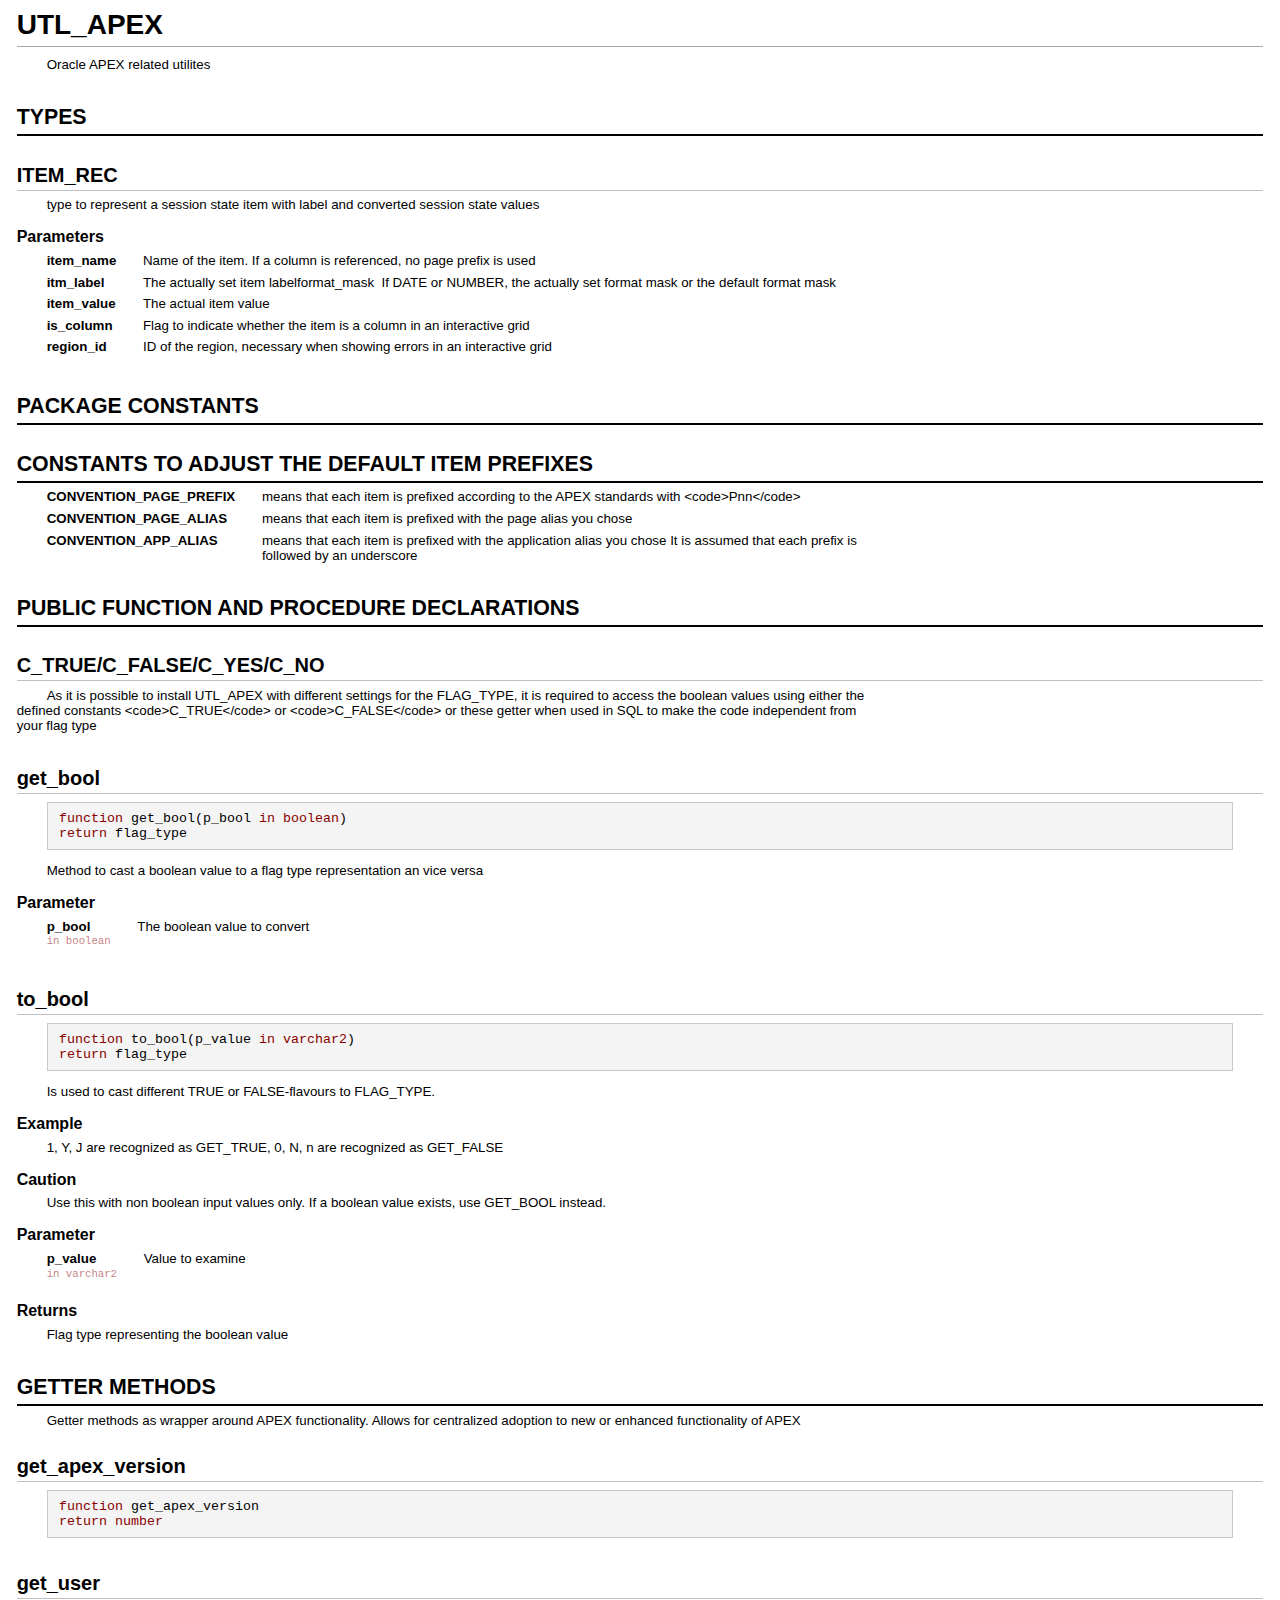
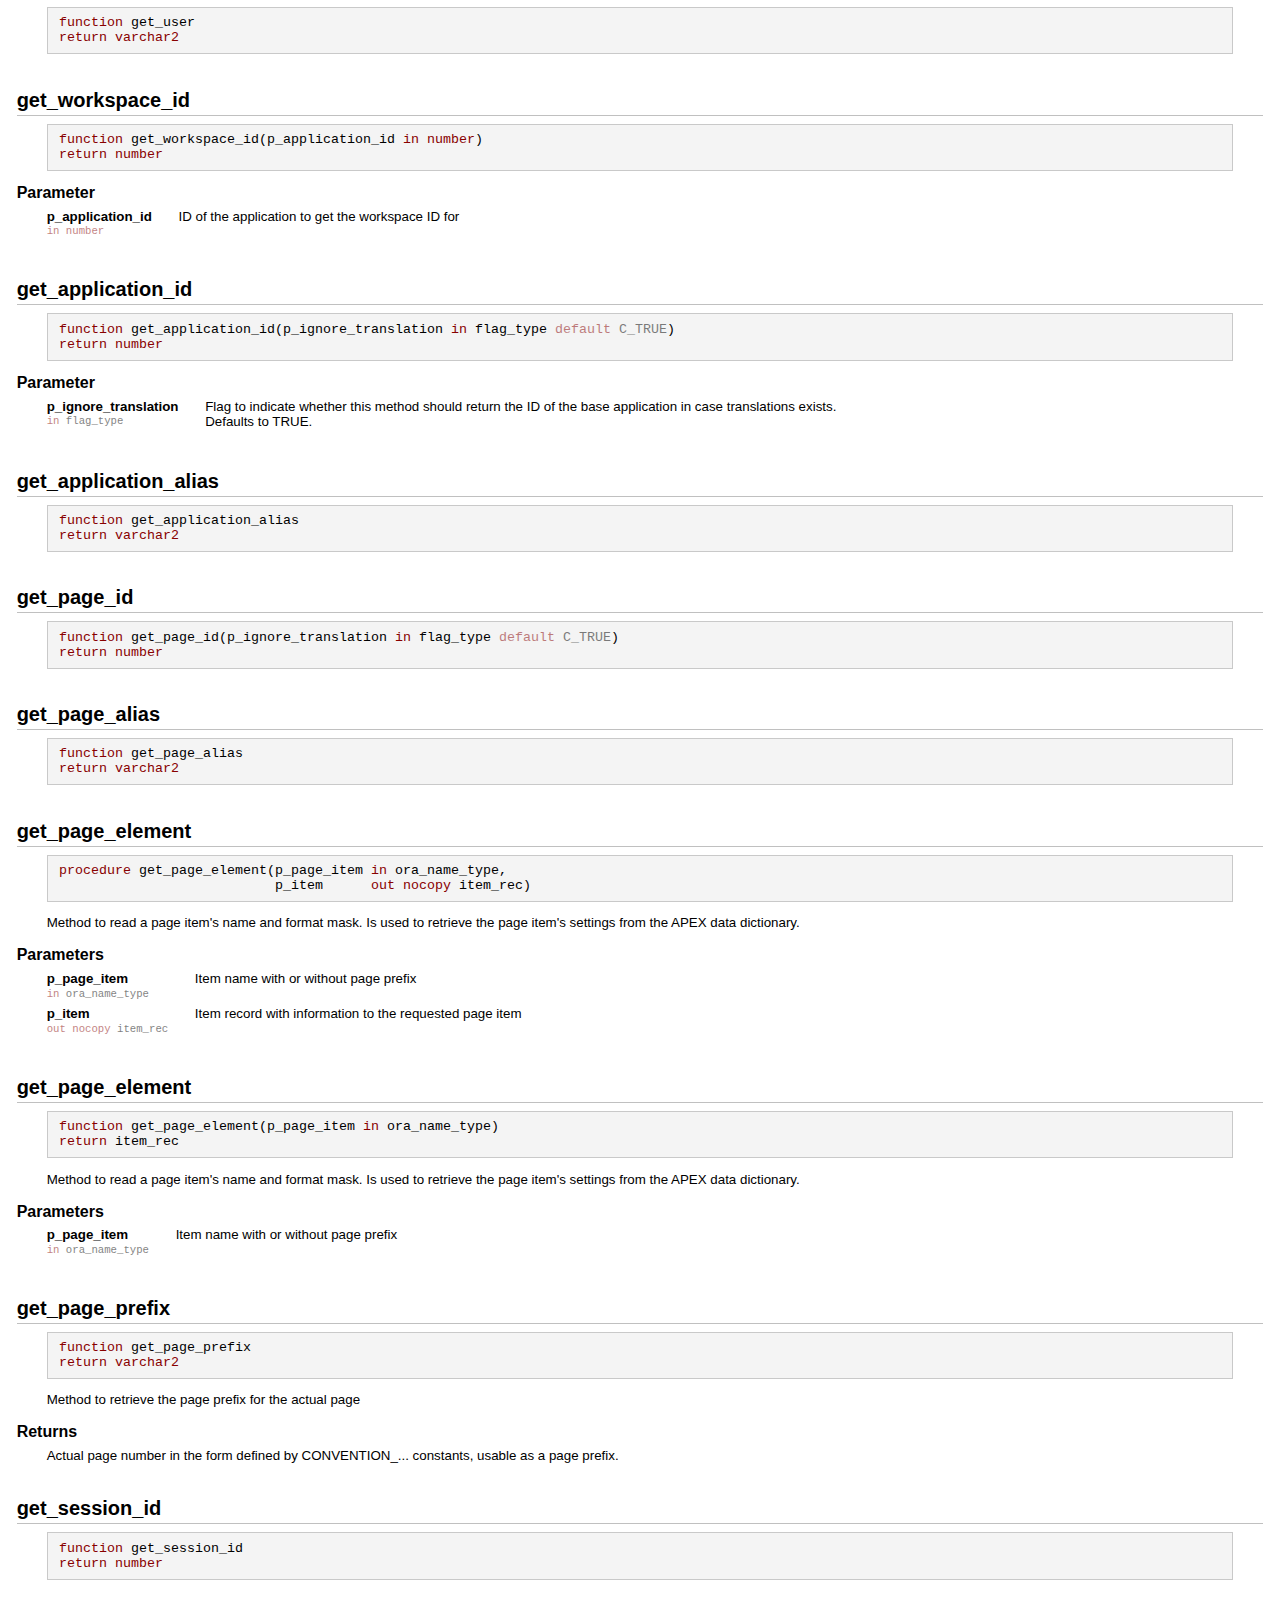
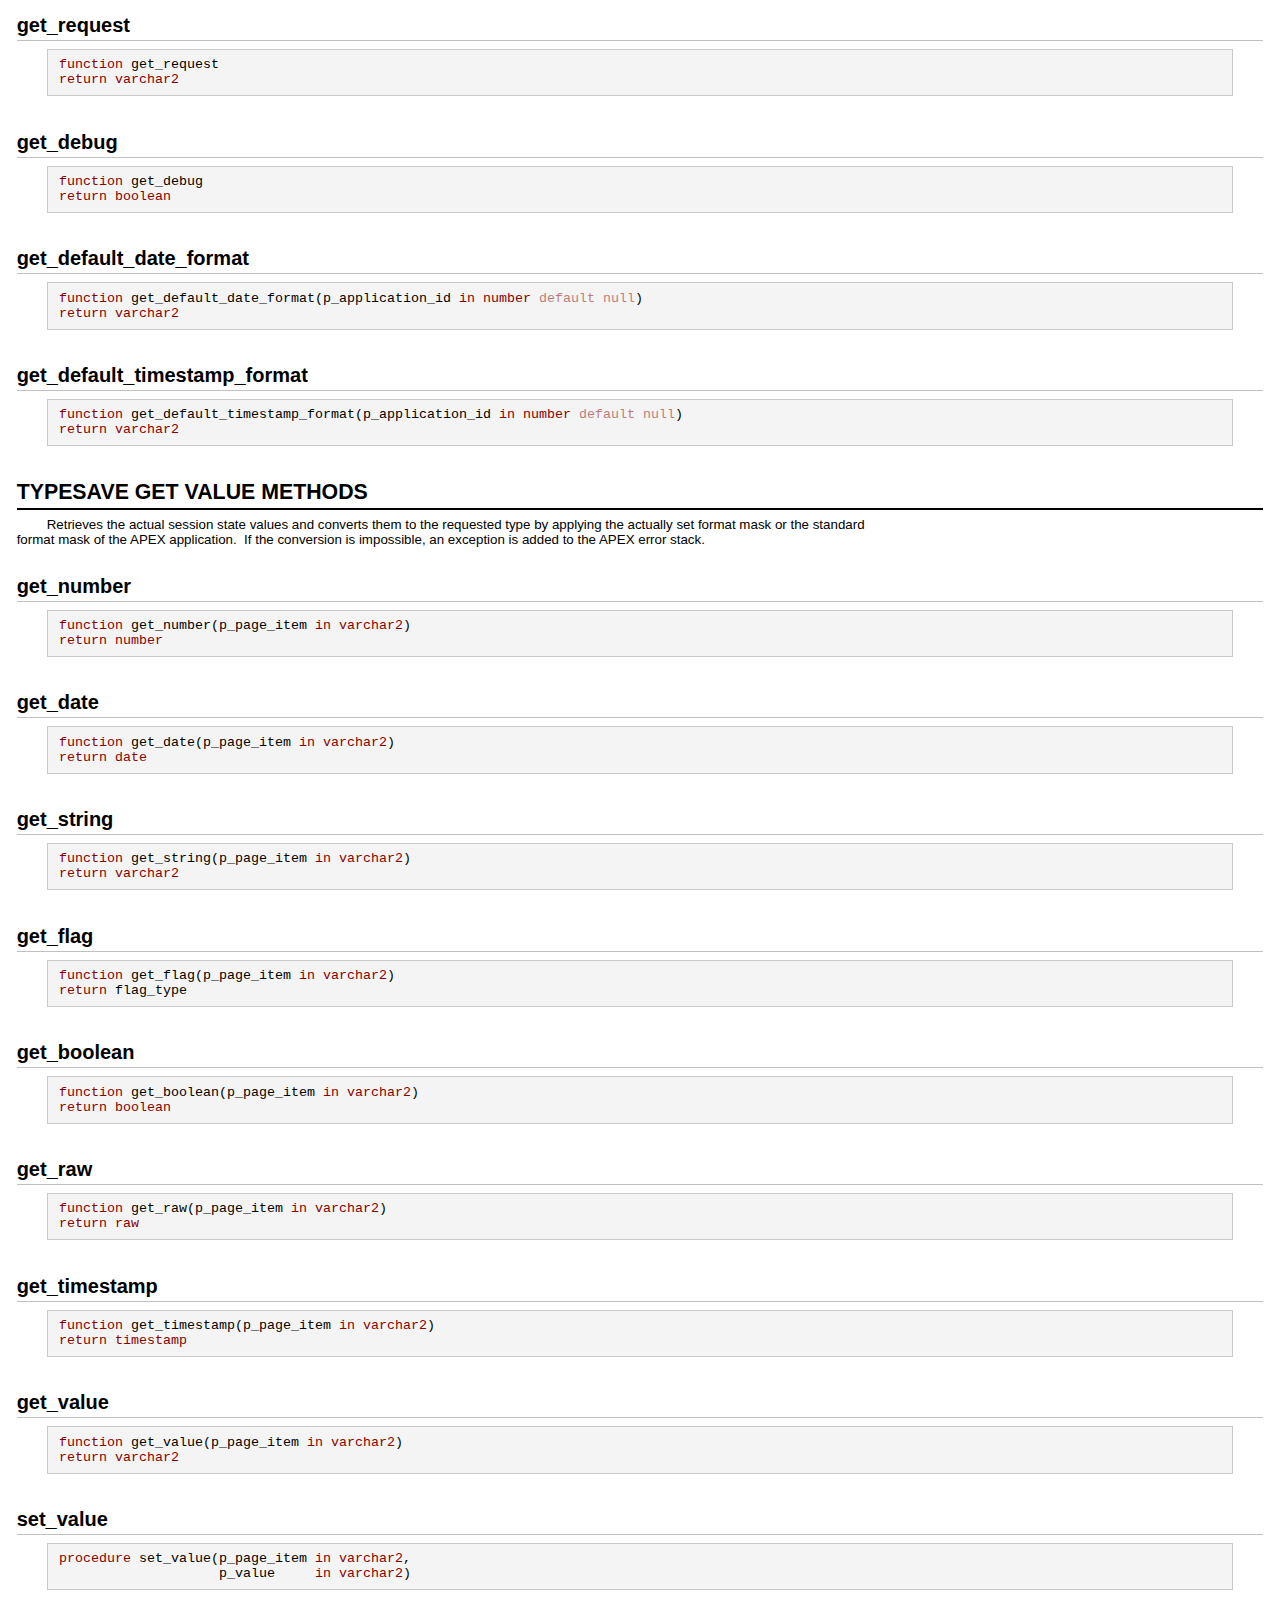
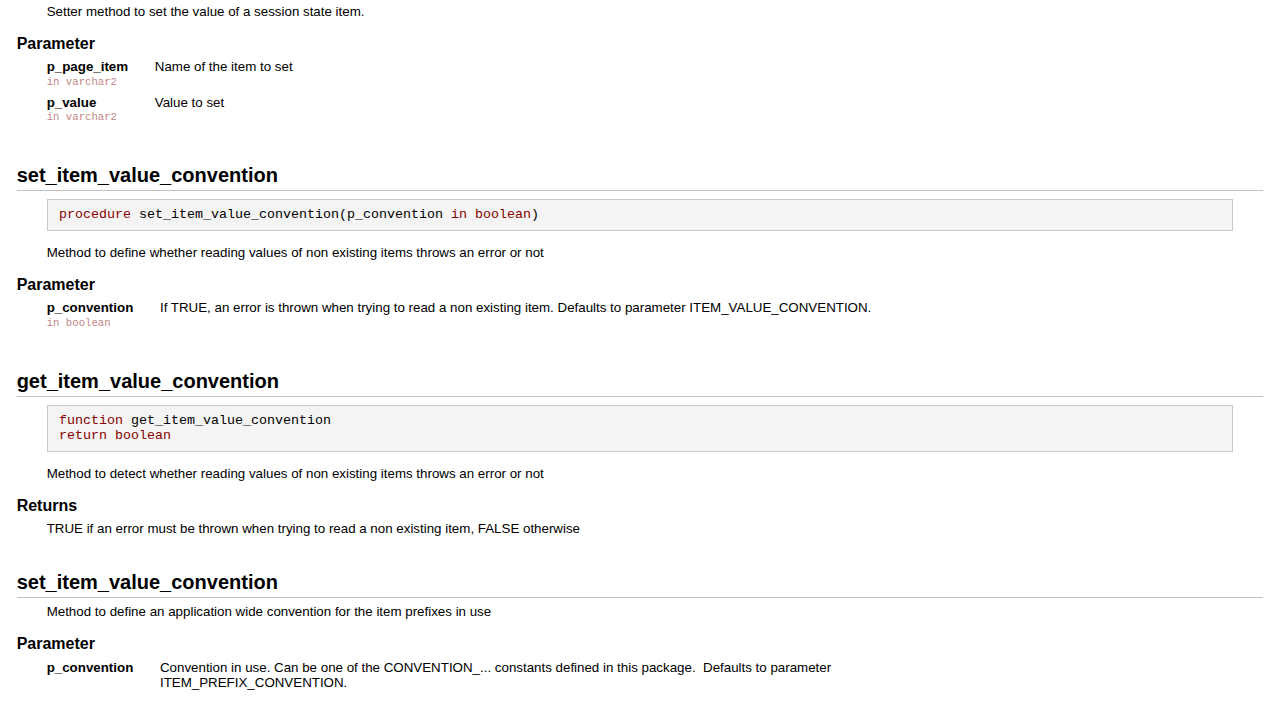
<file: Doc/files/core/packages/utl_apex-pks.html>
﻿<!DOCTYPE html>

<html class="NDPage NDContentPage"><head><meta http-equiv="Content-Type" content="text/html; charset=UTF-8" /><meta http-equiv="X-UA-Compatible" content="IE=edge"><title>utl_apex.pks</title><link rel="stylesheet" type="text/css" href="../../../styles/main.css" /><script type="text/javascript" src="../../../styles/main.js"></script><script type="text/javascript">NDLoader.LoadJS("Content", "../../../styles/");</script></head>

<!-- Generated by Natural Docs, version 2.3 -->

<!-- saved from url=(0016)http://localhost -->

<body onload="NDLoader.OnLoad('Content');">

<script type="text/javascript">var q = window.location.search;if (q.startsWith("?Theme=")){var t = q.slice(7);var e = t.indexOf(";");if (e != -1){  t = t.slice(0, e);  }document.documentElement.classList.add(t + "Theme")}</script>

<a name="UTL_APEX"></a><a name="Topic91"></a><div class="CTopic TClass LSQL first">
 <div class="CTitle">UTL_APEX</div>
 <div class="CBody"><p>Oracle APEX related utilites</p></div>
</div>

<a name="UTL_APEX.Types"></a><a name="Topic92"></a><div class="CTopic TGroup LSQL">
 <div class="CTitle">Types</div>
</div>

<a name="UTL_APEX.ITEM_REC"></a><a name="Topic93"></a><div class="CTopic TType LSQL">
 <div class="CTitle">ITEM_REC</div>
 <div class="CBody"><p>type to represent a session state item with label and converted session state values</p><div class="CHeading">Parameters</div><table class="CDefinitionList"><tr><td class="CDLEntry">item_name</td><td class="CDLDefinition"><p>Name of the item. If a column is referenced, no page prefix is used</p></td></tr><tr><td class="CDLEntry">itm_label</td><td class="CDLDefinition"><p>The actually set item labelformat_mask&nbsp; If DATE or NUMBER, the actually set format mask or the default format mask</p></td></tr><tr><td class="CDLEntry">item_value</td><td class="CDLDefinition"><p>The actual item value</p></td></tr><tr><td class="CDLEntry">is_column</td><td class="CDLDefinition"><p>Flag to indicate whether the item is a column in an interactive grid</p></td></tr><tr><td class="CDLEntry">region_id</td><td class="CDLDefinition"><p>ID of the region, necessary when showing errors in an interactive grid</p></td></tr></table></div>
</div>

<a name="UTL_APEX.Package_constants"></a><a name="Topic94"></a><div class="CTopic TGroup LSQL">
 <div class="CTitle">Package constants</div>
</div>

<a name="UTL_APEX.Constants_to_adjust_the_default_item_prefixes"></a><a name="Topic95"></a><div class="CTopic TGroup LSQL">
 <div class="CTitle">Constants to adjust the default item prefixes</div>
 <div class="CBody"><table class="CDefinitionList"><tr><td class="CDLEntry">CONVENTION_PAGE_PREFIX</td><td class="CDLDefinition"><p>means that each item is prefixed according to the APEX standards with &lt;code&gt;Pnn&lt;/code&gt;</p></td></tr><tr><td class="CDLEntry">CONVENTION_PAGE_ALIAS</td><td class="CDLDefinition"><p>means that each item is prefixed with the page alias you chose</p></td></tr><tr><td class="CDLEntry">CONVENTION_APP_ALIAS</td><td class="CDLDefinition"><p>means that each item is prefixed with the application alias you chose It is assumed that each prefix is followed by an underscore</p></td></tr></table></div>
</div>

<a name="UTL_APEX.Public_function_and_procedure_declarations"></a><a name="Topic96"></a><div class="CTopic TGroup LSQL">
 <div class="CTitle">Public function and procedure declarations</div>
</div>

<a name="UTL_APEX.C_TRUE/C_FALSE/C_YES/C_NO"></a><a name="Topic97"></a><div class="CTopic TFunction LSQL">
 <div class="CTitle">C_TRUE/C_FALSE/C_YES/C_NO</div>
 <div class="CBody"><p>As it is possible to install UTL_APEX with different settings for the FLAG_TYPE, it is required to access the boolean values using either the defined constants &lt;code&gt;C_TRUE&lt;/code&gt; or &lt;code&gt;C_FALSE&lt;/code&gt; or these getter when used in SQL to make the code independent from your flag type</p></div>
</div>

<a name="UTL_APEX.get_bool"></a><a name="Topic98"></a><div class="CTopic TFunction LSQL">
 <div class="CTitle">get_bool</div>
 <div id="NDPrototype98" class="NDPrototype WideForm"><div class="PSection PParameterSection PascalStyle"><div class="PParameterCells" data-WideColumnCount="4" data-NarrowColumnCount="3"><div class="PBeforeParameters" data-WideGridArea="1/1/2/2" data-NarrowGridArea="1/1/2/4" style="grid-area:1/1/2/2"><span class="SHKeyword">function</span> get_bool(</div><div class="PName InFirstParameterColumn" data-WideGridArea="1/2/2/3" data-NarrowGridArea="2/1/3/2" style="grid-area:1/2/2/3">p_bool&nbsp;</div><div class="PType InLastParameterColumn" data-WideGridArea="1/3/2/4" data-NarrowGridArea="2/2/3/3" style="grid-area:1/3/2/4"><span class="SHKeyword">in</span> <span class="SHKeyword">boolean</span></div><div class="PAfterParameters" data-WideGridArea="1/4/2/5" data-NarrowGridArea="3/1/4/4" style="grid-area:1/4/2/5">)</div></div></div><div class="PSection PPlainSection"><span class="SHKeyword">return</span> flag_type</div></div>
 <div class="CBody"><p>Method to cast a boolean value to a flag type representation an vice versa</p><div class="CHeading">Parameter</div><table class="CDefinitionList"><tr><td class="CDLEntry">p_bool<div class="CDLParameterType"><span class="SHKeyword">in</span> <span class="SHKeyword">boolean</span></div></td><td class="CDLDefinition"><p>The boolean value to convert</p></td></tr></table></div>
</div>

<a name="UTL_APEX.to_bool"></a><a name="Topic99"></a><div class="CTopic TFunction LSQL">
 <div class="CTitle">to_bool</div>
 <div id="NDPrototype99" class="NDPrototype WideForm"><div class="PSection PParameterSection PascalStyle"><div class="PParameterCells" data-WideColumnCount="4" data-NarrowColumnCount="3"><div class="PBeforeParameters" data-WideGridArea="1/1/2/2" data-NarrowGridArea="1/1/2/4" style="grid-area:1/1/2/2"><span class="SHKeyword">function</span> to_bool(</div><div class="PName InFirstParameterColumn" data-WideGridArea="1/2/2/3" data-NarrowGridArea="2/1/3/2" style="grid-area:1/2/2/3">p_value&nbsp;</div><div class="PType InLastParameterColumn" data-WideGridArea="1/3/2/4" data-NarrowGridArea="2/2/3/3" style="grid-area:1/3/2/4"><span class="SHKeyword">in</span> <span class="SHKeyword">varchar2</span></div><div class="PAfterParameters" data-WideGridArea="1/4/2/5" data-NarrowGridArea="3/1/4/4" style="grid-area:1/4/2/5">)</div></div></div><div class="PSection PPlainSection"><span class="SHKeyword">return</span> flag_type</div></div>
 <div class="CBody"><p>Is used to cast different TRUE or FALSE-flavours to FLAG_TYPE.</p><div class="CHeading">Example</div><p>1, Y, J are recognized as GET_TRUE, 0, N, n are recognized as GET_FALSE</p><div class="CHeading">Caution</div><p>Use this with non boolean input values only. If a boolean value exists, use GET_BOOL instead.</p><div class="CHeading">Parameter</div><table class="CDefinitionList"><tr><td class="CDLEntry">p_value<div class="CDLParameterType"><span class="SHKeyword">in</span> <span class="SHKeyword">varchar2</span></div></td><td class="CDLDefinition"><p>Value to examine</p></td></tr></table><div class="CHeading">Returns</div><p>Flag type representing the boolean value</p></div>
</div>

<a name="UTL_APEX.Getter_methods"></a><a name="Topic100"></a><div class="CTopic TGroup LSQL">
 <div class="CTitle">Getter methods</div>
 <div class="CBody"><p>Getter methods as wrapper around APEX functionality. Allows for centralized adoption to new or enhanced functionality of APEX</p></div>
</div>

<a name="UTL_APEX.get_apex_version"></a><a name="Topic101"></a><div class="CTopic TFunction LSQL">
 <div class="CTitle">get_apex_version</div>
 <div id="NDPrototype101" class="NDPrototype"><div class="PSection PPlainSection"><span class="SHKeyword">function</span> get_apex_version</div><div class="PSection PPlainSection"><span class="SHKeyword">return</span> <span class="SHKeyword">number</span></div></div>
</div>

<a name="UTL_APEX.get_user"></a><a name="Topic102"></a><div class="CTopic TFunction LSQL">
 <div class="CTitle">get_user</div>
 <div id="NDPrototype102" class="NDPrototype"><div class="PSection PPlainSection"><span class="SHKeyword">function</span> get_user</div><div class="PSection PPlainSection"><span class="SHKeyword">return</span> <span class="SHKeyword">varchar2</span></div></div>
</div>

<a name="UTL_APEX.get_workspace_id"></a><a name="Topic103"></a><div class="CTopic TFunction LSQL">
 <div class="CTitle">get_workspace_id</div>
 <div id="NDPrototype103" class="NDPrototype WideForm"><div class="PSection PParameterSection PascalStyle"><div class="PParameterCells" data-WideColumnCount="4" data-NarrowColumnCount="3"><div class="PBeforeParameters" data-WideGridArea="1/1/2/2" data-NarrowGridArea="1/1/2/4" style="grid-area:1/1/2/2"><span class="SHKeyword">function</span> get_workspace_id(</div><div class="PName InFirstParameterColumn" data-WideGridArea="1/2/2/3" data-NarrowGridArea="2/1/3/2" style="grid-area:1/2/2/3">p_application_id&nbsp;</div><div class="PType InLastParameterColumn" data-WideGridArea="1/3/2/4" data-NarrowGridArea="2/2/3/3" style="grid-area:1/3/2/4"><span class="SHKeyword">in</span> <span class="SHKeyword">number</span></div><div class="PAfterParameters" data-WideGridArea="1/4/2/5" data-NarrowGridArea="3/1/4/4" style="grid-area:1/4/2/5">)</div></div></div><div class="PSection PPlainSection"><span class="SHKeyword">return</span> <span class="SHKeyword">number</span></div></div>
 <div class="CBody"><div class="CHeading">Parameter</div><table class="CDefinitionList"><tr><td class="CDLEntry">p_application_id<div class="CDLParameterType"><span class="SHKeyword">in</span> <span class="SHKeyword">number</span></div></td><td class="CDLDefinition"><p>ID of the application to get the workspace ID for</p></td></tr></table></div>
</div>

<a name="UTL_APEX.get_application_id"></a><a name="Topic104"></a><div class="CTopic TFunction LSQL">
 <div class="CTitle">get_application_id</div>
 <div id="NDPrototype104" class="NDPrototype WideForm"><div class="PSection PParameterSection PascalStyle"><div class="PParameterCells" data-WideColumnCount="6" data-NarrowColumnCount="5"><div class="PBeforeParameters" data-WideGridArea="1/1/2/2" data-NarrowGridArea="1/1/2/6" style="grid-area:1/1/2/2"><span class="SHKeyword">function</span> get_application_id(</div><div class="PName InFirstParameterColumn" data-WideGridArea="1/2/2/3" data-NarrowGridArea="2/1/3/2" style="grid-area:1/2/2/3">p_ignore_translation&nbsp;</div><div class="PType" data-WideGridArea="1/3/2/4" data-NarrowGridArea="2/2/3/3" style="grid-area:1/3/2/4"><span class="SHKeyword">in</span> flag_type</div><div class="PDefaultValueSeparator" data-WideGridArea="1/4/2/5" data-NarrowGridArea="2/3/3/4" style="grid-area:1/4/2/5">&nbsp<span class="SHKeyword">default</span>&nbsp;</div><div class="PDefaultValue InLastParameterColumn" data-WideGridArea="1/5/2/6" data-NarrowGridArea="2/4/3/5" style="grid-area:1/5/2/6">C_TRUE</div><div class="PAfterParameters" data-WideGridArea="1/6/2/7" data-NarrowGridArea="3/1/4/6" style="grid-area:1/6/2/7">)</div></div></div><div class="PSection PPlainSection"><span class="SHKeyword">return</span> <span class="SHKeyword">number</span></div></div>
 <div class="CBody"><div class="CHeading">Parameter</div><table class="CDefinitionList"><tr><td class="CDLEntry">p_ignore_translation<div class="CDLParameterType"><span class="SHKeyword">in</span> flag_type</div></td><td class="CDLDefinition"><p>Flag to indicate whether this method should return the ID of the base application in case translations exists. Defaults to TRUE.</p></td></tr></table></div>
</div>

<a name="UTL_APEX.get_application_alias"></a><a name="Topic105"></a><div class="CTopic TFunction LSQL">
 <div class="CTitle">get_application_alias</div>
 <div id="NDPrototype105" class="NDPrototype"><div class="PSection PPlainSection"><span class="SHKeyword">function</span> get_application_alias</div><div class="PSection PPlainSection"><span class="SHKeyword">return</span> <span class="SHKeyword">varchar2</span></div></div>
</div>

<a name="UTL_APEX.get_page_id"></a><a name="Topic106"></a><div class="CTopic TFunction LSQL">
 <div class="CTitle">get_page_id</div>
 <div id="NDPrototype106" class="NDPrototype WideForm"><div class="PSection PParameterSection PascalStyle"><div class="PParameterCells" data-WideColumnCount="6" data-NarrowColumnCount="5"><div class="PBeforeParameters" data-WideGridArea="1/1/2/2" data-NarrowGridArea="1/1/2/6" style="grid-area:1/1/2/2"><span class="SHKeyword">function</span> get_page_id(</div><div class="PName InFirstParameterColumn" data-WideGridArea="1/2/2/3" data-NarrowGridArea="2/1/3/2" style="grid-area:1/2/2/3">p_ignore_translation&nbsp;</div><div class="PType" data-WideGridArea="1/3/2/4" data-NarrowGridArea="2/2/3/3" style="grid-area:1/3/2/4"><span class="SHKeyword">in</span> flag_type</div><div class="PDefaultValueSeparator" data-WideGridArea="1/4/2/5" data-NarrowGridArea="2/3/3/4" style="grid-area:1/4/2/5">&nbsp<span class="SHKeyword">default</span>&nbsp;</div><div class="PDefaultValue InLastParameterColumn" data-WideGridArea="1/5/2/6" data-NarrowGridArea="2/4/3/5" style="grid-area:1/5/2/6">C_TRUE</div><div class="PAfterParameters" data-WideGridArea="1/6/2/7" data-NarrowGridArea="3/1/4/6" style="grid-area:1/6/2/7">)</div></div></div><div class="PSection PPlainSection"><span class="SHKeyword">return</span> <span class="SHKeyword">number</span></div></div>
</div>

<a name="UTL_APEX.get_page_alias"></a><a name="Topic107"></a><div class="CTopic TFunction LSQL">
 <div class="CTitle">get_page_alias</div>
 <div id="NDPrototype107" class="NDPrototype"><div class="PSection PPlainSection"><span class="SHKeyword">function</span> get_page_alias</div><div class="PSection PPlainSection"><span class="SHKeyword">return</span> <span class="SHKeyword">varchar2</span></div></div>
</div>

<a name="UTL_APEX.get_page_element"></a><a name="Topic108"></a><div class="CTopic TFunction LSQL">
 <div class="CTitle">get_page_element</div>
 <div id="NDPrototype108" class="NDPrototype WideForm"><div class="PSection PParameterSection PascalStyle"><div class="PParameterCells" data-WideColumnCount="4" data-NarrowColumnCount="3"><div class="PBeforeParameters" data-WideGridArea="1/1/3/2" data-NarrowGridArea="1/1/2/4" style="grid-area:1/1/3/2"><span class="SHKeyword">procedure</span> get_page_element(</div><div class="PName InFirstParameterColumn" data-WideGridArea="1/2/2/3" data-NarrowGridArea="2/1/3/2" style="grid-area:1/2/2/3">p_page_item&nbsp;</div><div class="PType InLastParameterColumn" data-WideGridArea="1/3/2/4" data-NarrowGridArea="2/2/3/3" style="grid-area:1/3/2/4"><span class="SHKeyword">in</span> ora_name_type,</div><div class="PName InFirstParameterColumn" data-WideGridArea="2/2/3/3" data-NarrowGridArea="3/1/4/2" style="grid-area:2/2/3/3">p_item&nbsp;</div><div class="PType InLastParameterColumn" data-WideGridArea="2/3/3/4" data-NarrowGridArea="3/2/4/3" style="grid-area:2/3/3/4"><span class="SHKeyword">out nocopy</span> <a href="../../../index.html#File:core/packages/utl_apex.pks:UTL_APEX.ITEM_REC" target="_top" onmouseover="NDContentPage.OnLinkMouseOver(event,93);" onmouseout="NDContentPage.OnLinkMouseOut(event);" >item_rec</a></div><div class="PAfterParameters" data-WideGridArea="2/4/3/5" data-NarrowGridArea="4/1/5/4" style="grid-area:2/4/3/5">)</div></div></div></div>
 <div class="CBody"><p>Method to read a page item's name and format mask. Is used to retrieve the page item's settings from the APEX data dictionary.</p><div class="CHeading">Parameters</div><table class="CDefinitionList"><tr><td class="CDLEntry">p_page_item<div class="CDLParameterType"><span class="SHKeyword">in</span> ora_name_type</div></td><td class="CDLDefinition"><p>Item name with or without page prefix</p></td></tr><tr><td class="CDLEntry">p_item<div class="CDLParameterType"><span class="SHKeyword">out nocopy</span> <a href="../../../index.html#File:core/packages/utl_apex.pks:UTL_APEX.ITEM_REC" target="_top" onmouseover="NDContentPage.OnLinkMouseOver(event,93);" onmouseout="NDContentPage.OnLinkMouseOut(event);" >item_rec</a></div></td><td class="CDLDefinition"><p>Item record with information to the requested page item</p></td></tr></table></div>
</div>

<a name="UTL_APEX.get_page_element(2)"></a><a name="Topic109"></a><div class="CTopic TFunction LSQL">
 <div class="CTitle">get_page_element</div>
 <div id="NDPrototype109" class="NDPrototype WideForm"><div class="PSection PParameterSection PascalStyle"><div class="PParameterCells" data-WideColumnCount="4" data-NarrowColumnCount="3"><div class="PBeforeParameters" data-WideGridArea="1/1/2/2" data-NarrowGridArea="1/1/2/4" style="grid-area:1/1/2/2"><span class="SHKeyword">function</span> get_page_element(</div><div class="PName InFirstParameterColumn" data-WideGridArea="1/2/2/3" data-NarrowGridArea="2/1/3/2" style="grid-area:1/2/2/3">p_page_item&nbsp;</div><div class="PType InLastParameterColumn" data-WideGridArea="1/3/2/4" data-NarrowGridArea="2/2/3/3" style="grid-area:1/3/2/4"><span class="SHKeyword">in</span> ora_name_type</div><div class="PAfterParameters" data-WideGridArea="1/4/2/5" data-NarrowGridArea="3/1/4/4" style="grid-area:1/4/2/5">)</div></div></div><div class="PSection PPlainSection"><span class="SHKeyword">return</span> <a href="../../../index.html#File:core/packages/utl_apex.pks:UTL_APEX.ITEM_REC" target="_top" onmouseover="NDContentPage.OnLinkMouseOver(event,93);" onmouseout="NDContentPage.OnLinkMouseOut(event);" >item_rec</a></div></div>
 <div class="CBody"><p>Method to read a page item's name and format mask. Is used to retrieve the page item's settings from the APEX data dictionary.</p><div class="CHeading">Parameters</div><table class="CDefinitionList"><tr><td class="CDLEntry">p_page_item<div class="CDLParameterType"><span class="SHKeyword">in</span> ora_name_type</div></td><td class="CDLDefinition"><p>Item name with or without page prefix</p></td></tr></table></div>
</div>

<a name="UTL_APEX.get_page_prefix"></a><a name="Topic110"></a><div class="CTopic TFunction LSQL">
 <div class="CTitle">get_page_prefix</div>
 <div id="NDPrototype110" class="NDPrototype"><div class="PSection PPlainSection"><span class="SHKeyword">function</span> get_page_prefix</div><div class="PSection PPlainSection"><span class="SHKeyword">return</span> <span class="SHKeyword">varchar2</span></div></div>
 <div class="CBody"><p>Method to retrieve the page prefix for the actual page</p><div class="CHeading">Returns</div><p>Actual page number in the form defined by CONVENTION_... constants, usable as a page prefix.</p></div>
</div>

<a name="UTL_APEX.get_session_id"></a><a name="Topic111"></a><div class="CTopic TFunction LSQL">
 <div class="CTitle">get_session_id</div>
 <div id="NDPrototype111" class="NDPrototype"><div class="PSection PPlainSection"><span class="SHKeyword">function</span> get_session_id</div><div class="PSection PPlainSection"><span class="SHKeyword">return</span> <span class="SHKeyword">number</span></div></div>
</div>

<a name="UTL_APEX.get_request"></a><a name="Topic112"></a><div class="CTopic TFunction LSQL">
 <div class="CTitle">get_request</div>
 <div id="NDPrototype112" class="NDPrototype"><div class="PSection PPlainSection"><span class="SHKeyword">function</span> get_request</div><div class="PSection PPlainSection"><span class="SHKeyword">return</span> <span class="SHKeyword">varchar2</span></div></div>
</div>

<a name="UTL_APEX.get_debug"></a><a name="Topic113"></a><div class="CTopic TFunction LSQL">
 <div class="CTitle">get_debug</div>
 <div id="NDPrototype113" class="NDPrototype"><div class="PSection PPlainSection"><span class="SHKeyword">function</span> get_debug</div><div class="PSection PPlainSection"><span class="SHKeyword">return</span> <span class="SHKeyword">boolean</span></div></div>
</div>

<a name="UTL_APEX.get_default_date_format"></a><a name="Topic114"></a><div class="CTopic TFunction LSQL">
 <div class="CTitle">get_default_date_format</div>
 <div id="NDPrototype114" class="NDPrototype WideForm"><div class="PSection PParameterSection PascalStyle"><div class="PParameterCells" data-WideColumnCount="6" data-NarrowColumnCount="5"><div class="PBeforeParameters" data-WideGridArea="1/1/2/2" data-NarrowGridArea="1/1/2/6" style="grid-area:1/1/2/2"><span class="SHKeyword">function</span> get_default_date_format(</div><div class="PName InFirstParameterColumn" data-WideGridArea="1/2/2/3" data-NarrowGridArea="2/1/3/2" style="grid-area:1/2/2/3">p_application_id&nbsp;</div><div class="PType" data-WideGridArea="1/3/2/4" data-NarrowGridArea="2/2/3/3" style="grid-area:1/3/2/4"><span class="SHKeyword">in</span> <span class="SHKeyword">number</span></div><div class="PDefaultValueSeparator" data-WideGridArea="1/4/2/5" data-NarrowGridArea="2/3/3/4" style="grid-area:1/4/2/5">&nbsp<span class="SHKeyword">default</span>&nbsp;</div><div class="PDefaultValue InLastParameterColumn" data-WideGridArea="1/5/2/6" data-NarrowGridArea="2/4/3/5" style="grid-area:1/5/2/6"><span class="SHKeyword">null</span></div><div class="PAfterParameters" data-WideGridArea="1/6/2/7" data-NarrowGridArea="3/1/4/6" style="grid-area:1/6/2/7">)</div></div></div><div class="PSection PPlainSection"><span class="SHKeyword">return</span> <span class="SHKeyword">varchar2</span></div></div>
</div>

<a name="UTL_APEX.get_default_timestamp_format"></a><a name="Topic115"></a><div class="CTopic TFunction LSQL">
 <div class="CTitle">get_default_timestamp_format</div>
 <div id="NDPrototype115" class="NDPrototype WideForm"><div class="PSection PParameterSection PascalStyle"><div class="PParameterCells" data-WideColumnCount="6" data-NarrowColumnCount="5"><div class="PBeforeParameters" data-WideGridArea="1/1/2/2" data-NarrowGridArea="1/1/2/6" style="grid-area:1/1/2/2"><span class="SHKeyword">function</span> get_default_timestamp_format(</div><div class="PName InFirstParameterColumn" data-WideGridArea="1/2/2/3" data-NarrowGridArea="2/1/3/2" style="grid-area:1/2/2/3">p_application_id&nbsp;</div><div class="PType" data-WideGridArea="1/3/2/4" data-NarrowGridArea="2/2/3/3" style="grid-area:1/3/2/4"><span class="SHKeyword">in</span> <span class="SHKeyword">number</span></div><div class="PDefaultValueSeparator" data-WideGridArea="1/4/2/5" data-NarrowGridArea="2/3/3/4" style="grid-area:1/4/2/5">&nbsp<span class="SHKeyword">default</span>&nbsp;</div><div class="PDefaultValue InLastParameterColumn" data-WideGridArea="1/5/2/6" data-NarrowGridArea="2/4/3/5" style="grid-area:1/5/2/6"><span class="SHKeyword">null</span></div><div class="PAfterParameters" data-WideGridArea="1/6/2/7" data-NarrowGridArea="3/1/4/6" style="grid-area:1/6/2/7">)</div></div></div><div class="PSection PPlainSection"><span class="SHKeyword">return</span> <span class="SHKeyword">varchar2</span></div></div>
</div>

<a name="UTL_APEX.Typesave_get_value_methods"></a><a name="Topic116"></a><div class="CTopic TGroup LSQL">
 <div class="CTitle">Typesave get value methods</div>
 <div class="CBody"><p>Retrieves the actual session state values and converts them to the requested type by applying the actually set format mask or the standard format mask of the APEX application.&nbsp; If the conversion is impossible, an exception is added to the APEX error stack.</p></div>
</div>

<a name="UTL_APEX.get_number"></a><a name="Topic117"></a><div class="CTopic TFunction LSQL">
 <div class="CTitle">get_number</div>
 <div id="NDPrototype117" class="NDPrototype WideForm"><div class="PSection PParameterSection PascalStyle"><div class="PParameterCells" data-WideColumnCount="4" data-NarrowColumnCount="3"><div class="PBeforeParameters" data-WideGridArea="1/1/2/2" data-NarrowGridArea="1/1/2/4" style="grid-area:1/1/2/2"><span class="SHKeyword">function</span> get_number(</div><div class="PName InFirstParameterColumn" data-WideGridArea="1/2/2/3" data-NarrowGridArea="2/1/3/2" style="grid-area:1/2/2/3">p_page_item&nbsp;</div><div class="PType InLastParameterColumn" data-WideGridArea="1/3/2/4" data-NarrowGridArea="2/2/3/3" style="grid-area:1/3/2/4"><span class="SHKeyword">in</span> <span class="SHKeyword">varchar2</span></div><div class="PAfterParameters" data-WideGridArea="1/4/2/5" data-NarrowGridArea="3/1/4/4" style="grid-area:1/4/2/5">)</div></div></div><div class="PSection PPlainSection"><span class="SHKeyword">return</span> <span class="SHKeyword">number</span></div></div>
</div>

<a name="UTL_APEX.get_date"></a><a name="Topic118"></a><div class="CTopic TFunction LSQL">
 <div class="CTitle">get_date</div>
 <div id="NDPrototype118" class="NDPrototype WideForm"><div class="PSection PParameterSection PascalStyle"><div class="PParameterCells" data-WideColumnCount="4" data-NarrowColumnCount="3"><div class="PBeforeParameters" data-WideGridArea="1/1/2/2" data-NarrowGridArea="1/1/2/4" style="grid-area:1/1/2/2"><span class="SHKeyword">function</span> get_date(</div><div class="PName InFirstParameterColumn" data-WideGridArea="1/2/2/3" data-NarrowGridArea="2/1/3/2" style="grid-area:1/2/2/3">p_page_item&nbsp;</div><div class="PType InLastParameterColumn" data-WideGridArea="1/3/2/4" data-NarrowGridArea="2/2/3/3" style="grid-area:1/3/2/4"><span class="SHKeyword">in</span> <span class="SHKeyword">varchar2</span></div><div class="PAfterParameters" data-WideGridArea="1/4/2/5" data-NarrowGridArea="3/1/4/4" style="grid-area:1/4/2/5">)</div></div></div><div class="PSection PPlainSection"><span class="SHKeyword">return</span> <span class="SHKeyword">date</span></div></div>
</div>

<a name="UTL_APEX.get_string"></a><a name="Topic119"></a><div class="CTopic TFunction LSQL">
 <div class="CTitle">get_string</div>
 <div id="NDPrototype119" class="NDPrototype WideForm"><div class="PSection PParameterSection PascalStyle"><div class="PParameterCells" data-WideColumnCount="4" data-NarrowColumnCount="3"><div class="PBeforeParameters" data-WideGridArea="1/1/2/2" data-NarrowGridArea="1/1/2/4" style="grid-area:1/1/2/2"><span class="SHKeyword">function</span> get_string(</div><div class="PName InFirstParameterColumn" data-WideGridArea="1/2/2/3" data-NarrowGridArea="2/1/3/2" style="grid-area:1/2/2/3">p_page_item&nbsp;</div><div class="PType InLastParameterColumn" data-WideGridArea="1/3/2/4" data-NarrowGridArea="2/2/3/3" style="grid-area:1/3/2/4"><span class="SHKeyword">in</span> <span class="SHKeyword">varchar2</span></div><div class="PAfterParameters" data-WideGridArea="1/4/2/5" data-NarrowGridArea="3/1/4/4" style="grid-area:1/4/2/5">)</div></div></div><div class="PSection PPlainSection"><span class="SHKeyword">return</span> <span class="SHKeyword">varchar2</span></div></div>
</div>

<a name="UTL_APEX.get_flag"></a><a name="Topic120"></a><div class="CTopic TFunction LSQL">
 <div class="CTitle">get_flag</div>
 <div id="NDPrototype120" class="NDPrototype WideForm"><div class="PSection PParameterSection PascalStyle"><div class="PParameterCells" data-WideColumnCount="4" data-NarrowColumnCount="3"><div class="PBeforeParameters" data-WideGridArea="1/1/2/2" data-NarrowGridArea="1/1/2/4" style="grid-area:1/1/2/2"><span class="SHKeyword">function</span> get_flag(</div><div class="PName InFirstParameterColumn" data-WideGridArea="1/2/2/3" data-NarrowGridArea="2/1/3/2" style="grid-area:1/2/2/3">p_page_item&nbsp;</div><div class="PType InLastParameterColumn" data-WideGridArea="1/3/2/4" data-NarrowGridArea="2/2/3/3" style="grid-area:1/3/2/4"><span class="SHKeyword">in</span> <span class="SHKeyword">varchar2</span></div><div class="PAfterParameters" data-WideGridArea="1/4/2/5" data-NarrowGridArea="3/1/4/4" style="grid-area:1/4/2/5">)</div></div></div><div class="PSection PPlainSection"><span class="SHKeyword">return</span> flag_type</div></div>
</div>

<a name="UTL_APEX.get_boolean"></a><a name="Topic121"></a><div class="CTopic TFunction LSQL">
 <div class="CTitle">get_boolean</div>
 <div id="NDPrototype121" class="NDPrototype WideForm"><div class="PSection PParameterSection PascalStyle"><div class="PParameterCells" data-WideColumnCount="4" data-NarrowColumnCount="3"><div class="PBeforeParameters" data-WideGridArea="1/1/2/2" data-NarrowGridArea="1/1/2/4" style="grid-area:1/1/2/2"><span class="SHKeyword">function</span> get_boolean(</div><div class="PName InFirstParameterColumn" data-WideGridArea="1/2/2/3" data-NarrowGridArea="2/1/3/2" style="grid-area:1/2/2/3">p_page_item&nbsp;</div><div class="PType InLastParameterColumn" data-WideGridArea="1/3/2/4" data-NarrowGridArea="2/2/3/3" style="grid-area:1/3/2/4"><span class="SHKeyword">in</span> <span class="SHKeyword">varchar2</span></div><div class="PAfterParameters" data-WideGridArea="1/4/2/5" data-NarrowGridArea="3/1/4/4" style="grid-area:1/4/2/5">)</div></div></div><div class="PSection PPlainSection"><span class="SHKeyword">return</span> <span class="SHKeyword">boolean</span></div></div>
</div>

<a name="UTL_APEX.get_raw"></a><a name="Topic122"></a><div class="CTopic TFunction LSQL">
 <div class="CTitle">get_raw</div>
 <div id="NDPrototype122" class="NDPrototype WideForm"><div class="PSection PParameterSection PascalStyle"><div class="PParameterCells" data-WideColumnCount="4" data-NarrowColumnCount="3"><div class="PBeforeParameters" data-WideGridArea="1/1/2/2" data-NarrowGridArea="1/1/2/4" style="grid-area:1/1/2/2"><span class="SHKeyword">function</span> get_raw(</div><div class="PName InFirstParameterColumn" data-WideGridArea="1/2/2/3" data-NarrowGridArea="2/1/3/2" style="grid-area:1/2/2/3">p_page_item&nbsp;</div><div class="PType InLastParameterColumn" data-WideGridArea="1/3/2/4" data-NarrowGridArea="2/2/3/3" style="grid-area:1/3/2/4"><span class="SHKeyword">in</span> <span class="SHKeyword">varchar2</span></div><div class="PAfterParameters" data-WideGridArea="1/4/2/5" data-NarrowGridArea="3/1/4/4" style="grid-area:1/4/2/5">)</div></div></div><div class="PSection PPlainSection"><span class="SHKeyword">return</span> <span class="SHKeyword">raw</span></div></div>
</div>

<a name="UTL_APEX.get_timestamp"></a><a name="Topic123"></a><div class="CTopic TFunction LSQL">
 <div class="CTitle">get_timestamp</div>
 <div id="NDPrototype123" class="NDPrototype WideForm"><div class="PSection PParameterSection PascalStyle"><div class="PParameterCells" data-WideColumnCount="4" data-NarrowColumnCount="3"><div class="PBeforeParameters" data-WideGridArea="1/1/2/2" data-NarrowGridArea="1/1/2/4" style="grid-area:1/1/2/2"><span class="SHKeyword">function</span> get_timestamp(</div><div class="PName InFirstParameterColumn" data-WideGridArea="1/2/2/3" data-NarrowGridArea="2/1/3/2" style="grid-area:1/2/2/3">p_page_item&nbsp;</div><div class="PType InLastParameterColumn" data-WideGridArea="1/3/2/4" data-NarrowGridArea="2/2/3/3" style="grid-area:1/3/2/4"><span class="SHKeyword">in</span> <span class="SHKeyword">varchar2</span></div><div class="PAfterParameters" data-WideGridArea="1/4/2/5" data-NarrowGridArea="3/1/4/4" style="grid-area:1/4/2/5">)</div></div></div><div class="PSection PPlainSection"><span class="SHKeyword">return</span> <span class="SHKeyword">timestamp</span></div></div>
</div>

<a name="UTL_APEX.get_value"></a><a name="Topic124"></a><div class="CTopic TFunction LSQL">
 <div class="CTitle">get_value</div>
 <div id="NDPrototype124" class="NDPrototype WideForm"><div class="PSection PParameterSection PascalStyle"><div class="PParameterCells" data-WideColumnCount="4" data-NarrowColumnCount="3"><div class="PBeforeParameters" data-WideGridArea="1/1/2/2" data-NarrowGridArea="1/1/2/4" style="grid-area:1/1/2/2"><span class="SHKeyword">function</span> get_value(</div><div class="PName InFirstParameterColumn" data-WideGridArea="1/2/2/3" data-NarrowGridArea="2/1/3/2" style="grid-area:1/2/2/3">p_page_item&nbsp;</div><div class="PType InLastParameterColumn" data-WideGridArea="1/3/2/4" data-NarrowGridArea="2/2/3/3" style="grid-area:1/3/2/4"><span class="SHKeyword">in</span> <span class="SHKeyword">varchar2</span></div><div class="PAfterParameters" data-WideGridArea="1/4/2/5" data-NarrowGridArea="3/1/4/4" style="grid-area:1/4/2/5">)</div></div></div><div class="PSection PPlainSection"><span class="SHKeyword">return</span> <span class="SHKeyword">varchar2</span></div></div>
</div>

<a name="UTL_APEX.set_value"></a><a name="Topic125"></a><div class="CTopic TFunction LSQL">
 <div class="CTitle">set_value</div>
 <div id="NDPrototype125" class="NDPrototype WideForm"><div class="PSection PParameterSection PascalStyle"><div class="PParameterCells" data-WideColumnCount="4" data-NarrowColumnCount="3"><div class="PBeforeParameters" data-WideGridArea="1/1/3/2" data-NarrowGridArea="1/1/2/4" style="grid-area:1/1/3/2"><span class="SHKeyword">procedure</span> set_value(</div><div class="PName InFirstParameterColumn" data-WideGridArea="1/2/2/3" data-NarrowGridArea="2/1/3/2" style="grid-area:1/2/2/3">p_page_item&nbsp;</div><div class="PType InLastParameterColumn" data-WideGridArea="1/3/2/4" data-NarrowGridArea="2/2/3/3" style="grid-area:1/3/2/4"><span class="SHKeyword">in</span> <span class="SHKeyword">varchar2</span>,</div><div class="PName InFirstParameterColumn" data-WideGridArea="2/2/3/3" data-NarrowGridArea="3/1/4/2" style="grid-area:2/2/3/3">p_value&nbsp;</div><div class="PType InLastParameterColumn" data-WideGridArea="2/3/3/4" data-NarrowGridArea="3/2/4/3" style="grid-area:2/3/3/4"><span class="SHKeyword">in</span> <span class="SHKeyword">varchar2</span></div><div class="PAfterParameters NegativeLeftSpaceOnWide" data-WideGridArea="2/4/3/5" data-NarrowGridArea="4/1/5/4" style="grid-area:2/4/3/5">)</div></div></div></div>
 <div class="CBody"><p>Setter method to set the value of a session state item.</p><div class="CHeading">Parameter</div><table class="CDefinitionList"><tr><td class="CDLEntry">p_page_item<div class="CDLParameterType"><span class="SHKeyword">in</span> <span class="SHKeyword">varchar2</span></div></td><td class="CDLDefinition"><p>Name of the item to set</p></td></tr><tr><td class="CDLEntry">p_value<div class="CDLParameterType"><span class="SHKeyword">in</span> <span class="SHKeyword">varchar2</span></div></td><td class="CDLDefinition"><p>Value to set</p></td></tr></table></div>
</div>

<a name="UTL_APEX.set_item_value_convention"></a><a name="Topic126"></a><div class="CTopic TFunction LSQL">
 <div class="CTitle">set_item_value_convention</div>
 <div id="NDPrototype126" class="NDPrototype WideForm"><div class="PSection PParameterSection PascalStyle"><div class="PParameterCells" data-WideColumnCount="4" data-NarrowColumnCount="3"><div class="PBeforeParameters" data-WideGridArea="1/1/2/2" data-NarrowGridArea="1/1/2/4" style="grid-area:1/1/2/2"><span class="SHKeyword">procedure</span> set_item_value_convention(</div><div class="PName InFirstParameterColumn" data-WideGridArea="1/2/2/3" data-NarrowGridArea="2/1/3/2" style="grid-area:1/2/2/3">p_convention&nbsp;</div><div class="PType InLastParameterColumn" data-WideGridArea="1/3/2/4" data-NarrowGridArea="2/2/3/3" style="grid-area:1/3/2/4"><span class="SHKeyword">in</span> <span class="SHKeyword">boolean</span></div><div class="PAfterParameters" data-WideGridArea="1/4/2/5" data-NarrowGridArea="3/1/4/4" style="grid-area:1/4/2/5">)</div></div></div></div>
 <div class="CBody"><p>Method to define whether reading values of non existing items throws an error or not</p><div class="CHeading">Parameter</div><table class="CDefinitionList"><tr><td class="CDLEntry">p_convention<div class="CDLParameterType"><span class="SHKeyword">in</span> <span class="SHKeyword">boolean</span></div></td><td class="CDLDefinition"><p>If TRUE, an error is thrown when trying to read a non existing item. Defaults to parameter ITEM_VALUE_CONVENTION.</p></td></tr></table></div>
</div>

<a name="UTL_APEX.get_item_value_convention"></a><a name="Topic127"></a><div class="CTopic TFunction LSQL">
 <div class="CTitle">get_item_value_convention</div>
 <div id="NDPrototype127" class="NDPrototype"><div class="PSection PPlainSection"><span class="SHKeyword">function</span> get_item_value_convention</div><div class="PSection PPlainSection"><span class="SHKeyword">return</span> <span class="SHKeyword">boolean</span></div></div>
 <div class="CBody"><p>Method to detect whether reading values of non existing items throws an error or not</p><div class="CHeading">Returns</div><p>TRUE if an error must be thrown when trying to read a non existing item, FALSE otherwise</p></div>
</div>

<a name="UTL_APEX.set_item_value_convention(2)"></a><a name="Topic128"></a><div class="CTopic TFunction LSQL last">
 <div class="CTitle">set_item_value_convention</div>
 <div class="CBody"><p>Method to define an application wide convention for the item prefixes in use</p><div class="CHeading">Parameter</div><table class="CDefinitionList"><tr><td class="CDLEntry">p_convention</td><td class="CDLDefinition"><p>Convention in use. Can be one of the CONVENTION_... constants defined in this package.&nbsp; Defaults to parameter ITEM_PREFIX_CONVENTION.</p></td></tr></table></div>
</div>

</body></html>
</file>
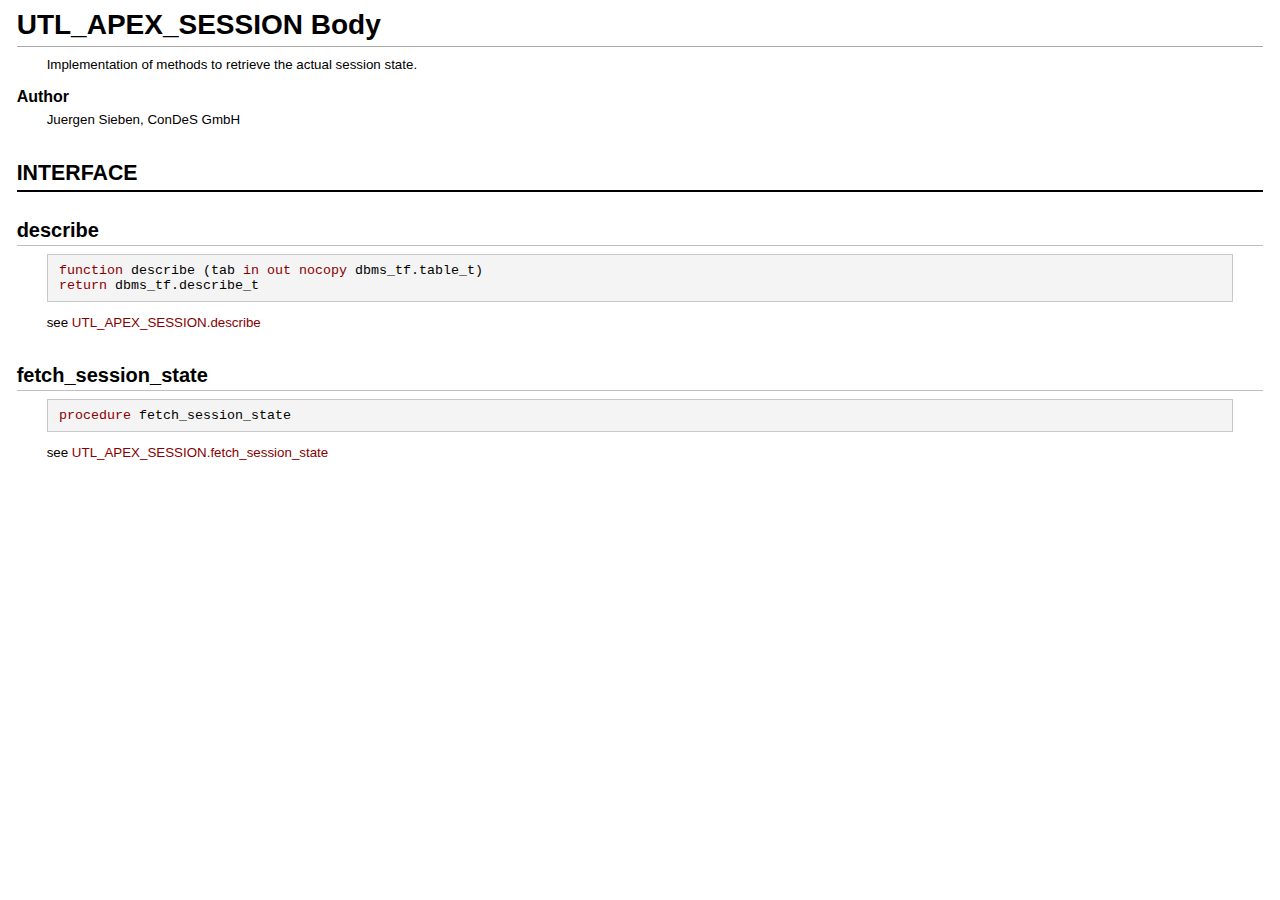
<file: Doc/files/unit_test/packages/utl_apex_session-pkb.html>
﻿<!DOCTYPE html>

<html class="NDPage NDContentPage"><head><meta http-equiv="Content-Type" content="text/html; charset=UTF-8" /><meta http-equiv="X-UA-Compatible" content="IE=edge"><title>utl_apex_session.pkb</title><link rel="stylesheet" type="text/css" href="../../../styles/main.css" /><script type="text/javascript" src="../../../styles/main.js"></script><script type="text/javascript">NDLoader.LoadJS("Content", "../../../styles/");</script></head>

<!-- Generated by Natural Docs, version 2.3 -->

<!-- saved from url=(0016)http://localhost -->

<body onload="NDLoader.OnLoad('Content');">

<script type="text/javascript">var q = window.location.search;if (q.startsWith("?Theme=")){var t = q.slice(7);var e = t.indexOf(";");if (e != -1){  t = t.slice(0, e);  }document.documentElement.classList.add(t + "Theme")}</script>

<a name="UTL_APEX_SESSION_Body"></a><a name="Topic1"></a><div class="CTopic TClass LSQL first">
 <div class="CTitle">UTL_APEX_SESSION Body</div>
 <div class="CBody"><p>Implementation of methods to retrieve the actual session state.</p><div class="CHeading">Author</div><p>Juergen Sieben, ConDeS GmbH</p></div>
</div>

<a name="UTL_APEX_SESSION_Body.Interface"></a><a name="Topic2"></a><div class="CTopic TGroup LSQL">
 <div class="CTitle">Interface</div>
</div>

<a name="UTL_APEX_SESSION_Body.describe"></a><a name="Topic3"></a><div class="CTopic TFunction LSQL">
 <div class="CTitle">describe</div>
 <div id="NDPrototype3" class="NDPrototype WideForm"><div class="PSection PParameterSection PascalStyle"><div class="PParameterCells" data-WideColumnCount="4" data-NarrowColumnCount="3"><div class="PBeforeParameters" data-WideGridArea="1/1/2/2" data-NarrowGridArea="1/1/2/4" style="grid-area:1/1/2/2"><span class="SHKeyword">function</span> describe (</div><div class="PName InFirstParameterColumn" data-WideGridArea="1/2/2/3" data-NarrowGridArea="2/1/3/2" style="grid-area:1/2/2/3">tab&nbsp;</div><div class="PType InLastParameterColumn" data-WideGridArea="1/3/2/4" data-NarrowGridArea="2/2/3/3" style="grid-area:1/3/2/4"><span class="SHKeyword">in out nocopy</span> dbms_tf.table_t</div><div class="PAfterParameters" data-WideGridArea="1/4/2/5" data-NarrowGridArea="3/1/4/4" style="grid-area:1/4/2/5">)</div></div></div><div class="PSection PPlainSection"><span class="SHKeyword">return</span> dbms_tf.describe_t</div></div>
 <div class="CBody"><p>see <a href="../../../index.html#File:unit_test/packages/utl_apex_sesssion.pks:UTL_APEX_SESSION.describe" target="_top" onmouseover="NDContentPage.OnLinkMouseOver(event,10);" onmouseout="NDContentPage.OnLinkMouseOut(event);" >UTL_APEX_SESSION.describe</a></p></div>
</div>

<a name="UTL_APEX_SESSION_Body.fetch_session_state"></a><a name="Topic4"></a><div class="CTopic TFunction LSQL last">
 <div class="CTitle">fetch_session_state</div>
 <div id="NDPrototype4" class="NDPrototype"><div class="PSection PPlainSection"><span class="SHKeyword">procedure</span> fetch_session_state</div></div>
 <div class="CBody"><p>see <a href="../../../index.html#File:unit_test/packages/utl_apex_sesssion.pks:UTL_APEX_SESSION.fetch_session_state" target="_top" onmouseover="NDContentPage.OnLinkMouseOver(event,11);" onmouseout="NDContentPage.OnLinkMouseOut(event);" >UTL_APEX_SESSION.fetch_session_state</a></p></div>
</div>

</body></html>
</file>
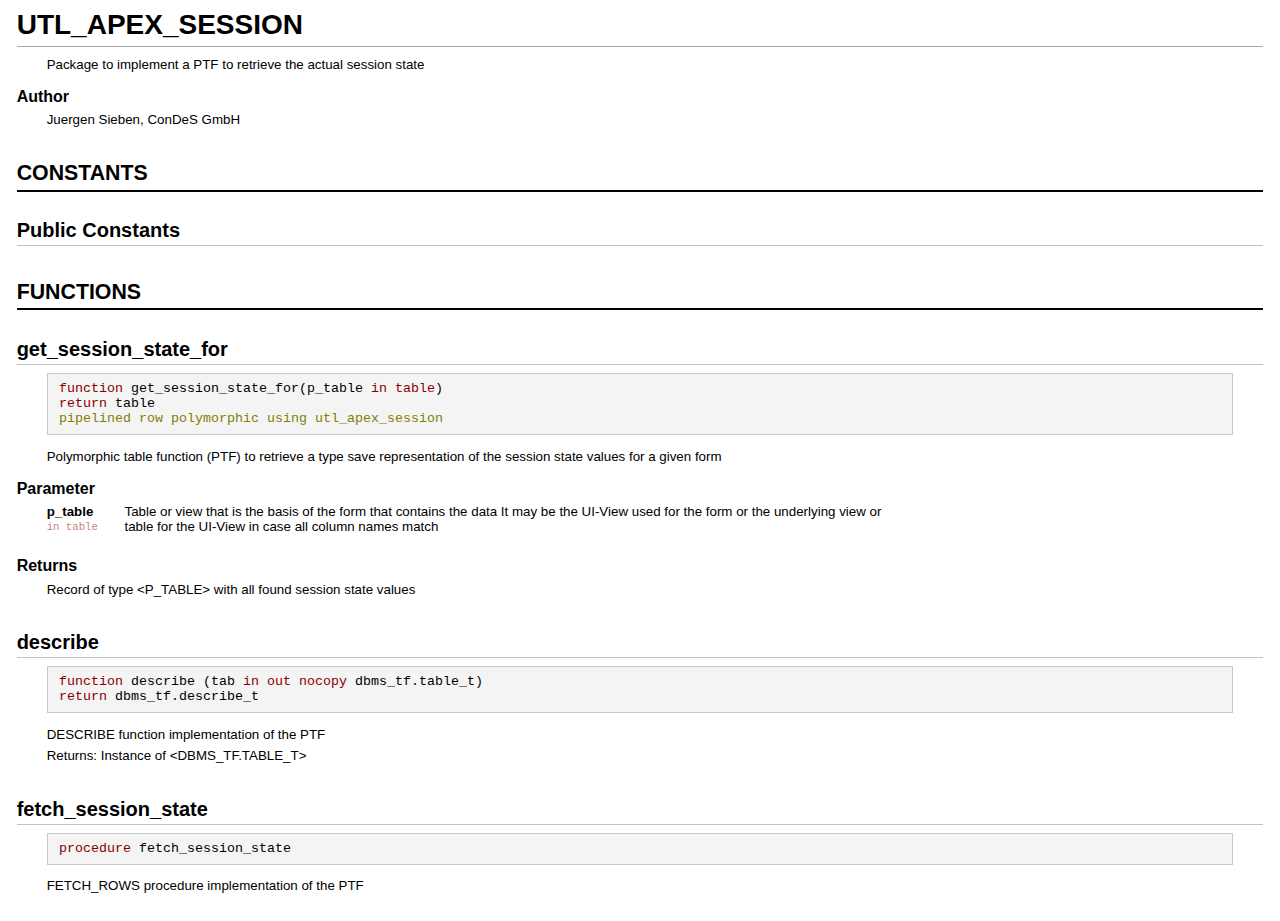
<file: Doc/files/unit_test/packages/utl_apex_sesssion-pks.html>
﻿<!DOCTYPE html>

<html class="NDPage NDContentPage"><head><meta http-equiv="Content-Type" content="text/html; charset=UTF-8" /><meta http-equiv="X-UA-Compatible" content="IE=edge"><title>utl_apex_sesssion.pks</title><link rel="stylesheet" type="text/css" href="../../../styles/main.css" /><script type="text/javascript" src="../../../styles/main.js"></script><script type="text/javascript">NDLoader.LoadJS("Content", "../../../styles/");</script></head>

<!-- Generated by Natural Docs, version 2.3 -->

<!-- saved from url=(0016)http://localhost -->

<body onload="NDLoader.OnLoad('Content');">

<script type="text/javascript">var q = window.location.search;if (q.startsWith("?Theme=")){var t = q.slice(7);var e = t.indexOf(";");if (e != -1){  t = t.slice(0, e);  }document.documentElement.classList.add(t + "Theme")}</script>

<a name="UTL_APEX_SESSION"></a><a name="Topic5"></a><div class="CTopic TClass LSQL first">
 <div class="CTitle">UTL_APEX_SESSION</div>
 <div class="CBody"><p>Package to implement a PTF to retrieve the actual session state</p><div class="CHeading">Author</div><p>Juergen Sieben, ConDeS GmbH</p></div>
</div>

<a name="UTL_APEX_SESSION.Constants"></a><a name="Topic6"></a><div class="CTopic TGroup LSQL">
 <div class="CTitle">Constants</div>
</div>

<a name="UTL_APEX_SESSION.Public_Constants"></a><a name="Topic7"></a><div class="CTopic TConstant LSQL">
 <div class="CTitle">Public Constants</div>
</div>

<a name="UTL_APEX_SESSION.Functions"></a><a name="Topic8"></a><div class="CTopic TGroup LSQL">
 <div class="CTitle">Functions</div>
</div>

<a name="UTL_APEX_SESSION.get_session_state_for"></a><a name="Topic9"></a><div class="CTopic TFunction LSQL">
 <div class="CTitle">get_session_state_for</div>
 <div id="NDPrototype9" class="NDPrototype WideForm"><div class="PSection PParameterSection PascalStyle"><div class="PParameterCells" data-WideColumnCount="4" data-NarrowColumnCount="3"><div class="PBeforeParameters" data-WideGridArea="1/1/2/2" data-NarrowGridArea="1/1/2/4" style="grid-area:1/1/2/2"><span class="SHKeyword">function</span> get_session_state_for(</div><div class="PName InFirstParameterColumn" data-WideGridArea="1/2/2/3" data-NarrowGridArea="2/1/3/2" style="grid-area:1/2/2/3">p_table&nbsp;</div><div class="PType InLastParameterColumn" data-WideGridArea="1/3/2/4" data-NarrowGridArea="2/2/3/3" style="grid-area:1/3/2/4"><span class="SHKeyword">in</span> <span class="SHKeyword">table</span></div><div class="PAfterParameters" data-WideGridArea="1/4/2/5" data-NarrowGridArea="3/1/4/4" style="grid-area:1/4/2/5">)</div></div></div><div class="PSection PPlainSection"><span class="SHKeyword">return</span> table</div><div class="PSection PPlainSection"><span class="SHMetadata">pipelined row polymorphic using utl_apex_session</span></div></div>
 <div class="CBody"><p>Polymorphic table function (PTF) to retrieve a type save representation of the session state values for a given form</p><div class="CHeading">Parameter</div><table class="CDefinitionList"><tr><td class="CDLEntry">p_table<div class="CDLParameterType"><span class="SHKeyword">in</span> <span class="SHKeyword">table</span></div></td><td class="CDLDefinition"><p>Table or view that is the basis of the form that contains the data It may be the UI-View used for the form or the underlying view or table for the UI-View in case all column names match</p></td></tr></table><div class="CHeading">Returns</div><p>Record of type &lt;P_TABLE&gt; with all found session state values</p></div>
</div>

<a name="UTL_APEX_SESSION.describe"></a><a name="Topic10"></a><div class="CTopic TFunction LSQL">
 <div class="CTitle">describe</div>
 <div id="NDPrototype10" class="NDPrototype WideForm"><div class="PSection PParameterSection PascalStyle"><div class="PParameterCells" data-WideColumnCount="4" data-NarrowColumnCount="3"><div class="PBeforeParameters" data-WideGridArea="1/1/2/2" data-NarrowGridArea="1/1/2/4" style="grid-area:1/1/2/2"><span class="SHKeyword">function</span> describe (</div><div class="PName InFirstParameterColumn" data-WideGridArea="1/2/2/3" data-NarrowGridArea="2/1/3/2" style="grid-area:1/2/2/3">tab&nbsp;</div><div class="PType InLastParameterColumn" data-WideGridArea="1/3/2/4" data-NarrowGridArea="2/2/3/3" style="grid-area:1/3/2/4"><span class="SHKeyword">in out nocopy</span> dbms_tf.table_t</div><div class="PAfterParameters" data-WideGridArea="1/4/2/5" data-NarrowGridArea="3/1/4/4" style="grid-area:1/4/2/5">)</div></div></div><div class="PSection PPlainSection"><span class="SHKeyword">return</span> dbms_tf.describe_t</div></div>
 <div class="CBody"><p>DESCRIBE function implementation of the PTF</p><p>Returns: Instance of &lt;DBMS_TF.TABLE_T&gt;</p></div>
</div>

<a name="UTL_APEX_SESSION.fetch_session_state"></a><a name="Topic11"></a><div class="CTopic TFunction LSQL last">
 <div class="CTitle">fetch_session_state</div>
 <div id="NDPrototype11" class="NDPrototype"><div class="PSection PPlainSection"><span class="SHKeyword">procedure</span> fetch_session_state</div></div>
 <div class="CBody"><p>FETCH_ROWS procedure implementation of the PTF</p></div>
</div>

</body></html>
</file>
<file: Doc/styles/main.css>
﻿@import URL("Default/Default.css");@import URL("Default/Default.css");
</file>
